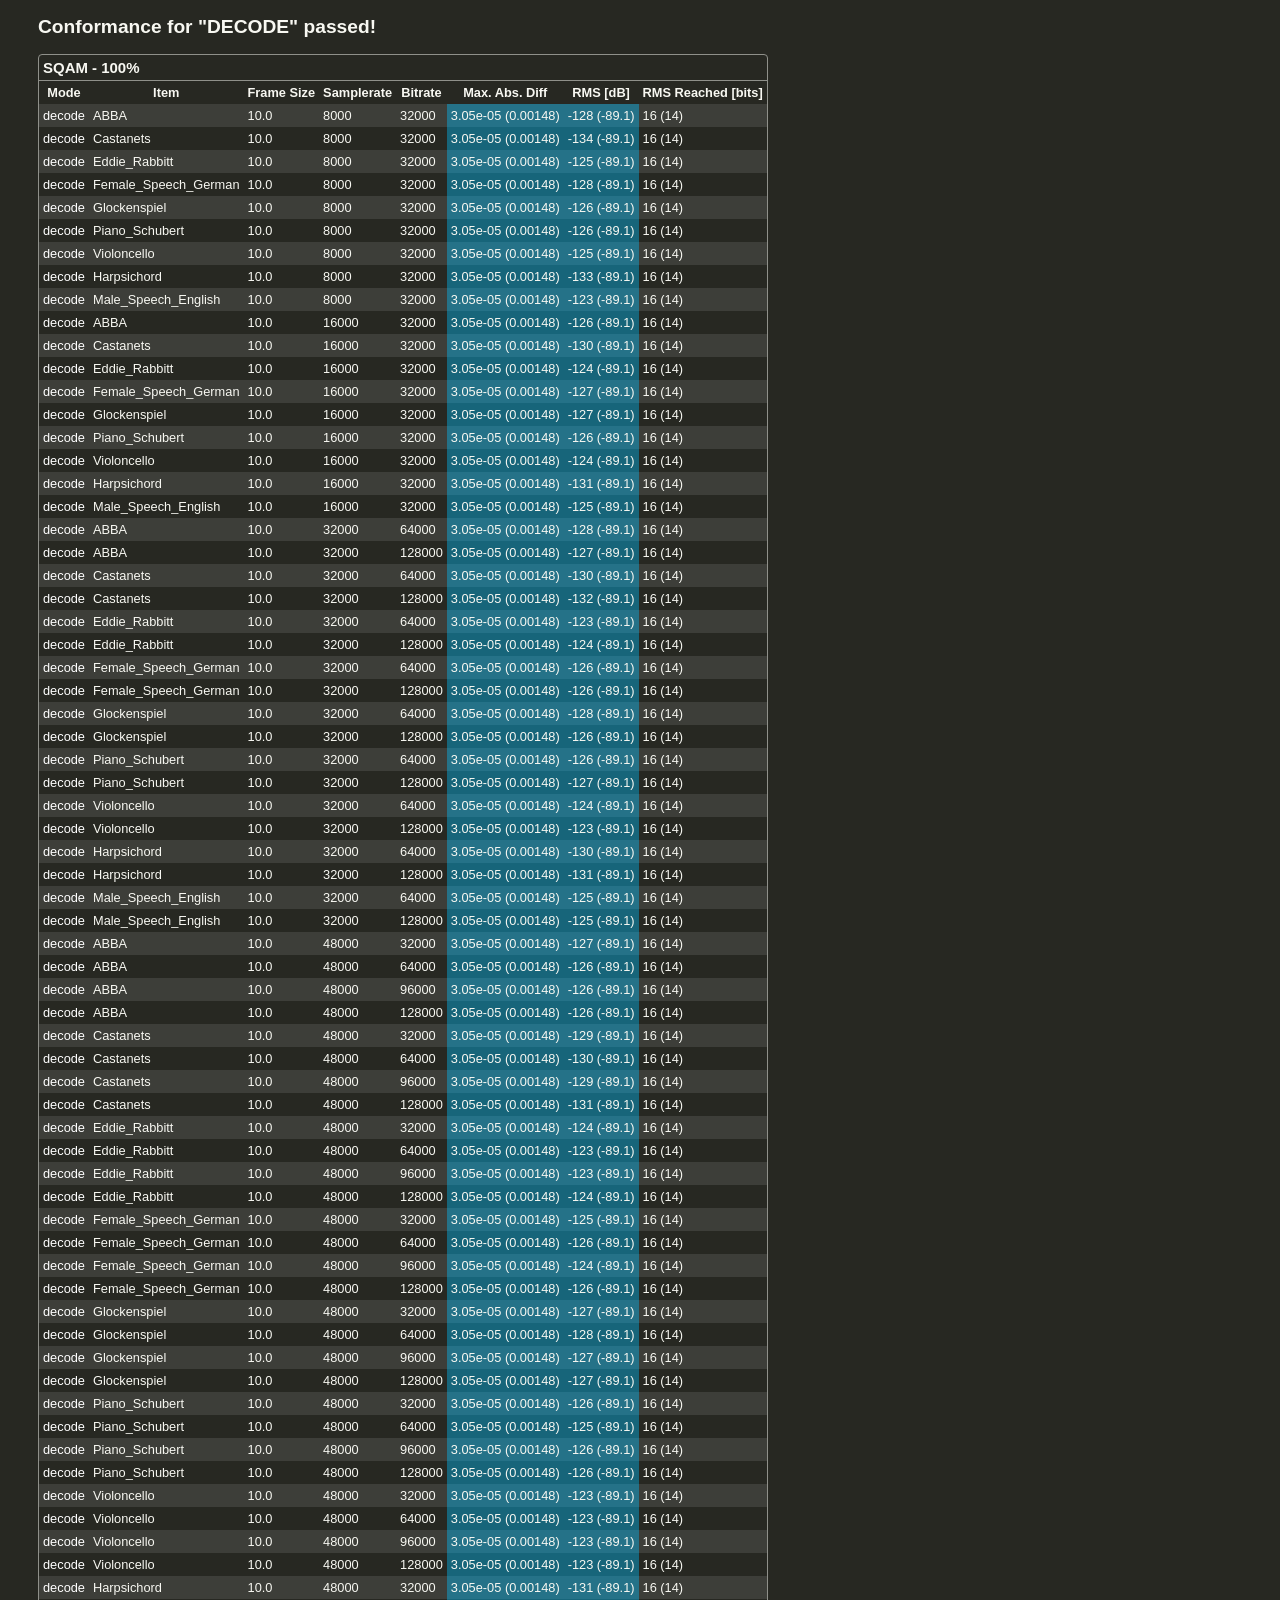
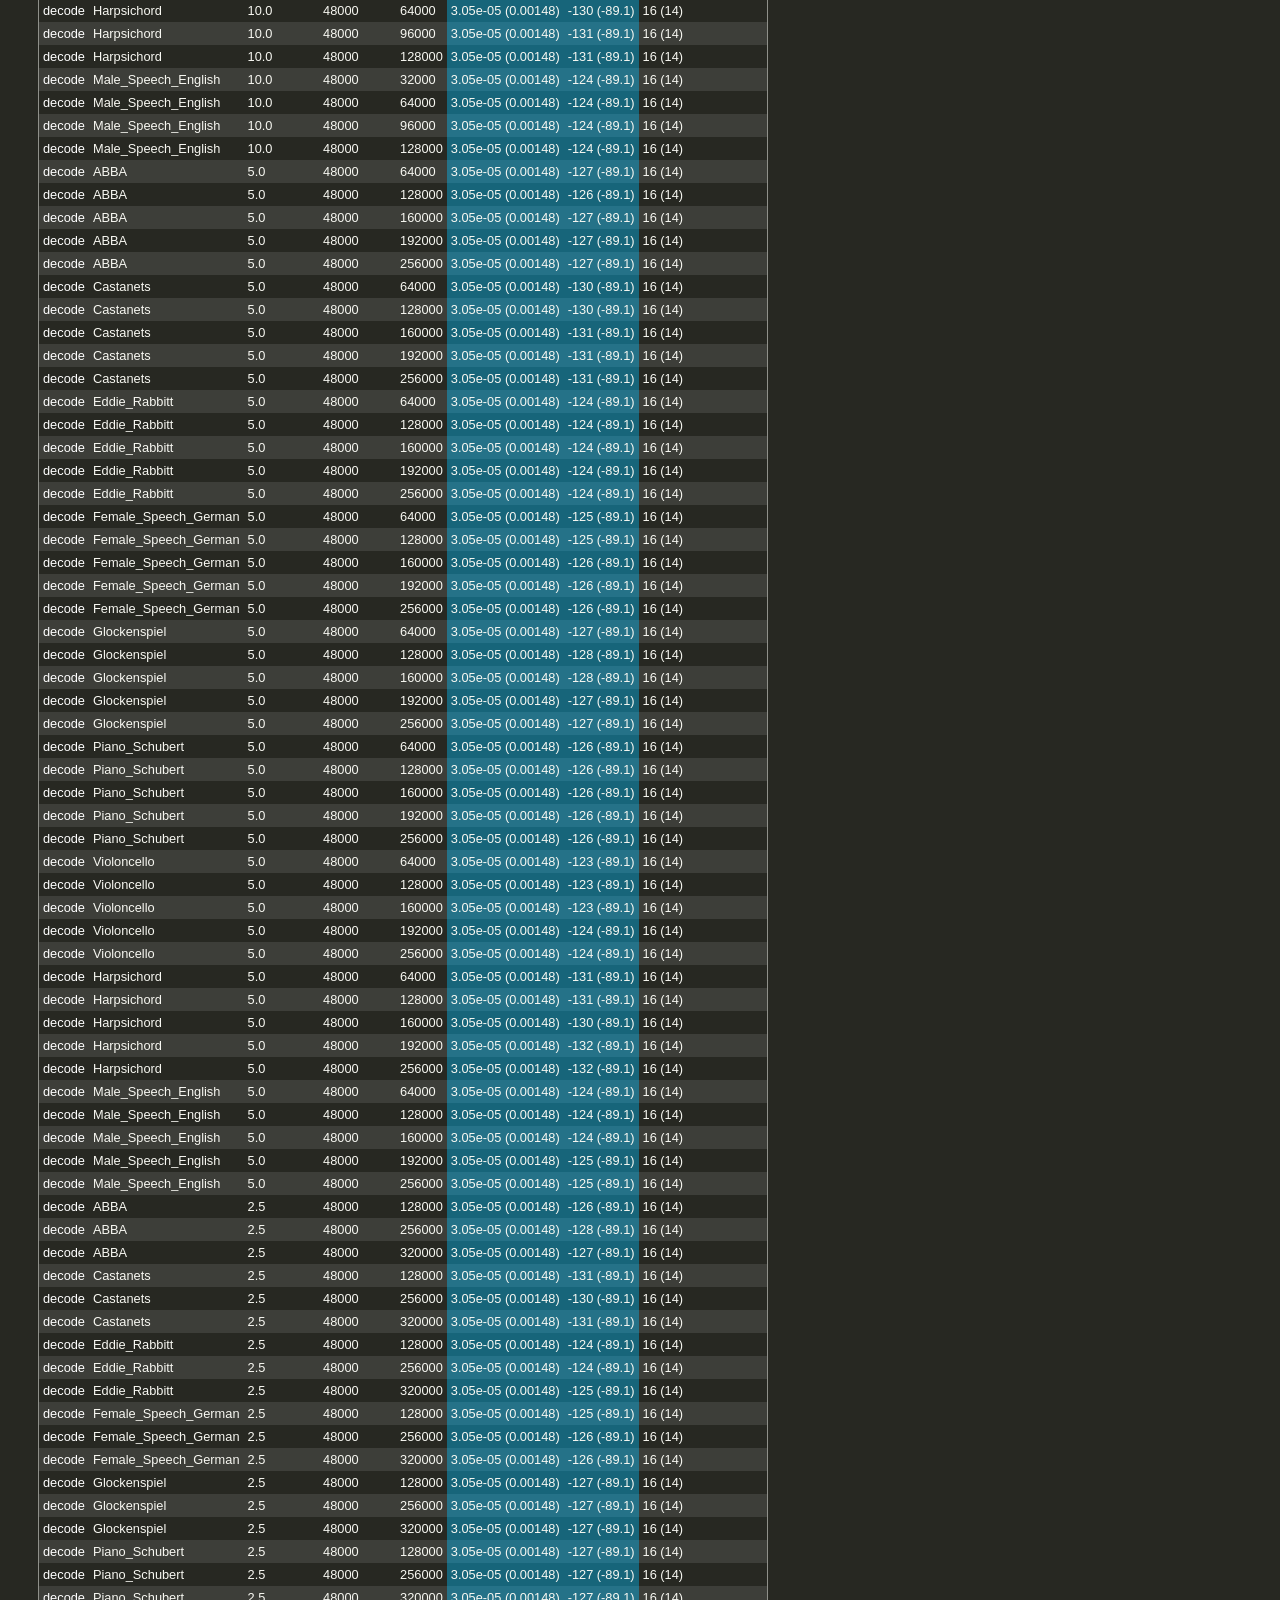
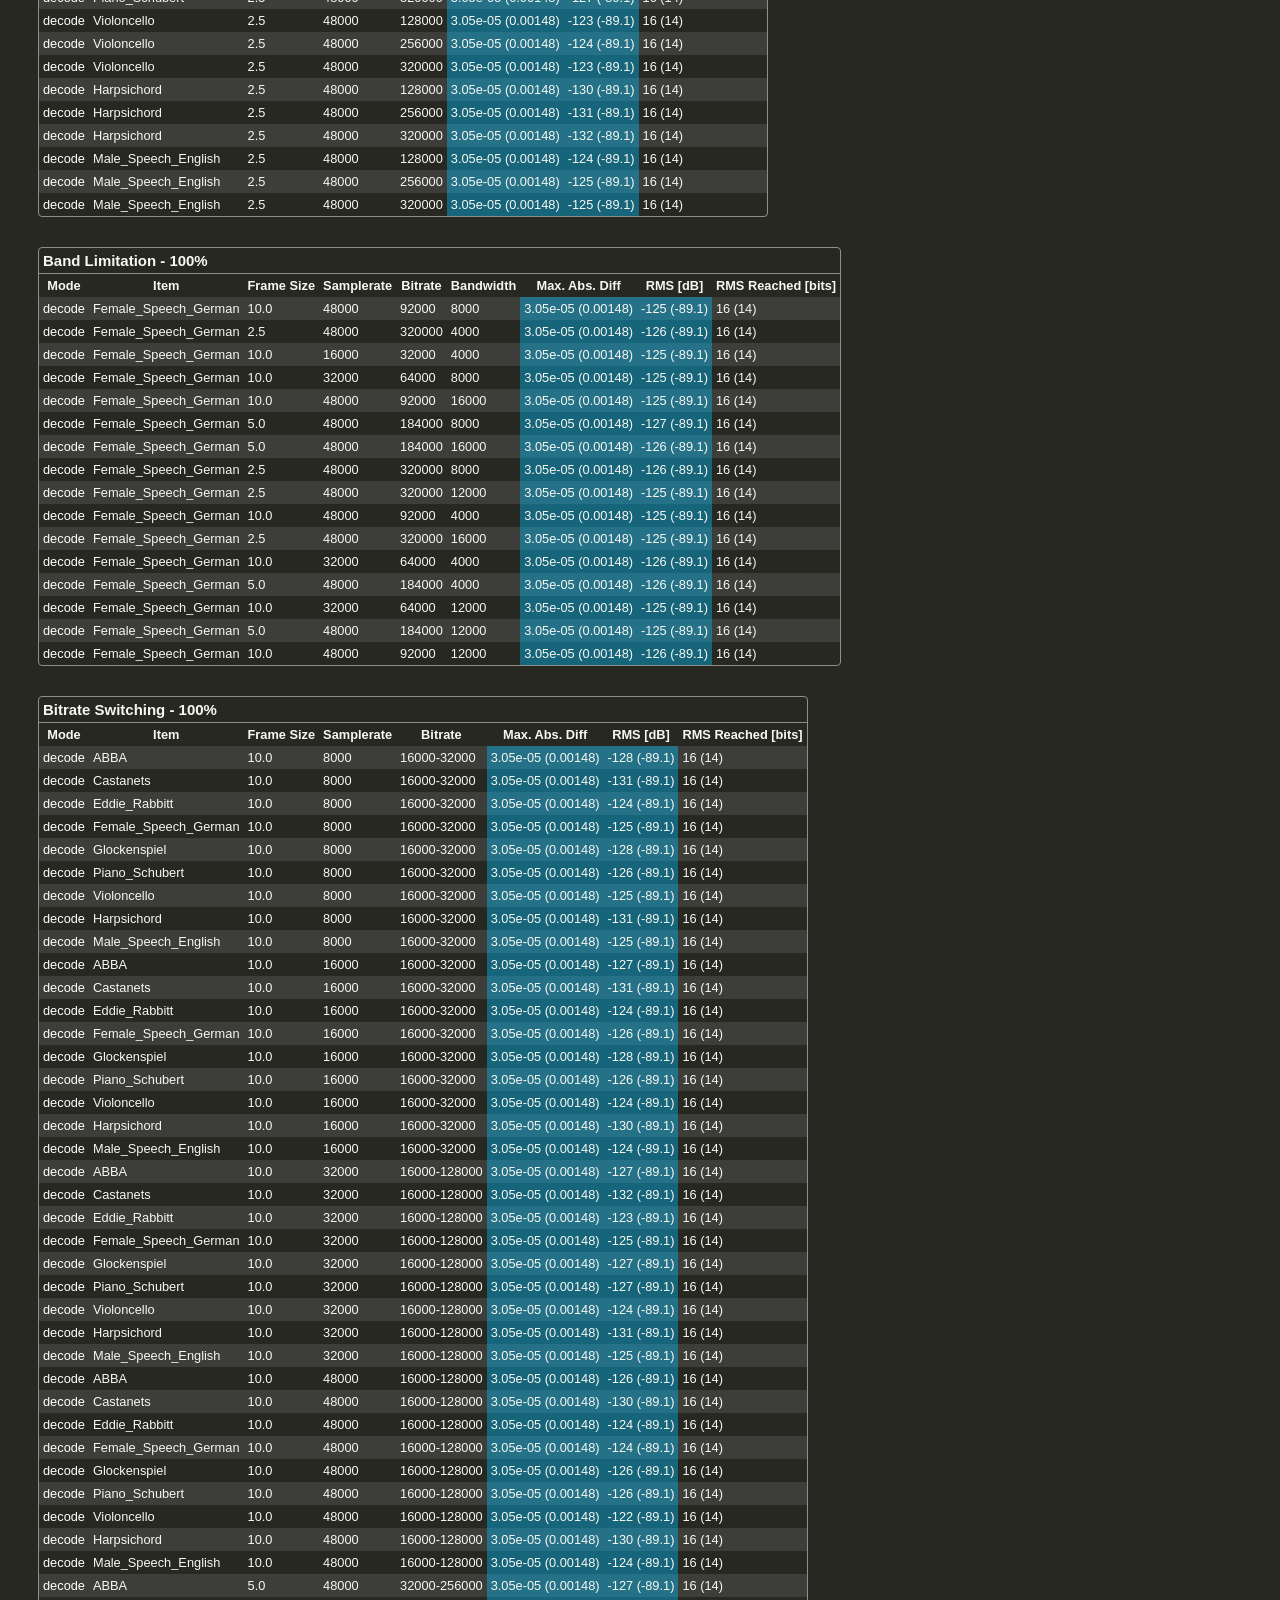
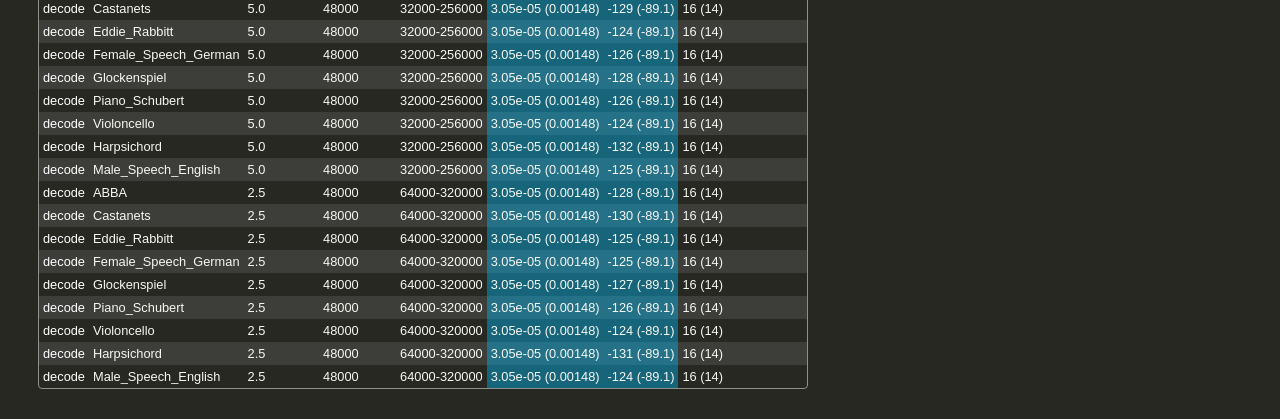
<file: firmware/components/btstack/3rd-party/lc3-google/conformance/lc3plus_decode.html>
<!DOCTYPE html><head><meta charset="UTF-8"><title>DECODE Report</title><style>body {font-family:sans-serif; color:#f8f8f2; background-color:#272822; font-size:80%} div {border:1px solid #8f908a; border-radius:4px; overflow:hidden; display:table; margin-left:30px; margin-bottom:30px} h2 {text-align:left; margin-left:30px} h3 {text-align:left; margin:4px} table {border-spacing:0px; width:100%} th {padding:4px; border-top:1px solid #8f908a} td {padding:4px} tr:nth-child(even) {background-color:rgba(255,255,255,0.1)} td.pass {background-color:rgba(0,192,255,0.4)} td.fail {background-color:rgba(255,0,0,0.4)} td.warn{background-color:rgba(214,137,16,0.4)} a:link {color: white;text-decoration: none;} a:visited {color: white} a:hover {color: white;font-weight:bold;} a:active {color: rgb(155, 155, 155)}</style></head>
<body><h2>Conformance for "DECODE" passed!</h2>
<div><h3>SQAM - 100%</h3>
<table>
<tr><th>Mode</th><th>Item</th><th>Frame Size</th><th>Samplerate</th><th>Bitrate</th><th>Max. Abs. Diff</th><th>RMS [dB]</th><th>RMS Reached [bits]</th></tr>
<tr><td><a href="lc3plus_conformance_2024-02-27_14-28_log/DECODE__sqam__decode__ABBA__10.0__8000__32000__0.txt">decode</a></td><td>ABBA</td><td>10.0</td><td>8000</td><td>32000</td><td class=pass>3.05e-05 (0.00148)</td><td class=pass>-128 (-89.1)</td><td class=none>16 (14)</td></tr>
<tr><td><a href="lc3plus_conformance_2024-02-27_14-28_log/DECODE__sqam__decode__Castanets__10.0__8000__32000__0.txt">decode</a></td><td>Castanets</td><td>10.0</td><td>8000</td><td>32000</td><td class=pass>3.05e-05 (0.00148)</td><td class=pass>-134 (-89.1)</td><td class=none>16 (14)</td></tr>
<tr><td><a href="lc3plus_conformance_2024-02-27_14-28_log/DECODE__sqam__decode__Eddie_Rabbitt__10.0__8000__32000__0.txt">decode</a></td><td>Eddie_Rabbitt</td><td>10.0</td><td>8000</td><td>32000</td><td class=pass>3.05e-05 (0.00148)</td><td class=pass>-125 (-89.1)</td><td class=none>16 (14)</td></tr>
<tr><td><a href="lc3plus_conformance_2024-02-27_14-28_log/DECODE__sqam__decode__Female_Speech_German__10.0__8000__32000__0.txt">decode</a></td><td>Female_Speech_German</td><td>10.0</td><td>8000</td><td>32000</td><td class=pass>3.05e-05 (0.00148)</td><td class=pass>-128 (-89.1)</td><td class=none>16 (14)</td></tr>
<tr><td><a href="lc3plus_conformance_2024-02-27_14-28_log/DECODE__sqam__decode__Glockenspiel__10.0__8000__32000__0.txt">decode</a></td><td>Glockenspiel</td><td>10.0</td><td>8000</td><td>32000</td><td class=pass>3.05e-05 (0.00148)</td><td class=pass>-126 (-89.1)</td><td class=none>16 (14)</td></tr>
<tr><td><a href="lc3plus_conformance_2024-02-27_14-28_log/DECODE__sqam__decode__Piano_Schubert__10.0__8000__32000__0.txt">decode</a></td><td>Piano_Schubert</td><td>10.0</td><td>8000</td><td>32000</td><td class=pass>3.05e-05 (0.00148)</td><td class=pass>-126 (-89.1)</td><td class=none>16 (14)</td></tr>
<tr><td><a href="lc3plus_conformance_2024-02-27_14-28_log/DECODE__sqam__decode__Violoncello__10.0__8000__32000__0.txt">decode</a></td><td>Violoncello</td><td>10.0</td><td>8000</td><td>32000</td><td class=pass>3.05e-05 (0.00148)</td><td class=pass>-125 (-89.1)</td><td class=none>16 (14)</td></tr>
<tr><td><a href="lc3plus_conformance_2024-02-27_14-28_log/DECODE__sqam__decode__Harpsichord__10.0__8000__32000__0.txt">decode</a></td><td>Harpsichord</td><td>10.0</td><td>8000</td><td>32000</td><td class=pass>3.05e-05 (0.00148)</td><td class=pass>-133 (-89.1)</td><td class=none>16 (14)</td></tr>
<tr><td><a href="lc3plus_conformance_2024-02-27_14-28_log/DECODE__sqam__decode__Male_Speech_English__10.0__8000__32000__0.txt">decode</a></td><td>Male_Speech_English</td><td>10.0</td><td>8000</td><td>32000</td><td class=pass>3.05e-05 (0.00148)</td><td class=pass>-123 (-89.1)</td><td class=none>16 (14)</td></tr>
<tr><td><a href="lc3plus_conformance_2024-02-27_14-28_log/DECODE__sqam__decode__ABBA__10.0__16000__32000__0.txt">decode</a></td><td>ABBA</td><td>10.0</td><td>16000</td><td>32000</td><td class=pass>3.05e-05 (0.00148)</td><td class=pass>-126 (-89.1)</td><td class=none>16 (14)</td></tr>
<tr><td><a href="lc3plus_conformance_2024-02-27_14-28_log/DECODE__sqam__decode__Castanets__10.0__16000__32000__0.txt">decode</a></td><td>Castanets</td><td>10.0</td><td>16000</td><td>32000</td><td class=pass>3.05e-05 (0.00148)</td><td class=pass>-130 (-89.1)</td><td class=none>16 (14)</td></tr>
<tr><td><a href="lc3plus_conformance_2024-02-27_14-28_log/DECODE__sqam__decode__Eddie_Rabbitt__10.0__16000__32000__0.txt">decode</a></td><td>Eddie_Rabbitt</td><td>10.0</td><td>16000</td><td>32000</td><td class=pass>3.05e-05 (0.00148)</td><td class=pass>-124 (-89.1)</td><td class=none>16 (14)</td></tr>
<tr><td><a href="lc3plus_conformance_2024-02-27_14-28_log/DECODE__sqam__decode__Female_Speech_German__10.0__16000__32000__0.txt">decode</a></td><td>Female_Speech_German</td><td>10.0</td><td>16000</td><td>32000</td><td class=pass>3.05e-05 (0.00148)</td><td class=pass>-127 (-89.1)</td><td class=none>16 (14)</td></tr>
<tr><td><a href="lc3plus_conformance_2024-02-27_14-28_log/DECODE__sqam__decode__Glockenspiel__10.0__16000__32000__0.txt">decode</a></td><td>Glockenspiel</td><td>10.0</td><td>16000</td><td>32000</td><td class=pass>3.05e-05 (0.00148)</td><td class=pass>-127 (-89.1)</td><td class=none>16 (14)</td></tr>
<tr><td><a href="lc3plus_conformance_2024-02-27_14-28_log/DECODE__sqam__decode__Piano_Schubert__10.0__16000__32000__0.txt">decode</a></td><td>Piano_Schubert</td><td>10.0</td><td>16000</td><td>32000</td><td class=pass>3.05e-05 (0.00148)</td><td class=pass>-126 (-89.1)</td><td class=none>16 (14)</td></tr>
<tr><td><a href="lc3plus_conformance_2024-02-27_14-28_log/DECODE__sqam__decode__Violoncello__10.0__16000__32000__0.txt">decode</a></td><td>Violoncello</td><td>10.0</td><td>16000</td><td>32000</td><td class=pass>3.05e-05 (0.00148)</td><td class=pass>-124 (-89.1)</td><td class=none>16 (14)</td></tr>
<tr><td><a href="lc3plus_conformance_2024-02-27_14-28_log/DECODE__sqam__decode__Harpsichord__10.0__16000__32000__0.txt">decode</a></td><td>Harpsichord</td><td>10.0</td><td>16000</td><td>32000</td><td class=pass>3.05e-05 (0.00148)</td><td class=pass>-131 (-89.1)</td><td class=none>16 (14)</td></tr>
<tr><td><a href="lc3plus_conformance_2024-02-27_14-28_log/DECODE__sqam__decode__Male_Speech_English__10.0__16000__32000__0.txt">decode</a></td><td>Male_Speech_English</td><td>10.0</td><td>16000</td><td>32000</td><td class=pass>3.05e-05 (0.00148)</td><td class=pass>-125 (-89.1)</td><td class=none>16 (14)</td></tr>
<tr><td><a href="lc3plus_conformance_2024-02-27_14-28_log/DECODE__sqam__decode__ABBA__10.0__32000__64000__0.txt">decode</a></td><td>ABBA</td><td>10.0</td><td>32000</td><td>64000</td><td class=pass>3.05e-05 (0.00148)</td><td class=pass>-128 (-89.1)</td><td class=none>16 (14)</td></tr>
<tr><td><a href="lc3plus_conformance_2024-02-27_14-28_log/DECODE__sqam__decode__ABBA__10.0__32000__128000__0.txt">decode</a></td><td>ABBA</td><td>10.0</td><td>32000</td><td>128000</td><td class=pass>3.05e-05 (0.00148)</td><td class=pass>-127 (-89.1)</td><td class=none>16 (14)</td></tr>
<tr><td><a href="lc3plus_conformance_2024-02-27_14-28_log/DECODE__sqam__decode__Castanets__10.0__32000__64000__0.txt">decode</a></td><td>Castanets</td><td>10.0</td><td>32000</td><td>64000</td><td class=pass>3.05e-05 (0.00148)</td><td class=pass>-130 (-89.1)</td><td class=none>16 (14)</td></tr>
<tr><td><a href="lc3plus_conformance_2024-02-27_14-28_log/DECODE__sqam__decode__Castanets__10.0__32000__128000__0.txt">decode</a></td><td>Castanets</td><td>10.0</td><td>32000</td><td>128000</td><td class=pass>3.05e-05 (0.00148)</td><td class=pass>-132 (-89.1)</td><td class=none>16 (14)</td></tr>
<tr><td><a href="lc3plus_conformance_2024-02-27_14-28_log/DECODE__sqam__decode__Eddie_Rabbitt__10.0__32000__64000__0.txt">decode</a></td><td>Eddie_Rabbitt</td><td>10.0</td><td>32000</td><td>64000</td><td class=pass>3.05e-05 (0.00148)</td><td class=pass>-123 (-89.1)</td><td class=none>16 (14)</td></tr>
<tr><td><a href="lc3plus_conformance_2024-02-27_14-28_log/DECODE__sqam__decode__Eddie_Rabbitt__10.0__32000__128000__0.txt">decode</a></td><td>Eddie_Rabbitt</td><td>10.0</td><td>32000</td><td>128000</td><td class=pass>3.05e-05 (0.00148)</td><td class=pass>-124 (-89.1)</td><td class=none>16 (14)</td></tr>
<tr><td><a href="lc3plus_conformance_2024-02-27_14-28_log/DECODE__sqam__decode__Female_Speech_German__10.0__32000__64000__0.txt">decode</a></td><td>Female_Speech_German</td><td>10.0</td><td>32000</td><td>64000</td><td class=pass>3.05e-05 (0.00148)</td><td class=pass>-126 (-89.1)</td><td class=none>16 (14)</td></tr>
<tr><td><a href="lc3plus_conformance_2024-02-27_14-28_log/DECODE__sqam__decode__Female_Speech_German__10.0__32000__128000__0.txt">decode</a></td><td>Female_Speech_German</td><td>10.0</td><td>32000</td><td>128000</td><td class=pass>3.05e-05 (0.00148)</td><td class=pass>-126 (-89.1)</td><td class=none>16 (14)</td></tr>
<tr><td><a href="lc3plus_conformance_2024-02-27_14-28_log/DECODE__sqam__decode__Glockenspiel__10.0__32000__64000__0.txt">decode</a></td><td>Glockenspiel</td><td>10.0</td><td>32000</td><td>64000</td><td class=pass>3.05e-05 (0.00148)</td><td class=pass>-128 (-89.1)</td><td class=none>16 (14)</td></tr>
<tr><td><a href="lc3plus_conformance_2024-02-27_14-28_log/DECODE__sqam__decode__Glockenspiel__10.0__32000__128000__0.txt">decode</a></td><td>Glockenspiel</td><td>10.0</td><td>32000</td><td>128000</td><td class=pass>3.05e-05 (0.00148)</td><td class=pass>-126 (-89.1)</td><td class=none>16 (14)</td></tr>
<tr><td><a href="lc3plus_conformance_2024-02-27_14-28_log/DECODE__sqam__decode__Piano_Schubert__10.0__32000__64000__0.txt">decode</a></td><td>Piano_Schubert</td><td>10.0</td><td>32000</td><td>64000</td><td class=pass>3.05e-05 (0.00148)</td><td class=pass>-126 (-89.1)</td><td class=none>16 (14)</td></tr>
<tr><td><a href="lc3plus_conformance_2024-02-27_14-28_log/DECODE__sqam__decode__Piano_Schubert__10.0__32000__128000__0.txt">decode</a></td><td>Piano_Schubert</td><td>10.0</td><td>32000</td><td>128000</td><td class=pass>3.05e-05 (0.00148)</td><td class=pass>-127 (-89.1)</td><td class=none>16 (14)</td></tr>
<tr><td><a href="lc3plus_conformance_2024-02-27_14-28_log/DECODE__sqam__decode__Violoncello__10.0__32000__64000__0.txt">decode</a></td><td>Violoncello</td><td>10.0</td><td>32000</td><td>64000</td><td class=pass>3.05e-05 (0.00148)</td><td class=pass>-124 (-89.1)</td><td class=none>16 (14)</td></tr>
<tr><td><a href="lc3plus_conformance_2024-02-27_14-28_log/DECODE__sqam__decode__Violoncello__10.0__32000__128000__0.txt">decode</a></td><td>Violoncello</td><td>10.0</td><td>32000</td><td>128000</td><td class=pass>3.05e-05 (0.00148)</td><td class=pass>-123 (-89.1)</td><td class=none>16 (14)</td></tr>
<tr><td><a href="lc3plus_conformance_2024-02-27_14-28_log/DECODE__sqam__decode__Harpsichord__10.0__32000__64000__0.txt">decode</a></td><td>Harpsichord</td><td>10.0</td><td>32000</td><td>64000</td><td class=pass>3.05e-05 (0.00148)</td><td class=pass>-130 (-89.1)</td><td class=none>16 (14)</td></tr>
<tr><td><a href="lc3plus_conformance_2024-02-27_14-28_log/DECODE__sqam__decode__Harpsichord__10.0__32000__128000__0.txt">decode</a></td><td>Harpsichord</td><td>10.0</td><td>32000</td><td>128000</td><td class=pass>3.05e-05 (0.00148)</td><td class=pass>-131 (-89.1)</td><td class=none>16 (14)</td></tr>
<tr><td><a href="lc3plus_conformance_2024-02-27_14-28_log/DECODE__sqam__decode__Male_Speech_English__10.0__32000__64000__0.txt">decode</a></td><td>Male_Speech_English</td><td>10.0</td><td>32000</td><td>64000</td><td class=pass>3.05e-05 (0.00148)</td><td class=pass>-125 (-89.1)</td><td class=none>16 (14)</td></tr>
<tr><td><a href="lc3plus_conformance_2024-02-27_14-28_log/DECODE__sqam__decode__Male_Speech_English__10.0__32000__128000__0.txt">decode</a></td><td>Male_Speech_English</td><td>10.0</td><td>32000</td><td>128000</td><td class=pass>3.05e-05 (0.00148)</td><td class=pass>-125 (-89.1)</td><td class=none>16 (14)</td></tr>
<tr><td><a href="lc3plus_conformance_2024-02-27_14-28_log/DECODE__sqam__decode__ABBA__10.0__48000__32000__0.txt">decode</a></td><td>ABBA</td><td>10.0</td><td>48000</td><td>32000</td><td class=pass>3.05e-05 (0.00148)</td><td class=pass>-127 (-89.1)</td><td class=none>16 (14)</td></tr>
<tr><td><a href="lc3plus_conformance_2024-02-27_14-28_log/DECODE__sqam__decode__ABBA__10.0__48000__64000__0.txt">decode</a></td><td>ABBA</td><td>10.0</td><td>48000</td><td>64000</td><td class=pass>3.05e-05 (0.00148)</td><td class=pass>-126 (-89.1)</td><td class=none>16 (14)</td></tr>
<tr><td><a href="lc3plus_conformance_2024-02-27_14-28_log/DECODE__sqam__decode__ABBA__10.0__48000__96000__0.txt">decode</a></td><td>ABBA</td><td>10.0</td><td>48000</td><td>96000</td><td class=pass>3.05e-05 (0.00148)</td><td class=pass>-126 (-89.1)</td><td class=none>16 (14)</td></tr>
<tr><td><a href="lc3plus_conformance_2024-02-27_14-28_log/DECODE__sqam__decode__ABBA__10.0__48000__128000__0.txt">decode</a></td><td>ABBA</td><td>10.0</td><td>48000</td><td>128000</td><td class=pass>3.05e-05 (0.00148)</td><td class=pass>-126 (-89.1)</td><td class=none>16 (14)</td></tr>
<tr><td><a href="lc3plus_conformance_2024-02-27_14-28_log/DECODE__sqam__decode__Castanets__10.0__48000__32000__0.txt">decode</a></td><td>Castanets</td><td>10.0</td><td>48000</td><td>32000</td><td class=pass>3.05e-05 (0.00148)</td><td class=pass>-129 (-89.1)</td><td class=none>16 (14)</td></tr>
<tr><td><a href="lc3plus_conformance_2024-02-27_14-28_log/DECODE__sqam__decode__Castanets__10.0__48000__64000__0.txt">decode</a></td><td>Castanets</td><td>10.0</td><td>48000</td><td>64000</td><td class=pass>3.05e-05 (0.00148)</td><td class=pass>-130 (-89.1)</td><td class=none>16 (14)</td></tr>
<tr><td><a href="lc3plus_conformance_2024-02-27_14-28_log/DECODE__sqam__decode__Castanets__10.0__48000__96000__0.txt">decode</a></td><td>Castanets</td><td>10.0</td><td>48000</td><td>96000</td><td class=pass>3.05e-05 (0.00148)</td><td class=pass>-129 (-89.1)</td><td class=none>16 (14)</td></tr>
<tr><td><a href="lc3plus_conformance_2024-02-27_14-28_log/DECODE__sqam__decode__Castanets__10.0__48000__128000__0.txt">decode</a></td><td>Castanets</td><td>10.0</td><td>48000</td><td>128000</td><td class=pass>3.05e-05 (0.00148)</td><td class=pass>-131 (-89.1)</td><td class=none>16 (14)</td></tr>
<tr><td><a href="lc3plus_conformance_2024-02-27_14-28_log/DECODE__sqam__decode__Eddie_Rabbitt__10.0__48000__32000__0.txt">decode</a></td><td>Eddie_Rabbitt</td><td>10.0</td><td>48000</td><td>32000</td><td class=pass>3.05e-05 (0.00148)</td><td class=pass>-124 (-89.1)</td><td class=none>16 (14)</td></tr>
<tr><td><a href="lc3plus_conformance_2024-02-27_14-28_log/DECODE__sqam__decode__Eddie_Rabbitt__10.0__48000__64000__0.txt">decode</a></td><td>Eddie_Rabbitt</td><td>10.0</td><td>48000</td><td>64000</td><td class=pass>3.05e-05 (0.00148)</td><td class=pass>-123 (-89.1)</td><td class=none>16 (14)</td></tr>
<tr><td><a href="lc3plus_conformance_2024-02-27_14-28_log/DECODE__sqam__decode__Eddie_Rabbitt__10.0__48000__96000__0.txt">decode</a></td><td>Eddie_Rabbitt</td><td>10.0</td><td>48000</td><td>96000</td><td class=pass>3.05e-05 (0.00148)</td><td class=pass>-123 (-89.1)</td><td class=none>16 (14)</td></tr>
<tr><td><a href="lc3plus_conformance_2024-02-27_14-28_log/DECODE__sqam__decode__Eddie_Rabbitt__10.0__48000__128000__0.txt">decode</a></td><td>Eddie_Rabbitt</td><td>10.0</td><td>48000</td><td>128000</td><td class=pass>3.05e-05 (0.00148)</td><td class=pass>-124 (-89.1)</td><td class=none>16 (14)</td></tr>
<tr><td><a href="lc3plus_conformance_2024-02-27_14-28_log/DECODE__sqam__decode__Female_Speech_German__10.0__48000__32000__0.txt">decode</a></td><td>Female_Speech_German</td><td>10.0</td><td>48000</td><td>32000</td><td class=pass>3.05e-05 (0.00148)</td><td class=pass>-125 (-89.1)</td><td class=none>16 (14)</td></tr>
<tr><td><a href="lc3plus_conformance_2024-02-27_14-28_log/DECODE__sqam__decode__Female_Speech_German__10.0__48000__64000__0.txt">decode</a></td><td>Female_Speech_German</td><td>10.0</td><td>48000</td><td>64000</td><td class=pass>3.05e-05 (0.00148)</td><td class=pass>-126 (-89.1)</td><td class=none>16 (14)</td></tr>
<tr><td><a href="lc3plus_conformance_2024-02-27_14-28_log/DECODE__sqam__decode__Female_Speech_German__10.0__48000__96000__0.txt">decode</a></td><td>Female_Speech_German</td><td>10.0</td><td>48000</td><td>96000</td><td class=pass>3.05e-05 (0.00148)</td><td class=pass>-124 (-89.1)</td><td class=none>16 (14)</td></tr>
<tr><td><a href="lc3plus_conformance_2024-02-27_14-28_log/DECODE__sqam__decode__Female_Speech_German__10.0__48000__128000__0.txt">decode</a></td><td>Female_Speech_German</td><td>10.0</td><td>48000</td><td>128000</td><td class=pass>3.05e-05 (0.00148)</td><td class=pass>-126 (-89.1)</td><td class=none>16 (14)</td></tr>
<tr><td><a href="lc3plus_conformance_2024-02-27_14-28_log/DECODE__sqam__decode__Glockenspiel__10.0__48000__32000__0.txt">decode</a></td><td>Glockenspiel</td><td>10.0</td><td>48000</td><td>32000</td><td class=pass>3.05e-05 (0.00148)</td><td class=pass>-127 (-89.1)</td><td class=none>16 (14)</td></tr>
<tr><td><a href="lc3plus_conformance_2024-02-27_14-28_log/DECODE__sqam__decode__Glockenspiel__10.0__48000__64000__0.txt">decode</a></td><td>Glockenspiel</td><td>10.0</td><td>48000</td><td>64000</td><td class=pass>3.05e-05 (0.00148)</td><td class=pass>-128 (-89.1)</td><td class=none>16 (14)</td></tr>
<tr><td><a href="lc3plus_conformance_2024-02-27_14-28_log/DECODE__sqam__decode__Glockenspiel__10.0__48000__96000__0.txt">decode</a></td><td>Glockenspiel</td><td>10.0</td><td>48000</td><td>96000</td><td class=pass>3.05e-05 (0.00148)</td><td class=pass>-127 (-89.1)</td><td class=none>16 (14)</td></tr>
<tr><td><a href="lc3plus_conformance_2024-02-27_14-28_log/DECODE__sqam__decode__Glockenspiel__10.0__48000__128000__0.txt">decode</a></td><td>Glockenspiel</td><td>10.0</td><td>48000</td><td>128000</td><td class=pass>3.05e-05 (0.00148)</td><td class=pass>-127 (-89.1)</td><td class=none>16 (14)</td></tr>
<tr><td><a href="lc3plus_conformance_2024-02-27_14-28_log/DECODE__sqam__decode__Piano_Schubert__10.0__48000__32000__0.txt">decode</a></td><td>Piano_Schubert</td><td>10.0</td><td>48000</td><td>32000</td><td class=pass>3.05e-05 (0.00148)</td><td class=pass>-126 (-89.1)</td><td class=none>16 (14)</td></tr>
<tr><td><a href="lc3plus_conformance_2024-02-27_14-28_log/DECODE__sqam__decode__Piano_Schubert__10.0__48000__64000__0.txt">decode</a></td><td>Piano_Schubert</td><td>10.0</td><td>48000</td><td>64000</td><td class=pass>3.05e-05 (0.00148)</td><td class=pass>-125 (-89.1)</td><td class=none>16 (14)</td></tr>
<tr><td><a href="lc3plus_conformance_2024-02-27_14-28_log/DECODE__sqam__decode__Piano_Schubert__10.0__48000__96000__0.txt">decode</a></td><td>Piano_Schubert</td><td>10.0</td><td>48000</td><td>96000</td><td class=pass>3.05e-05 (0.00148)</td><td class=pass>-126 (-89.1)</td><td class=none>16 (14)</td></tr>
<tr><td><a href="lc3plus_conformance_2024-02-27_14-28_log/DECODE__sqam__decode__Piano_Schubert__10.0__48000__128000__0.txt">decode</a></td><td>Piano_Schubert</td><td>10.0</td><td>48000</td><td>128000</td><td class=pass>3.05e-05 (0.00148)</td><td class=pass>-126 (-89.1)</td><td class=none>16 (14)</td></tr>
<tr><td><a href="lc3plus_conformance_2024-02-27_14-28_log/DECODE__sqam__decode__Violoncello__10.0__48000__32000__0.txt">decode</a></td><td>Violoncello</td><td>10.0</td><td>48000</td><td>32000</td><td class=pass>3.05e-05 (0.00148)</td><td class=pass>-123 (-89.1)</td><td class=none>16 (14)</td></tr>
<tr><td><a href="lc3plus_conformance_2024-02-27_14-28_log/DECODE__sqam__decode__Violoncello__10.0__48000__64000__0.txt">decode</a></td><td>Violoncello</td><td>10.0</td><td>48000</td><td>64000</td><td class=pass>3.05e-05 (0.00148)</td><td class=pass>-123 (-89.1)</td><td class=none>16 (14)</td></tr>
<tr><td><a href="lc3plus_conformance_2024-02-27_14-28_log/DECODE__sqam__decode__Violoncello__10.0__48000__96000__0.txt">decode</a></td><td>Violoncello</td><td>10.0</td><td>48000</td><td>96000</td><td class=pass>3.05e-05 (0.00148)</td><td class=pass>-123 (-89.1)</td><td class=none>16 (14)</td></tr>
<tr><td><a href="lc3plus_conformance_2024-02-27_14-28_log/DECODE__sqam__decode__Violoncello__10.0__48000__128000__0.txt">decode</a></td><td>Violoncello</td><td>10.0</td><td>48000</td><td>128000</td><td class=pass>3.05e-05 (0.00148)</td><td class=pass>-123 (-89.1)</td><td class=none>16 (14)</td></tr>
<tr><td><a href="lc3plus_conformance_2024-02-27_14-28_log/DECODE__sqam__decode__Harpsichord__10.0__48000__32000__0.txt">decode</a></td><td>Harpsichord</td><td>10.0</td><td>48000</td><td>32000</td><td class=pass>3.05e-05 (0.00148)</td><td class=pass>-131 (-89.1)</td><td class=none>16 (14)</td></tr>
<tr><td><a href="lc3plus_conformance_2024-02-27_14-28_log/DECODE__sqam__decode__Harpsichord__10.0__48000__64000__0.txt">decode</a></td><td>Harpsichord</td><td>10.0</td><td>48000</td><td>64000</td><td class=pass>3.05e-05 (0.00148)</td><td class=pass>-130 (-89.1)</td><td class=none>16 (14)</td></tr>
<tr><td><a href="lc3plus_conformance_2024-02-27_14-28_log/DECODE__sqam__decode__Harpsichord__10.0__48000__96000__0.txt">decode</a></td><td>Harpsichord</td><td>10.0</td><td>48000</td><td>96000</td><td class=pass>3.05e-05 (0.00148)</td><td class=pass>-131 (-89.1)</td><td class=none>16 (14)</td></tr>
<tr><td><a href="lc3plus_conformance_2024-02-27_14-28_log/DECODE__sqam__decode__Harpsichord__10.0__48000__128000__0.txt">decode</a></td><td>Harpsichord</td><td>10.0</td><td>48000</td><td>128000</td><td class=pass>3.05e-05 (0.00148)</td><td class=pass>-131 (-89.1)</td><td class=none>16 (14)</td></tr>
<tr><td><a href="lc3plus_conformance_2024-02-27_14-28_log/DECODE__sqam__decode__Male_Speech_English__10.0__48000__32000__0.txt">decode</a></td><td>Male_Speech_English</td><td>10.0</td><td>48000</td><td>32000</td><td class=pass>3.05e-05 (0.00148)</td><td class=pass>-124 (-89.1)</td><td class=none>16 (14)</td></tr>
<tr><td><a href="lc3plus_conformance_2024-02-27_14-28_log/DECODE__sqam__decode__Male_Speech_English__10.0__48000__64000__0.txt">decode</a></td><td>Male_Speech_English</td><td>10.0</td><td>48000</td><td>64000</td><td class=pass>3.05e-05 (0.00148)</td><td class=pass>-124 (-89.1)</td><td class=none>16 (14)</td></tr>
<tr><td><a href="lc3plus_conformance_2024-02-27_14-28_log/DECODE__sqam__decode__Male_Speech_English__10.0__48000__96000__0.txt">decode</a></td><td>Male_Speech_English</td><td>10.0</td><td>48000</td><td>96000</td><td class=pass>3.05e-05 (0.00148)</td><td class=pass>-124 (-89.1)</td><td class=none>16 (14)</td></tr>
<tr><td><a href="lc3plus_conformance_2024-02-27_14-28_log/DECODE__sqam__decode__Male_Speech_English__10.0__48000__128000__0.txt">decode</a></td><td>Male_Speech_English</td><td>10.0</td><td>48000</td><td>128000</td><td class=pass>3.05e-05 (0.00148)</td><td class=pass>-124 (-89.1)</td><td class=none>16 (14)</td></tr>
<tr><td><a href="lc3plus_conformance_2024-02-27_14-28_log/DECODE__sqam__decode__ABBA__5.0__48000__64000__0.txt">decode</a></td><td>ABBA</td><td>5.0</td><td>48000</td><td>64000</td><td class=pass>3.05e-05 (0.00148)</td><td class=pass>-127 (-89.1)</td><td class=none>16 (14)</td></tr>
<tr><td><a href="lc3plus_conformance_2024-02-27_14-28_log/DECODE__sqam__decode__ABBA__5.0__48000__128000__0.txt">decode</a></td><td>ABBA</td><td>5.0</td><td>48000</td><td>128000</td><td class=pass>3.05e-05 (0.00148)</td><td class=pass>-126 (-89.1)</td><td class=none>16 (14)</td></tr>
<tr><td><a href="lc3plus_conformance_2024-02-27_14-28_log/DECODE__sqam__decode__ABBA__5.0__48000__160000__0.txt">decode</a></td><td>ABBA</td><td>5.0</td><td>48000</td><td>160000</td><td class=pass>3.05e-05 (0.00148)</td><td class=pass>-127 (-89.1)</td><td class=none>16 (14)</td></tr>
<tr><td><a href="lc3plus_conformance_2024-02-27_14-28_log/DECODE__sqam__decode__ABBA__5.0__48000__192000__0.txt">decode</a></td><td>ABBA</td><td>5.0</td><td>48000</td><td>192000</td><td class=pass>3.05e-05 (0.00148)</td><td class=pass>-127 (-89.1)</td><td class=none>16 (14)</td></tr>
<tr><td><a href="lc3plus_conformance_2024-02-27_14-28_log/DECODE__sqam__decode__ABBA__5.0__48000__256000__0.txt">decode</a></td><td>ABBA</td><td>5.0</td><td>48000</td><td>256000</td><td class=pass>3.05e-05 (0.00148)</td><td class=pass>-127 (-89.1)</td><td class=none>16 (14)</td></tr>
<tr><td><a href="lc3plus_conformance_2024-02-27_14-28_log/DECODE__sqam__decode__Castanets__5.0__48000__64000__0.txt">decode</a></td><td>Castanets</td><td>5.0</td><td>48000</td><td>64000</td><td class=pass>3.05e-05 (0.00148)</td><td class=pass>-130 (-89.1)</td><td class=none>16 (14)</td></tr>
<tr><td><a href="lc3plus_conformance_2024-02-27_14-28_log/DECODE__sqam__decode__Castanets__5.0__48000__128000__0.txt">decode</a></td><td>Castanets</td><td>5.0</td><td>48000</td><td>128000</td><td class=pass>3.05e-05 (0.00148)</td><td class=pass>-130 (-89.1)</td><td class=none>16 (14)</td></tr>
<tr><td><a href="lc3plus_conformance_2024-02-27_14-28_log/DECODE__sqam__decode__Castanets__5.0__48000__160000__0.txt">decode</a></td><td>Castanets</td><td>5.0</td><td>48000</td><td>160000</td><td class=pass>3.05e-05 (0.00148)</td><td class=pass>-131 (-89.1)</td><td class=none>16 (14)</td></tr>
<tr><td><a href="lc3plus_conformance_2024-02-27_14-28_log/DECODE__sqam__decode__Castanets__5.0__48000__192000__0.txt">decode</a></td><td>Castanets</td><td>5.0</td><td>48000</td><td>192000</td><td class=pass>3.05e-05 (0.00148)</td><td class=pass>-131 (-89.1)</td><td class=none>16 (14)</td></tr>
<tr><td><a href="lc3plus_conformance_2024-02-27_14-28_log/DECODE__sqam__decode__Castanets__5.0__48000__256000__0.txt">decode</a></td><td>Castanets</td><td>5.0</td><td>48000</td><td>256000</td><td class=pass>3.05e-05 (0.00148)</td><td class=pass>-131 (-89.1)</td><td class=none>16 (14)</td></tr>
<tr><td><a href="lc3plus_conformance_2024-02-27_14-28_log/DECODE__sqam__decode__Eddie_Rabbitt__5.0__48000__64000__0.txt">decode</a></td><td>Eddie_Rabbitt</td><td>5.0</td><td>48000</td><td>64000</td><td class=pass>3.05e-05 (0.00148)</td><td class=pass>-124 (-89.1)</td><td class=none>16 (14)</td></tr>
<tr><td><a href="lc3plus_conformance_2024-02-27_14-28_log/DECODE__sqam__decode__Eddie_Rabbitt__5.0__48000__128000__0.txt">decode</a></td><td>Eddie_Rabbitt</td><td>5.0</td><td>48000</td><td>128000</td><td class=pass>3.05e-05 (0.00148)</td><td class=pass>-124 (-89.1)</td><td class=none>16 (14)</td></tr>
<tr><td><a href="lc3plus_conformance_2024-02-27_14-28_log/DECODE__sqam__decode__Eddie_Rabbitt__5.0__48000__160000__0.txt">decode</a></td><td>Eddie_Rabbitt</td><td>5.0</td><td>48000</td><td>160000</td><td class=pass>3.05e-05 (0.00148)</td><td class=pass>-124 (-89.1)</td><td class=none>16 (14)</td></tr>
<tr><td><a href="lc3plus_conformance_2024-02-27_14-28_log/DECODE__sqam__decode__Eddie_Rabbitt__5.0__48000__192000__0.txt">decode</a></td><td>Eddie_Rabbitt</td><td>5.0</td><td>48000</td><td>192000</td><td class=pass>3.05e-05 (0.00148)</td><td class=pass>-124 (-89.1)</td><td class=none>16 (14)</td></tr>
<tr><td><a href="lc3plus_conformance_2024-02-27_14-28_log/DECODE__sqam__decode__Eddie_Rabbitt__5.0__48000__256000__0.txt">decode</a></td><td>Eddie_Rabbitt</td><td>5.0</td><td>48000</td><td>256000</td><td class=pass>3.05e-05 (0.00148)</td><td class=pass>-124 (-89.1)</td><td class=none>16 (14)</td></tr>
<tr><td><a href="lc3plus_conformance_2024-02-27_14-28_log/DECODE__sqam__decode__Female_Speech_German__5.0__48000__64000__0.txt">decode</a></td><td>Female_Speech_German</td><td>5.0</td><td>48000</td><td>64000</td><td class=pass>3.05e-05 (0.00148)</td><td class=pass>-125 (-89.1)</td><td class=none>16 (14)</td></tr>
<tr><td><a href="lc3plus_conformance_2024-02-27_14-28_log/DECODE__sqam__decode__Female_Speech_German__5.0__48000__128000__0.txt">decode</a></td><td>Female_Speech_German</td><td>5.0</td><td>48000</td><td>128000</td><td class=pass>3.05e-05 (0.00148)</td><td class=pass>-125 (-89.1)</td><td class=none>16 (14)</td></tr>
<tr><td><a href="lc3plus_conformance_2024-02-27_14-28_log/DECODE__sqam__decode__Female_Speech_German__5.0__48000__160000__0.txt">decode</a></td><td>Female_Speech_German</td><td>5.0</td><td>48000</td><td>160000</td><td class=pass>3.05e-05 (0.00148)</td><td class=pass>-126 (-89.1)</td><td class=none>16 (14)</td></tr>
<tr><td><a href="lc3plus_conformance_2024-02-27_14-28_log/DECODE__sqam__decode__Female_Speech_German__5.0__48000__192000__0.txt">decode</a></td><td>Female_Speech_German</td><td>5.0</td><td>48000</td><td>192000</td><td class=pass>3.05e-05 (0.00148)</td><td class=pass>-126 (-89.1)</td><td class=none>16 (14)</td></tr>
<tr><td><a href="lc3plus_conformance_2024-02-27_14-28_log/DECODE__sqam__decode__Female_Speech_German__5.0__48000__256000__0.txt">decode</a></td><td>Female_Speech_German</td><td>5.0</td><td>48000</td><td>256000</td><td class=pass>3.05e-05 (0.00148)</td><td class=pass>-126 (-89.1)</td><td class=none>16 (14)</td></tr>
<tr><td><a href="lc3plus_conformance_2024-02-27_14-28_log/DECODE__sqam__decode__Glockenspiel__5.0__48000__64000__0.txt">decode</a></td><td>Glockenspiel</td><td>5.0</td><td>48000</td><td>64000</td><td class=pass>3.05e-05 (0.00148)</td><td class=pass>-127 (-89.1)</td><td class=none>16 (14)</td></tr>
<tr><td><a href="lc3plus_conformance_2024-02-27_14-28_log/DECODE__sqam__decode__Glockenspiel__5.0__48000__128000__0.txt">decode</a></td><td>Glockenspiel</td><td>5.0</td><td>48000</td><td>128000</td><td class=pass>3.05e-05 (0.00148)</td><td class=pass>-128 (-89.1)</td><td class=none>16 (14)</td></tr>
<tr><td><a href="lc3plus_conformance_2024-02-27_14-28_log/DECODE__sqam__decode__Glockenspiel__5.0__48000__160000__0.txt">decode</a></td><td>Glockenspiel</td><td>5.0</td><td>48000</td><td>160000</td><td class=pass>3.05e-05 (0.00148)</td><td class=pass>-128 (-89.1)</td><td class=none>16 (14)</td></tr>
<tr><td><a href="lc3plus_conformance_2024-02-27_14-28_log/DECODE__sqam__decode__Glockenspiel__5.0__48000__192000__0.txt">decode</a></td><td>Glockenspiel</td><td>5.0</td><td>48000</td><td>192000</td><td class=pass>3.05e-05 (0.00148)</td><td class=pass>-127 (-89.1)</td><td class=none>16 (14)</td></tr>
<tr><td><a href="lc3plus_conformance_2024-02-27_14-28_log/DECODE__sqam__decode__Glockenspiel__5.0__48000__256000__0.txt">decode</a></td><td>Glockenspiel</td><td>5.0</td><td>48000</td><td>256000</td><td class=pass>3.05e-05 (0.00148)</td><td class=pass>-127 (-89.1)</td><td class=none>16 (14)</td></tr>
<tr><td><a href="lc3plus_conformance_2024-02-27_14-28_log/DECODE__sqam__decode__Piano_Schubert__5.0__48000__64000__0.txt">decode</a></td><td>Piano_Schubert</td><td>5.0</td><td>48000</td><td>64000</td><td class=pass>3.05e-05 (0.00148)</td><td class=pass>-126 (-89.1)</td><td class=none>16 (14)</td></tr>
<tr><td><a href="lc3plus_conformance_2024-02-27_14-28_log/DECODE__sqam__decode__Piano_Schubert__5.0__48000__128000__0.txt">decode</a></td><td>Piano_Schubert</td><td>5.0</td><td>48000</td><td>128000</td><td class=pass>3.05e-05 (0.00148)</td><td class=pass>-126 (-89.1)</td><td class=none>16 (14)</td></tr>
<tr><td><a href="lc3plus_conformance_2024-02-27_14-28_log/DECODE__sqam__decode__Piano_Schubert__5.0__48000__160000__0.txt">decode</a></td><td>Piano_Schubert</td><td>5.0</td><td>48000</td><td>160000</td><td class=pass>3.05e-05 (0.00148)</td><td class=pass>-126 (-89.1)</td><td class=none>16 (14)</td></tr>
<tr><td><a href="lc3plus_conformance_2024-02-27_14-28_log/DECODE__sqam__decode__Piano_Schubert__5.0__48000__192000__0.txt">decode</a></td><td>Piano_Schubert</td><td>5.0</td><td>48000</td><td>192000</td><td class=pass>3.05e-05 (0.00148)</td><td class=pass>-126 (-89.1)</td><td class=none>16 (14)</td></tr>
<tr><td><a href="lc3plus_conformance_2024-02-27_14-28_log/DECODE__sqam__decode__Piano_Schubert__5.0__48000__256000__0.txt">decode</a></td><td>Piano_Schubert</td><td>5.0</td><td>48000</td><td>256000</td><td class=pass>3.05e-05 (0.00148)</td><td class=pass>-126 (-89.1)</td><td class=none>16 (14)</td></tr>
<tr><td><a href="lc3plus_conformance_2024-02-27_14-28_log/DECODE__sqam__decode__Violoncello__5.0__48000__64000__0.txt">decode</a></td><td>Violoncello</td><td>5.0</td><td>48000</td><td>64000</td><td class=pass>3.05e-05 (0.00148)</td><td class=pass>-123 (-89.1)</td><td class=none>16 (14)</td></tr>
<tr><td><a href="lc3plus_conformance_2024-02-27_14-28_log/DECODE__sqam__decode__Violoncello__5.0__48000__128000__0.txt">decode</a></td><td>Violoncello</td><td>5.0</td><td>48000</td><td>128000</td><td class=pass>3.05e-05 (0.00148)</td><td class=pass>-123 (-89.1)</td><td class=none>16 (14)</td></tr>
<tr><td><a href="lc3plus_conformance_2024-02-27_14-28_log/DECODE__sqam__decode__Violoncello__5.0__48000__160000__0.txt">decode</a></td><td>Violoncello</td><td>5.0</td><td>48000</td><td>160000</td><td class=pass>3.05e-05 (0.00148)</td><td class=pass>-123 (-89.1)</td><td class=none>16 (14)</td></tr>
<tr><td><a href="lc3plus_conformance_2024-02-27_14-28_log/DECODE__sqam__decode__Violoncello__5.0__48000__192000__0.txt">decode</a></td><td>Violoncello</td><td>5.0</td><td>48000</td><td>192000</td><td class=pass>3.05e-05 (0.00148)</td><td class=pass>-124 (-89.1)</td><td class=none>16 (14)</td></tr>
<tr><td><a href="lc3plus_conformance_2024-02-27_14-28_log/DECODE__sqam__decode__Violoncello__5.0__48000__256000__0.txt">decode</a></td><td>Violoncello</td><td>5.0</td><td>48000</td><td>256000</td><td class=pass>3.05e-05 (0.00148)</td><td class=pass>-124 (-89.1)</td><td class=none>16 (14)</td></tr>
<tr><td><a href="lc3plus_conformance_2024-02-27_14-28_log/DECODE__sqam__decode__Harpsichord__5.0__48000__64000__0.txt">decode</a></td><td>Harpsichord</td><td>5.0</td><td>48000</td><td>64000</td><td class=pass>3.05e-05 (0.00148)</td><td class=pass>-131 (-89.1)</td><td class=none>16 (14)</td></tr>
<tr><td><a href="lc3plus_conformance_2024-02-27_14-28_log/DECODE__sqam__decode__Harpsichord__5.0__48000__128000__0.txt">decode</a></td><td>Harpsichord</td><td>5.0</td><td>48000</td><td>128000</td><td class=pass>3.05e-05 (0.00148)</td><td class=pass>-131 (-89.1)</td><td class=none>16 (14)</td></tr>
<tr><td><a href="lc3plus_conformance_2024-02-27_14-28_log/DECODE__sqam__decode__Harpsichord__5.0__48000__160000__0.txt">decode</a></td><td>Harpsichord</td><td>5.0</td><td>48000</td><td>160000</td><td class=pass>3.05e-05 (0.00148)</td><td class=pass>-130 (-89.1)</td><td class=none>16 (14)</td></tr>
<tr><td><a href="lc3plus_conformance_2024-02-27_14-28_log/DECODE__sqam__decode__Harpsichord__5.0__48000__192000__0.txt">decode</a></td><td>Harpsichord</td><td>5.0</td><td>48000</td><td>192000</td><td class=pass>3.05e-05 (0.00148)</td><td class=pass>-132 (-89.1)</td><td class=none>16 (14)</td></tr>
<tr><td><a href="lc3plus_conformance_2024-02-27_14-28_log/DECODE__sqam__decode__Harpsichord__5.0__48000__256000__0.txt">decode</a></td><td>Harpsichord</td><td>5.0</td><td>48000</td><td>256000</td><td class=pass>3.05e-05 (0.00148)</td><td class=pass>-132 (-89.1)</td><td class=none>16 (14)</td></tr>
<tr><td><a href="lc3plus_conformance_2024-02-27_14-28_log/DECODE__sqam__decode__Male_Speech_English__5.0__48000__64000__0.txt">decode</a></td><td>Male_Speech_English</td><td>5.0</td><td>48000</td><td>64000</td><td class=pass>3.05e-05 (0.00148)</td><td class=pass>-124 (-89.1)</td><td class=none>16 (14)</td></tr>
<tr><td><a href="lc3plus_conformance_2024-02-27_14-28_log/DECODE__sqam__decode__Male_Speech_English__5.0__48000__128000__0.txt">decode</a></td><td>Male_Speech_English</td><td>5.0</td><td>48000</td><td>128000</td><td class=pass>3.05e-05 (0.00148)</td><td class=pass>-124 (-89.1)</td><td class=none>16 (14)</td></tr>
<tr><td><a href="lc3plus_conformance_2024-02-27_14-28_log/DECODE__sqam__decode__Male_Speech_English__5.0__48000__160000__0.txt">decode</a></td><td>Male_Speech_English</td><td>5.0</td><td>48000</td><td>160000</td><td class=pass>3.05e-05 (0.00148)</td><td class=pass>-124 (-89.1)</td><td class=none>16 (14)</td></tr>
<tr><td><a href="lc3plus_conformance_2024-02-27_14-28_log/DECODE__sqam__decode__Male_Speech_English__5.0__48000__192000__0.txt">decode</a></td><td>Male_Speech_English</td><td>5.0</td><td>48000</td><td>192000</td><td class=pass>3.05e-05 (0.00148)</td><td class=pass>-125 (-89.1)</td><td class=none>16 (14)</td></tr>
<tr><td><a href="lc3plus_conformance_2024-02-27_14-28_log/DECODE__sqam__decode__Male_Speech_English__5.0__48000__256000__0.txt">decode</a></td><td>Male_Speech_English</td><td>5.0</td><td>48000</td><td>256000</td><td class=pass>3.05e-05 (0.00148)</td><td class=pass>-125 (-89.1)</td><td class=none>16 (14)</td></tr>
<tr><td><a href="lc3plus_conformance_2024-02-27_14-28_log/DECODE__sqam__decode__ABBA__2.5__48000__128000__0.txt">decode</a></td><td>ABBA</td><td>2.5</td><td>48000</td><td>128000</td><td class=pass>3.05e-05 (0.00148)</td><td class=pass>-126 (-89.1)</td><td class=none>16 (14)</td></tr>
<tr><td><a href="lc3plus_conformance_2024-02-27_14-28_log/DECODE__sqam__decode__ABBA__2.5__48000__256000__0.txt">decode</a></td><td>ABBA</td><td>2.5</td><td>48000</td><td>256000</td><td class=pass>3.05e-05 (0.00148)</td><td class=pass>-128 (-89.1)</td><td class=none>16 (14)</td></tr>
<tr><td><a href="lc3plus_conformance_2024-02-27_14-28_log/DECODE__sqam__decode__ABBA__2.5__48000__320000__0.txt">decode</a></td><td>ABBA</td><td>2.5</td><td>48000</td><td>320000</td><td class=pass>3.05e-05 (0.00148)</td><td class=pass>-127 (-89.1)</td><td class=none>16 (14)</td></tr>
<tr><td><a href="lc3plus_conformance_2024-02-27_14-28_log/DECODE__sqam__decode__Castanets__2.5__48000__128000__0.txt">decode</a></td><td>Castanets</td><td>2.5</td><td>48000</td><td>128000</td><td class=pass>3.05e-05 (0.00148)</td><td class=pass>-131 (-89.1)</td><td class=none>16 (14)</td></tr>
<tr><td><a href="lc3plus_conformance_2024-02-27_14-28_log/DECODE__sqam__decode__Castanets__2.5__48000__256000__0.txt">decode</a></td><td>Castanets</td><td>2.5</td><td>48000</td><td>256000</td><td class=pass>3.05e-05 (0.00148)</td><td class=pass>-130 (-89.1)</td><td class=none>16 (14)</td></tr>
<tr><td><a href="lc3plus_conformance_2024-02-27_14-28_log/DECODE__sqam__decode__Castanets__2.5__48000__320000__0.txt">decode</a></td><td>Castanets</td><td>2.5</td><td>48000</td><td>320000</td><td class=pass>3.05e-05 (0.00148)</td><td class=pass>-131 (-89.1)</td><td class=none>16 (14)</td></tr>
<tr><td><a href="lc3plus_conformance_2024-02-27_14-28_log/DECODE__sqam__decode__Eddie_Rabbitt__2.5__48000__128000__0.txt">decode</a></td><td>Eddie_Rabbitt</td><td>2.5</td><td>48000</td><td>128000</td><td class=pass>3.05e-05 (0.00148)</td><td class=pass>-124 (-89.1)</td><td class=none>16 (14)</td></tr>
<tr><td><a href="lc3plus_conformance_2024-02-27_14-28_log/DECODE__sqam__decode__Eddie_Rabbitt__2.5__48000__256000__0.txt">decode</a></td><td>Eddie_Rabbitt</td><td>2.5</td><td>48000</td><td>256000</td><td class=pass>3.05e-05 (0.00148)</td><td class=pass>-124 (-89.1)</td><td class=none>16 (14)</td></tr>
<tr><td><a href="lc3plus_conformance_2024-02-27_14-28_log/DECODE__sqam__decode__Eddie_Rabbitt__2.5__48000__320000__0.txt">decode</a></td><td>Eddie_Rabbitt</td><td>2.5</td><td>48000</td><td>320000</td><td class=pass>3.05e-05 (0.00148)</td><td class=pass>-125 (-89.1)</td><td class=none>16 (14)</td></tr>
<tr><td><a href="lc3plus_conformance_2024-02-27_14-28_log/DECODE__sqam__decode__Female_Speech_German__2.5__48000__128000__0.txt">decode</a></td><td>Female_Speech_German</td><td>2.5</td><td>48000</td><td>128000</td><td class=pass>3.05e-05 (0.00148)</td><td class=pass>-125 (-89.1)</td><td class=none>16 (14)</td></tr>
<tr><td><a href="lc3plus_conformance_2024-02-27_14-28_log/DECODE__sqam__decode__Female_Speech_German__2.5__48000__256000__0.txt">decode</a></td><td>Female_Speech_German</td><td>2.5</td><td>48000</td><td>256000</td><td class=pass>3.05e-05 (0.00148)</td><td class=pass>-126 (-89.1)</td><td class=none>16 (14)</td></tr>
<tr><td><a href="lc3plus_conformance_2024-02-27_14-28_log/DECODE__sqam__decode__Female_Speech_German__2.5__48000__320000__0.txt">decode</a></td><td>Female_Speech_German</td><td>2.5</td><td>48000</td><td>320000</td><td class=pass>3.05e-05 (0.00148)</td><td class=pass>-126 (-89.1)</td><td class=none>16 (14)</td></tr>
<tr><td><a href="lc3plus_conformance_2024-02-27_14-28_log/DECODE__sqam__decode__Glockenspiel__2.5__48000__128000__0.txt">decode</a></td><td>Glockenspiel</td><td>2.5</td><td>48000</td><td>128000</td><td class=pass>3.05e-05 (0.00148)</td><td class=pass>-127 (-89.1)</td><td class=none>16 (14)</td></tr>
<tr><td><a href="lc3plus_conformance_2024-02-27_14-28_log/DECODE__sqam__decode__Glockenspiel__2.5__48000__256000__0.txt">decode</a></td><td>Glockenspiel</td><td>2.5</td><td>48000</td><td>256000</td><td class=pass>3.05e-05 (0.00148)</td><td class=pass>-127 (-89.1)</td><td class=none>16 (14)</td></tr>
<tr><td><a href="lc3plus_conformance_2024-02-27_14-28_log/DECODE__sqam__decode__Glockenspiel__2.5__48000__320000__0.txt">decode</a></td><td>Glockenspiel</td><td>2.5</td><td>48000</td><td>320000</td><td class=pass>3.05e-05 (0.00148)</td><td class=pass>-127 (-89.1)</td><td class=none>16 (14)</td></tr>
<tr><td><a href="lc3plus_conformance_2024-02-27_14-28_log/DECODE__sqam__decode__Piano_Schubert__2.5__48000__128000__0.txt">decode</a></td><td>Piano_Schubert</td><td>2.5</td><td>48000</td><td>128000</td><td class=pass>3.05e-05 (0.00148)</td><td class=pass>-127 (-89.1)</td><td class=none>16 (14)</td></tr>
<tr><td><a href="lc3plus_conformance_2024-02-27_14-28_log/DECODE__sqam__decode__Piano_Schubert__2.5__48000__256000__0.txt">decode</a></td><td>Piano_Schubert</td><td>2.5</td><td>48000</td><td>256000</td><td class=pass>3.05e-05 (0.00148)</td><td class=pass>-127 (-89.1)</td><td class=none>16 (14)</td></tr>
<tr><td><a href="lc3plus_conformance_2024-02-27_14-28_log/DECODE__sqam__decode__Piano_Schubert__2.5__48000__320000__0.txt">decode</a></td><td>Piano_Schubert</td><td>2.5</td><td>48000</td><td>320000</td><td class=pass>3.05e-05 (0.00148)</td><td class=pass>-127 (-89.1)</td><td class=none>16 (14)</td></tr>
<tr><td><a href="lc3plus_conformance_2024-02-27_14-28_log/DECODE__sqam__decode__Violoncello__2.5__48000__128000__0.txt">decode</a></td><td>Violoncello</td><td>2.5</td><td>48000</td><td>128000</td><td class=pass>3.05e-05 (0.00148)</td><td class=pass>-123 (-89.1)</td><td class=none>16 (14)</td></tr>
<tr><td><a href="lc3plus_conformance_2024-02-27_14-28_log/DECODE__sqam__decode__Violoncello__2.5__48000__256000__0.txt">decode</a></td><td>Violoncello</td><td>2.5</td><td>48000</td><td>256000</td><td class=pass>3.05e-05 (0.00148)</td><td class=pass>-124 (-89.1)</td><td class=none>16 (14)</td></tr>
<tr><td><a href="lc3plus_conformance_2024-02-27_14-28_log/DECODE__sqam__decode__Violoncello__2.5__48000__320000__0.txt">decode</a></td><td>Violoncello</td><td>2.5</td><td>48000</td><td>320000</td><td class=pass>3.05e-05 (0.00148)</td><td class=pass>-123 (-89.1)</td><td class=none>16 (14)</td></tr>
<tr><td><a href="lc3plus_conformance_2024-02-27_14-28_log/DECODE__sqam__decode__Harpsichord__2.5__48000__128000__0.txt">decode</a></td><td>Harpsichord</td><td>2.5</td><td>48000</td><td>128000</td><td class=pass>3.05e-05 (0.00148)</td><td class=pass>-130 (-89.1)</td><td class=none>16 (14)</td></tr>
<tr><td><a href="lc3plus_conformance_2024-02-27_14-28_log/DECODE__sqam__decode__Harpsichord__2.5__48000__256000__0.txt">decode</a></td><td>Harpsichord</td><td>2.5</td><td>48000</td><td>256000</td><td class=pass>3.05e-05 (0.00148)</td><td class=pass>-131 (-89.1)</td><td class=none>16 (14)</td></tr>
<tr><td><a href="lc3plus_conformance_2024-02-27_14-28_log/DECODE__sqam__decode__Harpsichord__2.5__48000__320000__0.txt">decode</a></td><td>Harpsichord</td><td>2.5</td><td>48000</td><td>320000</td><td class=pass>3.05e-05 (0.00148)</td><td class=pass>-132 (-89.1)</td><td class=none>16 (14)</td></tr>
<tr><td><a href="lc3plus_conformance_2024-02-27_14-28_log/DECODE__sqam__decode__Male_Speech_English__2.5__48000__128000__0.txt">decode</a></td><td>Male_Speech_English</td><td>2.5</td><td>48000</td><td>128000</td><td class=pass>3.05e-05 (0.00148)</td><td class=pass>-124 (-89.1)</td><td class=none>16 (14)</td></tr>
<tr><td><a href="lc3plus_conformance_2024-02-27_14-28_log/DECODE__sqam__decode__Male_Speech_English__2.5__48000__256000__0.txt">decode</a></td><td>Male_Speech_English</td><td>2.5</td><td>48000</td><td>256000</td><td class=pass>3.05e-05 (0.00148)</td><td class=pass>-125 (-89.1)</td><td class=none>16 (14)</td></tr>
<tr><td><a href="lc3plus_conformance_2024-02-27_14-28_log/DECODE__sqam__decode__Male_Speech_English__2.5__48000__320000__0.txt">decode</a></td><td>Male_Speech_English</td><td>2.5</td><td>48000</td><td>320000</td><td class=pass>3.05e-05 (0.00148)</td><td class=pass>-125 (-89.1)</td><td class=none>16 (14)</td></tr>
</table>
</div>
<div><h3>Band Limitation - 100%</h3>
<table>
<tr><th>Mode</th><th>Item</th><th>Frame Size</th><th>Samplerate</th><th>Bitrate</th><th>Bandwidth</th><th>Max. Abs. Diff</th><th>RMS [dB]</th><th>RMS Reached [bits]</th></tr>
<tr><td><a href="lc3plus_conformance_2024-02-27_14-28_log/DECODE__band_limiting__decode__Female_Speech_German__10.0__48000__92000__0.txt">decode</a></td><td>Female_Speech_German</td><td>10.0</td><td>48000</td><td>92000</td><td>8000</td><td class=pass>3.05e-05 (0.00148)</td><td class=pass>-125 (-89.1)</td><td class=none>16 (14)</td></tr>
<tr><td><a href="lc3plus_conformance_2024-02-27_14-28_log/DECODE__band_limiting__decode__Female_Speech_German__2.5__48000__320000__0.txt">decode</a></td><td>Female_Speech_German</td><td>2.5</td><td>48000</td><td>320000</td><td>4000</td><td class=pass>3.05e-05 (0.00148)</td><td class=pass>-126 (-89.1)</td><td class=none>16 (14)</td></tr>
<tr><td><a href="lc3plus_conformance_2024-02-27_14-28_log/DECODE__band_limiting__decode__Female_Speech_German__10.0__16000__32000__0.txt">decode</a></td><td>Female_Speech_German</td><td>10.0</td><td>16000</td><td>32000</td><td>4000</td><td class=pass>3.05e-05 (0.00148)</td><td class=pass>-125 (-89.1)</td><td class=none>16 (14)</td></tr>
<tr><td><a href="lc3plus_conformance_2024-02-27_14-28_log/DECODE__band_limiting__decode__Female_Speech_German__10.0__32000__64000__0.txt">decode</a></td><td>Female_Speech_German</td><td>10.0</td><td>32000</td><td>64000</td><td>8000</td><td class=pass>3.05e-05 (0.00148)</td><td class=pass>-125 (-89.1)</td><td class=none>16 (14)</td></tr>
<tr><td><a href="lc3plus_conformance_2024-02-27_14-28_log/DECODE__band_limiting__decode__Female_Speech_German__10.0__48000__92000__0.txt">decode</a></td><td>Female_Speech_German</td><td>10.0</td><td>48000</td><td>92000</td><td>16000</td><td class=pass>3.05e-05 (0.00148)</td><td class=pass>-125 (-89.1)</td><td class=none>16 (14)</td></tr>
<tr><td><a href="lc3plus_conformance_2024-02-27_14-28_log/DECODE__band_limiting__decode__Female_Speech_German__5.0__48000__184000__0.txt">decode</a></td><td>Female_Speech_German</td><td>5.0</td><td>48000</td><td>184000</td><td>8000</td><td class=pass>3.05e-05 (0.00148)</td><td class=pass>-127 (-89.1)</td><td class=none>16 (14)</td></tr>
<tr><td><a href="lc3plus_conformance_2024-02-27_14-28_log/DECODE__band_limiting__decode__Female_Speech_German__5.0__48000__184000__0.txt">decode</a></td><td>Female_Speech_German</td><td>5.0</td><td>48000</td><td>184000</td><td>16000</td><td class=pass>3.05e-05 (0.00148)</td><td class=pass>-126 (-89.1)</td><td class=none>16 (14)</td></tr>
<tr><td><a href="lc3plus_conformance_2024-02-27_14-28_log/DECODE__band_limiting__decode__Female_Speech_German__2.5__48000__320000__0.txt">decode</a></td><td>Female_Speech_German</td><td>2.5</td><td>48000</td><td>320000</td><td>8000</td><td class=pass>3.05e-05 (0.00148)</td><td class=pass>-126 (-89.1)</td><td class=none>16 (14)</td></tr>
<tr><td><a href="lc3plus_conformance_2024-02-27_14-28_log/DECODE__band_limiting__decode__Female_Speech_German__2.5__48000__320000__0.txt">decode</a></td><td>Female_Speech_German</td><td>2.5</td><td>48000</td><td>320000</td><td>12000</td><td class=pass>3.05e-05 (0.00148)</td><td class=pass>-125 (-89.1)</td><td class=none>16 (14)</td></tr>
<tr><td><a href="lc3plus_conformance_2024-02-27_14-28_log/DECODE__band_limiting__decode__Female_Speech_German__10.0__48000__92000__0.txt">decode</a></td><td>Female_Speech_German</td><td>10.0</td><td>48000</td><td>92000</td><td>4000</td><td class=pass>3.05e-05 (0.00148)</td><td class=pass>-125 (-89.1)</td><td class=none>16 (14)</td></tr>
<tr><td><a href="lc3plus_conformance_2024-02-27_14-28_log/DECODE__band_limiting__decode__Female_Speech_German__2.5__48000__320000__0.txt">decode</a></td><td>Female_Speech_German</td><td>2.5</td><td>48000</td><td>320000</td><td>16000</td><td class=pass>3.05e-05 (0.00148)</td><td class=pass>-125 (-89.1)</td><td class=none>16 (14)</td></tr>
<tr><td><a href="lc3plus_conformance_2024-02-27_14-28_log/DECODE__band_limiting__decode__Female_Speech_German__10.0__32000__64000__0.txt">decode</a></td><td>Female_Speech_German</td><td>10.0</td><td>32000</td><td>64000</td><td>4000</td><td class=pass>3.05e-05 (0.00148)</td><td class=pass>-126 (-89.1)</td><td class=none>16 (14)</td></tr>
<tr><td><a href="lc3plus_conformance_2024-02-27_14-28_log/DECODE__band_limiting__decode__Female_Speech_German__5.0__48000__184000__0.txt">decode</a></td><td>Female_Speech_German</td><td>5.0</td><td>48000</td><td>184000</td><td>4000</td><td class=pass>3.05e-05 (0.00148)</td><td class=pass>-126 (-89.1)</td><td class=none>16 (14)</td></tr>
<tr><td><a href="lc3plus_conformance_2024-02-27_14-28_log/DECODE__band_limiting__decode__Female_Speech_German__10.0__32000__64000__0.txt">decode</a></td><td>Female_Speech_German</td><td>10.0</td><td>32000</td><td>64000</td><td>12000</td><td class=pass>3.05e-05 (0.00148)</td><td class=pass>-125 (-89.1)</td><td class=none>16 (14)</td></tr>
<tr><td><a href="lc3plus_conformance_2024-02-27_14-28_log/DECODE__band_limiting__decode__Female_Speech_German__5.0__48000__184000__0.txt">decode</a></td><td>Female_Speech_German</td><td>5.0</td><td>48000</td><td>184000</td><td>12000</td><td class=pass>3.05e-05 (0.00148)</td><td class=pass>-125 (-89.1)</td><td class=none>16 (14)</td></tr>
<tr><td><a href="lc3plus_conformance_2024-02-27_14-28_log/DECODE__band_limiting__decode__Female_Speech_German__10.0__48000__92000__0.txt">decode</a></td><td>Female_Speech_German</td><td>10.0</td><td>48000</td><td>92000</td><td>12000</td><td class=pass>3.05e-05 (0.00148)</td><td class=pass>-126 (-89.1)</td><td class=none>16 (14)</td></tr>
</table>
</div>
<div><h3>Bitrate Switching - 100%</h3>
<table>
<tr><th>Mode</th><th>Item</th><th>Frame Size</th><th>Samplerate</th><th>Bitrate</th><th>Max. Abs. Diff</th><th>RMS [dB]</th><th>RMS Reached [bits]</th></tr>
<tr><td><a href="lc3plus_conformance_2024-02-27_14-28_log/DECODE__bitrate_switching__decode__ABBA__10.0__8000__(16000, 32000)__0.txt">decode</a></td><td>ABBA</td><td>10.0</td><td>8000</td><td>16000-32000</td><td class=pass>3.05e-05 (0.00148)</td><td class=pass>-128 (-89.1)</td><td class=none>16 (14)</td></tr>
<tr><td><a href="lc3plus_conformance_2024-02-27_14-28_log/DECODE__bitrate_switching__decode__Castanets__10.0__8000__(16000, 32000)__0.txt">decode</a></td><td>Castanets</td><td>10.0</td><td>8000</td><td>16000-32000</td><td class=pass>3.05e-05 (0.00148)</td><td class=pass>-131 (-89.1)</td><td class=none>16 (14)</td></tr>
<tr><td><a href="lc3plus_conformance_2024-02-27_14-28_log/DECODE__bitrate_switching__decode__Eddie_Rabbitt__10.0__8000__(16000, 32000)__0.txt">decode</a></td><td>Eddie_Rabbitt</td><td>10.0</td><td>8000</td><td>16000-32000</td><td class=pass>3.05e-05 (0.00148)</td><td class=pass>-124 (-89.1)</td><td class=none>16 (14)</td></tr>
<tr><td><a href="lc3plus_conformance_2024-02-27_14-28_log/DECODE__bitrate_switching__decode__Female_Speech_German__10.0__8000__(16000, 32000)__0.txt">decode</a></td><td>Female_Speech_German</td><td>10.0</td><td>8000</td><td>16000-32000</td><td class=pass>3.05e-05 (0.00148)</td><td class=pass>-125 (-89.1)</td><td class=none>16 (14)</td></tr>
<tr><td><a href="lc3plus_conformance_2024-02-27_14-28_log/DECODE__bitrate_switching__decode__Glockenspiel__10.0__8000__(16000, 32000)__0.txt">decode</a></td><td>Glockenspiel</td><td>10.0</td><td>8000</td><td>16000-32000</td><td class=pass>3.05e-05 (0.00148)</td><td class=pass>-128 (-89.1)</td><td class=none>16 (14)</td></tr>
<tr><td><a href="lc3plus_conformance_2024-02-27_14-28_log/DECODE__bitrate_switching__decode__Piano_Schubert__10.0__8000__(16000, 32000)__0.txt">decode</a></td><td>Piano_Schubert</td><td>10.0</td><td>8000</td><td>16000-32000</td><td class=pass>3.05e-05 (0.00148)</td><td class=pass>-126 (-89.1)</td><td class=none>16 (14)</td></tr>
<tr><td><a href="lc3plus_conformance_2024-02-27_14-28_log/DECODE__bitrate_switching__decode__Violoncello__10.0__8000__(16000, 32000)__0.txt">decode</a></td><td>Violoncello</td><td>10.0</td><td>8000</td><td>16000-32000</td><td class=pass>3.05e-05 (0.00148)</td><td class=pass>-125 (-89.1)</td><td class=none>16 (14)</td></tr>
<tr><td><a href="lc3plus_conformance_2024-02-27_14-28_log/DECODE__bitrate_switching__decode__Harpsichord__10.0__8000__(16000, 32000)__0.txt">decode</a></td><td>Harpsichord</td><td>10.0</td><td>8000</td><td>16000-32000</td><td class=pass>3.05e-05 (0.00148)</td><td class=pass>-131 (-89.1)</td><td class=none>16 (14)</td></tr>
<tr><td><a href="lc3plus_conformance_2024-02-27_14-28_log/DECODE__bitrate_switching__decode__Male_Speech_English__10.0__8000__(16000, 32000)__0.txt">decode</a></td><td>Male_Speech_English</td><td>10.0</td><td>8000</td><td>16000-32000</td><td class=pass>3.05e-05 (0.00148)</td><td class=pass>-125 (-89.1)</td><td class=none>16 (14)</td></tr>
<tr><td><a href="lc3plus_conformance_2024-02-27_14-28_log/DECODE__bitrate_switching__decode__ABBA__10.0__16000__(16000, 32000)__0.txt">decode</a></td><td>ABBA</td><td>10.0</td><td>16000</td><td>16000-32000</td><td class=pass>3.05e-05 (0.00148)</td><td class=pass>-127 (-89.1)</td><td class=none>16 (14)</td></tr>
<tr><td><a href="lc3plus_conformance_2024-02-27_14-28_log/DECODE__bitrate_switching__decode__Castanets__10.0__16000__(16000, 32000)__0.txt">decode</a></td><td>Castanets</td><td>10.0</td><td>16000</td><td>16000-32000</td><td class=pass>3.05e-05 (0.00148)</td><td class=pass>-131 (-89.1)</td><td class=none>16 (14)</td></tr>
<tr><td><a href="lc3plus_conformance_2024-02-27_14-28_log/DECODE__bitrate_switching__decode__Eddie_Rabbitt__10.0__16000__(16000, 32000)__0.txt">decode</a></td><td>Eddie_Rabbitt</td><td>10.0</td><td>16000</td><td>16000-32000</td><td class=pass>3.05e-05 (0.00148)</td><td class=pass>-124 (-89.1)</td><td class=none>16 (14)</td></tr>
<tr><td><a href="lc3plus_conformance_2024-02-27_14-28_log/DECODE__bitrate_switching__decode__Female_Speech_German__10.0__16000__(16000, 32000)__0.txt">decode</a></td><td>Female_Speech_German</td><td>10.0</td><td>16000</td><td>16000-32000</td><td class=pass>3.05e-05 (0.00148)</td><td class=pass>-126 (-89.1)</td><td class=none>16 (14)</td></tr>
<tr><td><a href="lc3plus_conformance_2024-02-27_14-28_log/DECODE__bitrate_switching__decode__Glockenspiel__10.0__16000__(16000, 32000)__0.txt">decode</a></td><td>Glockenspiel</td><td>10.0</td><td>16000</td><td>16000-32000</td><td class=pass>3.05e-05 (0.00148)</td><td class=pass>-128 (-89.1)</td><td class=none>16 (14)</td></tr>
<tr><td><a href="lc3plus_conformance_2024-02-27_14-28_log/DECODE__bitrate_switching__decode__Piano_Schubert__10.0__16000__(16000, 32000)__0.txt">decode</a></td><td>Piano_Schubert</td><td>10.0</td><td>16000</td><td>16000-32000</td><td class=pass>3.05e-05 (0.00148)</td><td class=pass>-126 (-89.1)</td><td class=none>16 (14)</td></tr>
<tr><td><a href="lc3plus_conformance_2024-02-27_14-28_log/DECODE__bitrate_switching__decode__Violoncello__10.0__16000__(16000, 32000)__0.txt">decode</a></td><td>Violoncello</td><td>10.0</td><td>16000</td><td>16000-32000</td><td class=pass>3.05e-05 (0.00148)</td><td class=pass>-124 (-89.1)</td><td class=none>16 (14)</td></tr>
<tr><td><a href="lc3plus_conformance_2024-02-27_14-28_log/DECODE__bitrate_switching__decode__Harpsichord__10.0__16000__(16000, 32000)__0.txt">decode</a></td><td>Harpsichord</td><td>10.0</td><td>16000</td><td>16000-32000</td><td class=pass>3.05e-05 (0.00148)</td><td class=pass>-130 (-89.1)</td><td class=none>16 (14)</td></tr>
<tr><td><a href="lc3plus_conformance_2024-02-27_14-28_log/DECODE__bitrate_switching__decode__Male_Speech_English__10.0__16000__(16000, 32000)__0.txt">decode</a></td><td>Male_Speech_English</td><td>10.0</td><td>16000</td><td>16000-32000</td><td class=pass>3.05e-05 (0.00148)</td><td class=pass>-124 (-89.1)</td><td class=none>16 (14)</td></tr>
<tr><td><a href="lc3plus_conformance_2024-02-27_14-28_log/DECODE__bitrate_switching__decode__ABBA__10.0__32000__(16000, 128000)__0.txt">decode</a></td><td>ABBA</td><td>10.0</td><td>32000</td><td>16000-128000</td><td class=pass>3.05e-05 (0.00148)</td><td class=pass>-127 (-89.1)</td><td class=none>16 (14)</td></tr>
<tr><td><a href="lc3plus_conformance_2024-02-27_14-28_log/DECODE__bitrate_switching__decode__Castanets__10.0__32000__(16000, 128000)__0.txt">decode</a></td><td>Castanets</td><td>10.0</td><td>32000</td><td>16000-128000</td><td class=pass>3.05e-05 (0.00148)</td><td class=pass>-132 (-89.1)</td><td class=none>16 (14)</td></tr>
<tr><td><a href="lc3plus_conformance_2024-02-27_14-28_log/DECODE__bitrate_switching__decode__Eddie_Rabbitt__10.0__32000__(16000, 128000)__0.txt">decode</a></td><td>Eddie_Rabbitt</td><td>10.0</td><td>32000</td><td>16000-128000</td><td class=pass>3.05e-05 (0.00148)</td><td class=pass>-123 (-89.1)</td><td class=none>16 (14)</td></tr>
<tr><td><a href="lc3plus_conformance_2024-02-27_14-28_log/DECODE__bitrate_switching__decode__Female_Speech_German__10.0__32000__(16000, 128000)__0.txt">decode</a></td><td>Female_Speech_German</td><td>10.0</td><td>32000</td><td>16000-128000</td><td class=pass>3.05e-05 (0.00148)</td><td class=pass>-125 (-89.1)</td><td class=none>16 (14)</td></tr>
<tr><td><a href="lc3plus_conformance_2024-02-27_14-28_log/DECODE__bitrate_switching__decode__Glockenspiel__10.0__32000__(16000, 128000)__0.txt">decode</a></td><td>Glockenspiel</td><td>10.0</td><td>32000</td><td>16000-128000</td><td class=pass>3.05e-05 (0.00148)</td><td class=pass>-127 (-89.1)</td><td class=none>16 (14)</td></tr>
<tr><td><a href="lc3plus_conformance_2024-02-27_14-28_log/DECODE__bitrate_switching__decode__Piano_Schubert__10.0__32000__(16000, 128000)__0.txt">decode</a></td><td>Piano_Schubert</td><td>10.0</td><td>32000</td><td>16000-128000</td><td class=pass>3.05e-05 (0.00148)</td><td class=pass>-127 (-89.1)</td><td class=none>16 (14)</td></tr>
<tr><td><a href="lc3plus_conformance_2024-02-27_14-28_log/DECODE__bitrate_switching__decode__Violoncello__10.0__32000__(16000, 128000)__0.txt">decode</a></td><td>Violoncello</td><td>10.0</td><td>32000</td><td>16000-128000</td><td class=pass>3.05e-05 (0.00148)</td><td class=pass>-124 (-89.1)</td><td class=none>16 (14)</td></tr>
<tr><td><a href="lc3plus_conformance_2024-02-27_14-28_log/DECODE__bitrate_switching__decode__Harpsichord__10.0__32000__(16000, 128000)__0.txt">decode</a></td><td>Harpsichord</td><td>10.0</td><td>32000</td><td>16000-128000</td><td class=pass>3.05e-05 (0.00148)</td><td class=pass>-131 (-89.1)</td><td class=none>16 (14)</td></tr>
<tr><td><a href="lc3plus_conformance_2024-02-27_14-28_log/DECODE__bitrate_switching__decode__Male_Speech_English__10.0__32000__(16000, 128000)__0.txt">decode</a></td><td>Male_Speech_English</td><td>10.0</td><td>32000</td><td>16000-128000</td><td class=pass>3.05e-05 (0.00148)</td><td class=pass>-125 (-89.1)</td><td class=none>16 (14)</td></tr>
<tr><td><a href="lc3plus_conformance_2024-02-27_14-28_log/DECODE__bitrate_switching__decode__ABBA__10.0__48000__(16000, 128000)__0.txt">decode</a></td><td>ABBA</td><td>10.0</td><td>48000</td><td>16000-128000</td><td class=pass>3.05e-05 (0.00148)</td><td class=pass>-126 (-89.1)</td><td class=none>16 (14)</td></tr>
<tr><td><a href="lc3plus_conformance_2024-02-27_14-28_log/DECODE__bitrate_switching__decode__Castanets__10.0__48000__(16000, 128000)__0.txt">decode</a></td><td>Castanets</td><td>10.0</td><td>48000</td><td>16000-128000</td><td class=pass>3.05e-05 (0.00148)</td><td class=pass>-130 (-89.1)</td><td class=none>16 (14)</td></tr>
<tr><td><a href="lc3plus_conformance_2024-02-27_14-28_log/DECODE__bitrate_switching__decode__Eddie_Rabbitt__10.0__48000__(16000, 128000)__0.txt">decode</a></td><td>Eddie_Rabbitt</td><td>10.0</td><td>48000</td><td>16000-128000</td><td class=pass>3.05e-05 (0.00148)</td><td class=pass>-124 (-89.1)</td><td class=none>16 (14)</td></tr>
<tr><td><a href="lc3plus_conformance_2024-02-27_14-28_log/DECODE__bitrate_switching__decode__Female_Speech_German__10.0__48000__(16000, 128000)__0.txt">decode</a></td><td>Female_Speech_German</td><td>10.0</td><td>48000</td><td>16000-128000</td><td class=pass>3.05e-05 (0.00148)</td><td class=pass>-124 (-89.1)</td><td class=none>16 (14)</td></tr>
<tr><td><a href="lc3plus_conformance_2024-02-27_14-28_log/DECODE__bitrate_switching__decode__Glockenspiel__10.0__48000__(16000, 128000)__0.txt">decode</a></td><td>Glockenspiel</td><td>10.0</td><td>48000</td><td>16000-128000</td><td class=pass>3.05e-05 (0.00148)</td><td class=pass>-126 (-89.1)</td><td class=none>16 (14)</td></tr>
<tr><td><a href="lc3plus_conformance_2024-02-27_14-28_log/DECODE__bitrate_switching__decode__Piano_Schubert__10.0__48000__(16000, 128000)__0.txt">decode</a></td><td>Piano_Schubert</td><td>10.0</td><td>48000</td><td>16000-128000</td><td class=pass>3.05e-05 (0.00148)</td><td class=pass>-126 (-89.1)</td><td class=none>16 (14)</td></tr>
<tr><td><a href="lc3plus_conformance_2024-02-27_14-28_log/DECODE__bitrate_switching__decode__Violoncello__10.0__48000__(16000, 128000)__0.txt">decode</a></td><td>Violoncello</td><td>10.0</td><td>48000</td><td>16000-128000</td><td class=pass>3.05e-05 (0.00148)</td><td class=pass>-122 (-89.1)</td><td class=none>16 (14)</td></tr>
<tr><td><a href="lc3plus_conformance_2024-02-27_14-28_log/DECODE__bitrate_switching__decode__Harpsichord__10.0__48000__(16000, 128000)__0.txt">decode</a></td><td>Harpsichord</td><td>10.0</td><td>48000</td><td>16000-128000</td><td class=pass>3.05e-05 (0.00148)</td><td class=pass>-130 (-89.1)</td><td class=none>16 (14)</td></tr>
<tr><td><a href="lc3plus_conformance_2024-02-27_14-28_log/DECODE__bitrate_switching__decode__Male_Speech_English__10.0__48000__(16000, 128000)__0.txt">decode</a></td><td>Male_Speech_English</td><td>10.0</td><td>48000</td><td>16000-128000</td><td class=pass>3.05e-05 (0.00148)</td><td class=pass>-124 (-89.1)</td><td class=none>16 (14)</td></tr>
<tr><td><a href="lc3plus_conformance_2024-02-27_14-28_log/DECODE__bitrate_switching__decode__ABBA__5.0__48000__(32000, 256000)__0.txt">decode</a></td><td>ABBA</td><td>5.0</td><td>48000</td><td>32000-256000</td><td class=pass>3.05e-05 (0.00148)</td><td class=pass>-127 (-89.1)</td><td class=none>16 (14)</td></tr>
<tr><td><a href="lc3plus_conformance_2024-02-27_14-28_log/DECODE__bitrate_switching__decode__Castanets__5.0__48000__(32000, 256000)__0.txt">decode</a></td><td>Castanets</td><td>5.0</td><td>48000</td><td>32000-256000</td><td class=pass>3.05e-05 (0.00148)</td><td class=pass>-129 (-89.1)</td><td class=none>16 (14)</td></tr>
<tr><td><a href="lc3plus_conformance_2024-02-27_14-28_log/DECODE__bitrate_switching__decode__Eddie_Rabbitt__5.0__48000__(32000, 256000)__0.txt">decode</a></td><td>Eddie_Rabbitt</td><td>5.0</td><td>48000</td><td>32000-256000</td><td class=pass>3.05e-05 (0.00148)</td><td class=pass>-124 (-89.1)</td><td class=none>16 (14)</td></tr>
<tr><td><a href="lc3plus_conformance_2024-02-27_14-28_log/DECODE__bitrate_switching__decode__Female_Speech_German__5.0__48000__(32000, 256000)__0.txt">decode</a></td><td>Female_Speech_German</td><td>5.0</td><td>48000</td><td>32000-256000</td><td class=pass>3.05e-05 (0.00148)</td><td class=pass>-126 (-89.1)</td><td class=none>16 (14)</td></tr>
<tr><td><a href="lc3plus_conformance_2024-02-27_14-28_log/DECODE__bitrate_switching__decode__Glockenspiel__5.0__48000__(32000, 256000)__0.txt">decode</a></td><td>Glockenspiel</td><td>5.0</td><td>48000</td><td>32000-256000</td><td class=pass>3.05e-05 (0.00148)</td><td class=pass>-128 (-89.1)</td><td class=none>16 (14)</td></tr>
<tr><td><a href="lc3plus_conformance_2024-02-27_14-28_log/DECODE__bitrate_switching__decode__Piano_Schubert__5.0__48000__(32000, 256000)__0.txt">decode</a></td><td>Piano_Schubert</td><td>5.0</td><td>48000</td><td>32000-256000</td><td class=pass>3.05e-05 (0.00148)</td><td class=pass>-126 (-89.1)</td><td class=none>16 (14)</td></tr>
<tr><td><a href="lc3plus_conformance_2024-02-27_14-28_log/DECODE__bitrate_switching__decode__Violoncello__5.0__48000__(32000, 256000)__0.txt">decode</a></td><td>Violoncello</td><td>5.0</td><td>48000</td><td>32000-256000</td><td class=pass>3.05e-05 (0.00148)</td><td class=pass>-124 (-89.1)</td><td class=none>16 (14)</td></tr>
<tr><td><a href="lc3plus_conformance_2024-02-27_14-28_log/DECODE__bitrate_switching__decode__Harpsichord__5.0__48000__(32000, 256000)__0.txt">decode</a></td><td>Harpsichord</td><td>5.0</td><td>48000</td><td>32000-256000</td><td class=pass>3.05e-05 (0.00148)</td><td class=pass>-132 (-89.1)</td><td class=none>16 (14)</td></tr>
<tr><td><a href="lc3plus_conformance_2024-02-27_14-28_log/DECODE__bitrate_switching__decode__Male_Speech_English__5.0__48000__(32000, 256000)__0.txt">decode</a></td><td>Male_Speech_English</td><td>5.0</td><td>48000</td><td>32000-256000</td><td class=pass>3.05e-05 (0.00148)</td><td class=pass>-125 (-89.1)</td><td class=none>16 (14)</td></tr>
<tr><td><a href="lc3plus_conformance_2024-02-27_14-28_log/DECODE__bitrate_switching__decode__ABBA__2.5__48000__(64000, 320000)__0.txt">decode</a></td><td>ABBA</td><td>2.5</td><td>48000</td><td>64000-320000</td><td class=pass>3.05e-05 (0.00148)</td><td class=pass>-128 (-89.1)</td><td class=none>16 (14)</td></tr>
<tr><td><a href="lc3plus_conformance_2024-02-27_14-28_log/DECODE__bitrate_switching__decode__Castanets__2.5__48000__(64000, 320000)__0.txt">decode</a></td><td>Castanets</td><td>2.5</td><td>48000</td><td>64000-320000</td><td class=pass>3.05e-05 (0.00148)</td><td class=pass>-130 (-89.1)</td><td class=none>16 (14)</td></tr>
<tr><td><a href="lc3plus_conformance_2024-02-27_14-28_log/DECODE__bitrate_switching__decode__Eddie_Rabbitt__2.5__48000__(64000, 320000)__0.txt">decode</a></td><td>Eddie_Rabbitt</td><td>2.5</td><td>48000</td><td>64000-320000</td><td class=pass>3.05e-05 (0.00148)</td><td class=pass>-125 (-89.1)</td><td class=none>16 (14)</td></tr>
<tr><td><a href="lc3plus_conformance_2024-02-27_14-28_log/DECODE__bitrate_switching__decode__Female_Speech_German__2.5__48000__(64000, 320000)__0.txt">decode</a></td><td>Female_Speech_German</td><td>2.5</td><td>48000</td><td>64000-320000</td><td class=pass>3.05e-05 (0.00148)</td><td class=pass>-125 (-89.1)</td><td class=none>16 (14)</td></tr>
<tr><td><a href="lc3plus_conformance_2024-02-27_14-28_log/DECODE__bitrate_switching__decode__Glockenspiel__2.5__48000__(64000, 320000)__0.txt">decode</a></td><td>Glockenspiel</td><td>2.5</td><td>48000</td><td>64000-320000</td><td class=pass>3.05e-05 (0.00148)</td><td class=pass>-127 (-89.1)</td><td class=none>16 (14)</td></tr>
<tr><td><a href="lc3plus_conformance_2024-02-27_14-28_log/DECODE__bitrate_switching__decode__Piano_Schubert__2.5__48000__(64000, 320000)__0.txt">decode</a></td><td>Piano_Schubert</td><td>2.5</td><td>48000</td><td>64000-320000</td><td class=pass>3.05e-05 (0.00148)</td><td class=pass>-126 (-89.1)</td><td class=none>16 (14)</td></tr>
<tr><td><a href="lc3plus_conformance_2024-02-27_14-28_log/DECODE__bitrate_switching__decode__Violoncello__2.5__48000__(64000, 320000)__0.txt">decode</a></td><td>Violoncello</td><td>2.5</td><td>48000</td><td>64000-320000</td><td class=pass>3.05e-05 (0.00148)</td><td class=pass>-124 (-89.1)</td><td class=none>16 (14)</td></tr>
<tr><td><a href="lc3plus_conformance_2024-02-27_14-28_log/DECODE__bitrate_switching__decode__Harpsichord__2.5__48000__(64000, 320000)__0.txt">decode</a></td><td>Harpsichord</td><td>2.5</td><td>48000</td><td>64000-320000</td><td class=pass>3.05e-05 (0.00148)</td><td class=pass>-131 (-89.1)</td><td class=none>16 (14)</td></tr>
<tr><td><a href="lc3plus_conformance_2024-02-27_14-28_log/DECODE__bitrate_switching__decode__Male_Speech_English__2.5__48000__(64000, 320000)__0.txt">decode</a></td><td>Male_Speech_English</td><td>2.5</td><td>48000</td><td>64000-320000</td><td class=pass>3.05e-05 (0.00148)</td><td class=pass>-124 (-89.1)</td><td class=none>16 (14)</td></tr>
</table>
</div>
</body>
</file>
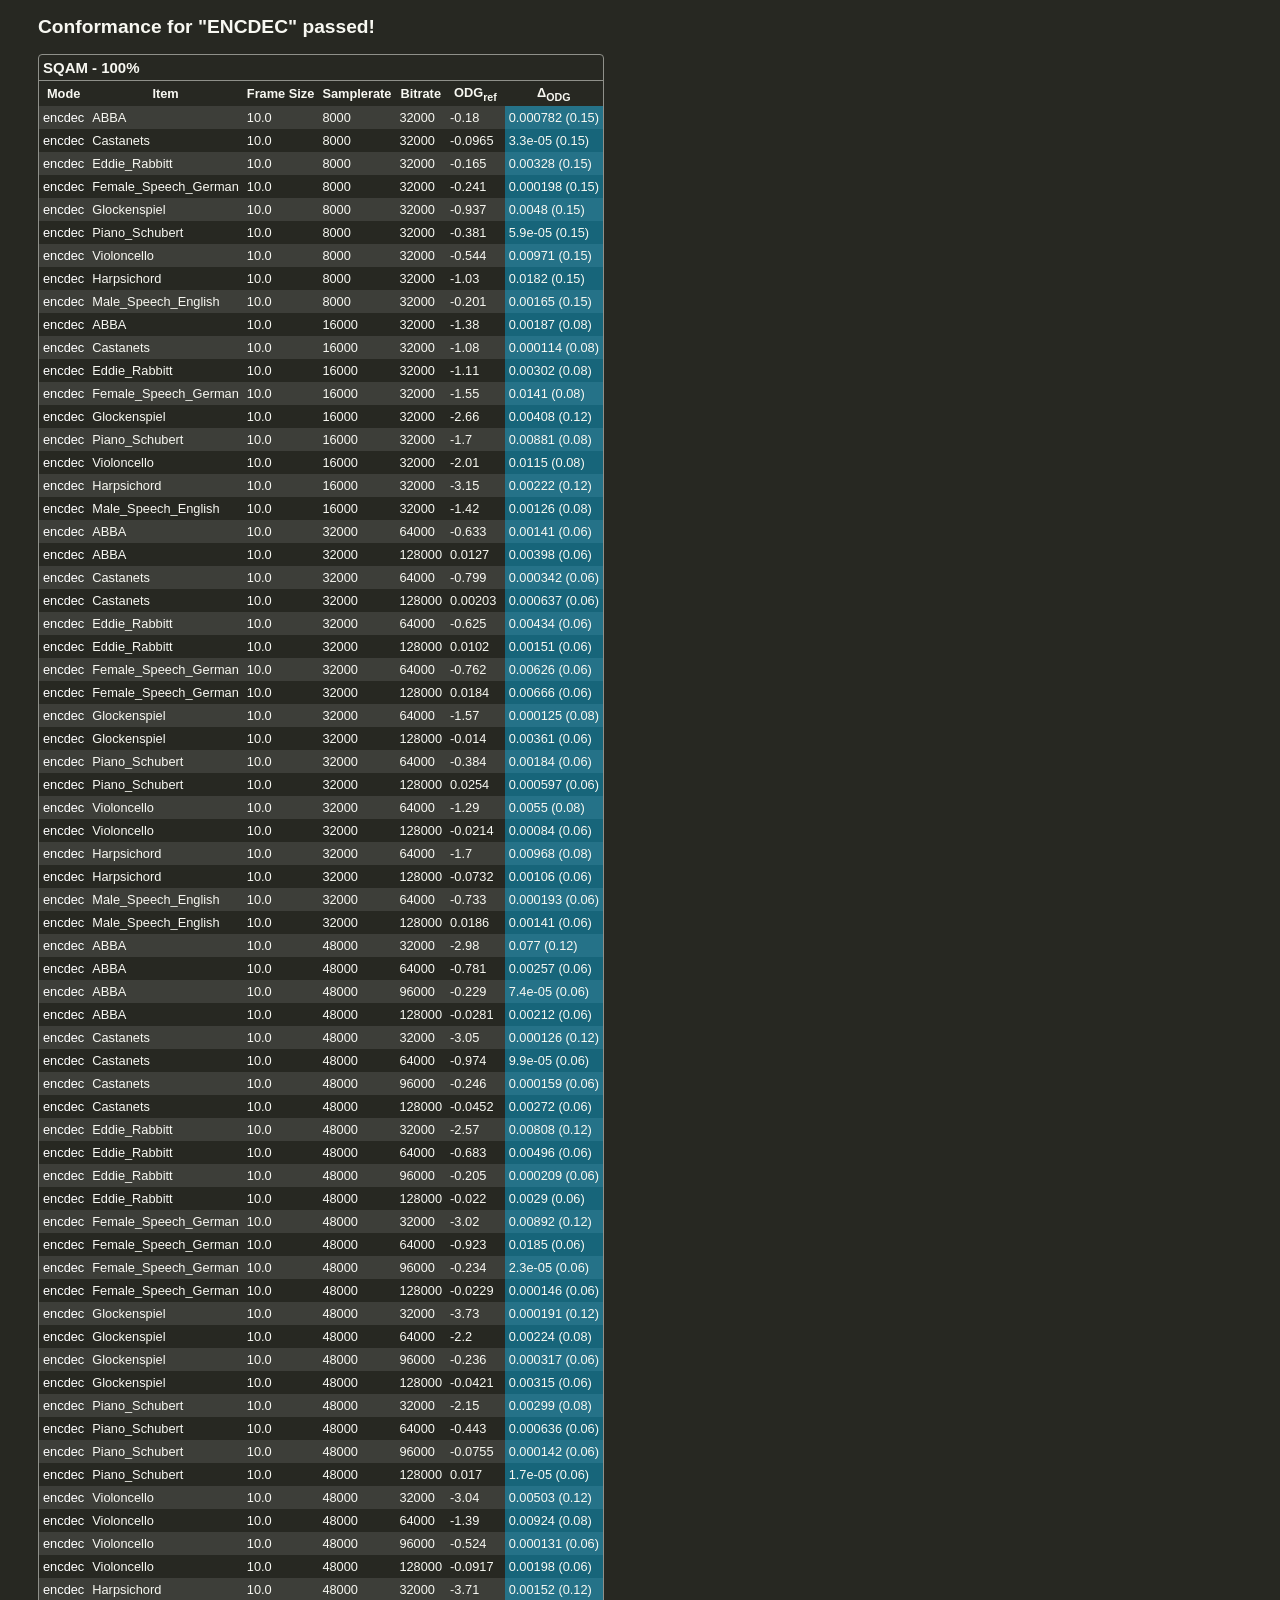
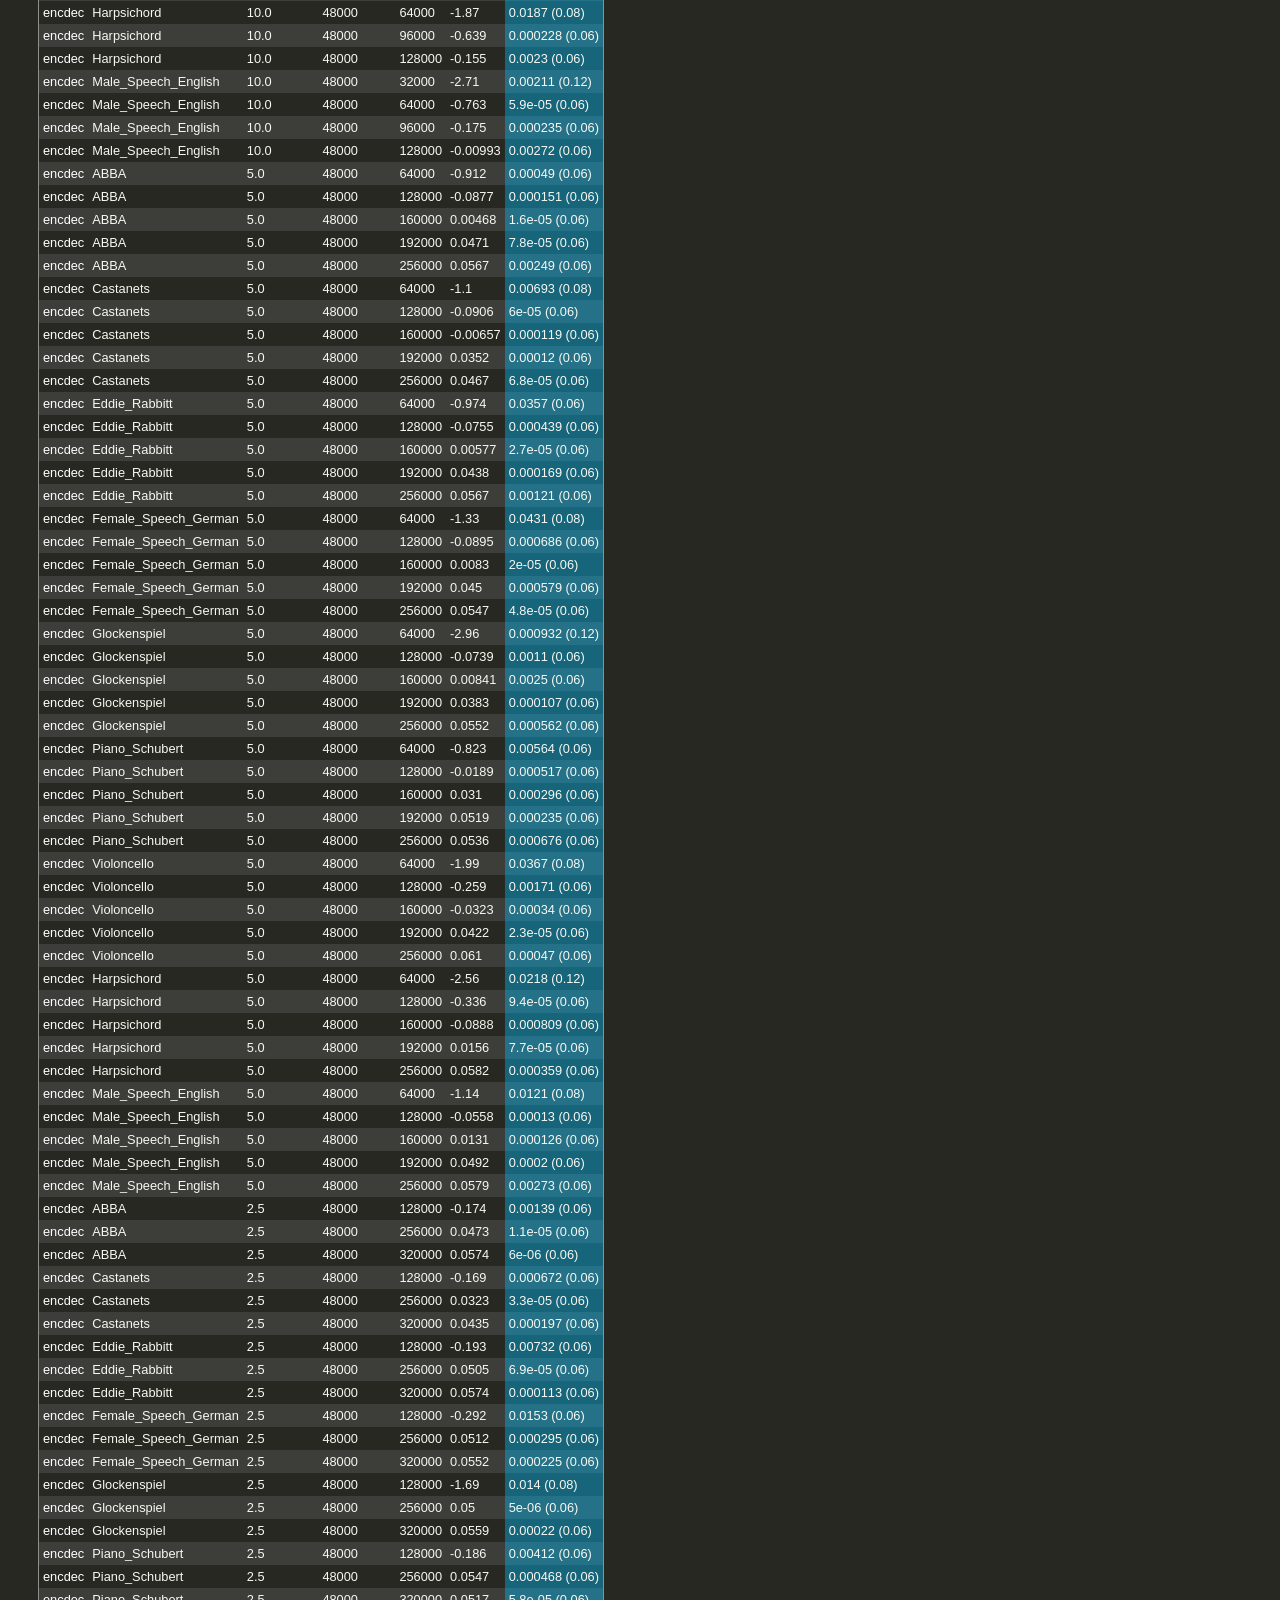
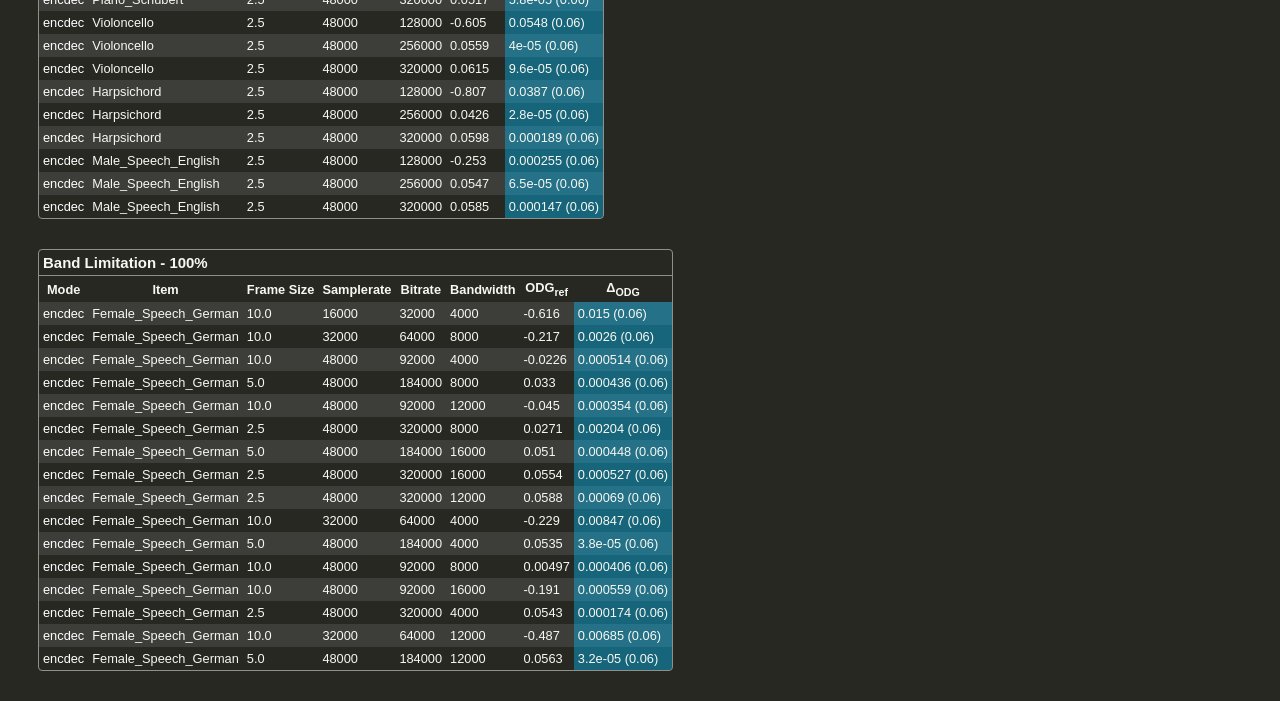
<file: firmware/components/btstack/3rd-party/lc3-google/conformance/lc3plus_encdec.html>
<!DOCTYPE html><head><meta charset="UTF-8"><title>ENCDEC Report</title><style>body {font-family:sans-serif; color:#f8f8f2; background-color:#272822; font-size:80%} div {border:1px solid #8f908a; border-radius:4px; overflow:hidden; display:table; margin-left:30px; margin-bottom:30px} h2 {text-align:left; margin-left:30px} h3 {text-align:left; margin:4px} table {border-spacing:0px; width:100%} th {padding:4px; border-top:1px solid #8f908a} td {padding:4px} tr:nth-child(even) {background-color:rgba(255,255,255,0.1)} td.pass {background-color:rgba(0,192,255,0.4)} td.fail {background-color:rgba(255,0,0,0.4)} td.warn{background-color:rgba(214,137,16,0.4)} a:link {color: white;text-decoration: none;} a:visited {color: white} a:hover {color: white;font-weight:bold;} a:active {color: rgb(155, 155, 155)}</style></head>
<body><h2>Conformance for "ENCDEC" passed!</h2>
<div><h3>SQAM - 100%</h3>
<table>
<tr><th>Mode</th><th>Item</th><th>Frame Size</th><th>Samplerate</th><th>Bitrate</th><th>ODG<sub>ref</sub></th><th>&#916<sub>ODG</sub></th></tr>
<tr><td><a href="lc3plus_conformance_2024-02-27_14-28_log/ENCDEC__sqam__encdec__ABBA__10.0__8000__32000__0.txt">encdec</a></td><td>ABBA</td><td>10.0</td><td>8000</td><td>32000</td><td>-0.18</td><td class=pass>0.000782 (0.15)</td></tr>
<tr><td><a href="lc3plus_conformance_2024-02-27_14-28_log/ENCDEC__sqam__encdec__Castanets__10.0__8000__32000__0.txt">encdec</a></td><td>Castanets</td><td>10.0</td><td>8000</td><td>32000</td><td>-0.0965</td><td class=pass>3.3e-05 (0.15)</td></tr>
<tr><td><a href="lc3plus_conformance_2024-02-27_14-28_log/ENCDEC__sqam__encdec__Eddie_Rabbitt__10.0__8000__32000__0.txt">encdec</a></td><td>Eddie_Rabbitt</td><td>10.0</td><td>8000</td><td>32000</td><td>-0.165</td><td class=pass>0.00328 (0.15)</td></tr>
<tr><td><a href="lc3plus_conformance_2024-02-27_14-28_log/ENCDEC__sqam__encdec__Female_Speech_German__10.0__8000__32000__0.txt">encdec</a></td><td>Female_Speech_German</td><td>10.0</td><td>8000</td><td>32000</td><td>-0.241</td><td class=pass>0.000198 (0.15)</td></tr>
<tr><td><a href="lc3plus_conformance_2024-02-27_14-28_log/ENCDEC__sqam__encdec__Glockenspiel__10.0__8000__32000__0.txt">encdec</a></td><td>Glockenspiel</td><td>10.0</td><td>8000</td><td>32000</td><td>-0.937</td><td class=pass>0.0048 (0.15)</td></tr>
<tr><td><a href="lc3plus_conformance_2024-02-27_14-28_log/ENCDEC__sqam__encdec__Piano_Schubert__10.0__8000__32000__0.txt">encdec</a></td><td>Piano_Schubert</td><td>10.0</td><td>8000</td><td>32000</td><td>-0.381</td><td class=pass>5.9e-05 (0.15)</td></tr>
<tr><td><a href="lc3plus_conformance_2024-02-27_14-28_log/ENCDEC__sqam__encdec__Violoncello__10.0__8000__32000__0.txt">encdec</a></td><td>Violoncello</td><td>10.0</td><td>8000</td><td>32000</td><td>-0.544</td><td class=pass>0.00971 (0.15)</td></tr>
<tr><td><a href="lc3plus_conformance_2024-02-27_14-28_log/ENCDEC__sqam__encdec__Harpsichord__10.0__8000__32000__0.txt">encdec</a></td><td>Harpsichord</td><td>10.0</td><td>8000</td><td>32000</td><td>-1.03</td><td class=pass>0.0182 (0.15)</td></tr>
<tr><td><a href="lc3plus_conformance_2024-02-27_14-28_log/ENCDEC__sqam__encdec__Male_Speech_English__10.0__8000__32000__0.txt">encdec</a></td><td>Male_Speech_English</td><td>10.0</td><td>8000</td><td>32000</td><td>-0.201</td><td class=pass>0.00165 (0.15)</td></tr>
<tr><td><a href="lc3plus_conformance_2024-02-27_14-28_log/ENCDEC__sqam__encdec__ABBA__10.0__16000__32000__0.txt">encdec</a></td><td>ABBA</td><td>10.0</td><td>16000</td><td>32000</td><td>-1.38</td><td class=pass>0.00187 (0.08)</td></tr>
<tr><td><a href="lc3plus_conformance_2024-02-27_14-28_log/ENCDEC__sqam__encdec__Castanets__10.0__16000__32000__0.txt">encdec</a></td><td>Castanets</td><td>10.0</td><td>16000</td><td>32000</td><td>-1.08</td><td class=pass>0.000114 (0.08)</td></tr>
<tr><td><a href="lc3plus_conformance_2024-02-27_14-28_log/ENCDEC__sqam__encdec__Eddie_Rabbitt__10.0__16000__32000__0.txt">encdec</a></td><td>Eddie_Rabbitt</td><td>10.0</td><td>16000</td><td>32000</td><td>-1.11</td><td class=pass>0.00302 (0.08)</td></tr>
<tr><td><a href="lc3plus_conformance_2024-02-27_14-28_log/ENCDEC__sqam__encdec__Female_Speech_German__10.0__16000__32000__0.txt">encdec</a></td><td>Female_Speech_German</td><td>10.0</td><td>16000</td><td>32000</td><td>-1.55</td><td class=pass>0.0141 (0.08)</td></tr>
<tr><td><a href="lc3plus_conformance_2024-02-27_14-28_log/ENCDEC__sqam__encdec__Glockenspiel__10.0__16000__32000__0.txt">encdec</a></td><td>Glockenspiel</td><td>10.0</td><td>16000</td><td>32000</td><td>-2.66</td><td class=pass>0.00408 (0.12)</td></tr>
<tr><td><a href="lc3plus_conformance_2024-02-27_14-28_log/ENCDEC__sqam__encdec__Piano_Schubert__10.0__16000__32000__0.txt">encdec</a></td><td>Piano_Schubert</td><td>10.0</td><td>16000</td><td>32000</td><td>-1.7</td><td class=pass>0.00881 (0.08)</td></tr>
<tr><td><a href="lc3plus_conformance_2024-02-27_14-28_log/ENCDEC__sqam__encdec__Violoncello__10.0__16000__32000__0.txt">encdec</a></td><td>Violoncello</td><td>10.0</td><td>16000</td><td>32000</td><td>-2.01</td><td class=pass>0.0115 (0.08)</td></tr>
<tr><td><a href="lc3plus_conformance_2024-02-27_14-28_log/ENCDEC__sqam__encdec__Harpsichord__10.0__16000__32000__0.txt">encdec</a></td><td>Harpsichord</td><td>10.0</td><td>16000</td><td>32000</td><td>-3.15</td><td class=pass>0.00222 (0.12)</td></tr>
<tr><td><a href="lc3plus_conformance_2024-02-27_14-28_log/ENCDEC__sqam__encdec__Male_Speech_English__10.0__16000__32000__0.txt">encdec</a></td><td>Male_Speech_English</td><td>10.0</td><td>16000</td><td>32000</td><td>-1.42</td><td class=pass>0.00126 (0.08)</td></tr>
<tr><td><a href="lc3plus_conformance_2024-02-27_14-28_log/ENCDEC__sqam__encdec__ABBA__10.0__32000__64000__0.txt">encdec</a></td><td>ABBA</td><td>10.0</td><td>32000</td><td>64000</td><td>-0.633</td><td class=pass>0.00141 (0.06)</td></tr>
<tr><td><a href="lc3plus_conformance_2024-02-27_14-28_log/ENCDEC__sqam__encdec__ABBA__10.0__32000__128000__0.txt">encdec</a></td><td>ABBA</td><td>10.0</td><td>32000</td><td>128000</td><td>0.0127</td><td class=pass>0.00398 (0.06)</td></tr>
<tr><td><a href="lc3plus_conformance_2024-02-27_14-28_log/ENCDEC__sqam__encdec__Castanets__10.0__32000__64000__0.txt">encdec</a></td><td>Castanets</td><td>10.0</td><td>32000</td><td>64000</td><td>-0.799</td><td class=pass>0.000342 (0.06)</td></tr>
<tr><td><a href="lc3plus_conformance_2024-02-27_14-28_log/ENCDEC__sqam__encdec__Castanets__10.0__32000__128000__0.txt">encdec</a></td><td>Castanets</td><td>10.0</td><td>32000</td><td>128000</td><td>0.00203</td><td class=pass>0.000637 (0.06)</td></tr>
<tr><td><a href="lc3plus_conformance_2024-02-27_14-28_log/ENCDEC__sqam__encdec__Eddie_Rabbitt__10.0__32000__64000__0.txt">encdec</a></td><td>Eddie_Rabbitt</td><td>10.0</td><td>32000</td><td>64000</td><td>-0.625</td><td class=pass>0.00434 (0.06)</td></tr>
<tr><td><a href="lc3plus_conformance_2024-02-27_14-28_log/ENCDEC__sqam__encdec__Eddie_Rabbitt__10.0__32000__128000__0.txt">encdec</a></td><td>Eddie_Rabbitt</td><td>10.0</td><td>32000</td><td>128000</td><td>0.0102</td><td class=pass>0.00151 (0.06)</td></tr>
<tr><td><a href="lc3plus_conformance_2024-02-27_14-28_log/ENCDEC__sqam__encdec__Female_Speech_German__10.0__32000__64000__0.txt">encdec</a></td><td>Female_Speech_German</td><td>10.0</td><td>32000</td><td>64000</td><td>-0.762</td><td class=pass>0.00626 (0.06)</td></tr>
<tr><td><a href="lc3plus_conformance_2024-02-27_14-28_log/ENCDEC__sqam__encdec__Female_Speech_German__10.0__32000__128000__0.txt">encdec</a></td><td>Female_Speech_German</td><td>10.0</td><td>32000</td><td>128000</td><td>0.0184</td><td class=pass>0.00666 (0.06)</td></tr>
<tr><td><a href="lc3plus_conformance_2024-02-27_14-28_log/ENCDEC__sqam__encdec__Glockenspiel__10.0__32000__64000__0.txt">encdec</a></td><td>Glockenspiel</td><td>10.0</td><td>32000</td><td>64000</td><td>-1.57</td><td class=pass>0.000125 (0.08)</td></tr>
<tr><td><a href="lc3plus_conformance_2024-02-27_14-28_log/ENCDEC__sqam__encdec__Glockenspiel__10.0__32000__128000__0.txt">encdec</a></td><td>Glockenspiel</td><td>10.0</td><td>32000</td><td>128000</td><td>-0.014</td><td class=pass>0.00361 (0.06)</td></tr>
<tr><td><a href="lc3plus_conformance_2024-02-27_14-28_log/ENCDEC__sqam__encdec__Piano_Schubert__10.0__32000__64000__0.txt">encdec</a></td><td>Piano_Schubert</td><td>10.0</td><td>32000</td><td>64000</td><td>-0.384</td><td class=pass>0.00184 (0.06)</td></tr>
<tr><td><a href="lc3plus_conformance_2024-02-27_14-28_log/ENCDEC__sqam__encdec__Piano_Schubert__10.0__32000__128000__0.txt">encdec</a></td><td>Piano_Schubert</td><td>10.0</td><td>32000</td><td>128000</td><td>0.0254</td><td class=pass>0.000597 (0.06)</td></tr>
<tr><td><a href="lc3plus_conformance_2024-02-27_14-28_log/ENCDEC__sqam__encdec__Violoncello__10.0__32000__64000__0.txt">encdec</a></td><td>Violoncello</td><td>10.0</td><td>32000</td><td>64000</td><td>-1.29</td><td class=pass>0.0055 (0.08)</td></tr>
<tr><td><a href="lc3plus_conformance_2024-02-27_14-28_log/ENCDEC__sqam__encdec__Violoncello__10.0__32000__128000__0.txt">encdec</a></td><td>Violoncello</td><td>10.0</td><td>32000</td><td>128000</td><td>-0.0214</td><td class=pass>0.00084 (0.06)</td></tr>
<tr><td><a href="lc3plus_conformance_2024-02-27_14-28_log/ENCDEC__sqam__encdec__Harpsichord__10.0__32000__64000__0.txt">encdec</a></td><td>Harpsichord</td><td>10.0</td><td>32000</td><td>64000</td><td>-1.7</td><td class=pass>0.00968 (0.08)</td></tr>
<tr><td><a href="lc3plus_conformance_2024-02-27_14-28_log/ENCDEC__sqam__encdec__Harpsichord__10.0__32000__128000__0.txt">encdec</a></td><td>Harpsichord</td><td>10.0</td><td>32000</td><td>128000</td><td>-0.0732</td><td class=pass>0.00106 (0.06)</td></tr>
<tr><td><a href="lc3plus_conformance_2024-02-27_14-28_log/ENCDEC__sqam__encdec__Male_Speech_English__10.0__32000__64000__0.txt">encdec</a></td><td>Male_Speech_English</td><td>10.0</td><td>32000</td><td>64000</td><td>-0.733</td><td class=pass>0.000193 (0.06)</td></tr>
<tr><td><a href="lc3plus_conformance_2024-02-27_14-28_log/ENCDEC__sqam__encdec__Male_Speech_English__10.0__32000__128000__0.txt">encdec</a></td><td>Male_Speech_English</td><td>10.0</td><td>32000</td><td>128000</td><td>0.0186</td><td class=pass>0.00141 (0.06)</td></tr>
<tr><td><a href="lc3plus_conformance_2024-02-27_14-28_log/ENCDEC__sqam__encdec__ABBA__10.0__48000__32000__0.txt">encdec</a></td><td>ABBA</td><td>10.0</td><td>48000</td><td>32000</td><td>-2.98</td><td class=pass>0.077 (0.12)</td></tr>
<tr><td><a href="lc3plus_conformance_2024-02-27_14-28_log/ENCDEC__sqam__encdec__ABBA__10.0__48000__64000__0.txt">encdec</a></td><td>ABBA</td><td>10.0</td><td>48000</td><td>64000</td><td>-0.781</td><td class=pass>0.00257 (0.06)</td></tr>
<tr><td><a href="lc3plus_conformance_2024-02-27_14-28_log/ENCDEC__sqam__encdec__ABBA__10.0__48000__96000__0.txt">encdec</a></td><td>ABBA</td><td>10.0</td><td>48000</td><td>96000</td><td>-0.229</td><td class=pass>7.4e-05 (0.06)</td></tr>
<tr><td><a href="lc3plus_conformance_2024-02-27_14-28_log/ENCDEC__sqam__encdec__ABBA__10.0__48000__128000__0.txt">encdec</a></td><td>ABBA</td><td>10.0</td><td>48000</td><td>128000</td><td>-0.0281</td><td class=pass>0.00212 (0.06)</td></tr>
<tr><td><a href="lc3plus_conformance_2024-02-27_14-28_log/ENCDEC__sqam__encdec__Castanets__10.0__48000__32000__0.txt">encdec</a></td><td>Castanets</td><td>10.0</td><td>48000</td><td>32000</td><td>-3.05</td><td class=pass>0.000126 (0.12)</td></tr>
<tr><td><a href="lc3plus_conformance_2024-02-27_14-28_log/ENCDEC__sqam__encdec__Castanets__10.0__48000__64000__0.txt">encdec</a></td><td>Castanets</td><td>10.0</td><td>48000</td><td>64000</td><td>-0.974</td><td class=pass>9.9e-05 (0.06)</td></tr>
<tr><td><a href="lc3plus_conformance_2024-02-27_14-28_log/ENCDEC__sqam__encdec__Castanets__10.0__48000__96000__0.txt">encdec</a></td><td>Castanets</td><td>10.0</td><td>48000</td><td>96000</td><td>-0.246</td><td class=pass>0.000159 (0.06)</td></tr>
<tr><td><a href="lc3plus_conformance_2024-02-27_14-28_log/ENCDEC__sqam__encdec__Castanets__10.0__48000__128000__0.txt">encdec</a></td><td>Castanets</td><td>10.0</td><td>48000</td><td>128000</td><td>-0.0452</td><td class=pass>0.00272 (0.06)</td></tr>
<tr><td><a href="lc3plus_conformance_2024-02-27_14-28_log/ENCDEC__sqam__encdec__Eddie_Rabbitt__10.0__48000__32000__0.txt">encdec</a></td><td>Eddie_Rabbitt</td><td>10.0</td><td>48000</td><td>32000</td><td>-2.57</td><td class=pass>0.00808 (0.12)</td></tr>
<tr><td><a href="lc3plus_conformance_2024-02-27_14-28_log/ENCDEC__sqam__encdec__Eddie_Rabbitt__10.0__48000__64000__0.txt">encdec</a></td><td>Eddie_Rabbitt</td><td>10.0</td><td>48000</td><td>64000</td><td>-0.683</td><td class=pass>0.00496 (0.06)</td></tr>
<tr><td><a href="lc3plus_conformance_2024-02-27_14-28_log/ENCDEC__sqam__encdec__Eddie_Rabbitt__10.0__48000__96000__0.txt">encdec</a></td><td>Eddie_Rabbitt</td><td>10.0</td><td>48000</td><td>96000</td><td>-0.205</td><td class=pass>0.000209 (0.06)</td></tr>
<tr><td><a href="lc3plus_conformance_2024-02-27_14-28_log/ENCDEC__sqam__encdec__Eddie_Rabbitt__10.0__48000__128000__0.txt">encdec</a></td><td>Eddie_Rabbitt</td><td>10.0</td><td>48000</td><td>128000</td><td>-0.022</td><td class=pass>0.0029 (0.06)</td></tr>
<tr><td><a href="lc3plus_conformance_2024-02-27_14-28_log/ENCDEC__sqam__encdec__Female_Speech_German__10.0__48000__32000__0.txt">encdec</a></td><td>Female_Speech_German</td><td>10.0</td><td>48000</td><td>32000</td><td>-3.02</td><td class=pass>0.00892 (0.12)</td></tr>
<tr><td><a href="lc3plus_conformance_2024-02-27_14-28_log/ENCDEC__sqam__encdec__Female_Speech_German__10.0__48000__64000__0.txt">encdec</a></td><td>Female_Speech_German</td><td>10.0</td><td>48000</td><td>64000</td><td>-0.923</td><td class=pass>0.0185 (0.06)</td></tr>
<tr><td><a href="lc3plus_conformance_2024-02-27_14-28_log/ENCDEC__sqam__encdec__Female_Speech_German__10.0__48000__96000__0.txt">encdec</a></td><td>Female_Speech_German</td><td>10.0</td><td>48000</td><td>96000</td><td>-0.234</td><td class=pass>2.3e-05 (0.06)</td></tr>
<tr><td><a href="lc3plus_conformance_2024-02-27_14-28_log/ENCDEC__sqam__encdec__Female_Speech_German__10.0__48000__128000__0.txt">encdec</a></td><td>Female_Speech_German</td><td>10.0</td><td>48000</td><td>128000</td><td>-0.0229</td><td class=pass>0.000146 (0.06)</td></tr>
<tr><td><a href="lc3plus_conformance_2024-02-27_14-28_log/ENCDEC__sqam__encdec__Glockenspiel__10.0__48000__32000__0.txt">encdec</a></td><td>Glockenspiel</td><td>10.0</td><td>48000</td><td>32000</td><td>-3.73</td><td class=pass>0.000191 (0.12)</td></tr>
<tr><td><a href="lc3plus_conformance_2024-02-27_14-28_log/ENCDEC__sqam__encdec__Glockenspiel__10.0__48000__64000__0.txt">encdec</a></td><td>Glockenspiel</td><td>10.0</td><td>48000</td><td>64000</td><td>-2.2</td><td class=pass>0.00224 (0.08)</td></tr>
<tr><td><a href="lc3plus_conformance_2024-02-27_14-28_log/ENCDEC__sqam__encdec__Glockenspiel__10.0__48000__96000__0.txt">encdec</a></td><td>Glockenspiel</td><td>10.0</td><td>48000</td><td>96000</td><td>-0.236</td><td class=pass>0.000317 (0.06)</td></tr>
<tr><td><a href="lc3plus_conformance_2024-02-27_14-28_log/ENCDEC__sqam__encdec__Glockenspiel__10.0__48000__128000__0.txt">encdec</a></td><td>Glockenspiel</td><td>10.0</td><td>48000</td><td>128000</td><td>-0.0421</td><td class=pass>0.00315 (0.06)</td></tr>
<tr><td><a href="lc3plus_conformance_2024-02-27_14-28_log/ENCDEC__sqam__encdec__Piano_Schubert__10.0__48000__32000__0.txt">encdec</a></td><td>Piano_Schubert</td><td>10.0</td><td>48000</td><td>32000</td><td>-2.15</td><td class=pass>0.00299 (0.08)</td></tr>
<tr><td><a href="lc3plus_conformance_2024-02-27_14-28_log/ENCDEC__sqam__encdec__Piano_Schubert__10.0__48000__64000__0.txt">encdec</a></td><td>Piano_Schubert</td><td>10.0</td><td>48000</td><td>64000</td><td>-0.443</td><td class=pass>0.000636 (0.06)</td></tr>
<tr><td><a href="lc3plus_conformance_2024-02-27_14-28_log/ENCDEC__sqam__encdec__Piano_Schubert__10.0__48000__96000__0.txt">encdec</a></td><td>Piano_Schubert</td><td>10.0</td><td>48000</td><td>96000</td><td>-0.0755</td><td class=pass>0.000142 (0.06)</td></tr>
<tr><td><a href="lc3plus_conformance_2024-02-27_14-28_log/ENCDEC__sqam__encdec__Piano_Schubert__10.0__48000__128000__0.txt">encdec</a></td><td>Piano_Schubert</td><td>10.0</td><td>48000</td><td>128000</td><td>0.017</td><td class=pass>1.7e-05 (0.06)</td></tr>
<tr><td><a href="lc3plus_conformance_2024-02-27_14-28_log/ENCDEC__sqam__encdec__Violoncello__10.0__48000__32000__0.txt">encdec</a></td><td>Violoncello</td><td>10.0</td><td>48000</td><td>32000</td><td>-3.04</td><td class=pass>0.00503 (0.12)</td></tr>
<tr><td><a href="lc3plus_conformance_2024-02-27_14-28_log/ENCDEC__sqam__encdec__Violoncello__10.0__48000__64000__0.txt">encdec</a></td><td>Violoncello</td><td>10.0</td><td>48000</td><td>64000</td><td>-1.39</td><td class=pass>0.00924 (0.08)</td></tr>
<tr><td><a href="lc3plus_conformance_2024-02-27_14-28_log/ENCDEC__sqam__encdec__Violoncello__10.0__48000__96000__0.txt">encdec</a></td><td>Violoncello</td><td>10.0</td><td>48000</td><td>96000</td><td>-0.524</td><td class=pass>0.000131 (0.06)</td></tr>
<tr><td><a href="lc3plus_conformance_2024-02-27_14-28_log/ENCDEC__sqam__encdec__Violoncello__10.0__48000__128000__0.txt">encdec</a></td><td>Violoncello</td><td>10.0</td><td>48000</td><td>128000</td><td>-0.0917</td><td class=pass>0.00198 (0.06)</td></tr>
<tr><td><a href="lc3plus_conformance_2024-02-27_14-28_log/ENCDEC__sqam__encdec__Harpsichord__10.0__48000__32000__0.txt">encdec</a></td><td>Harpsichord</td><td>10.0</td><td>48000</td><td>32000</td><td>-3.71</td><td class=pass>0.00152 (0.12)</td></tr>
<tr><td><a href="lc3plus_conformance_2024-02-27_14-28_log/ENCDEC__sqam__encdec__Harpsichord__10.0__48000__64000__0.txt">encdec</a></td><td>Harpsichord</td><td>10.0</td><td>48000</td><td>64000</td><td>-1.87</td><td class=pass>0.0187 (0.08)</td></tr>
<tr><td><a href="lc3plus_conformance_2024-02-27_14-28_log/ENCDEC__sqam__encdec__Harpsichord__10.0__48000__96000__0.txt">encdec</a></td><td>Harpsichord</td><td>10.0</td><td>48000</td><td>96000</td><td>-0.639</td><td class=pass>0.000228 (0.06)</td></tr>
<tr><td><a href="lc3plus_conformance_2024-02-27_14-28_log/ENCDEC__sqam__encdec__Harpsichord__10.0__48000__128000__0.txt">encdec</a></td><td>Harpsichord</td><td>10.0</td><td>48000</td><td>128000</td><td>-0.155</td><td class=pass>0.0023 (0.06)</td></tr>
<tr><td><a href="lc3plus_conformance_2024-02-27_14-28_log/ENCDEC__sqam__encdec__Male_Speech_English__10.0__48000__32000__0.txt">encdec</a></td><td>Male_Speech_English</td><td>10.0</td><td>48000</td><td>32000</td><td>-2.71</td><td class=pass>0.00211 (0.12)</td></tr>
<tr><td><a href="lc3plus_conformance_2024-02-27_14-28_log/ENCDEC__sqam__encdec__Male_Speech_English__10.0__48000__64000__0.txt">encdec</a></td><td>Male_Speech_English</td><td>10.0</td><td>48000</td><td>64000</td><td>-0.763</td><td class=pass>5.9e-05 (0.06)</td></tr>
<tr><td><a href="lc3plus_conformance_2024-02-27_14-28_log/ENCDEC__sqam__encdec__Male_Speech_English__10.0__48000__96000__0.txt">encdec</a></td><td>Male_Speech_English</td><td>10.0</td><td>48000</td><td>96000</td><td>-0.175</td><td class=pass>0.000235 (0.06)</td></tr>
<tr><td><a href="lc3plus_conformance_2024-02-27_14-28_log/ENCDEC__sqam__encdec__Male_Speech_English__10.0__48000__128000__0.txt">encdec</a></td><td>Male_Speech_English</td><td>10.0</td><td>48000</td><td>128000</td><td>-0.00993</td><td class=pass>0.00272 (0.06)</td></tr>
<tr><td><a href="lc3plus_conformance_2024-02-27_14-28_log/ENCDEC__sqam__encdec__ABBA__5.0__48000__64000__0.txt">encdec</a></td><td>ABBA</td><td>5.0</td><td>48000</td><td>64000</td><td>-0.912</td><td class=pass>0.00049 (0.06)</td></tr>
<tr><td><a href="lc3plus_conformance_2024-02-27_14-28_log/ENCDEC__sqam__encdec__ABBA__5.0__48000__128000__0.txt">encdec</a></td><td>ABBA</td><td>5.0</td><td>48000</td><td>128000</td><td>-0.0877</td><td class=pass>0.000151 (0.06)</td></tr>
<tr><td><a href="lc3plus_conformance_2024-02-27_14-28_log/ENCDEC__sqam__encdec__ABBA__5.0__48000__160000__0.txt">encdec</a></td><td>ABBA</td><td>5.0</td><td>48000</td><td>160000</td><td>0.00468</td><td class=pass>1.6e-05 (0.06)</td></tr>
<tr><td><a href="lc3plus_conformance_2024-02-27_14-28_log/ENCDEC__sqam__encdec__ABBA__5.0__48000__192000__0.txt">encdec</a></td><td>ABBA</td><td>5.0</td><td>48000</td><td>192000</td><td>0.0471</td><td class=pass>7.8e-05 (0.06)</td></tr>
<tr><td><a href="lc3plus_conformance_2024-02-27_14-28_log/ENCDEC__sqam__encdec__ABBA__5.0__48000__256000__0.txt">encdec</a></td><td>ABBA</td><td>5.0</td><td>48000</td><td>256000</td><td>0.0567</td><td class=pass>0.00249 (0.06)</td></tr>
<tr><td><a href="lc3plus_conformance_2024-02-27_14-28_log/ENCDEC__sqam__encdec__Castanets__5.0__48000__64000__0.txt">encdec</a></td><td>Castanets</td><td>5.0</td><td>48000</td><td>64000</td><td>-1.1</td><td class=pass>0.00693 (0.08)</td></tr>
<tr><td><a href="lc3plus_conformance_2024-02-27_14-28_log/ENCDEC__sqam__encdec__Castanets__5.0__48000__128000__0.txt">encdec</a></td><td>Castanets</td><td>5.0</td><td>48000</td><td>128000</td><td>-0.0906</td><td class=pass>6e-05 (0.06)</td></tr>
<tr><td><a href="lc3plus_conformance_2024-02-27_14-28_log/ENCDEC__sqam__encdec__Castanets__5.0__48000__160000__0.txt">encdec</a></td><td>Castanets</td><td>5.0</td><td>48000</td><td>160000</td><td>-0.00657</td><td class=pass>0.000119 (0.06)</td></tr>
<tr><td><a href="lc3plus_conformance_2024-02-27_14-28_log/ENCDEC__sqam__encdec__Castanets__5.0__48000__192000__0.txt">encdec</a></td><td>Castanets</td><td>5.0</td><td>48000</td><td>192000</td><td>0.0352</td><td class=pass>0.00012 (0.06)</td></tr>
<tr><td><a href="lc3plus_conformance_2024-02-27_14-28_log/ENCDEC__sqam__encdec__Castanets__5.0__48000__256000__0.txt">encdec</a></td><td>Castanets</td><td>5.0</td><td>48000</td><td>256000</td><td>0.0467</td><td class=pass>6.8e-05 (0.06)</td></tr>
<tr><td><a href="lc3plus_conformance_2024-02-27_14-28_log/ENCDEC__sqam__encdec__Eddie_Rabbitt__5.0__48000__64000__0.txt">encdec</a></td><td>Eddie_Rabbitt</td><td>5.0</td><td>48000</td><td>64000</td><td>-0.974</td><td class=pass>0.0357 (0.06)</td></tr>
<tr><td><a href="lc3plus_conformance_2024-02-27_14-28_log/ENCDEC__sqam__encdec__Eddie_Rabbitt__5.0__48000__128000__0.txt">encdec</a></td><td>Eddie_Rabbitt</td><td>5.0</td><td>48000</td><td>128000</td><td>-0.0755</td><td class=pass>0.000439 (0.06)</td></tr>
<tr><td><a href="lc3plus_conformance_2024-02-27_14-28_log/ENCDEC__sqam__encdec__Eddie_Rabbitt__5.0__48000__160000__0.txt">encdec</a></td><td>Eddie_Rabbitt</td><td>5.0</td><td>48000</td><td>160000</td><td>0.00577</td><td class=pass>2.7e-05 (0.06)</td></tr>
<tr><td><a href="lc3plus_conformance_2024-02-27_14-28_log/ENCDEC__sqam__encdec__Eddie_Rabbitt__5.0__48000__192000__0.txt">encdec</a></td><td>Eddie_Rabbitt</td><td>5.0</td><td>48000</td><td>192000</td><td>0.0438</td><td class=pass>0.000169 (0.06)</td></tr>
<tr><td><a href="lc3plus_conformance_2024-02-27_14-28_log/ENCDEC__sqam__encdec__Eddie_Rabbitt__5.0__48000__256000__0.txt">encdec</a></td><td>Eddie_Rabbitt</td><td>5.0</td><td>48000</td><td>256000</td><td>0.0567</td><td class=pass>0.00121 (0.06)</td></tr>
<tr><td><a href="lc3plus_conformance_2024-02-27_14-28_log/ENCDEC__sqam__encdec__Female_Speech_German__5.0__48000__64000__0.txt">encdec</a></td><td>Female_Speech_German</td><td>5.0</td><td>48000</td><td>64000</td><td>-1.33</td><td class=pass>0.0431 (0.08)</td></tr>
<tr><td><a href="lc3plus_conformance_2024-02-27_14-28_log/ENCDEC__sqam__encdec__Female_Speech_German__5.0__48000__128000__0.txt">encdec</a></td><td>Female_Speech_German</td><td>5.0</td><td>48000</td><td>128000</td><td>-0.0895</td><td class=pass>0.000686 (0.06)</td></tr>
<tr><td><a href="lc3plus_conformance_2024-02-27_14-28_log/ENCDEC__sqam__encdec__Female_Speech_German__5.0__48000__160000__0.txt">encdec</a></td><td>Female_Speech_German</td><td>5.0</td><td>48000</td><td>160000</td><td>0.0083</td><td class=pass>2e-05 (0.06)</td></tr>
<tr><td><a href="lc3plus_conformance_2024-02-27_14-28_log/ENCDEC__sqam__encdec__Female_Speech_German__5.0__48000__192000__0.txt">encdec</a></td><td>Female_Speech_German</td><td>5.0</td><td>48000</td><td>192000</td><td>0.045</td><td class=pass>0.000579 (0.06)</td></tr>
<tr><td><a href="lc3plus_conformance_2024-02-27_14-28_log/ENCDEC__sqam__encdec__Female_Speech_German__5.0__48000__256000__0.txt">encdec</a></td><td>Female_Speech_German</td><td>5.0</td><td>48000</td><td>256000</td><td>0.0547</td><td class=pass>4.8e-05 (0.06)</td></tr>
<tr><td><a href="lc3plus_conformance_2024-02-27_14-28_log/ENCDEC__sqam__encdec__Glockenspiel__5.0__48000__64000__0.txt">encdec</a></td><td>Glockenspiel</td><td>5.0</td><td>48000</td><td>64000</td><td>-2.96</td><td class=pass>0.000932 (0.12)</td></tr>
<tr><td><a href="lc3plus_conformance_2024-02-27_14-28_log/ENCDEC__sqam__encdec__Glockenspiel__5.0__48000__128000__0.txt">encdec</a></td><td>Glockenspiel</td><td>5.0</td><td>48000</td><td>128000</td><td>-0.0739</td><td class=pass>0.0011 (0.06)</td></tr>
<tr><td><a href="lc3plus_conformance_2024-02-27_14-28_log/ENCDEC__sqam__encdec__Glockenspiel__5.0__48000__160000__0.txt">encdec</a></td><td>Glockenspiel</td><td>5.0</td><td>48000</td><td>160000</td><td>0.00841</td><td class=pass>0.0025 (0.06)</td></tr>
<tr><td><a href="lc3plus_conformance_2024-02-27_14-28_log/ENCDEC__sqam__encdec__Glockenspiel__5.0__48000__192000__0.txt">encdec</a></td><td>Glockenspiel</td><td>5.0</td><td>48000</td><td>192000</td><td>0.0383</td><td class=pass>0.000107 (0.06)</td></tr>
<tr><td><a href="lc3plus_conformance_2024-02-27_14-28_log/ENCDEC__sqam__encdec__Glockenspiel__5.0__48000__256000__0.txt">encdec</a></td><td>Glockenspiel</td><td>5.0</td><td>48000</td><td>256000</td><td>0.0552</td><td class=pass>0.000562 (0.06)</td></tr>
<tr><td><a href="lc3plus_conformance_2024-02-27_14-28_log/ENCDEC__sqam__encdec__Piano_Schubert__5.0__48000__64000__0.txt">encdec</a></td><td>Piano_Schubert</td><td>5.0</td><td>48000</td><td>64000</td><td>-0.823</td><td class=pass>0.00564 (0.06)</td></tr>
<tr><td><a href="lc3plus_conformance_2024-02-27_14-28_log/ENCDEC__sqam__encdec__Piano_Schubert__5.0__48000__128000__0.txt">encdec</a></td><td>Piano_Schubert</td><td>5.0</td><td>48000</td><td>128000</td><td>-0.0189</td><td class=pass>0.000517 (0.06)</td></tr>
<tr><td><a href="lc3plus_conformance_2024-02-27_14-28_log/ENCDEC__sqam__encdec__Piano_Schubert__5.0__48000__160000__0.txt">encdec</a></td><td>Piano_Schubert</td><td>5.0</td><td>48000</td><td>160000</td><td>0.031</td><td class=pass>0.000296 (0.06)</td></tr>
<tr><td><a href="lc3plus_conformance_2024-02-27_14-28_log/ENCDEC__sqam__encdec__Piano_Schubert__5.0__48000__192000__0.txt">encdec</a></td><td>Piano_Schubert</td><td>5.0</td><td>48000</td><td>192000</td><td>0.0519</td><td class=pass>0.000235 (0.06)</td></tr>
<tr><td><a href="lc3plus_conformance_2024-02-27_14-28_log/ENCDEC__sqam__encdec__Piano_Schubert__5.0__48000__256000__0.txt">encdec</a></td><td>Piano_Schubert</td><td>5.0</td><td>48000</td><td>256000</td><td>0.0536</td><td class=pass>0.000676 (0.06)</td></tr>
<tr><td><a href="lc3plus_conformance_2024-02-27_14-28_log/ENCDEC__sqam__encdec__Violoncello__5.0__48000__64000__0.txt">encdec</a></td><td>Violoncello</td><td>5.0</td><td>48000</td><td>64000</td><td>-1.99</td><td class=pass>0.0367 (0.08)</td></tr>
<tr><td><a href="lc3plus_conformance_2024-02-27_14-28_log/ENCDEC__sqam__encdec__Violoncello__5.0__48000__128000__0.txt">encdec</a></td><td>Violoncello</td><td>5.0</td><td>48000</td><td>128000</td><td>-0.259</td><td class=pass>0.00171 (0.06)</td></tr>
<tr><td><a href="lc3plus_conformance_2024-02-27_14-28_log/ENCDEC__sqam__encdec__Violoncello__5.0__48000__160000__0.txt">encdec</a></td><td>Violoncello</td><td>5.0</td><td>48000</td><td>160000</td><td>-0.0323</td><td class=pass>0.00034 (0.06)</td></tr>
<tr><td><a href="lc3plus_conformance_2024-02-27_14-28_log/ENCDEC__sqam__encdec__Violoncello__5.0__48000__192000__0.txt">encdec</a></td><td>Violoncello</td><td>5.0</td><td>48000</td><td>192000</td><td>0.0422</td><td class=pass>2.3e-05 (0.06)</td></tr>
<tr><td><a href="lc3plus_conformance_2024-02-27_14-28_log/ENCDEC__sqam__encdec__Violoncello__5.0__48000__256000__0.txt">encdec</a></td><td>Violoncello</td><td>5.0</td><td>48000</td><td>256000</td><td>0.061</td><td class=pass>0.00047 (0.06)</td></tr>
<tr><td><a href="lc3plus_conformance_2024-02-27_14-28_log/ENCDEC__sqam__encdec__Harpsichord__5.0__48000__64000__0.txt">encdec</a></td><td>Harpsichord</td><td>5.0</td><td>48000</td><td>64000</td><td>-2.56</td><td class=pass>0.0218 (0.12)</td></tr>
<tr><td><a href="lc3plus_conformance_2024-02-27_14-28_log/ENCDEC__sqam__encdec__Harpsichord__5.0__48000__128000__0.txt">encdec</a></td><td>Harpsichord</td><td>5.0</td><td>48000</td><td>128000</td><td>-0.336</td><td class=pass>9.4e-05 (0.06)</td></tr>
<tr><td><a href="lc3plus_conformance_2024-02-27_14-28_log/ENCDEC__sqam__encdec__Harpsichord__5.0__48000__160000__0.txt">encdec</a></td><td>Harpsichord</td><td>5.0</td><td>48000</td><td>160000</td><td>-0.0888</td><td class=pass>0.000809 (0.06)</td></tr>
<tr><td><a href="lc3plus_conformance_2024-02-27_14-28_log/ENCDEC__sqam__encdec__Harpsichord__5.0__48000__192000__0.txt">encdec</a></td><td>Harpsichord</td><td>5.0</td><td>48000</td><td>192000</td><td>0.0156</td><td class=pass>7.7e-05 (0.06)</td></tr>
<tr><td><a href="lc3plus_conformance_2024-02-27_14-28_log/ENCDEC__sqam__encdec__Harpsichord__5.0__48000__256000__0.txt">encdec</a></td><td>Harpsichord</td><td>5.0</td><td>48000</td><td>256000</td><td>0.0582</td><td class=pass>0.000359 (0.06)</td></tr>
<tr><td><a href="lc3plus_conformance_2024-02-27_14-28_log/ENCDEC__sqam__encdec__Male_Speech_English__5.0__48000__64000__0.txt">encdec</a></td><td>Male_Speech_English</td><td>5.0</td><td>48000</td><td>64000</td><td>-1.14</td><td class=pass>0.0121 (0.08)</td></tr>
<tr><td><a href="lc3plus_conformance_2024-02-27_14-28_log/ENCDEC__sqam__encdec__Male_Speech_English__5.0__48000__128000__0.txt">encdec</a></td><td>Male_Speech_English</td><td>5.0</td><td>48000</td><td>128000</td><td>-0.0558</td><td class=pass>0.00013 (0.06)</td></tr>
<tr><td><a href="lc3plus_conformance_2024-02-27_14-28_log/ENCDEC__sqam__encdec__Male_Speech_English__5.0__48000__160000__0.txt">encdec</a></td><td>Male_Speech_English</td><td>5.0</td><td>48000</td><td>160000</td><td>0.0131</td><td class=pass>0.000126 (0.06)</td></tr>
<tr><td><a href="lc3plus_conformance_2024-02-27_14-28_log/ENCDEC__sqam__encdec__Male_Speech_English__5.0__48000__192000__0.txt">encdec</a></td><td>Male_Speech_English</td><td>5.0</td><td>48000</td><td>192000</td><td>0.0492</td><td class=pass>0.0002 (0.06)</td></tr>
<tr><td><a href="lc3plus_conformance_2024-02-27_14-28_log/ENCDEC__sqam__encdec__Male_Speech_English__5.0__48000__256000__0.txt">encdec</a></td><td>Male_Speech_English</td><td>5.0</td><td>48000</td><td>256000</td><td>0.0579</td><td class=pass>0.00273 (0.06)</td></tr>
<tr><td><a href="lc3plus_conformance_2024-02-27_14-28_log/ENCDEC__sqam__encdec__ABBA__2.5__48000__128000__0.txt">encdec</a></td><td>ABBA</td><td>2.5</td><td>48000</td><td>128000</td><td>-0.174</td><td class=pass>0.00139 (0.06)</td></tr>
<tr><td><a href="lc3plus_conformance_2024-02-27_14-28_log/ENCDEC__sqam__encdec__ABBA__2.5__48000__256000__0.txt">encdec</a></td><td>ABBA</td><td>2.5</td><td>48000</td><td>256000</td><td>0.0473</td><td class=pass>1.1e-05 (0.06)</td></tr>
<tr><td><a href="lc3plus_conformance_2024-02-27_14-28_log/ENCDEC__sqam__encdec__ABBA__2.5__48000__320000__0.txt">encdec</a></td><td>ABBA</td><td>2.5</td><td>48000</td><td>320000</td><td>0.0574</td><td class=pass>6e-06 (0.06)</td></tr>
<tr><td><a href="lc3plus_conformance_2024-02-27_14-28_log/ENCDEC__sqam__encdec__Castanets__2.5__48000__128000__0.txt">encdec</a></td><td>Castanets</td><td>2.5</td><td>48000</td><td>128000</td><td>-0.169</td><td class=pass>0.000672 (0.06)</td></tr>
<tr><td><a href="lc3plus_conformance_2024-02-27_14-28_log/ENCDEC__sqam__encdec__Castanets__2.5__48000__256000__0.txt">encdec</a></td><td>Castanets</td><td>2.5</td><td>48000</td><td>256000</td><td>0.0323</td><td class=pass>3.3e-05 (0.06)</td></tr>
<tr><td><a href="lc3plus_conformance_2024-02-27_14-28_log/ENCDEC__sqam__encdec__Castanets__2.5__48000__320000__0.txt">encdec</a></td><td>Castanets</td><td>2.5</td><td>48000</td><td>320000</td><td>0.0435</td><td class=pass>0.000197 (0.06)</td></tr>
<tr><td><a href="lc3plus_conformance_2024-02-27_14-28_log/ENCDEC__sqam__encdec__Eddie_Rabbitt__2.5__48000__128000__0.txt">encdec</a></td><td>Eddie_Rabbitt</td><td>2.5</td><td>48000</td><td>128000</td><td>-0.193</td><td class=pass>0.00732 (0.06)</td></tr>
<tr><td><a href="lc3plus_conformance_2024-02-27_14-28_log/ENCDEC__sqam__encdec__Eddie_Rabbitt__2.5__48000__256000__0.txt">encdec</a></td><td>Eddie_Rabbitt</td><td>2.5</td><td>48000</td><td>256000</td><td>0.0505</td><td class=pass>6.9e-05 (0.06)</td></tr>
<tr><td><a href="lc3plus_conformance_2024-02-27_14-28_log/ENCDEC__sqam__encdec__Eddie_Rabbitt__2.5__48000__320000__0.txt">encdec</a></td><td>Eddie_Rabbitt</td><td>2.5</td><td>48000</td><td>320000</td><td>0.0574</td><td class=pass>0.000113 (0.06)</td></tr>
<tr><td><a href="lc3plus_conformance_2024-02-27_14-28_log/ENCDEC__sqam__encdec__Female_Speech_German__2.5__48000__128000__0.txt">encdec</a></td><td>Female_Speech_German</td><td>2.5</td><td>48000</td><td>128000</td><td>-0.292</td><td class=pass>0.0153 (0.06)</td></tr>
<tr><td><a href="lc3plus_conformance_2024-02-27_14-28_log/ENCDEC__sqam__encdec__Female_Speech_German__2.5__48000__256000__0.txt">encdec</a></td><td>Female_Speech_German</td><td>2.5</td><td>48000</td><td>256000</td><td>0.0512</td><td class=pass>0.000295 (0.06)</td></tr>
<tr><td><a href="lc3plus_conformance_2024-02-27_14-28_log/ENCDEC__sqam__encdec__Female_Speech_German__2.5__48000__320000__0.txt">encdec</a></td><td>Female_Speech_German</td><td>2.5</td><td>48000</td><td>320000</td><td>0.0552</td><td class=pass>0.000225 (0.06)</td></tr>
<tr><td><a href="lc3plus_conformance_2024-02-27_14-28_log/ENCDEC__sqam__encdec__Glockenspiel__2.5__48000__128000__0.txt">encdec</a></td><td>Glockenspiel</td><td>2.5</td><td>48000</td><td>128000</td><td>-1.69</td><td class=pass>0.014 (0.08)</td></tr>
<tr><td><a href="lc3plus_conformance_2024-02-27_14-28_log/ENCDEC__sqam__encdec__Glockenspiel__2.5__48000__256000__0.txt">encdec</a></td><td>Glockenspiel</td><td>2.5</td><td>48000</td><td>256000</td><td>0.05</td><td class=pass>5e-06 (0.06)</td></tr>
<tr><td><a href="lc3plus_conformance_2024-02-27_14-28_log/ENCDEC__sqam__encdec__Glockenspiel__2.5__48000__320000__0.txt">encdec</a></td><td>Glockenspiel</td><td>2.5</td><td>48000</td><td>320000</td><td>0.0559</td><td class=pass>0.00022 (0.06)</td></tr>
<tr><td><a href="lc3plus_conformance_2024-02-27_14-28_log/ENCDEC__sqam__encdec__Piano_Schubert__2.5__48000__128000__0.txt">encdec</a></td><td>Piano_Schubert</td><td>2.5</td><td>48000</td><td>128000</td><td>-0.186</td><td class=pass>0.00412 (0.06)</td></tr>
<tr><td><a href="lc3plus_conformance_2024-02-27_14-28_log/ENCDEC__sqam__encdec__Piano_Schubert__2.5__48000__256000__0.txt">encdec</a></td><td>Piano_Schubert</td><td>2.5</td><td>48000</td><td>256000</td><td>0.0547</td><td class=pass>0.000468 (0.06)</td></tr>
<tr><td><a href="lc3plus_conformance_2024-02-27_14-28_log/ENCDEC__sqam__encdec__Piano_Schubert__2.5__48000__320000__0.txt">encdec</a></td><td>Piano_Schubert</td><td>2.5</td><td>48000</td><td>320000</td><td>0.0517</td><td class=pass>5.8e-05 (0.06)</td></tr>
<tr><td><a href="lc3plus_conformance_2024-02-27_14-28_log/ENCDEC__sqam__encdec__Violoncello__2.5__48000__128000__0.txt">encdec</a></td><td>Violoncello</td><td>2.5</td><td>48000</td><td>128000</td><td>-0.605</td><td class=pass>0.0548 (0.06)</td></tr>
<tr><td><a href="lc3plus_conformance_2024-02-27_14-28_log/ENCDEC__sqam__encdec__Violoncello__2.5__48000__256000__0.txt">encdec</a></td><td>Violoncello</td><td>2.5</td><td>48000</td><td>256000</td><td>0.0559</td><td class=pass>4e-05 (0.06)</td></tr>
<tr><td><a href="lc3plus_conformance_2024-02-27_14-28_log/ENCDEC__sqam__encdec__Violoncello__2.5__48000__320000__0.txt">encdec</a></td><td>Violoncello</td><td>2.5</td><td>48000</td><td>320000</td><td>0.0615</td><td class=pass>9.6e-05 (0.06)</td></tr>
<tr><td><a href="lc3plus_conformance_2024-02-27_14-28_log/ENCDEC__sqam__encdec__Harpsichord__2.5__48000__128000__0.txt">encdec</a></td><td>Harpsichord</td><td>2.5</td><td>48000</td><td>128000</td><td>-0.807</td><td class=pass>0.0387 (0.06)</td></tr>
<tr><td><a href="lc3plus_conformance_2024-02-27_14-28_log/ENCDEC__sqam__encdec__Harpsichord__2.5__48000__256000__0.txt">encdec</a></td><td>Harpsichord</td><td>2.5</td><td>48000</td><td>256000</td><td>0.0426</td><td class=pass>2.8e-05 (0.06)</td></tr>
<tr><td><a href="lc3plus_conformance_2024-02-27_14-28_log/ENCDEC__sqam__encdec__Harpsichord__2.5__48000__320000__0.txt">encdec</a></td><td>Harpsichord</td><td>2.5</td><td>48000</td><td>320000</td><td>0.0598</td><td class=pass>0.000189 (0.06)</td></tr>
<tr><td><a href="lc3plus_conformance_2024-02-27_14-28_log/ENCDEC__sqam__encdec__Male_Speech_English__2.5__48000__128000__0.txt">encdec</a></td><td>Male_Speech_English</td><td>2.5</td><td>48000</td><td>128000</td><td>-0.253</td><td class=pass>0.000255 (0.06)</td></tr>
<tr><td><a href="lc3plus_conformance_2024-02-27_14-28_log/ENCDEC__sqam__encdec__Male_Speech_English__2.5__48000__256000__0.txt">encdec</a></td><td>Male_Speech_English</td><td>2.5</td><td>48000</td><td>256000</td><td>0.0547</td><td class=pass>6.5e-05 (0.06)</td></tr>
<tr><td><a href="lc3plus_conformance_2024-02-27_14-28_log/ENCDEC__sqam__encdec__Male_Speech_English__2.5__48000__320000__0.txt">encdec</a></td><td>Male_Speech_English</td><td>2.5</td><td>48000</td><td>320000</td><td>0.0585</td><td class=pass>0.000147 (0.06)</td></tr>
</table>
</div>
<div><h3>Band Limitation - 100%</h3>
<table>
<tr><th>Mode</th><th>Item</th><th>Frame Size</th><th>Samplerate</th><th>Bitrate</th><th>Bandwidth</th><th>ODG<sub>ref</sub></th><th>&#916<sub>ODG</sub></th></tr>
<tr><td><a href="lc3plus_conformance_2024-02-27_14-28_log/ENCDEC__band_limiting__encdec__Female_Speech_German__10.0__16000__32000__0.txt">encdec</a></td><td>Female_Speech_German</td><td>10.0</td><td>16000</td><td>32000</td><td>4000</td><td>-0.616</td><td class=pass>0.015 (0.06)</td></tr>
<tr><td><a href="lc3plus_conformance_2024-02-27_14-28_log/ENCDEC__band_limiting__encdec__Female_Speech_German__10.0__32000__64000__0.txt">encdec</a></td><td>Female_Speech_German</td><td>10.0</td><td>32000</td><td>64000</td><td>8000</td><td>-0.217</td><td class=pass>0.0026 (0.06)</td></tr>
<tr><td><a href="lc3plus_conformance_2024-02-27_14-28_log/ENCDEC__band_limiting__encdec__Female_Speech_German__10.0__48000__92000__0.txt">encdec</a></td><td>Female_Speech_German</td><td>10.0</td><td>48000</td><td>92000</td><td>4000</td><td>-0.0226</td><td class=pass>0.000514 (0.06)</td></tr>
<tr><td><a href="lc3plus_conformance_2024-02-27_14-28_log/ENCDEC__band_limiting__encdec__Female_Speech_German__5.0__48000__184000__0.txt">encdec</a></td><td>Female_Speech_German</td><td>5.0</td><td>48000</td><td>184000</td><td>8000</td><td>0.033</td><td class=pass>0.000436 (0.06)</td></tr>
<tr><td><a href="lc3plus_conformance_2024-02-27_14-28_log/ENCDEC__band_limiting__encdec__Female_Speech_German__10.0__48000__92000__0.txt">encdec</a></td><td>Female_Speech_German</td><td>10.0</td><td>48000</td><td>92000</td><td>12000</td><td>-0.045</td><td class=pass>0.000354 (0.06)</td></tr>
<tr><td><a href="lc3plus_conformance_2024-02-27_14-28_log/ENCDEC__band_limiting__encdec__Female_Speech_German__2.5__48000__320000__0.txt">encdec</a></td><td>Female_Speech_German</td><td>2.5</td><td>48000</td><td>320000</td><td>8000</td><td>0.0271</td><td class=pass>0.00204 (0.06)</td></tr>
<tr><td><a href="lc3plus_conformance_2024-02-27_14-28_log/ENCDEC__band_limiting__encdec__Female_Speech_German__5.0__48000__184000__0.txt">encdec</a></td><td>Female_Speech_German</td><td>5.0</td><td>48000</td><td>184000</td><td>16000</td><td>0.051</td><td class=pass>0.000448 (0.06)</td></tr>
<tr><td><a href="lc3plus_conformance_2024-02-27_14-28_log/ENCDEC__band_limiting__encdec__Female_Speech_German__2.5__48000__320000__0.txt">encdec</a></td><td>Female_Speech_German</td><td>2.5</td><td>48000</td><td>320000</td><td>16000</td><td>0.0554</td><td class=pass>0.000527 (0.06)</td></tr>
<tr><td><a href="lc3plus_conformance_2024-02-27_14-28_log/ENCDEC__band_limiting__encdec__Female_Speech_German__2.5__48000__320000__0.txt">encdec</a></td><td>Female_Speech_German</td><td>2.5</td><td>48000</td><td>320000</td><td>12000</td><td>0.0588</td><td class=pass>0.00069 (0.06)</td></tr>
<tr><td><a href="lc3plus_conformance_2024-02-27_14-28_log/ENCDEC__band_limiting__encdec__Female_Speech_German__10.0__32000__64000__0.txt">encdec</a></td><td>Female_Speech_German</td><td>10.0</td><td>32000</td><td>64000</td><td>4000</td><td>-0.229</td><td class=pass>0.00847 (0.06)</td></tr>
<tr><td><a href="lc3plus_conformance_2024-02-27_14-28_log/ENCDEC__band_limiting__encdec__Female_Speech_German__5.0__48000__184000__0.txt">encdec</a></td><td>Female_Speech_German</td><td>5.0</td><td>48000</td><td>184000</td><td>4000</td><td>0.0535</td><td class=pass>3.8e-05 (0.06)</td></tr>
<tr><td><a href="lc3plus_conformance_2024-02-27_14-28_log/ENCDEC__band_limiting__encdec__Female_Speech_German__10.0__48000__92000__0.txt">encdec</a></td><td>Female_Speech_German</td><td>10.0</td><td>48000</td><td>92000</td><td>8000</td><td>0.00497</td><td class=pass>0.000406 (0.06)</td></tr>
<tr><td><a href="lc3plus_conformance_2024-02-27_14-28_log/ENCDEC__band_limiting__encdec__Female_Speech_German__10.0__48000__92000__0.txt">encdec</a></td><td>Female_Speech_German</td><td>10.0</td><td>48000</td><td>92000</td><td>16000</td><td>-0.191</td><td class=pass>0.000559 (0.06)</td></tr>
<tr><td><a href="lc3plus_conformance_2024-02-27_14-28_log/ENCDEC__band_limiting__encdec__Female_Speech_German__2.5__48000__320000__0.txt">encdec</a></td><td>Female_Speech_German</td><td>2.5</td><td>48000</td><td>320000</td><td>4000</td><td>0.0543</td><td class=pass>0.000174 (0.06)</td></tr>
<tr><td><a href="lc3plus_conformance_2024-02-27_14-28_log/ENCDEC__band_limiting__encdec__Female_Speech_German__10.0__32000__64000__0.txt">encdec</a></td><td>Female_Speech_German</td><td>10.0</td><td>32000</td><td>64000</td><td>12000</td><td>-0.487</td><td class=pass>0.00685 (0.06)</td></tr>
<tr><td><a href="lc3plus_conformance_2024-02-27_14-28_log/ENCDEC__band_limiting__encdec__Female_Speech_German__5.0__48000__184000__0.txt">encdec</a></td><td>Female_Speech_German</td><td>5.0</td><td>48000</td><td>184000</td><td>12000</td><td>0.0563</td><td class=pass>3.2e-05 (0.06)</td></tr>
</table>
</div>
</body>
</file>
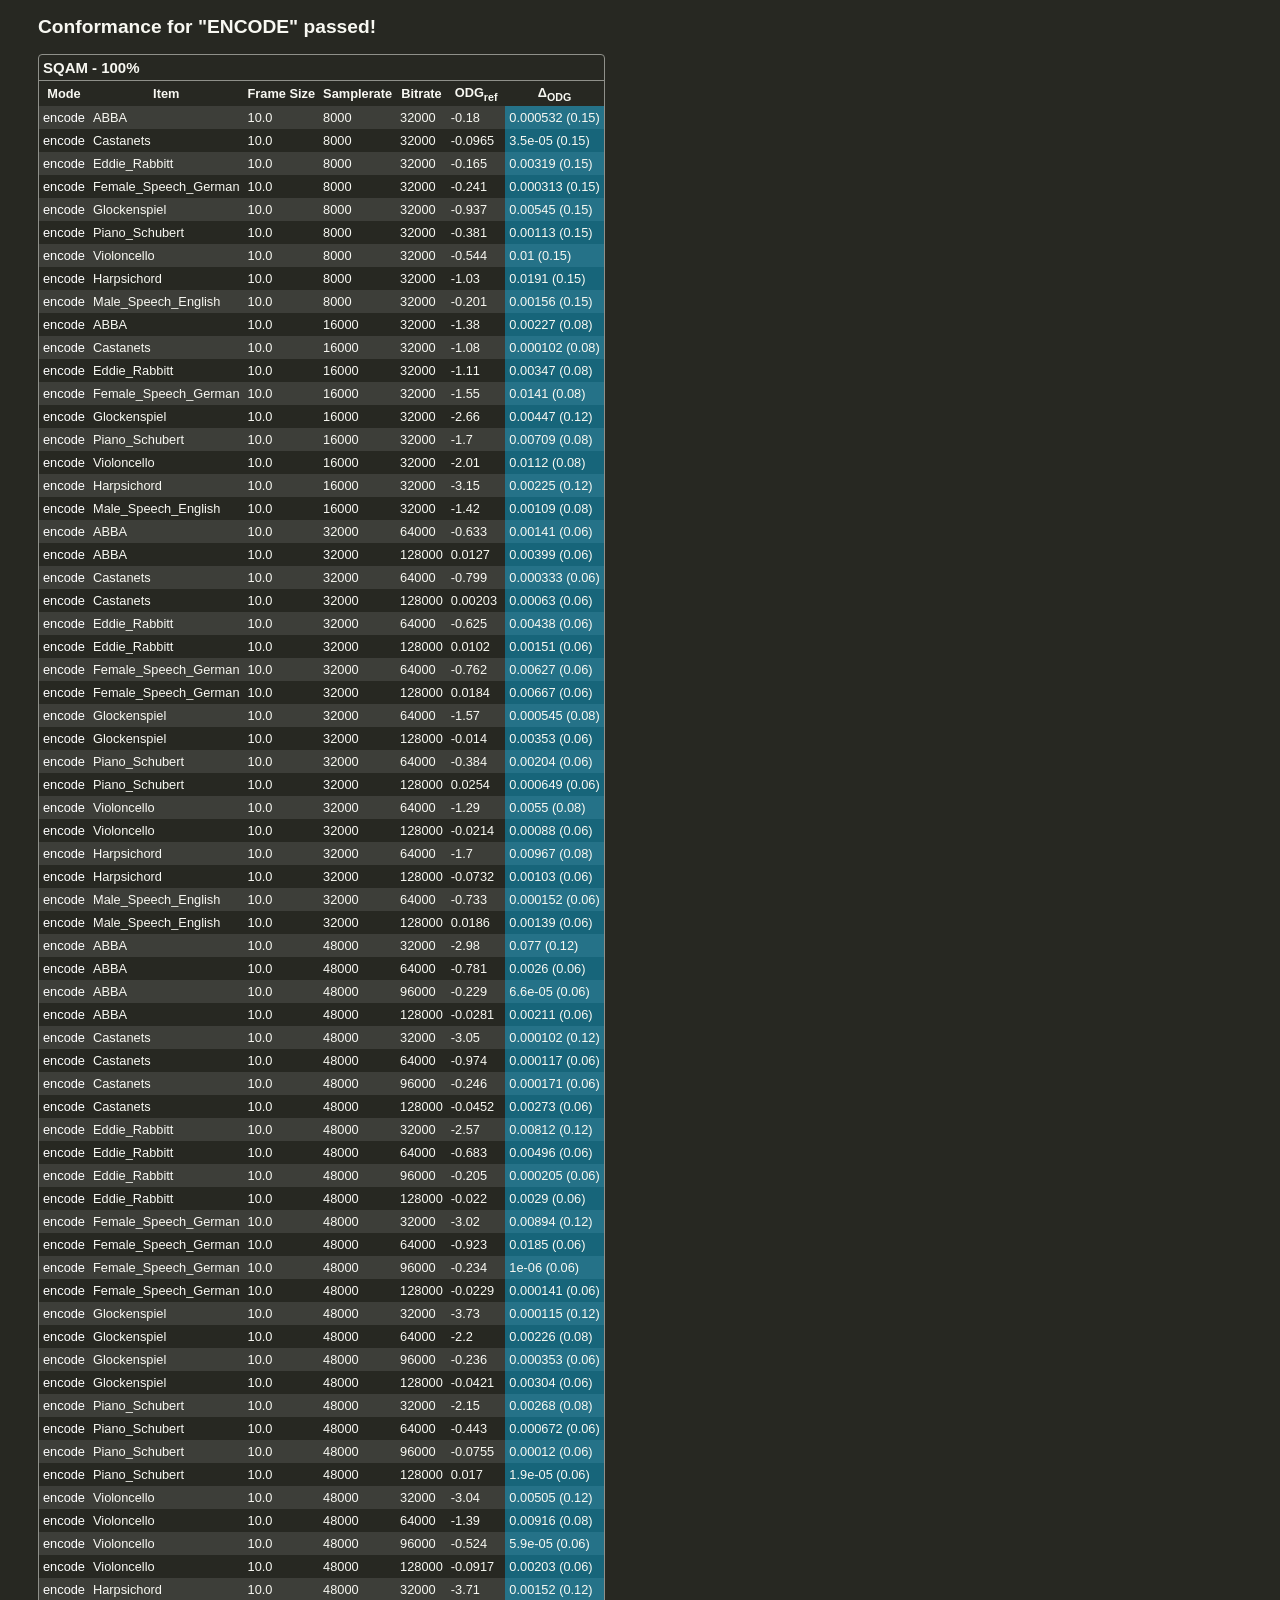
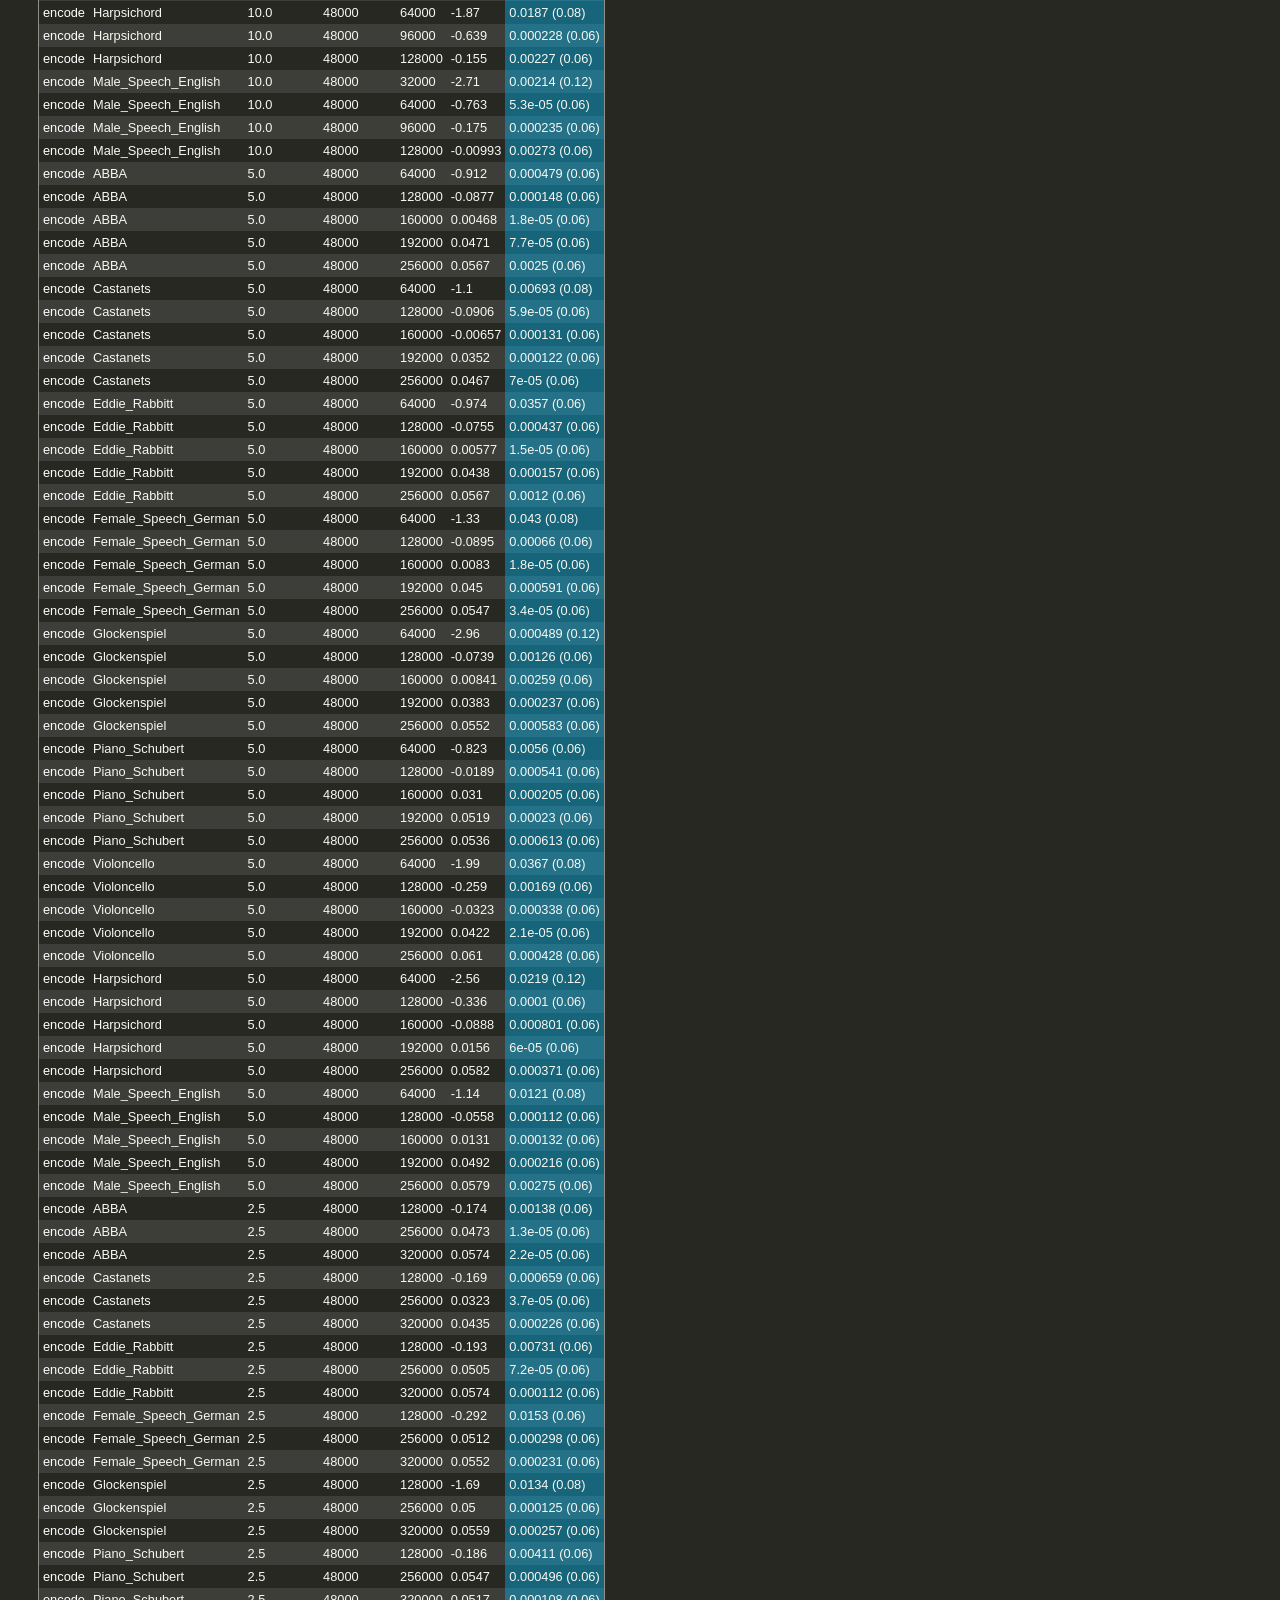
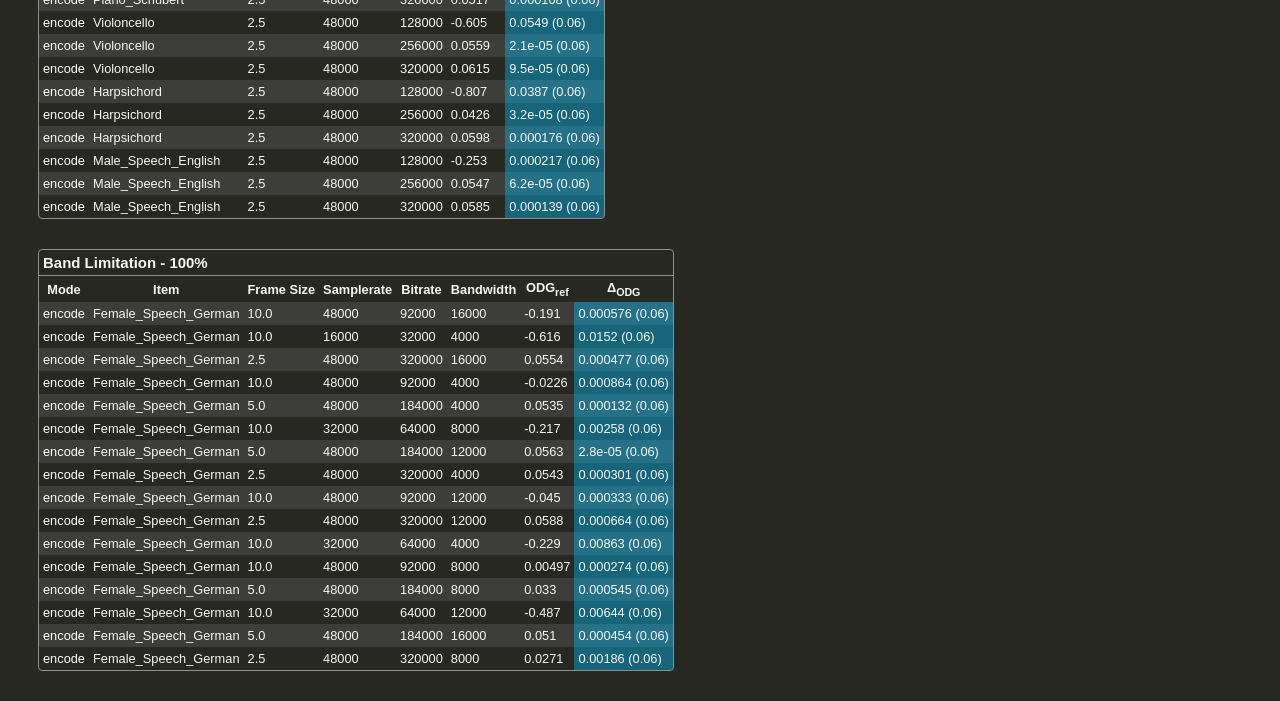
<file: firmware/components/btstack/3rd-party/lc3-google/conformance/lc3plus_encode.html>
<!DOCTYPE html><head><meta charset="UTF-8"><title>ENCODE Report</title><style>body {font-family:sans-serif; color:#f8f8f2; background-color:#272822; font-size:80%} div {border:1px solid #8f908a; border-radius:4px; overflow:hidden; display:table; margin-left:30px; margin-bottom:30px} h2 {text-align:left; margin-left:30px} h3 {text-align:left; margin:4px} table {border-spacing:0px; width:100%} th {padding:4px; border-top:1px solid #8f908a} td {padding:4px} tr:nth-child(even) {background-color:rgba(255,255,255,0.1)} td.pass {background-color:rgba(0,192,255,0.4)} td.fail {background-color:rgba(255,0,0,0.4)} td.warn{background-color:rgba(214,137,16,0.4)} a:link {color: white;text-decoration: none;} a:visited {color: white} a:hover {color: white;font-weight:bold;} a:active {color: rgb(155, 155, 155)}</style></head>
<body><h2>Conformance for "ENCODE" passed!</h2>
<div><h3>SQAM - 100%</h3>
<table>
<tr><th>Mode</th><th>Item</th><th>Frame Size</th><th>Samplerate</th><th>Bitrate</th><th>ODG<sub>ref</sub></th><th>&#916<sub>ODG</sub></th></tr>
<tr><td><a href="lc3plus_conformance_2024-02-27_14-28_log/ENCODE__sqam__encode__ABBA__10.0__8000__32000__0.txt">encode</a></td><td>ABBA</td><td>10.0</td><td>8000</td><td>32000</td><td>-0.18</td><td class=pass>0.000532 (0.15)</td></tr>
<tr><td><a href="lc3plus_conformance_2024-02-27_14-28_log/ENCODE__sqam__encode__Castanets__10.0__8000__32000__0.txt">encode</a></td><td>Castanets</td><td>10.0</td><td>8000</td><td>32000</td><td>-0.0965</td><td class=pass>3.5e-05 (0.15)</td></tr>
<tr><td><a href="lc3plus_conformance_2024-02-27_14-28_log/ENCODE__sqam__encode__Eddie_Rabbitt__10.0__8000__32000__0.txt">encode</a></td><td>Eddie_Rabbitt</td><td>10.0</td><td>8000</td><td>32000</td><td>-0.165</td><td class=pass>0.00319 (0.15)</td></tr>
<tr><td><a href="lc3plus_conformance_2024-02-27_14-28_log/ENCODE__sqam__encode__Female_Speech_German__10.0__8000__32000__0.txt">encode</a></td><td>Female_Speech_German</td><td>10.0</td><td>8000</td><td>32000</td><td>-0.241</td><td class=pass>0.000313 (0.15)</td></tr>
<tr><td><a href="lc3plus_conformance_2024-02-27_14-28_log/ENCODE__sqam__encode__Glockenspiel__10.0__8000__32000__0.txt">encode</a></td><td>Glockenspiel</td><td>10.0</td><td>8000</td><td>32000</td><td>-0.937</td><td class=pass>0.00545 (0.15)</td></tr>
<tr><td><a href="lc3plus_conformance_2024-02-27_14-28_log/ENCODE__sqam__encode__Piano_Schubert__10.0__8000__32000__0.txt">encode</a></td><td>Piano_Schubert</td><td>10.0</td><td>8000</td><td>32000</td><td>-0.381</td><td class=pass>0.00113 (0.15)</td></tr>
<tr><td><a href="lc3plus_conformance_2024-02-27_14-28_log/ENCODE__sqam__encode__Violoncello__10.0__8000__32000__0.txt">encode</a></td><td>Violoncello</td><td>10.0</td><td>8000</td><td>32000</td><td>-0.544</td><td class=pass>0.01 (0.15)</td></tr>
<tr><td><a href="lc3plus_conformance_2024-02-27_14-28_log/ENCODE__sqam__encode__Harpsichord__10.0__8000__32000__0.txt">encode</a></td><td>Harpsichord</td><td>10.0</td><td>8000</td><td>32000</td><td>-1.03</td><td class=pass>0.0191 (0.15)</td></tr>
<tr><td><a href="lc3plus_conformance_2024-02-27_14-28_log/ENCODE__sqam__encode__Male_Speech_English__10.0__8000__32000__0.txt">encode</a></td><td>Male_Speech_English</td><td>10.0</td><td>8000</td><td>32000</td><td>-0.201</td><td class=pass>0.00156 (0.15)</td></tr>
<tr><td><a href="lc3plus_conformance_2024-02-27_14-28_log/ENCODE__sqam__encode__ABBA__10.0__16000__32000__0.txt">encode</a></td><td>ABBA</td><td>10.0</td><td>16000</td><td>32000</td><td>-1.38</td><td class=pass>0.00227 (0.08)</td></tr>
<tr><td><a href="lc3plus_conformance_2024-02-27_14-28_log/ENCODE__sqam__encode__Castanets__10.0__16000__32000__0.txt">encode</a></td><td>Castanets</td><td>10.0</td><td>16000</td><td>32000</td><td>-1.08</td><td class=pass>0.000102 (0.08)</td></tr>
<tr><td><a href="lc3plus_conformance_2024-02-27_14-28_log/ENCODE__sqam__encode__Eddie_Rabbitt__10.0__16000__32000__0.txt">encode</a></td><td>Eddie_Rabbitt</td><td>10.0</td><td>16000</td><td>32000</td><td>-1.11</td><td class=pass>0.00347 (0.08)</td></tr>
<tr><td><a href="lc3plus_conformance_2024-02-27_14-28_log/ENCODE__sqam__encode__Female_Speech_German__10.0__16000__32000__0.txt">encode</a></td><td>Female_Speech_German</td><td>10.0</td><td>16000</td><td>32000</td><td>-1.55</td><td class=pass>0.0141 (0.08)</td></tr>
<tr><td><a href="lc3plus_conformance_2024-02-27_14-28_log/ENCODE__sqam__encode__Glockenspiel__10.0__16000__32000__0.txt">encode</a></td><td>Glockenspiel</td><td>10.0</td><td>16000</td><td>32000</td><td>-2.66</td><td class=pass>0.00447 (0.12)</td></tr>
<tr><td><a href="lc3plus_conformance_2024-02-27_14-28_log/ENCODE__sqam__encode__Piano_Schubert__10.0__16000__32000__0.txt">encode</a></td><td>Piano_Schubert</td><td>10.0</td><td>16000</td><td>32000</td><td>-1.7</td><td class=pass>0.00709 (0.08)</td></tr>
<tr><td><a href="lc3plus_conformance_2024-02-27_14-28_log/ENCODE__sqam__encode__Violoncello__10.0__16000__32000__0.txt">encode</a></td><td>Violoncello</td><td>10.0</td><td>16000</td><td>32000</td><td>-2.01</td><td class=pass>0.0112 (0.08)</td></tr>
<tr><td><a href="lc3plus_conformance_2024-02-27_14-28_log/ENCODE__sqam__encode__Harpsichord__10.0__16000__32000__0.txt">encode</a></td><td>Harpsichord</td><td>10.0</td><td>16000</td><td>32000</td><td>-3.15</td><td class=pass>0.00225 (0.12)</td></tr>
<tr><td><a href="lc3plus_conformance_2024-02-27_14-28_log/ENCODE__sqam__encode__Male_Speech_English__10.0__16000__32000__0.txt">encode</a></td><td>Male_Speech_English</td><td>10.0</td><td>16000</td><td>32000</td><td>-1.42</td><td class=pass>0.00109 (0.08)</td></tr>
<tr><td><a href="lc3plus_conformance_2024-02-27_14-28_log/ENCODE__sqam__encode__ABBA__10.0__32000__64000__0.txt">encode</a></td><td>ABBA</td><td>10.0</td><td>32000</td><td>64000</td><td>-0.633</td><td class=pass>0.00141 (0.06)</td></tr>
<tr><td><a href="lc3plus_conformance_2024-02-27_14-28_log/ENCODE__sqam__encode__ABBA__10.0__32000__128000__0.txt">encode</a></td><td>ABBA</td><td>10.0</td><td>32000</td><td>128000</td><td>0.0127</td><td class=pass>0.00399 (0.06)</td></tr>
<tr><td><a href="lc3plus_conformance_2024-02-27_14-28_log/ENCODE__sqam__encode__Castanets__10.0__32000__64000__0.txt">encode</a></td><td>Castanets</td><td>10.0</td><td>32000</td><td>64000</td><td>-0.799</td><td class=pass>0.000333 (0.06)</td></tr>
<tr><td><a href="lc3plus_conformance_2024-02-27_14-28_log/ENCODE__sqam__encode__Castanets__10.0__32000__128000__0.txt">encode</a></td><td>Castanets</td><td>10.0</td><td>32000</td><td>128000</td><td>0.00203</td><td class=pass>0.00063 (0.06)</td></tr>
<tr><td><a href="lc3plus_conformance_2024-02-27_14-28_log/ENCODE__sqam__encode__Eddie_Rabbitt__10.0__32000__64000__0.txt">encode</a></td><td>Eddie_Rabbitt</td><td>10.0</td><td>32000</td><td>64000</td><td>-0.625</td><td class=pass>0.00438 (0.06)</td></tr>
<tr><td><a href="lc3plus_conformance_2024-02-27_14-28_log/ENCODE__sqam__encode__Eddie_Rabbitt__10.0__32000__128000__0.txt">encode</a></td><td>Eddie_Rabbitt</td><td>10.0</td><td>32000</td><td>128000</td><td>0.0102</td><td class=pass>0.00151 (0.06)</td></tr>
<tr><td><a href="lc3plus_conformance_2024-02-27_14-28_log/ENCODE__sqam__encode__Female_Speech_German__10.0__32000__64000__0.txt">encode</a></td><td>Female_Speech_German</td><td>10.0</td><td>32000</td><td>64000</td><td>-0.762</td><td class=pass>0.00627 (0.06)</td></tr>
<tr><td><a href="lc3plus_conformance_2024-02-27_14-28_log/ENCODE__sqam__encode__Female_Speech_German__10.0__32000__128000__0.txt">encode</a></td><td>Female_Speech_German</td><td>10.0</td><td>32000</td><td>128000</td><td>0.0184</td><td class=pass>0.00667 (0.06)</td></tr>
<tr><td><a href="lc3plus_conformance_2024-02-27_14-28_log/ENCODE__sqam__encode__Glockenspiel__10.0__32000__64000__0.txt">encode</a></td><td>Glockenspiel</td><td>10.0</td><td>32000</td><td>64000</td><td>-1.57</td><td class=pass>0.000545 (0.08)</td></tr>
<tr><td><a href="lc3plus_conformance_2024-02-27_14-28_log/ENCODE__sqam__encode__Glockenspiel__10.0__32000__128000__0.txt">encode</a></td><td>Glockenspiel</td><td>10.0</td><td>32000</td><td>128000</td><td>-0.014</td><td class=pass>0.00353 (0.06)</td></tr>
<tr><td><a href="lc3plus_conformance_2024-02-27_14-28_log/ENCODE__sqam__encode__Piano_Schubert__10.0__32000__64000__0.txt">encode</a></td><td>Piano_Schubert</td><td>10.0</td><td>32000</td><td>64000</td><td>-0.384</td><td class=pass>0.00204 (0.06)</td></tr>
<tr><td><a href="lc3plus_conformance_2024-02-27_14-28_log/ENCODE__sqam__encode__Piano_Schubert__10.0__32000__128000__0.txt">encode</a></td><td>Piano_Schubert</td><td>10.0</td><td>32000</td><td>128000</td><td>0.0254</td><td class=pass>0.000649 (0.06)</td></tr>
<tr><td><a href="lc3plus_conformance_2024-02-27_14-28_log/ENCODE__sqam__encode__Violoncello__10.0__32000__64000__0.txt">encode</a></td><td>Violoncello</td><td>10.0</td><td>32000</td><td>64000</td><td>-1.29</td><td class=pass>0.0055 (0.08)</td></tr>
<tr><td><a href="lc3plus_conformance_2024-02-27_14-28_log/ENCODE__sqam__encode__Violoncello__10.0__32000__128000__0.txt">encode</a></td><td>Violoncello</td><td>10.0</td><td>32000</td><td>128000</td><td>-0.0214</td><td class=pass>0.00088 (0.06)</td></tr>
<tr><td><a href="lc3plus_conformance_2024-02-27_14-28_log/ENCODE__sqam__encode__Harpsichord__10.0__32000__64000__0.txt">encode</a></td><td>Harpsichord</td><td>10.0</td><td>32000</td><td>64000</td><td>-1.7</td><td class=pass>0.00967 (0.08)</td></tr>
<tr><td><a href="lc3plus_conformance_2024-02-27_14-28_log/ENCODE__sqam__encode__Harpsichord__10.0__32000__128000__0.txt">encode</a></td><td>Harpsichord</td><td>10.0</td><td>32000</td><td>128000</td><td>-0.0732</td><td class=pass>0.00103 (0.06)</td></tr>
<tr><td><a href="lc3plus_conformance_2024-02-27_14-28_log/ENCODE__sqam__encode__Male_Speech_English__10.0__32000__64000__0.txt">encode</a></td><td>Male_Speech_English</td><td>10.0</td><td>32000</td><td>64000</td><td>-0.733</td><td class=pass>0.000152 (0.06)</td></tr>
<tr><td><a href="lc3plus_conformance_2024-02-27_14-28_log/ENCODE__sqam__encode__Male_Speech_English__10.0__32000__128000__0.txt">encode</a></td><td>Male_Speech_English</td><td>10.0</td><td>32000</td><td>128000</td><td>0.0186</td><td class=pass>0.00139 (0.06)</td></tr>
<tr><td><a href="lc3plus_conformance_2024-02-27_14-28_log/ENCODE__sqam__encode__ABBA__10.0__48000__32000__0.txt">encode</a></td><td>ABBA</td><td>10.0</td><td>48000</td><td>32000</td><td>-2.98</td><td class=pass>0.077 (0.12)</td></tr>
<tr><td><a href="lc3plus_conformance_2024-02-27_14-28_log/ENCODE__sqam__encode__ABBA__10.0__48000__64000__0.txt">encode</a></td><td>ABBA</td><td>10.0</td><td>48000</td><td>64000</td><td>-0.781</td><td class=pass>0.0026 (0.06)</td></tr>
<tr><td><a href="lc3plus_conformance_2024-02-27_14-28_log/ENCODE__sqam__encode__ABBA__10.0__48000__96000__0.txt">encode</a></td><td>ABBA</td><td>10.0</td><td>48000</td><td>96000</td><td>-0.229</td><td class=pass>6.6e-05 (0.06)</td></tr>
<tr><td><a href="lc3plus_conformance_2024-02-27_14-28_log/ENCODE__sqam__encode__ABBA__10.0__48000__128000__0.txt">encode</a></td><td>ABBA</td><td>10.0</td><td>48000</td><td>128000</td><td>-0.0281</td><td class=pass>0.00211 (0.06)</td></tr>
<tr><td><a href="lc3plus_conformance_2024-02-27_14-28_log/ENCODE__sqam__encode__Castanets__10.0__48000__32000__0.txt">encode</a></td><td>Castanets</td><td>10.0</td><td>48000</td><td>32000</td><td>-3.05</td><td class=pass>0.000102 (0.12)</td></tr>
<tr><td><a href="lc3plus_conformance_2024-02-27_14-28_log/ENCODE__sqam__encode__Castanets__10.0__48000__64000__0.txt">encode</a></td><td>Castanets</td><td>10.0</td><td>48000</td><td>64000</td><td>-0.974</td><td class=pass>0.000117 (0.06)</td></tr>
<tr><td><a href="lc3plus_conformance_2024-02-27_14-28_log/ENCODE__sqam__encode__Castanets__10.0__48000__96000__0.txt">encode</a></td><td>Castanets</td><td>10.0</td><td>48000</td><td>96000</td><td>-0.246</td><td class=pass>0.000171 (0.06)</td></tr>
<tr><td><a href="lc3plus_conformance_2024-02-27_14-28_log/ENCODE__sqam__encode__Castanets__10.0__48000__128000__0.txt">encode</a></td><td>Castanets</td><td>10.0</td><td>48000</td><td>128000</td><td>-0.0452</td><td class=pass>0.00273 (0.06)</td></tr>
<tr><td><a href="lc3plus_conformance_2024-02-27_14-28_log/ENCODE__sqam__encode__Eddie_Rabbitt__10.0__48000__32000__0.txt">encode</a></td><td>Eddie_Rabbitt</td><td>10.0</td><td>48000</td><td>32000</td><td>-2.57</td><td class=pass>0.00812 (0.12)</td></tr>
<tr><td><a href="lc3plus_conformance_2024-02-27_14-28_log/ENCODE__sqam__encode__Eddie_Rabbitt__10.0__48000__64000__0.txt">encode</a></td><td>Eddie_Rabbitt</td><td>10.0</td><td>48000</td><td>64000</td><td>-0.683</td><td class=pass>0.00496 (0.06)</td></tr>
<tr><td><a href="lc3plus_conformance_2024-02-27_14-28_log/ENCODE__sqam__encode__Eddie_Rabbitt__10.0__48000__96000__0.txt">encode</a></td><td>Eddie_Rabbitt</td><td>10.0</td><td>48000</td><td>96000</td><td>-0.205</td><td class=pass>0.000205 (0.06)</td></tr>
<tr><td><a href="lc3plus_conformance_2024-02-27_14-28_log/ENCODE__sqam__encode__Eddie_Rabbitt__10.0__48000__128000__0.txt">encode</a></td><td>Eddie_Rabbitt</td><td>10.0</td><td>48000</td><td>128000</td><td>-0.022</td><td class=pass>0.0029 (0.06)</td></tr>
<tr><td><a href="lc3plus_conformance_2024-02-27_14-28_log/ENCODE__sqam__encode__Female_Speech_German__10.0__48000__32000__0.txt">encode</a></td><td>Female_Speech_German</td><td>10.0</td><td>48000</td><td>32000</td><td>-3.02</td><td class=pass>0.00894 (0.12)</td></tr>
<tr><td><a href="lc3plus_conformance_2024-02-27_14-28_log/ENCODE__sqam__encode__Female_Speech_German__10.0__48000__64000__0.txt">encode</a></td><td>Female_Speech_German</td><td>10.0</td><td>48000</td><td>64000</td><td>-0.923</td><td class=pass>0.0185 (0.06)</td></tr>
<tr><td><a href="lc3plus_conformance_2024-02-27_14-28_log/ENCODE__sqam__encode__Female_Speech_German__10.0__48000__96000__0.txt">encode</a></td><td>Female_Speech_German</td><td>10.0</td><td>48000</td><td>96000</td><td>-0.234</td><td class=pass>1e-06 (0.06)</td></tr>
<tr><td><a href="lc3plus_conformance_2024-02-27_14-28_log/ENCODE__sqam__encode__Female_Speech_German__10.0__48000__128000__0.txt">encode</a></td><td>Female_Speech_German</td><td>10.0</td><td>48000</td><td>128000</td><td>-0.0229</td><td class=pass>0.000141 (0.06)</td></tr>
<tr><td><a href="lc3plus_conformance_2024-02-27_14-28_log/ENCODE__sqam__encode__Glockenspiel__10.0__48000__32000__0.txt">encode</a></td><td>Glockenspiel</td><td>10.0</td><td>48000</td><td>32000</td><td>-3.73</td><td class=pass>0.000115 (0.12)</td></tr>
<tr><td><a href="lc3plus_conformance_2024-02-27_14-28_log/ENCODE__sqam__encode__Glockenspiel__10.0__48000__64000__0.txt">encode</a></td><td>Glockenspiel</td><td>10.0</td><td>48000</td><td>64000</td><td>-2.2</td><td class=pass>0.00226 (0.08)</td></tr>
<tr><td><a href="lc3plus_conformance_2024-02-27_14-28_log/ENCODE__sqam__encode__Glockenspiel__10.0__48000__96000__0.txt">encode</a></td><td>Glockenspiel</td><td>10.0</td><td>48000</td><td>96000</td><td>-0.236</td><td class=pass>0.000353 (0.06)</td></tr>
<tr><td><a href="lc3plus_conformance_2024-02-27_14-28_log/ENCODE__sqam__encode__Glockenspiel__10.0__48000__128000__0.txt">encode</a></td><td>Glockenspiel</td><td>10.0</td><td>48000</td><td>128000</td><td>-0.0421</td><td class=pass>0.00304 (0.06)</td></tr>
<tr><td><a href="lc3plus_conformance_2024-02-27_14-28_log/ENCODE__sqam__encode__Piano_Schubert__10.0__48000__32000__0.txt">encode</a></td><td>Piano_Schubert</td><td>10.0</td><td>48000</td><td>32000</td><td>-2.15</td><td class=pass>0.00268 (0.08)</td></tr>
<tr><td><a href="lc3plus_conformance_2024-02-27_14-28_log/ENCODE__sqam__encode__Piano_Schubert__10.0__48000__64000__0.txt">encode</a></td><td>Piano_Schubert</td><td>10.0</td><td>48000</td><td>64000</td><td>-0.443</td><td class=pass>0.000672 (0.06)</td></tr>
<tr><td><a href="lc3plus_conformance_2024-02-27_14-28_log/ENCODE__sqam__encode__Piano_Schubert__10.0__48000__96000__0.txt">encode</a></td><td>Piano_Schubert</td><td>10.0</td><td>48000</td><td>96000</td><td>-0.0755</td><td class=pass>0.00012 (0.06)</td></tr>
<tr><td><a href="lc3plus_conformance_2024-02-27_14-28_log/ENCODE__sqam__encode__Piano_Schubert__10.0__48000__128000__0.txt">encode</a></td><td>Piano_Schubert</td><td>10.0</td><td>48000</td><td>128000</td><td>0.017</td><td class=pass>1.9e-05 (0.06)</td></tr>
<tr><td><a href="lc3plus_conformance_2024-02-27_14-28_log/ENCODE__sqam__encode__Violoncello__10.0__48000__32000__0.txt">encode</a></td><td>Violoncello</td><td>10.0</td><td>48000</td><td>32000</td><td>-3.04</td><td class=pass>0.00505 (0.12)</td></tr>
<tr><td><a href="lc3plus_conformance_2024-02-27_14-28_log/ENCODE__sqam__encode__Violoncello__10.0__48000__64000__0.txt">encode</a></td><td>Violoncello</td><td>10.0</td><td>48000</td><td>64000</td><td>-1.39</td><td class=pass>0.00916 (0.08)</td></tr>
<tr><td><a href="lc3plus_conformance_2024-02-27_14-28_log/ENCODE__sqam__encode__Violoncello__10.0__48000__96000__0.txt">encode</a></td><td>Violoncello</td><td>10.0</td><td>48000</td><td>96000</td><td>-0.524</td><td class=pass>5.9e-05 (0.06)</td></tr>
<tr><td><a href="lc3plus_conformance_2024-02-27_14-28_log/ENCODE__sqam__encode__Violoncello__10.0__48000__128000__0.txt">encode</a></td><td>Violoncello</td><td>10.0</td><td>48000</td><td>128000</td><td>-0.0917</td><td class=pass>0.00203 (0.06)</td></tr>
<tr><td><a href="lc3plus_conformance_2024-02-27_14-28_log/ENCODE__sqam__encode__Harpsichord__10.0__48000__32000__0.txt">encode</a></td><td>Harpsichord</td><td>10.0</td><td>48000</td><td>32000</td><td>-3.71</td><td class=pass>0.00152 (0.12)</td></tr>
<tr><td><a href="lc3plus_conformance_2024-02-27_14-28_log/ENCODE__sqam__encode__Harpsichord__10.0__48000__64000__0.txt">encode</a></td><td>Harpsichord</td><td>10.0</td><td>48000</td><td>64000</td><td>-1.87</td><td class=pass>0.0187 (0.08)</td></tr>
<tr><td><a href="lc3plus_conformance_2024-02-27_14-28_log/ENCODE__sqam__encode__Harpsichord__10.0__48000__96000__0.txt">encode</a></td><td>Harpsichord</td><td>10.0</td><td>48000</td><td>96000</td><td>-0.639</td><td class=pass>0.000228 (0.06)</td></tr>
<tr><td><a href="lc3plus_conformance_2024-02-27_14-28_log/ENCODE__sqam__encode__Harpsichord__10.0__48000__128000__0.txt">encode</a></td><td>Harpsichord</td><td>10.0</td><td>48000</td><td>128000</td><td>-0.155</td><td class=pass>0.00227 (0.06)</td></tr>
<tr><td><a href="lc3plus_conformance_2024-02-27_14-28_log/ENCODE__sqam__encode__Male_Speech_English__10.0__48000__32000__0.txt">encode</a></td><td>Male_Speech_English</td><td>10.0</td><td>48000</td><td>32000</td><td>-2.71</td><td class=pass>0.00214 (0.12)</td></tr>
<tr><td><a href="lc3plus_conformance_2024-02-27_14-28_log/ENCODE__sqam__encode__Male_Speech_English__10.0__48000__64000__0.txt">encode</a></td><td>Male_Speech_English</td><td>10.0</td><td>48000</td><td>64000</td><td>-0.763</td><td class=pass>5.3e-05 (0.06)</td></tr>
<tr><td><a href="lc3plus_conformance_2024-02-27_14-28_log/ENCODE__sqam__encode__Male_Speech_English__10.0__48000__96000__0.txt">encode</a></td><td>Male_Speech_English</td><td>10.0</td><td>48000</td><td>96000</td><td>-0.175</td><td class=pass>0.000235 (0.06)</td></tr>
<tr><td><a href="lc3plus_conformance_2024-02-27_14-28_log/ENCODE__sqam__encode__Male_Speech_English__10.0__48000__128000__0.txt">encode</a></td><td>Male_Speech_English</td><td>10.0</td><td>48000</td><td>128000</td><td>-0.00993</td><td class=pass>0.00273 (0.06)</td></tr>
<tr><td><a href="lc3plus_conformance_2024-02-27_14-28_log/ENCODE__sqam__encode__ABBA__5.0__48000__64000__0.txt">encode</a></td><td>ABBA</td><td>5.0</td><td>48000</td><td>64000</td><td>-0.912</td><td class=pass>0.000479 (0.06)</td></tr>
<tr><td><a href="lc3plus_conformance_2024-02-27_14-28_log/ENCODE__sqam__encode__ABBA__5.0__48000__128000__0.txt">encode</a></td><td>ABBA</td><td>5.0</td><td>48000</td><td>128000</td><td>-0.0877</td><td class=pass>0.000148 (0.06)</td></tr>
<tr><td><a href="lc3plus_conformance_2024-02-27_14-28_log/ENCODE__sqam__encode__ABBA__5.0__48000__160000__0.txt">encode</a></td><td>ABBA</td><td>5.0</td><td>48000</td><td>160000</td><td>0.00468</td><td class=pass>1.8e-05 (0.06)</td></tr>
<tr><td><a href="lc3plus_conformance_2024-02-27_14-28_log/ENCODE__sqam__encode__ABBA__5.0__48000__192000__0.txt">encode</a></td><td>ABBA</td><td>5.0</td><td>48000</td><td>192000</td><td>0.0471</td><td class=pass>7.7e-05 (0.06)</td></tr>
<tr><td><a href="lc3plus_conformance_2024-02-27_14-28_log/ENCODE__sqam__encode__ABBA__5.0__48000__256000__0.txt">encode</a></td><td>ABBA</td><td>5.0</td><td>48000</td><td>256000</td><td>0.0567</td><td class=pass>0.0025 (0.06)</td></tr>
<tr><td><a href="lc3plus_conformance_2024-02-27_14-28_log/ENCODE__sqam__encode__Castanets__5.0__48000__64000__0.txt">encode</a></td><td>Castanets</td><td>5.0</td><td>48000</td><td>64000</td><td>-1.1</td><td class=pass>0.00693 (0.08)</td></tr>
<tr><td><a href="lc3plus_conformance_2024-02-27_14-28_log/ENCODE__sqam__encode__Castanets__5.0__48000__128000__0.txt">encode</a></td><td>Castanets</td><td>5.0</td><td>48000</td><td>128000</td><td>-0.0906</td><td class=pass>5.9e-05 (0.06)</td></tr>
<tr><td><a href="lc3plus_conformance_2024-02-27_14-28_log/ENCODE__sqam__encode__Castanets__5.0__48000__160000__0.txt">encode</a></td><td>Castanets</td><td>5.0</td><td>48000</td><td>160000</td><td>-0.00657</td><td class=pass>0.000131 (0.06)</td></tr>
<tr><td><a href="lc3plus_conformance_2024-02-27_14-28_log/ENCODE__sqam__encode__Castanets__5.0__48000__192000__0.txt">encode</a></td><td>Castanets</td><td>5.0</td><td>48000</td><td>192000</td><td>0.0352</td><td class=pass>0.000122 (0.06)</td></tr>
<tr><td><a href="lc3plus_conformance_2024-02-27_14-28_log/ENCODE__sqam__encode__Castanets__5.0__48000__256000__0.txt">encode</a></td><td>Castanets</td><td>5.0</td><td>48000</td><td>256000</td><td>0.0467</td><td class=pass>7e-05 (0.06)</td></tr>
<tr><td><a href="lc3plus_conformance_2024-02-27_14-28_log/ENCODE__sqam__encode__Eddie_Rabbitt__5.0__48000__64000__0.txt">encode</a></td><td>Eddie_Rabbitt</td><td>5.0</td><td>48000</td><td>64000</td><td>-0.974</td><td class=pass>0.0357 (0.06)</td></tr>
<tr><td><a href="lc3plus_conformance_2024-02-27_14-28_log/ENCODE__sqam__encode__Eddie_Rabbitt__5.0__48000__128000__0.txt">encode</a></td><td>Eddie_Rabbitt</td><td>5.0</td><td>48000</td><td>128000</td><td>-0.0755</td><td class=pass>0.000437 (0.06)</td></tr>
<tr><td><a href="lc3plus_conformance_2024-02-27_14-28_log/ENCODE__sqam__encode__Eddie_Rabbitt__5.0__48000__160000__0.txt">encode</a></td><td>Eddie_Rabbitt</td><td>5.0</td><td>48000</td><td>160000</td><td>0.00577</td><td class=pass>1.5e-05 (0.06)</td></tr>
<tr><td><a href="lc3plus_conformance_2024-02-27_14-28_log/ENCODE__sqam__encode__Eddie_Rabbitt__5.0__48000__192000__0.txt">encode</a></td><td>Eddie_Rabbitt</td><td>5.0</td><td>48000</td><td>192000</td><td>0.0438</td><td class=pass>0.000157 (0.06)</td></tr>
<tr><td><a href="lc3plus_conformance_2024-02-27_14-28_log/ENCODE__sqam__encode__Eddie_Rabbitt__5.0__48000__256000__0.txt">encode</a></td><td>Eddie_Rabbitt</td><td>5.0</td><td>48000</td><td>256000</td><td>0.0567</td><td class=pass>0.0012 (0.06)</td></tr>
<tr><td><a href="lc3plus_conformance_2024-02-27_14-28_log/ENCODE__sqam__encode__Female_Speech_German__5.0__48000__64000__0.txt">encode</a></td><td>Female_Speech_German</td><td>5.0</td><td>48000</td><td>64000</td><td>-1.33</td><td class=pass>0.043 (0.08)</td></tr>
<tr><td><a href="lc3plus_conformance_2024-02-27_14-28_log/ENCODE__sqam__encode__Female_Speech_German__5.0__48000__128000__0.txt">encode</a></td><td>Female_Speech_German</td><td>5.0</td><td>48000</td><td>128000</td><td>-0.0895</td><td class=pass>0.00066 (0.06)</td></tr>
<tr><td><a href="lc3plus_conformance_2024-02-27_14-28_log/ENCODE__sqam__encode__Female_Speech_German__5.0__48000__160000__0.txt">encode</a></td><td>Female_Speech_German</td><td>5.0</td><td>48000</td><td>160000</td><td>0.0083</td><td class=pass>1.8e-05 (0.06)</td></tr>
<tr><td><a href="lc3plus_conformance_2024-02-27_14-28_log/ENCODE__sqam__encode__Female_Speech_German__5.0__48000__192000__0.txt">encode</a></td><td>Female_Speech_German</td><td>5.0</td><td>48000</td><td>192000</td><td>0.045</td><td class=pass>0.000591 (0.06)</td></tr>
<tr><td><a href="lc3plus_conformance_2024-02-27_14-28_log/ENCODE__sqam__encode__Female_Speech_German__5.0__48000__256000__0.txt">encode</a></td><td>Female_Speech_German</td><td>5.0</td><td>48000</td><td>256000</td><td>0.0547</td><td class=pass>3.4e-05 (0.06)</td></tr>
<tr><td><a href="lc3plus_conformance_2024-02-27_14-28_log/ENCODE__sqam__encode__Glockenspiel__5.0__48000__64000__0.txt">encode</a></td><td>Glockenspiel</td><td>5.0</td><td>48000</td><td>64000</td><td>-2.96</td><td class=pass>0.000489 (0.12)</td></tr>
<tr><td><a href="lc3plus_conformance_2024-02-27_14-28_log/ENCODE__sqam__encode__Glockenspiel__5.0__48000__128000__0.txt">encode</a></td><td>Glockenspiel</td><td>5.0</td><td>48000</td><td>128000</td><td>-0.0739</td><td class=pass>0.00126 (0.06)</td></tr>
<tr><td><a href="lc3plus_conformance_2024-02-27_14-28_log/ENCODE__sqam__encode__Glockenspiel__5.0__48000__160000__0.txt">encode</a></td><td>Glockenspiel</td><td>5.0</td><td>48000</td><td>160000</td><td>0.00841</td><td class=pass>0.00259 (0.06)</td></tr>
<tr><td><a href="lc3plus_conformance_2024-02-27_14-28_log/ENCODE__sqam__encode__Glockenspiel__5.0__48000__192000__0.txt">encode</a></td><td>Glockenspiel</td><td>5.0</td><td>48000</td><td>192000</td><td>0.0383</td><td class=pass>0.000237 (0.06)</td></tr>
<tr><td><a href="lc3plus_conformance_2024-02-27_14-28_log/ENCODE__sqam__encode__Glockenspiel__5.0__48000__256000__0.txt">encode</a></td><td>Glockenspiel</td><td>5.0</td><td>48000</td><td>256000</td><td>0.0552</td><td class=pass>0.000583 (0.06)</td></tr>
<tr><td><a href="lc3plus_conformance_2024-02-27_14-28_log/ENCODE__sqam__encode__Piano_Schubert__5.0__48000__64000__0.txt">encode</a></td><td>Piano_Schubert</td><td>5.0</td><td>48000</td><td>64000</td><td>-0.823</td><td class=pass>0.0056 (0.06)</td></tr>
<tr><td><a href="lc3plus_conformance_2024-02-27_14-28_log/ENCODE__sqam__encode__Piano_Schubert__5.0__48000__128000__0.txt">encode</a></td><td>Piano_Schubert</td><td>5.0</td><td>48000</td><td>128000</td><td>-0.0189</td><td class=pass>0.000541 (0.06)</td></tr>
<tr><td><a href="lc3plus_conformance_2024-02-27_14-28_log/ENCODE__sqam__encode__Piano_Schubert__5.0__48000__160000__0.txt">encode</a></td><td>Piano_Schubert</td><td>5.0</td><td>48000</td><td>160000</td><td>0.031</td><td class=pass>0.000205 (0.06)</td></tr>
<tr><td><a href="lc3plus_conformance_2024-02-27_14-28_log/ENCODE__sqam__encode__Piano_Schubert__5.0__48000__192000__0.txt">encode</a></td><td>Piano_Schubert</td><td>5.0</td><td>48000</td><td>192000</td><td>0.0519</td><td class=pass>0.00023 (0.06)</td></tr>
<tr><td><a href="lc3plus_conformance_2024-02-27_14-28_log/ENCODE__sqam__encode__Piano_Schubert__5.0__48000__256000__0.txt">encode</a></td><td>Piano_Schubert</td><td>5.0</td><td>48000</td><td>256000</td><td>0.0536</td><td class=pass>0.000613 (0.06)</td></tr>
<tr><td><a href="lc3plus_conformance_2024-02-27_14-28_log/ENCODE__sqam__encode__Violoncello__5.0__48000__64000__0.txt">encode</a></td><td>Violoncello</td><td>5.0</td><td>48000</td><td>64000</td><td>-1.99</td><td class=pass>0.0367 (0.08)</td></tr>
<tr><td><a href="lc3plus_conformance_2024-02-27_14-28_log/ENCODE__sqam__encode__Violoncello__5.0__48000__128000__0.txt">encode</a></td><td>Violoncello</td><td>5.0</td><td>48000</td><td>128000</td><td>-0.259</td><td class=pass>0.00169 (0.06)</td></tr>
<tr><td><a href="lc3plus_conformance_2024-02-27_14-28_log/ENCODE__sqam__encode__Violoncello__5.0__48000__160000__0.txt">encode</a></td><td>Violoncello</td><td>5.0</td><td>48000</td><td>160000</td><td>-0.0323</td><td class=pass>0.000338 (0.06)</td></tr>
<tr><td><a href="lc3plus_conformance_2024-02-27_14-28_log/ENCODE__sqam__encode__Violoncello__5.0__48000__192000__0.txt">encode</a></td><td>Violoncello</td><td>5.0</td><td>48000</td><td>192000</td><td>0.0422</td><td class=pass>2.1e-05 (0.06)</td></tr>
<tr><td><a href="lc3plus_conformance_2024-02-27_14-28_log/ENCODE__sqam__encode__Violoncello__5.0__48000__256000__0.txt">encode</a></td><td>Violoncello</td><td>5.0</td><td>48000</td><td>256000</td><td>0.061</td><td class=pass>0.000428 (0.06)</td></tr>
<tr><td><a href="lc3plus_conformance_2024-02-27_14-28_log/ENCODE__sqam__encode__Harpsichord__5.0__48000__64000__0.txt">encode</a></td><td>Harpsichord</td><td>5.0</td><td>48000</td><td>64000</td><td>-2.56</td><td class=pass>0.0219 (0.12)</td></tr>
<tr><td><a href="lc3plus_conformance_2024-02-27_14-28_log/ENCODE__sqam__encode__Harpsichord__5.0__48000__128000__0.txt">encode</a></td><td>Harpsichord</td><td>5.0</td><td>48000</td><td>128000</td><td>-0.336</td><td class=pass>0.0001 (0.06)</td></tr>
<tr><td><a href="lc3plus_conformance_2024-02-27_14-28_log/ENCODE__sqam__encode__Harpsichord__5.0__48000__160000__0.txt">encode</a></td><td>Harpsichord</td><td>5.0</td><td>48000</td><td>160000</td><td>-0.0888</td><td class=pass>0.000801 (0.06)</td></tr>
<tr><td><a href="lc3plus_conformance_2024-02-27_14-28_log/ENCODE__sqam__encode__Harpsichord__5.0__48000__192000__0.txt">encode</a></td><td>Harpsichord</td><td>5.0</td><td>48000</td><td>192000</td><td>0.0156</td><td class=pass>6e-05 (0.06)</td></tr>
<tr><td><a href="lc3plus_conformance_2024-02-27_14-28_log/ENCODE__sqam__encode__Harpsichord__5.0__48000__256000__0.txt">encode</a></td><td>Harpsichord</td><td>5.0</td><td>48000</td><td>256000</td><td>0.0582</td><td class=pass>0.000371 (0.06)</td></tr>
<tr><td><a href="lc3plus_conformance_2024-02-27_14-28_log/ENCODE__sqam__encode__Male_Speech_English__5.0__48000__64000__0.txt">encode</a></td><td>Male_Speech_English</td><td>5.0</td><td>48000</td><td>64000</td><td>-1.14</td><td class=pass>0.0121 (0.08)</td></tr>
<tr><td><a href="lc3plus_conformance_2024-02-27_14-28_log/ENCODE__sqam__encode__Male_Speech_English__5.0__48000__128000__0.txt">encode</a></td><td>Male_Speech_English</td><td>5.0</td><td>48000</td><td>128000</td><td>-0.0558</td><td class=pass>0.000112 (0.06)</td></tr>
<tr><td><a href="lc3plus_conformance_2024-02-27_14-28_log/ENCODE__sqam__encode__Male_Speech_English__5.0__48000__160000__0.txt">encode</a></td><td>Male_Speech_English</td><td>5.0</td><td>48000</td><td>160000</td><td>0.0131</td><td class=pass>0.000132 (0.06)</td></tr>
<tr><td><a href="lc3plus_conformance_2024-02-27_14-28_log/ENCODE__sqam__encode__Male_Speech_English__5.0__48000__192000__0.txt">encode</a></td><td>Male_Speech_English</td><td>5.0</td><td>48000</td><td>192000</td><td>0.0492</td><td class=pass>0.000216 (0.06)</td></tr>
<tr><td><a href="lc3plus_conformance_2024-02-27_14-28_log/ENCODE__sqam__encode__Male_Speech_English__5.0__48000__256000__0.txt">encode</a></td><td>Male_Speech_English</td><td>5.0</td><td>48000</td><td>256000</td><td>0.0579</td><td class=pass>0.00275 (0.06)</td></tr>
<tr><td><a href="lc3plus_conformance_2024-02-27_14-28_log/ENCODE__sqam__encode__ABBA__2.5__48000__128000__0.txt">encode</a></td><td>ABBA</td><td>2.5</td><td>48000</td><td>128000</td><td>-0.174</td><td class=pass>0.00138 (0.06)</td></tr>
<tr><td><a href="lc3plus_conformance_2024-02-27_14-28_log/ENCODE__sqam__encode__ABBA__2.5__48000__256000__0.txt">encode</a></td><td>ABBA</td><td>2.5</td><td>48000</td><td>256000</td><td>0.0473</td><td class=pass>1.3e-05 (0.06)</td></tr>
<tr><td><a href="lc3plus_conformance_2024-02-27_14-28_log/ENCODE__sqam__encode__ABBA__2.5__48000__320000__0.txt">encode</a></td><td>ABBA</td><td>2.5</td><td>48000</td><td>320000</td><td>0.0574</td><td class=pass>2.2e-05 (0.06)</td></tr>
<tr><td><a href="lc3plus_conformance_2024-02-27_14-28_log/ENCODE__sqam__encode__Castanets__2.5__48000__128000__0.txt">encode</a></td><td>Castanets</td><td>2.5</td><td>48000</td><td>128000</td><td>-0.169</td><td class=pass>0.000659 (0.06)</td></tr>
<tr><td><a href="lc3plus_conformance_2024-02-27_14-28_log/ENCODE__sqam__encode__Castanets__2.5__48000__256000__0.txt">encode</a></td><td>Castanets</td><td>2.5</td><td>48000</td><td>256000</td><td>0.0323</td><td class=pass>3.7e-05 (0.06)</td></tr>
<tr><td><a href="lc3plus_conformance_2024-02-27_14-28_log/ENCODE__sqam__encode__Castanets__2.5__48000__320000__0.txt">encode</a></td><td>Castanets</td><td>2.5</td><td>48000</td><td>320000</td><td>0.0435</td><td class=pass>0.000226 (0.06)</td></tr>
<tr><td><a href="lc3plus_conformance_2024-02-27_14-28_log/ENCODE__sqam__encode__Eddie_Rabbitt__2.5__48000__128000__0.txt">encode</a></td><td>Eddie_Rabbitt</td><td>2.5</td><td>48000</td><td>128000</td><td>-0.193</td><td class=pass>0.00731 (0.06)</td></tr>
<tr><td><a href="lc3plus_conformance_2024-02-27_14-28_log/ENCODE__sqam__encode__Eddie_Rabbitt__2.5__48000__256000__0.txt">encode</a></td><td>Eddie_Rabbitt</td><td>2.5</td><td>48000</td><td>256000</td><td>0.0505</td><td class=pass>7.2e-05 (0.06)</td></tr>
<tr><td><a href="lc3plus_conformance_2024-02-27_14-28_log/ENCODE__sqam__encode__Eddie_Rabbitt__2.5__48000__320000__0.txt">encode</a></td><td>Eddie_Rabbitt</td><td>2.5</td><td>48000</td><td>320000</td><td>0.0574</td><td class=pass>0.000112 (0.06)</td></tr>
<tr><td><a href="lc3plus_conformance_2024-02-27_14-28_log/ENCODE__sqam__encode__Female_Speech_German__2.5__48000__128000__0.txt">encode</a></td><td>Female_Speech_German</td><td>2.5</td><td>48000</td><td>128000</td><td>-0.292</td><td class=pass>0.0153 (0.06)</td></tr>
<tr><td><a href="lc3plus_conformance_2024-02-27_14-28_log/ENCODE__sqam__encode__Female_Speech_German__2.5__48000__256000__0.txt">encode</a></td><td>Female_Speech_German</td><td>2.5</td><td>48000</td><td>256000</td><td>0.0512</td><td class=pass>0.000298 (0.06)</td></tr>
<tr><td><a href="lc3plus_conformance_2024-02-27_14-28_log/ENCODE__sqam__encode__Female_Speech_German__2.5__48000__320000__0.txt">encode</a></td><td>Female_Speech_German</td><td>2.5</td><td>48000</td><td>320000</td><td>0.0552</td><td class=pass>0.000231 (0.06)</td></tr>
<tr><td><a href="lc3plus_conformance_2024-02-27_14-28_log/ENCODE__sqam__encode__Glockenspiel__2.5__48000__128000__0.txt">encode</a></td><td>Glockenspiel</td><td>2.5</td><td>48000</td><td>128000</td><td>-1.69</td><td class=pass>0.0134 (0.08)</td></tr>
<tr><td><a href="lc3plus_conformance_2024-02-27_14-28_log/ENCODE__sqam__encode__Glockenspiel__2.5__48000__256000__0.txt">encode</a></td><td>Glockenspiel</td><td>2.5</td><td>48000</td><td>256000</td><td>0.05</td><td class=pass>0.000125 (0.06)</td></tr>
<tr><td><a href="lc3plus_conformance_2024-02-27_14-28_log/ENCODE__sqam__encode__Glockenspiel__2.5__48000__320000__0.txt">encode</a></td><td>Glockenspiel</td><td>2.5</td><td>48000</td><td>320000</td><td>0.0559</td><td class=pass>0.000257 (0.06)</td></tr>
<tr><td><a href="lc3plus_conformance_2024-02-27_14-28_log/ENCODE__sqam__encode__Piano_Schubert__2.5__48000__128000__0.txt">encode</a></td><td>Piano_Schubert</td><td>2.5</td><td>48000</td><td>128000</td><td>-0.186</td><td class=pass>0.00411 (0.06)</td></tr>
<tr><td><a href="lc3plus_conformance_2024-02-27_14-28_log/ENCODE__sqam__encode__Piano_Schubert__2.5__48000__256000__0.txt">encode</a></td><td>Piano_Schubert</td><td>2.5</td><td>48000</td><td>256000</td><td>0.0547</td><td class=pass>0.000496 (0.06)</td></tr>
<tr><td><a href="lc3plus_conformance_2024-02-27_14-28_log/ENCODE__sqam__encode__Piano_Schubert__2.5__48000__320000__0.txt">encode</a></td><td>Piano_Schubert</td><td>2.5</td><td>48000</td><td>320000</td><td>0.0517</td><td class=pass>0.000108 (0.06)</td></tr>
<tr><td><a href="lc3plus_conformance_2024-02-27_14-28_log/ENCODE__sqam__encode__Violoncello__2.5__48000__128000__0.txt">encode</a></td><td>Violoncello</td><td>2.5</td><td>48000</td><td>128000</td><td>-0.605</td><td class=pass>0.0549 (0.06)</td></tr>
<tr><td><a href="lc3plus_conformance_2024-02-27_14-28_log/ENCODE__sqam__encode__Violoncello__2.5__48000__256000__0.txt">encode</a></td><td>Violoncello</td><td>2.5</td><td>48000</td><td>256000</td><td>0.0559</td><td class=pass>2.1e-05 (0.06)</td></tr>
<tr><td><a href="lc3plus_conformance_2024-02-27_14-28_log/ENCODE__sqam__encode__Violoncello__2.5__48000__320000__0.txt">encode</a></td><td>Violoncello</td><td>2.5</td><td>48000</td><td>320000</td><td>0.0615</td><td class=pass>9.5e-05 (0.06)</td></tr>
<tr><td><a href="lc3plus_conformance_2024-02-27_14-28_log/ENCODE__sqam__encode__Harpsichord__2.5__48000__128000__0.txt">encode</a></td><td>Harpsichord</td><td>2.5</td><td>48000</td><td>128000</td><td>-0.807</td><td class=pass>0.0387 (0.06)</td></tr>
<tr><td><a href="lc3plus_conformance_2024-02-27_14-28_log/ENCODE__sqam__encode__Harpsichord__2.5__48000__256000__0.txt">encode</a></td><td>Harpsichord</td><td>2.5</td><td>48000</td><td>256000</td><td>0.0426</td><td class=pass>3.2e-05 (0.06)</td></tr>
<tr><td><a href="lc3plus_conformance_2024-02-27_14-28_log/ENCODE__sqam__encode__Harpsichord__2.5__48000__320000__0.txt">encode</a></td><td>Harpsichord</td><td>2.5</td><td>48000</td><td>320000</td><td>0.0598</td><td class=pass>0.000176 (0.06)</td></tr>
<tr><td><a href="lc3plus_conformance_2024-02-27_14-28_log/ENCODE__sqam__encode__Male_Speech_English__2.5__48000__128000__0.txt">encode</a></td><td>Male_Speech_English</td><td>2.5</td><td>48000</td><td>128000</td><td>-0.253</td><td class=pass>0.000217 (0.06)</td></tr>
<tr><td><a href="lc3plus_conformance_2024-02-27_14-28_log/ENCODE__sqam__encode__Male_Speech_English__2.5__48000__256000__0.txt">encode</a></td><td>Male_Speech_English</td><td>2.5</td><td>48000</td><td>256000</td><td>0.0547</td><td class=pass>6.2e-05 (0.06)</td></tr>
<tr><td><a href="lc3plus_conformance_2024-02-27_14-28_log/ENCODE__sqam__encode__Male_Speech_English__2.5__48000__320000__0.txt">encode</a></td><td>Male_Speech_English</td><td>2.5</td><td>48000</td><td>320000</td><td>0.0585</td><td class=pass>0.000139 (0.06)</td></tr>
</table>
</div>
<div><h3>Band Limitation - 100%</h3>
<table>
<tr><th>Mode</th><th>Item</th><th>Frame Size</th><th>Samplerate</th><th>Bitrate</th><th>Bandwidth</th><th>ODG<sub>ref</sub></th><th>&#916<sub>ODG</sub></th></tr>
<tr><td><a href="lc3plus_conformance_2024-02-27_14-28_log/ENCODE__band_limiting__encode__Female_Speech_German__10.0__48000__92000__0.txt">encode</a></td><td>Female_Speech_German</td><td>10.0</td><td>48000</td><td>92000</td><td>16000</td><td>-0.191</td><td class=pass>0.000576 (0.06)</td></tr>
<tr><td><a href="lc3plus_conformance_2024-02-27_14-28_log/ENCODE__band_limiting__encode__Female_Speech_German__10.0__16000__32000__0.txt">encode</a></td><td>Female_Speech_German</td><td>10.0</td><td>16000</td><td>32000</td><td>4000</td><td>-0.616</td><td class=pass>0.0152 (0.06)</td></tr>
<tr><td><a href="lc3plus_conformance_2024-02-27_14-28_log/ENCODE__band_limiting__encode__Female_Speech_German__2.5__48000__320000__0.txt">encode</a></td><td>Female_Speech_German</td><td>2.5</td><td>48000</td><td>320000</td><td>16000</td><td>0.0554</td><td class=pass>0.000477 (0.06)</td></tr>
<tr><td><a href="lc3plus_conformance_2024-02-27_14-28_log/ENCODE__band_limiting__encode__Female_Speech_German__10.0__48000__92000__0.txt">encode</a></td><td>Female_Speech_German</td><td>10.0</td><td>48000</td><td>92000</td><td>4000</td><td>-0.0226</td><td class=pass>0.000864 (0.06)</td></tr>
<tr><td><a href="lc3plus_conformance_2024-02-27_14-28_log/ENCODE__band_limiting__encode__Female_Speech_German__5.0__48000__184000__0.txt">encode</a></td><td>Female_Speech_German</td><td>5.0</td><td>48000</td><td>184000</td><td>4000</td><td>0.0535</td><td class=pass>0.000132 (0.06)</td></tr>
<tr><td><a href="lc3plus_conformance_2024-02-27_14-28_log/ENCODE__band_limiting__encode__Female_Speech_German__10.0__32000__64000__0.txt">encode</a></td><td>Female_Speech_German</td><td>10.0</td><td>32000</td><td>64000</td><td>8000</td><td>-0.217</td><td class=pass>0.00258 (0.06)</td></tr>
<tr><td><a href="lc3plus_conformance_2024-02-27_14-28_log/ENCODE__band_limiting__encode__Female_Speech_German__5.0__48000__184000__0.txt">encode</a></td><td>Female_Speech_German</td><td>5.0</td><td>48000</td><td>184000</td><td>12000</td><td>0.0563</td><td class=pass>2.8e-05 (0.06)</td></tr>
<tr><td><a href="lc3plus_conformance_2024-02-27_14-28_log/ENCODE__band_limiting__encode__Female_Speech_German__2.5__48000__320000__0.txt">encode</a></td><td>Female_Speech_German</td><td>2.5</td><td>48000</td><td>320000</td><td>4000</td><td>0.0543</td><td class=pass>0.000301 (0.06)</td></tr>
<tr><td><a href="lc3plus_conformance_2024-02-27_14-28_log/ENCODE__band_limiting__encode__Female_Speech_German__10.0__48000__92000__0.txt">encode</a></td><td>Female_Speech_German</td><td>10.0</td><td>48000</td><td>92000</td><td>12000</td><td>-0.045</td><td class=pass>0.000333 (0.06)</td></tr>
<tr><td><a href="lc3plus_conformance_2024-02-27_14-28_log/ENCODE__band_limiting__encode__Female_Speech_German__2.5__48000__320000__0.txt">encode</a></td><td>Female_Speech_German</td><td>2.5</td><td>48000</td><td>320000</td><td>12000</td><td>0.0588</td><td class=pass>0.000664 (0.06)</td></tr>
<tr><td><a href="lc3plus_conformance_2024-02-27_14-28_log/ENCODE__band_limiting__encode__Female_Speech_German__10.0__32000__64000__0.txt">encode</a></td><td>Female_Speech_German</td><td>10.0</td><td>32000</td><td>64000</td><td>4000</td><td>-0.229</td><td class=pass>0.00863 (0.06)</td></tr>
<tr><td><a href="lc3plus_conformance_2024-02-27_14-28_log/ENCODE__band_limiting__encode__Female_Speech_German__10.0__48000__92000__0.txt">encode</a></td><td>Female_Speech_German</td><td>10.0</td><td>48000</td><td>92000</td><td>8000</td><td>0.00497</td><td class=pass>0.000274 (0.06)</td></tr>
<tr><td><a href="lc3plus_conformance_2024-02-27_14-28_log/ENCODE__band_limiting__encode__Female_Speech_German__5.0__48000__184000__0.txt">encode</a></td><td>Female_Speech_German</td><td>5.0</td><td>48000</td><td>184000</td><td>8000</td><td>0.033</td><td class=pass>0.000545 (0.06)</td></tr>
<tr><td><a href="lc3plus_conformance_2024-02-27_14-28_log/ENCODE__band_limiting__encode__Female_Speech_German__10.0__32000__64000__0.txt">encode</a></td><td>Female_Speech_German</td><td>10.0</td><td>32000</td><td>64000</td><td>12000</td><td>-0.487</td><td class=pass>0.00644 (0.06)</td></tr>
<tr><td><a href="lc3plus_conformance_2024-02-27_14-28_log/ENCODE__band_limiting__encode__Female_Speech_German__5.0__48000__184000__0.txt">encode</a></td><td>Female_Speech_German</td><td>5.0</td><td>48000</td><td>184000</td><td>16000</td><td>0.051</td><td class=pass>0.000454 (0.06)</td></tr>
<tr><td><a href="lc3plus_conformance_2024-02-27_14-28_log/ENCODE__band_limiting__encode__Female_Speech_German__2.5__48000__320000__0.txt">encode</a></td><td>Female_Speech_German</td><td>2.5</td><td>48000</td><td>320000</td><td>8000</td><td>0.0271</td><td class=pass>0.00186 (0.06)</td></tr>
</table>
</div>
</body>
</file>
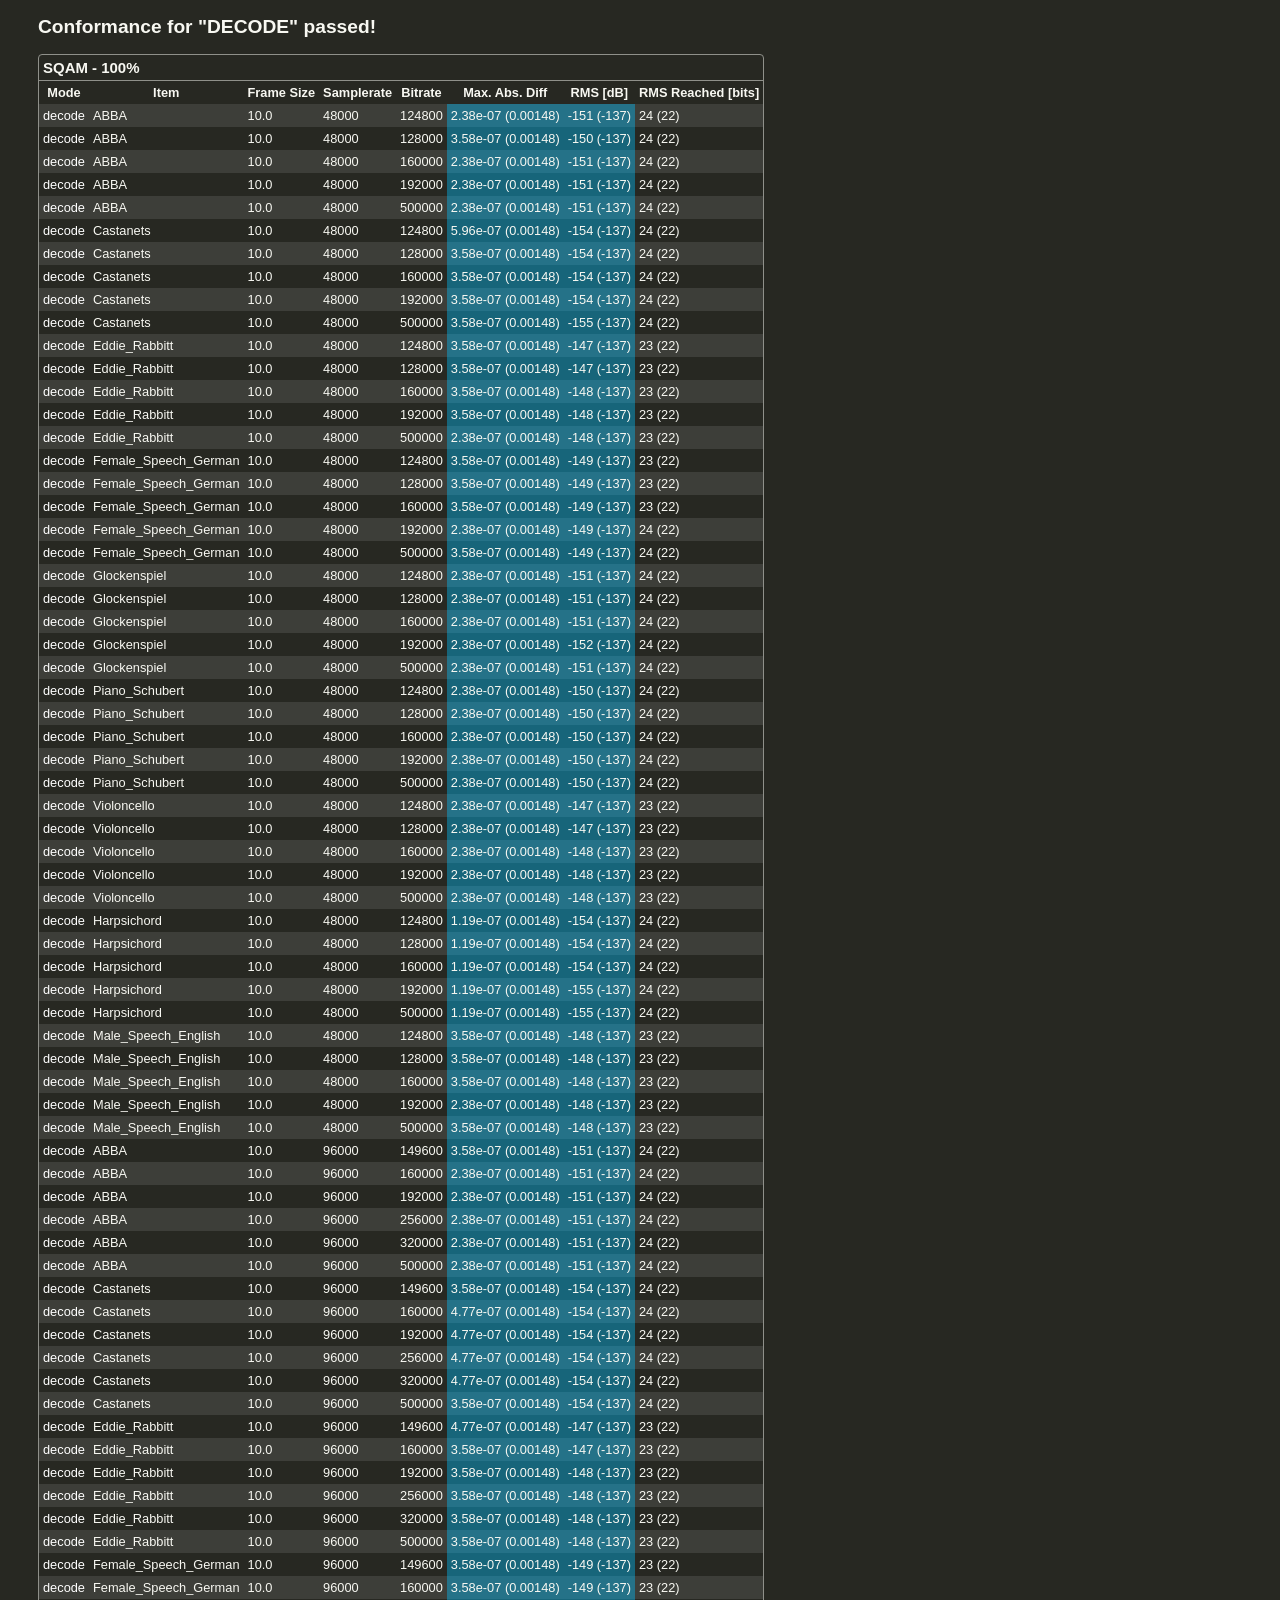
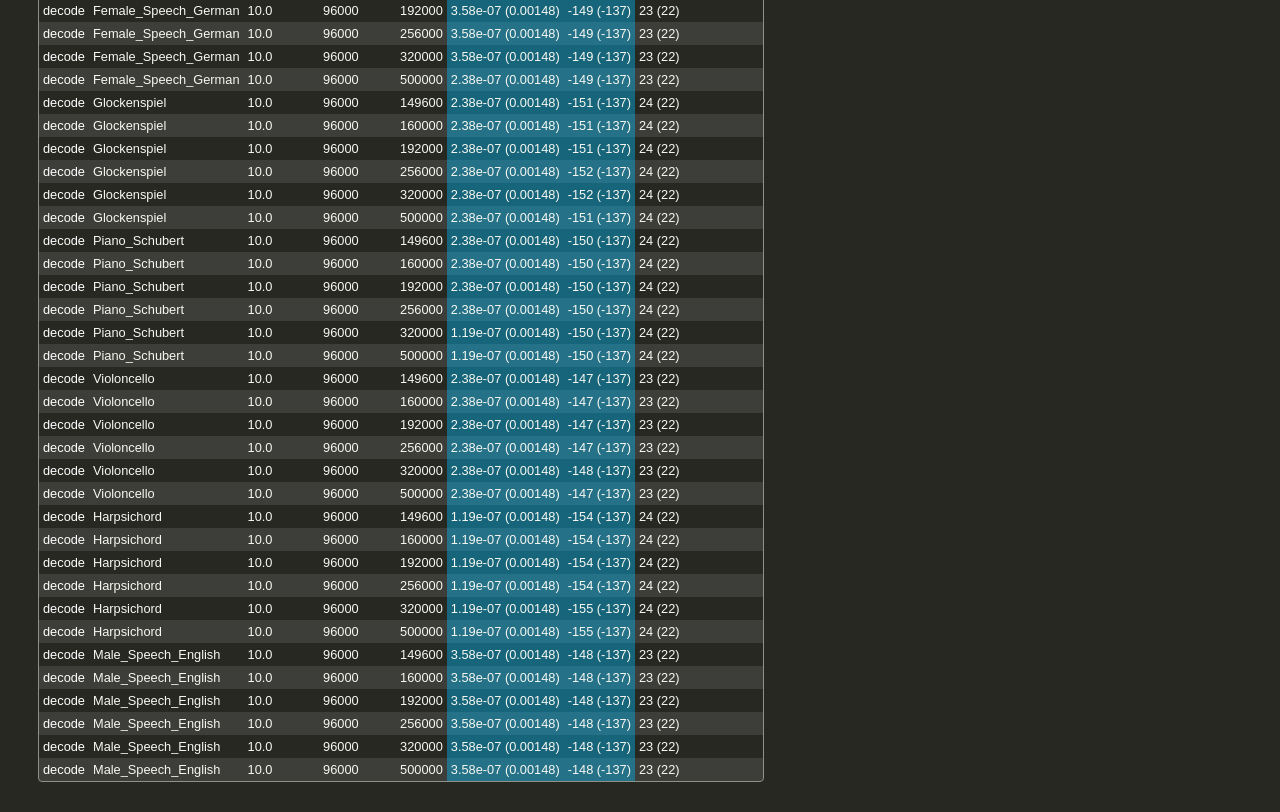
<file: firmware/components/btstack/3rd-party/lc3-google/conformance/lc3plus_hr_decode.html>
<!DOCTYPE html><head><meta charset="UTF-8"><title>DECODE Report</title><style>body {font-family:sans-serif; color:#f8f8f2; background-color:#272822; font-size:80%} div {border:1px solid #8f908a; border-radius:4px; overflow:hidden; display:table; margin-left:30px; margin-bottom:30px} h2 {text-align:left; margin-left:30px} h3 {text-align:left; margin:4px} table {border-spacing:0px; width:100%} th {padding:4px; border-top:1px solid #8f908a} td {padding:4px} tr:nth-child(even) {background-color:rgba(255,255,255,0.1)} td.pass {background-color:rgba(0,192,255,0.4)} td.fail {background-color:rgba(255,0,0,0.4)} td.warn{background-color:rgba(214,137,16,0.4)} a:link {color: white;text-decoration: none;} a:visited {color: white} a:hover {color: white;font-weight:bold;} a:active {color: rgb(155, 155, 155)}</style></head>
<body><h2>Conformance for "DECODE" passed!</h2>
<div><h3>SQAM - 100%</h3>
<table>
<tr><th>Mode</th><th>Item</th><th>Frame Size</th><th>Samplerate</th><th>Bitrate</th><th>Max. Abs. Diff</th><th>RMS [dB]</th><th>RMS Reached [bits]</th></tr>
<tr><td><a href="lc3plus_conformance_2024-02-27_14-48_log/DECODE__sqam__decode__ABBA__10.0__48000__124800__0.txt">decode</a></td><td>ABBA</td><td>10.0</td><td>48000</td><td>124800</td><td class=pass>2.38e-07 (0.00148)</td><td class=pass>-151 (-137)</td><td class=none>24 (22)</td></tr>
<tr><td><a href="lc3plus_conformance_2024-02-27_14-48_log/DECODE__sqam__decode__ABBA__10.0__48000__128000__0.txt">decode</a></td><td>ABBA</td><td>10.0</td><td>48000</td><td>128000</td><td class=pass>3.58e-07 (0.00148)</td><td class=pass>-150 (-137)</td><td class=none>24 (22)</td></tr>
<tr><td><a href="lc3plus_conformance_2024-02-27_14-48_log/DECODE__sqam__decode__ABBA__10.0__48000__160000__0.txt">decode</a></td><td>ABBA</td><td>10.0</td><td>48000</td><td>160000</td><td class=pass>2.38e-07 (0.00148)</td><td class=pass>-151 (-137)</td><td class=none>24 (22)</td></tr>
<tr><td><a href="lc3plus_conformance_2024-02-27_14-48_log/DECODE__sqam__decode__ABBA__10.0__48000__192000__0.txt">decode</a></td><td>ABBA</td><td>10.0</td><td>48000</td><td>192000</td><td class=pass>2.38e-07 (0.00148)</td><td class=pass>-151 (-137)</td><td class=none>24 (22)</td></tr>
<tr><td><a href="lc3plus_conformance_2024-02-27_14-48_log/DECODE__sqam__decode__ABBA__10.0__48000__500000__0.txt">decode</a></td><td>ABBA</td><td>10.0</td><td>48000</td><td>500000</td><td class=pass>2.38e-07 (0.00148)</td><td class=pass>-151 (-137)</td><td class=none>24 (22)</td></tr>
<tr><td><a href="lc3plus_conformance_2024-02-27_14-48_log/DECODE__sqam__decode__Castanets__10.0__48000__124800__0.txt">decode</a></td><td>Castanets</td><td>10.0</td><td>48000</td><td>124800</td><td class=pass>5.96e-07 (0.00148)</td><td class=pass>-154 (-137)</td><td class=none>24 (22)</td></tr>
<tr><td><a href="lc3plus_conformance_2024-02-27_14-48_log/DECODE__sqam__decode__Castanets__10.0__48000__128000__0.txt">decode</a></td><td>Castanets</td><td>10.0</td><td>48000</td><td>128000</td><td class=pass>3.58e-07 (0.00148)</td><td class=pass>-154 (-137)</td><td class=none>24 (22)</td></tr>
<tr><td><a href="lc3plus_conformance_2024-02-27_14-48_log/DECODE__sqam__decode__Castanets__10.0__48000__160000__0.txt">decode</a></td><td>Castanets</td><td>10.0</td><td>48000</td><td>160000</td><td class=pass>3.58e-07 (0.00148)</td><td class=pass>-154 (-137)</td><td class=none>24 (22)</td></tr>
<tr><td><a href="lc3plus_conformance_2024-02-27_14-48_log/DECODE__sqam__decode__Castanets__10.0__48000__192000__0.txt">decode</a></td><td>Castanets</td><td>10.0</td><td>48000</td><td>192000</td><td class=pass>3.58e-07 (0.00148)</td><td class=pass>-154 (-137)</td><td class=none>24 (22)</td></tr>
<tr><td><a href="lc3plus_conformance_2024-02-27_14-48_log/DECODE__sqam__decode__Castanets__10.0__48000__500000__0.txt">decode</a></td><td>Castanets</td><td>10.0</td><td>48000</td><td>500000</td><td class=pass>3.58e-07 (0.00148)</td><td class=pass>-155 (-137)</td><td class=none>24 (22)</td></tr>
<tr><td><a href="lc3plus_conformance_2024-02-27_14-48_log/DECODE__sqam__decode__Eddie_Rabbitt__10.0__48000__124800__0.txt">decode</a></td><td>Eddie_Rabbitt</td><td>10.0</td><td>48000</td><td>124800</td><td class=pass>3.58e-07 (0.00148)</td><td class=pass>-147 (-137)</td><td class=none>23 (22)</td></tr>
<tr><td><a href="lc3plus_conformance_2024-02-27_14-48_log/DECODE__sqam__decode__Eddie_Rabbitt__10.0__48000__128000__0.txt">decode</a></td><td>Eddie_Rabbitt</td><td>10.0</td><td>48000</td><td>128000</td><td class=pass>3.58e-07 (0.00148)</td><td class=pass>-147 (-137)</td><td class=none>23 (22)</td></tr>
<tr><td><a href="lc3plus_conformance_2024-02-27_14-48_log/DECODE__sqam__decode__Eddie_Rabbitt__10.0__48000__160000__0.txt">decode</a></td><td>Eddie_Rabbitt</td><td>10.0</td><td>48000</td><td>160000</td><td class=pass>3.58e-07 (0.00148)</td><td class=pass>-148 (-137)</td><td class=none>23 (22)</td></tr>
<tr><td><a href="lc3plus_conformance_2024-02-27_14-48_log/DECODE__sqam__decode__Eddie_Rabbitt__10.0__48000__192000__0.txt">decode</a></td><td>Eddie_Rabbitt</td><td>10.0</td><td>48000</td><td>192000</td><td class=pass>3.58e-07 (0.00148)</td><td class=pass>-148 (-137)</td><td class=none>23 (22)</td></tr>
<tr><td><a href="lc3plus_conformance_2024-02-27_14-48_log/DECODE__sqam__decode__Eddie_Rabbitt__10.0__48000__500000__0.txt">decode</a></td><td>Eddie_Rabbitt</td><td>10.0</td><td>48000</td><td>500000</td><td class=pass>2.38e-07 (0.00148)</td><td class=pass>-148 (-137)</td><td class=none>23 (22)</td></tr>
<tr><td><a href="lc3plus_conformance_2024-02-27_14-48_log/DECODE__sqam__decode__Female_Speech_German__10.0__48000__124800__0.txt">decode</a></td><td>Female_Speech_German</td><td>10.0</td><td>48000</td><td>124800</td><td class=pass>3.58e-07 (0.00148)</td><td class=pass>-149 (-137)</td><td class=none>23 (22)</td></tr>
<tr><td><a href="lc3plus_conformance_2024-02-27_14-48_log/DECODE__sqam__decode__Female_Speech_German__10.0__48000__128000__0.txt">decode</a></td><td>Female_Speech_German</td><td>10.0</td><td>48000</td><td>128000</td><td class=pass>3.58e-07 (0.00148)</td><td class=pass>-149 (-137)</td><td class=none>23 (22)</td></tr>
<tr><td><a href="lc3plus_conformance_2024-02-27_14-48_log/DECODE__sqam__decode__Female_Speech_German__10.0__48000__160000__0.txt">decode</a></td><td>Female_Speech_German</td><td>10.0</td><td>48000</td><td>160000</td><td class=pass>3.58e-07 (0.00148)</td><td class=pass>-149 (-137)</td><td class=none>23 (22)</td></tr>
<tr><td><a href="lc3plus_conformance_2024-02-27_14-48_log/DECODE__sqam__decode__Female_Speech_German__10.0__48000__192000__0.txt">decode</a></td><td>Female_Speech_German</td><td>10.0</td><td>48000</td><td>192000</td><td class=pass>2.38e-07 (0.00148)</td><td class=pass>-149 (-137)</td><td class=none>24 (22)</td></tr>
<tr><td><a href="lc3plus_conformance_2024-02-27_14-48_log/DECODE__sqam__decode__Female_Speech_German__10.0__48000__500000__0.txt">decode</a></td><td>Female_Speech_German</td><td>10.0</td><td>48000</td><td>500000</td><td class=pass>3.58e-07 (0.00148)</td><td class=pass>-149 (-137)</td><td class=none>24 (22)</td></tr>
<tr><td><a href="lc3plus_conformance_2024-02-27_14-48_log/DECODE__sqam__decode__Glockenspiel__10.0__48000__124800__0.txt">decode</a></td><td>Glockenspiel</td><td>10.0</td><td>48000</td><td>124800</td><td class=pass>2.38e-07 (0.00148)</td><td class=pass>-151 (-137)</td><td class=none>24 (22)</td></tr>
<tr><td><a href="lc3plus_conformance_2024-02-27_14-48_log/DECODE__sqam__decode__Glockenspiel__10.0__48000__128000__0.txt">decode</a></td><td>Glockenspiel</td><td>10.0</td><td>48000</td><td>128000</td><td class=pass>2.38e-07 (0.00148)</td><td class=pass>-151 (-137)</td><td class=none>24 (22)</td></tr>
<tr><td><a href="lc3plus_conformance_2024-02-27_14-48_log/DECODE__sqam__decode__Glockenspiel__10.0__48000__160000__0.txt">decode</a></td><td>Glockenspiel</td><td>10.0</td><td>48000</td><td>160000</td><td class=pass>2.38e-07 (0.00148)</td><td class=pass>-151 (-137)</td><td class=none>24 (22)</td></tr>
<tr><td><a href="lc3plus_conformance_2024-02-27_14-48_log/DECODE__sqam__decode__Glockenspiel__10.0__48000__192000__0.txt">decode</a></td><td>Glockenspiel</td><td>10.0</td><td>48000</td><td>192000</td><td class=pass>2.38e-07 (0.00148)</td><td class=pass>-152 (-137)</td><td class=none>24 (22)</td></tr>
<tr><td><a href="lc3plus_conformance_2024-02-27_14-48_log/DECODE__sqam__decode__Glockenspiel__10.0__48000__500000__0.txt">decode</a></td><td>Glockenspiel</td><td>10.0</td><td>48000</td><td>500000</td><td class=pass>2.38e-07 (0.00148)</td><td class=pass>-151 (-137)</td><td class=none>24 (22)</td></tr>
<tr><td><a href="lc3plus_conformance_2024-02-27_14-48_log/DECODE__sqam__decode__Piano_Schubert__10.0__48000__124800__0.txt">decode</a></td><td>Piano_Schubert</td><td>10.0</td><td>48000</td><td>124800</td><td class=pass>2.38e-07 (0.00148)</td><td class=pass>-150 (-137)</td><td class=none>24 (22)</td></tr>
<tr><td><a href="lc3plus_conformance_2024-02-27_14-48_log/DECODE__sqam__decode__Piano_Schubert__10.0__48000__128000__0.txt">decode</a></td><td>Piano_Schubert</td><td>10.0</td><td>48000</td><td>128000</td><td class=pass>2.38e-07 (0.00148)</td><td class=pass>-150 (-137)</td><td class=none>24 (22)</td></tr>
<tr><td><a href="lc3plus_conformance_2024-02-27_14-48_log/DECODE__sqam__decode__Piano_Schubert__10.0__48000__160000__0.txt">decode</a></td><td>Piano_Schubert</td><td>10.0</td><td>48000</td><td>160000</td><td class=pass>2.38e-07 (0.00148)</td><td class=pass>-150 (-137)</td><td class=none>24 (22)</td></tr>
<tr><td><a href="lc3plus_conformance_2024-02-27_14-48_log/DECODE__sqam__decode__Piano_Schubert__10.0__48000__192000__0.txt">decode</a></td><td>Piano_Schubert</td><td>10.0</td><td>48000</td><td>192000</td><td class=pass>2.38e-07 (0.00148)</td><td class=pass>-150 (-137)</td><td class=none>24 (22)</td></tr>
<tr><td><a href="lc3plus_conformance_2024-02-27_14-48_log/DECODE__sqam__decode__Piano_Schubert__10.0__48000__500000__0.txt">decode</a></td><td>Piano_Schubert</td><td>10.0</td><td>48000</td><td>500000</td><td class=pass>2.38e-07 (0.00148)</td><td class=pass>-150 (-137)</td><td class=none>24 (22)</td></tr>
<tr><td><a href="lc3plus_conformance_2024-02-27_14-48_log/DECODE__sqam__decode__Violoncello__10.0__48000__124800__0.txt">decode</a></td><td>Violoncello</td><td>10.0</td><td>48000</td><td>124800</td><td class=pass>2.38e-07 (0.00148)</td><td class=pass>-147 (-137)</td><td class=none>23 (22)</td></tr>
<tr><td><a href="lc3plus_conformance_2024-02-27_14-48_log/DECODE__sqam__decode__Violoncello__10.0__48000__128000__0.txt">decode</a></td><td>Violoncello</td><td>10.0</td><td>48000</td><td>128000</td><td class=pass>2.38e-07 (0.00148)</td><td class=pass>-147 (-137)</td><td class=none>23 (22)</td></tr>
<tr><td><a href="lc3plus_conformance_2024-02-27_14-48_log/DECODE__sqam__decode__Violoncello__10.0__48000__160000__0.txt">decode</a></td><td>Violoncello</td><td>10.0</td><td>48000</td><td>160000</td><td class=pass>2.38e-07 (0.00148)</td><td class=pass>-148 (-137)</td><td class=none>23 (22)</td></tr>
<tr><td><a href="lc3plus_conformance_2024-02-27_14-48_log/DECODE__sqam__decode__Violoncello__10.0__48000__192000__0.txt">decode</a></td><td>Violoncello</td><td>10.0</td><td>48000</td><td>192000</td><td class=pass>2.38e-07 (0.00148)</td><td class=pass>-148 (-137)</td><td class=none>23 (22)</td></tr>
<tr><td><a href="lc3plus_conformance_2024-02-27_14-48_log/DECODE__sqam__decode__Violoncello__10.0__48000__500000__0.txt">decode</a></td><td>Violoncello</td><td>10.0</td><td>48000</td><td>500000</td><td class=pass>2.38e-07 (0.00148)</td><td class=pass>-148 (-137)</td><td class=none>23 (22)</td></tr>
<tr><td><a href="lc3plus_conformance_2024-02-27_14-48_log/DECODE__sqam__decode__Harpsichord__10.0__48000__124800__0.txt">decode</a></td><td>Harpsichord</td><td>10.0</td><td>48000</td><td>124800</td><td class=pass>1.19e-07 (0.00148)</td><td class=pass>-154 (-137)</td><td class=none>24 (22)</td></tr>
<tr><td><a href="lc3plus_conformance_2024-02-27_14-48_log/DECODE__sqam__decode__Harpsichord__10.0__48000__128000__0.txt">decode</a></td><td>Harpsichord</td><td>10.0</td><td>48000</td><td>128000</td><td class=pass>1.19e-07 (0.00148)</td><td class=pass>-154 (-137)</td><td class=none>24 (22)</td></tr>
<tr><td><a href="lc3plus_conformance_2024-02-27_14-48_log/DECODE__sqam__decode__Harpsichord__10.0__48000__160000__0.txt">decode</a></td><td>Harpsichord</td><td>10.0</td><td>48000</td><td>160000</td><td class=pass>1.19e-07 (0.00148)</td><td class=pass>-154 (-137)</td><td class=none>24 (22)</td></tr>
<tr><td><a href="lc3plus_conformance_2024-02-27_14-48_log/DECODE__sqam__decode__Harpsichord__10.0__48000__192000__0.txt">decode</a></td><td>Harpsichord</td><td>10.0</td><td>48000</td><td>192000</td><td class=pass>1.19e-07 (0.00148)</td><td class=pass>-155 (-137)</td><td class=none>24 (22)</td></tr>
<tr><td><a href="lc3plus_conformance_2024-02-27_14-48_log/DECODE__sqam__decode__Harpsichord__10.0__48000__500000__0.txt">decode</a></td><td>Harpsichord</td><td>10.0</td><td>48000</td><td>500000</td><td class=pass>1.19e-07 (0.00148)</td><td class=pass>-155 (-137)</td><td class=none>24 (22)</td></tr>
<tr><td><a href="lc3plus_conformance_2024-02-27_14-48_log/DECODE__sqam__decode__Male_Speech_English__10.0__48000__124800__0.txt">decode</a></td><td>Male_Speech_English</td><td>10.0</td><td>48000</td><td>124800</td><td class=pass>3.58e-07 (0.00148)</td><td class=pass>-148 (-137)</td><td class=none>23 (22)</td></tr>
<tr><td><a href="lc3plus_conformance_2024-02-27_14-48_log/DECODE__sqam__decode__Male_Speech_English__10.0__48000__128000__0.txt">decode</a></td><td>Male_Speech_English</td><td>10.0</td><td>48000</td><td>128000</td><td class=pass>3.58e-07 (0.00148)</td><td class=pass>-148 (-137)</td><td class=none>23 (22)</td></tr>
<tr><td><a href="lc3plus_conformance_2024-02-27_14-48_log/DECODE__sqam__decode__Male_Speech_English__10.0__48000__160000__0.txt">decode</a></td><td>Male_Speech_English</td><td>10.0</td><td>48000</td><td>160000</td><td class=pass>3.58e-07 (0.00148)</td><td class=pass>-148 (-137)</td><td class=none>23 (22)</td></tr>
<tr><td><a href="lc3plus_conformance_2024-02-27_14-48_log/DECODE__sqam__decode__Male_Speech_English__10.0__48000__192000__0.txt">decode</a></td><td>Male_Speech_English</td><td>10.0</td><td>48000</td><td>192000</td><td class=pass>2.38e-07 (0.00148)</td><td class=pass>-148 (-137)</td><td class=none>23 (22)</td></tr>
<tr><td><a href="lc3plus_conformance_2024-02-27_14-48_log/DECODE__sqam__decode__Male_Speech_English__10.0__48000__500000__0.txt">decode</a></td><td>Male_Speech_English</td><td>10.0</td><td>48000</td><td>500000</td><td class=pass>3.58e-07 (0.00148)</td><td class=pass>-148 (-137)</td><td class=none>23 (22)</td></tr>
<tr><td><a href="lc3plus_conformance_2024-02-27_14-48_log/DECODE__sqam__decode__ABBA__10.0__96000__149600__0.txt">decode</a></td><td>ABBA</td><td>10.0</td><td>96000</td><td>149600</td><td class=pass>3.58e-07 (0.00148)</td><td class=pass>-151 (-137)</td><td class=none>24 (22)</td></tr>
<tr><td><a href="lc3plus_conformance_2024-02-27_14-48_log/DECODE__sqam__decode__ABBA__10.0__96000__160000__0.txt">decode</a></td><td>ABBA</td><td>10.0</td><td>96000</td><td>160000</td><td class=pass>2.38e-07 (0.00148)</td><td class=pass>-151 (-137)</td><td class=none>24 (22)</td></tr>
<tr><td><a href="lc3plus_conformance_2024-02-27_14-48_log/DECODE__sqam__decode__ABBA__10.0__96000__192000__0.txt">decode</a></td><td>ABBA</td><td>10.0</td><td>96000</td><td>192000</td><td class=pass>2.38e-07 (0.00148)</td><td class=pass>-151 (-137)</td><td class=none>24 (22)</td></tr>
<tr><td><a href="lc3plus_conformance_2024-02-27_14-48_log/DECODE__sqam__decode__ABBA__10.0__96000__256000__0.txt">decode</a></td><td>ABBA</td><td>10.0</td><td>96000</td><td>256000</td><td class=pass>2.38e-07 (0.00148)</td><td class=pass>-151 (-137)</td><td class=none>24 (22)</td></tr>
<tr><td><a href="lc3plus_conformance_2024-02-27_14-48_log/DECODE__sqam__decode__ABBA__10.0__96000__320000__0.txt">decode</a></td><td>ABBA</td><td>10.0</td><td>96000</td><td>320000</td><td class=pass>2.38e-07 (0.00148)</td><td class=pass>-151 (-137)</td><td class=none>24 (22)</td></tr>
<tr><td><a href="lc3plus_conformance_2024-02-27_14-48_log/DECODE__sqam__decode__ABBA__10.0__96000__500000__0.txt">decode</a></td><td>ABBA</td><td>10.0</td><td>96000</td><td>500000</td><td class=pass>2.38e-07 (0.00148)</td><td class=pass>-151 (-137)</td><td class=none>24 (22)</td></tr>
<tr><td><a href="lc3plus_conformance_2024-02-27_14-48_log/DECODE__sqam__decode__Castanets__10.0__96000__149600__0.txt">decode</a></td><td>Castanets</td><td>10.0</td><td>96000</td><td>149600</td><td class=pass>3.58e-07 (0.00148)</td><td class=pass>-154 (-137)</td><td class=none>24 (22)</td></tr>
<tr><td><a href="lc3plus_conformance_2024-02-27_14-48_log/DECODE__sqam__decode__Castanets__10.0__96000__160000__0.txt">decode</a></td><td>Castanets</td><td>10.0</td><td>96000</td><td>160000</td><td class=pass>4.77e-07 (0.00148)</td><td class=pass>-154 (-137)</td><td class=none>24 (22)</td></tr>
<tr><td><a href="lc3plus_conformance_2024-02-27_14-48_log/DECODE__sqam__decode__Castanets__10.0__96000__192000__0.txt">decode</a></td><td>Castanets</td><td>10.0</td><td>96000</td><td>192000</td><td class=pass>4.77e-07 (0.00148)</td><td class=pass>-154 (-137)</td><td class=none>24 (22)</td></tr>
<tr><td><a href="lc3plus_conformance_2024-02-27_14-48_log/DECODE__sqam__decode__Castanets__10.0__96000__256000__0.txt">decode</a></td><td>Castanets</td><td>10.0</td><td>96000</td><td>256000</td><td class=pass>4.77e-07 (0.00148)</td><td class=pass>-154 (-137)</td><td class=none>24 (22)</td></tr>
<tr><td><a href="lc3plus_conformance_2024-02-27_14-48_log/DECODE__sqam__decode__Castanets__10.0__96000__320000__0.txt">decode</a></td><td>Castanets</td><td>10.0</td><td>96000</td><td>320000</td><td class=pass>4.77e-07 (0.00148)</td><td class=pass>-154 (-137)</td><td class=none>24 (22)</td></tr>
<tr><td><a href="lc3plus_conformance_2024-02-27_14-48_log/DECODE__sqam__decode__Castanets__10.0__96000__500000__0.txt">decode</a></td><td>Castanets</td><td>10.0</td><td>96000</td><td>500000</td><td class=pass>3.58e-07 (0.00148)</td><td class=pass>-154 (-137)</td><td class=none>24 (22)</td></tr>
<tr><td><a href="lc3plus_conformance_2024-02-27_14-48_log/DECODE__sqam__decode__Eddie_Rabbitt__10.0__96000__149600__0.txt">decode</a></td><td>Eddie_Rabbitt</td><td>10.0</td><td>96000</td><td>149600</td><td class=pass>4.77e-07 (0.00148)</td><td class=pass>-147 (-137)</td><td class=none>23 (22)</td></tr>
<tr><td><a href="lc3plus_conformance_2024-02-27_14-48_log/DECODE__sqam__decode__Eddie_Rabbitt__10.0__96000__160000__0.txt">decode</a></td><td>Eddie_Rabbitt</td><td>10.0</td><td>96000</td><td>160000</td><td class=pass>3.58e-07 (0.00148)</td><td class=pass>-147 (-137)</td><td class=none>23 (22)</td></tr>
<tr><td><a href="lc3plus_conformance_2024-02-27_14-48_log/DECODE__sqam__decode__Eddie_Rabbitt__10.0__96000__192000__0.txt">decode</a></td><td>Eddie_Rabbitt</td><td>10.0</td><td>96000</td><td>192000</td><td class=pass>3.58e-07 (0.00148)</td><td class=pass>-148 (-137)</td><td class=none>23 (22)</td></tr>
<tr><td><a href="lc3plus_conformance_2024-02-27_14-48_log/DECODE__sqam__decode__Eddie_Rabbitt__10.0__96000__256000__0.txt">decode</a></td><td>Eddie_Rabbitt</td><td>10.0</td><td>96000</td><td>256000</td><td class=pass>3.58e-07 (0.00148)</td><td class=pass>-148 (-137)</td><td class=none>23 (22)</td></tr>
<tr><td><a href="lc3plus_conformance_2024-02-27_14-48_log/DECODE__sqam__decode__Eddie_Rabbitt__10.0__96000__320000__0.txt">decode</a></td><td>Eddie_Rabbitt</td><td>10.0</td><td>96000</td><td>320000</td><td class=pass>3.58e-07 (0.00148)</td><td class=pass>-148 (-137)</td><td class=none>23 (22)</td></tr>
<tr><td><a href="lc3plus_conformance_2024-02-27_14-48_log/DECODE__sqam__decode__Eddie_Rabbitt__10.0__96000__500000__0.txt">decode</a></td><td>Eddie_Rabbitt</td><td>10.0</td><td>96000</td><td>500000</td><td class=pass>3.58e-07 (0.00148)</td><td class=pass>-148 (-137)</td><td class=none>23 (22)</td></tr>
<tr><td><a href="lc3plus_conformance_2024-02-27_14-48_log/DECODE__sqam__decode__Female_Speech_German__10.0__96000__149600__0.txt">decode</a></td><td>Female_Speech_German</td><td>10.0</td><td>96000</td><td>149600</td><td class=pass>3.58e-07 (0.00148)</td><td class=pass>-149 (-137)</td><td class=none>23 (22)</td></tr>
<tr><td><a href="lc3plus_conformance_2024-02-27_14-48_log/DECODE__sqam__decode__Female_Speech_German__10.0__96000__160000__0.txt">decode</a></td><td>Female_Speech_German</td><td>10.0</td><td>96000</td><td>160000</td><td class=pass>3.58e-07 (0.00148)</td><td class=pass>-149 (-137)</td><td class=none>23 (22)</td></tr>
<tr><td><a href="lc3plus_conformance_2024-02-27_14-48_log/DECODE__sqam__decode__Female_Speech_German__10.0__96000__192000__0.txt">decode</a></td><td>Female_Speech_German</td><td>10.0</td><td>96000</td><td>192000</td><td class=pass>3.58e-07 (0.00148)</td><td class=pass>-149 (-137)</td><td class=none>23 (22)</td></tr>
<tr><td><a href="lc3plus_conformance_2024-02-27_14-48_log/DECODE__sqam__decode__Female_Speech_German__10.0__96000__256000__0.txt">decode</a></td><td>Female_Speech_German</td><td>10.0</td><td>96000</td><td>256000</td><td class=pass>3.58e-07 (0.00148)</td><td class=pass>-149 (-137)</td><td class=none>23 (22)</td></tr>
<tr><td><a href="lc3plus_conformance_2024-02-27_14-48_log/DECODE__sqam__decode__Female_Speech_German__10.0__96000__320000__0.txt">decode</a></td><td>Female_Speech_German</td><td>10.0</td><td>96000</td><td>320000</td><td class=pass>3.58e-07 (0.00148)</td><td class=pass>-149 (-137)</td><td class=none>23 (22)</td></tr>
<tr><td><a href="lc3plus_conformance_2024-02-27_14-48_log/DECODE__sqam__decode__Female_Speech_German__10.0__96000__500000__0.txt">decode</a></td><td>Female_Speech_German</td><td>10.0</td><td>96000</td><td>500000</td><td class=pass>2.38e-07 (0.00148)</td><td class=pass>-149 (-137)</td><td class=none>23 (22)</td></tr>
<tr><td><a href="lc3plus_conformance_2024-02-27_14-48_log/DECODE__sqam__decode__Glockenspiel__10.0__96000__149600__0.txt">decode</a></td><td>Glockenspiel</td><td>10.0</td><td>96000</td><td>149600</td><td class=pass>2.38e-07 (0.00148)</td><td class=pass>-151 (-137)</td><td class=none>24 (22)</td></tr>
<tr><td><a href="lc3plus_conformance_2024-02-27_14-48_log/DECODE__sqam__decode__Glockenspiel__10.0__96000__160000__0.txt">decode</a></td><td>Glockenspiel</td><td>10.0</td><td>96000</td><td>160000</td><td class=pass>2.38e-07 (0.00148)</td><td class=pass>-151 (-137)</td><td class=none>24 (22)</td></tr>
<tr><td><a href="lc3plus_conformance_2024-02-27_14-48_log/DECODE__sqam__decode__Glockenspiel__10.0__96000__192000__0.txt">decode</a></td><td>Glockenspiel</td><td>10.0</td><td>96000</td><td>192000</td><td class=pass>2.38e-07 (0.00148)</td><td class=pass>-151 (-137)</td><td class=none>24 (22)</td></tr>
<tr><td><a href="lc3plus_conformance_2024-02-27_14-48_log/DECODE__sqam__decode__Glockenspiel__10.0__96000__256000__0.txt">decode</a></td><td>Glockenspiel</td><td>10.0</td><td>96000</td><td>256000</td><td class=pass>2.38e-07 (0.00148)</td><td class=pass>-152 (-137)</td><td class=none>24 (22)</td></tr>
<tr><td><a href="lc3plus_conformance_2024-02-27_14-48_log/DECODE__sqam__decode__Glockenspiel__10.0__96000__320000__0.txt">decode</a></td><td>Glockenspiel</td><td>10.0</td><td>96000</td><td>320000</td><td class=pass>2.38e-07 (0.00148)</td><td class=pass>-152 (-137)</td><td class=none>24 (22)</td></tr>
<tr><td><a href="lc3plus_conformance_2024-02-27_14-48_log/DECODE__sqam__decode__Glockenspiel__10.0__96000__500000__0.txt">decode</a></td><td>Glockenspiel</td><td>10.0</td><td>96000</td><td>500000</td><td class=pass>2.38e-07 (0.00148)</td><td class=pass>-151 (-137)</td><td class=none>24 (22)</td></tr>
<tr><td><a href="lc3plus_conformance_2024-02-27_14-48_log/DECODE__sqam__decode__Piano_Schubert__10.0__96000__149600__0.txt">decode</a></td><td>Piano_Schubert</td><td>10.0</td><td>96000</td><td>149600</td><td class=pass>2.38e-07 (0.00148)</td><td class=pass>-150 (-137)</td><td class=none>24 (22)</td></tr>
<tr><td><a href="lc3plus_conformance_2024-02-27_14-48_log/DECODE__sqam__decode__Piano_Schubert__10.0__96000__160000__0.txt">decode</a></td><td>Piano_Schubert</td><td>10.0</td><td>96000</td><td>160000</td><td class=pass>2.38e-07 (0.00148)</td><td class=pass>-150 (-137)</td><td class=none>24 (22)</td></tr>
<tr><td><a href="lc3plus_conformance_2024-02-27_14-48_log/DECODE__sqam__decode__Piano_Schubert__10.0__96000__192000__0.txt">decode</a></td><td>Piano_Schubert</td><td>10.0</td><td>96000</td><td>192000</td><td class=pass>2.38e-07 (0.00148)</td><td class=pass>-150 (-137)</td><td class=none>24 (22)</td></tr>
<tr><td><a href="lc3plus_conformance_2024-02-27_14-48_log/DECODE__sqam__decode__Piano_Schubert__10.0__96000__256000__0.txt">decode</a></td><td>Piano_Schubert</td><td>10.0</td><td>96000</td><td>256000</td><td class=pass>2.38e-07 (0.00148)</td><td class=pass>-150 (-137)</td><td class=none>24 (22)</td></tr>
<tr><td><a href="lc3plus_conformance_2024-02-27_14-48_log/DECODE__sqam__decode__Piano_Schubert__10.0__96000__320000__0.txt">decode</a></td><td>Piano_Schubert</td><td>10.0</td><td>96000</td><td>320000</td><td class=pass>1.19e-07 (0.00148)</td><td class=pass>-150 (-137)</td><td class=none>24 (22)</td></tr>
<tr><td><a href="lc3plus_conformance_2024-02-27_14-48_log/DECODE__sqam__decode__Piano_Schubert__10.0__96000__500000__0.txt">decode</a></td><td>Piano_Schubert</td><td>10.0</td><td>96000</td><td>500000</td><td class=pass>1.19e-07 (0.00148)</td><td class=pass>-150 (-137)</td><td class=none>24 (22)</td></tr>
<tr><td><a href="lc3plus_conformance_2024-02-27_14-48_log/DECODE__sqam__decode__Violoncello__10.0__96000__149600__0.txt">decode</a></td><td>Violoncello</td><td>10.0</td><td>96000</td><td>149600</td><td class=pass>2.38e-07 (0.00148)</td><td class=pass>-147 (-137)</td><td class=none>23 (22)</td></tr>
<tr><td><a href="lc3plus_conformance_2024-02-27_14-48_log/DECODE__sqam__decode__Violoncello__10.0__96000__160000__0.txt">decode</a></td><td>Violoncello</td><td>10.0</td><td>96000</td><td>160000</td><td class=pass>2.38e-07 (0.00148)</td><td class=pass>-147 (-137)</td><td class=none>23 (22)</td></tr>
<tr><td><a href="lc3plus_conformance_2024-02-27_14-48_log/DECODE__sqam__decode__Violoncello__10.0__96000__192000__0.txt">decode</a></td><td>Violoncello</td><td>10.0</td><td>96000</td><td>192000</td><td class=pass>2.38e-07 (0.00148)</td><td class=pass>-147 (-137)</td><td class=none>23 (22)</td></tr>
<tr><td><a href="lc3plus_conformance_2024-02-27_14-48_log/DECODE__sqam__decode__Violoncello__10.0__96000__256000__0.txt">decode</a></td><td>Violoncello</td><td>10.0</td><td>96000</td><td>256000</td><td class=pass>2.38e-07 (0.00148)</td><td class=pass>-147 (-137)</td><td class=none>23 (22)</td></tr>
<tr><td><a href="lc3plus_conformance_2024-02-27_14-48_log/DECODE__sqam__decode__Violoncello__10.0__96000__320000__0.txt">decode</a></td><td>Violoncello</td><td>10.0</td><td>96000</td><td>320000</td><td class=pass>2.38e-07 (0.00148)</td><td class=pass>-148 (-137)</td><td class=none>23 (22)</td></tr>
<tr><td><a href="lc3plus_conformance_2024-02-27_14-48_log/DECODE__sqam__decode__Violoncello__10.0__96000__500000__0.txt">decode</a></td><td>Violoncello</td><td>10.0</td><td>96000</td><td>500000</td><td class=pass>2.38e-07 (0.00148)</td><td class=pass>-147 (-137)</td><td class=none>23 (22)</td></tr>
<tr><td><a href="lc3plus_conformance_2024-02-27_14-48_log/DECODE__sqam__decode__Harpsichord__10.0__96000__149600__0.txt">decode</a></td><td>Harpsichord</td><td>10.0</td><td>96000</td><td>149600</td><td class=pass>1.19e-07 (0.00148)</td><td class=pass>-154 (-137)</td><td class=none>24 (22)</td></tr>
<tr><td><a href="lc3plus_conformance_2024-02-27_14-48_log/DECODE__sqam__decode__Harpsichord__10.0__96000__160000__0.txt">decode</a></td><td>Harpsichord</td><td>10.0</td><td>96000</td><td>160000</td><td class=pass>1.19e-07 (0.00148)</td><td class=pass>-154 (-137)</td><td class=none>24 (22)</td></tr>
<tr><td><a href="lc3plus_conformance_2024-02-27_14-48_log/DECODE__sqam__decode__Harpsichord__10.0__96000__192000__0.txt">decode</a></td><td>Harpsichord</td><td>10.0</td><td>96000</td><td>192000</td><td class=pass>1.19e-07 (0.00148)</td><td class=pass>-154 (-137)</td><td class=none>24 (22)</td></tr>
<tr><td><a href="lc3plus_conformance_2024-02-27_14-48_log/DECODE__sqam__decode__Harpsichord__10.0__96000__256000__0.txt">decode</a></td><td>Harpsichord</td><td>10.0</td><td>96000</td><td>256000</td><td class=pass>1.19e-07 (0.00148)</td><td class=pass>-154 (-137)</td><td class=none>24 (22)</td></tr>
<tr><td><a href="lc3plus_conformance_2024-02-27_14-48_log/DECODE__sqam__decode__Harpsichord__10.0__96000__320000__0.txt">decode</a></td><td>Harpsichord</td><td>10.0</td><td>96000</td><td>320000</td><td class=pass>1.19e-07 (0.00148)</td><td class=pass>-155 (-137)</td><td class=none>24 (22)</td></tr>
<tr><td><a href="lc3plus_conformance_2024-02-27_14-48_log/DECODE__sqam__decode__Harpsichord__10.0__96000__500000__0.txt">decode</a></td><td>Harpsichord</td><td>10.0</td><td>96000</td><td>500000</td><td class=pass>1.19e-07 (0.00148)</td><td class=pass>-155 (-137)</td><td class=none>24 (22)</td></tr>
<tr><td><a href="lc3plus_conformance_2024-02-27_14-48_log/DECODE__sqam__decode__Male_Speech_English__10.0__96000__149600__0.txt">decode</a></td><td>Male_Speech_English</td><td>10.0</td><td>96000</td><td>149600</td><td class=pass>3.58e-07 (0.00148)</td><td class=pass>-148 (-137)</td><td class=none>23 (22)</td></tr>
<tr><td><a href="lc3plus_conformance_2024-02-27_14-48_log/DECODE__sqam__decode__Male_Speech_English__10.0__96000__160000__0.txt">decode</a></td><td>Male_Speech_English</td><td>10.0</td><td>96000</td><td>160000</td><td class=pass>3.58e-07 (0.00148)</td><td class=pass>-148 (-137)</td><td class=none>23 (22)</td></tr>
<tr><td><a href="lc3plus_conformance_2024-02-27_14-48_log/DECODE__sqam__decode__Male_Speech_English__10.0__96000__192000__0.txt">decode</a></td><td>Male_Speech_English</td><td>10.0</td><td>96000</td><td>192000</td><td class=pass>3.58e-07 (0.00148)</td><td class=pass>-148 (-137)</td><td class=none>23 (22)</td></tr>
<tr><td><a href="lc3plus_conformance_2024-02-27_14-48_log/DECODE__sqam__decode__Male_Speech_English__10.0__96000__256000__0.txt">decode</a></td><td>Male_Speech_English</td><td>10.0</td><td>96000</td><td>256000</td><td class=pass>3.58e-07 (0.00148)</td><td class=pass>-148 (-137)</td><td class=none>23 (22)</td></tr>
<tr><td><a href="lc3plus_conformance_2024-02-27_14-48_log/DECODE__sqam__decode__Male_Speech_English__10.0__96000__320000__0.txt">decode</a></td><td>Male_Speech_English</td><td>10.0</td><td>96000</td><td>320000</td><td class=pass>3.58e-07 (0.00148)</td><td class=pass>-148 (-137)</td><td class=none>23 (22)</td></tr>
<tr><td><a href="lc3plus_conformance_2024-02-27_14-48_log/DECODE__sqam__decode__Male_Speech_English__10.0__96000__500000__0.txt">decode</a></td><td>Male_Speech_English</td><td>10.0</td><td>96000</td><td>500000</td><td class=pass>3.58e-07 (0.00148)</td><td class=pass>-148 (-137)</td><td class=none>23 (22)</td></tr>
</table>
</div>
</body>
</file>
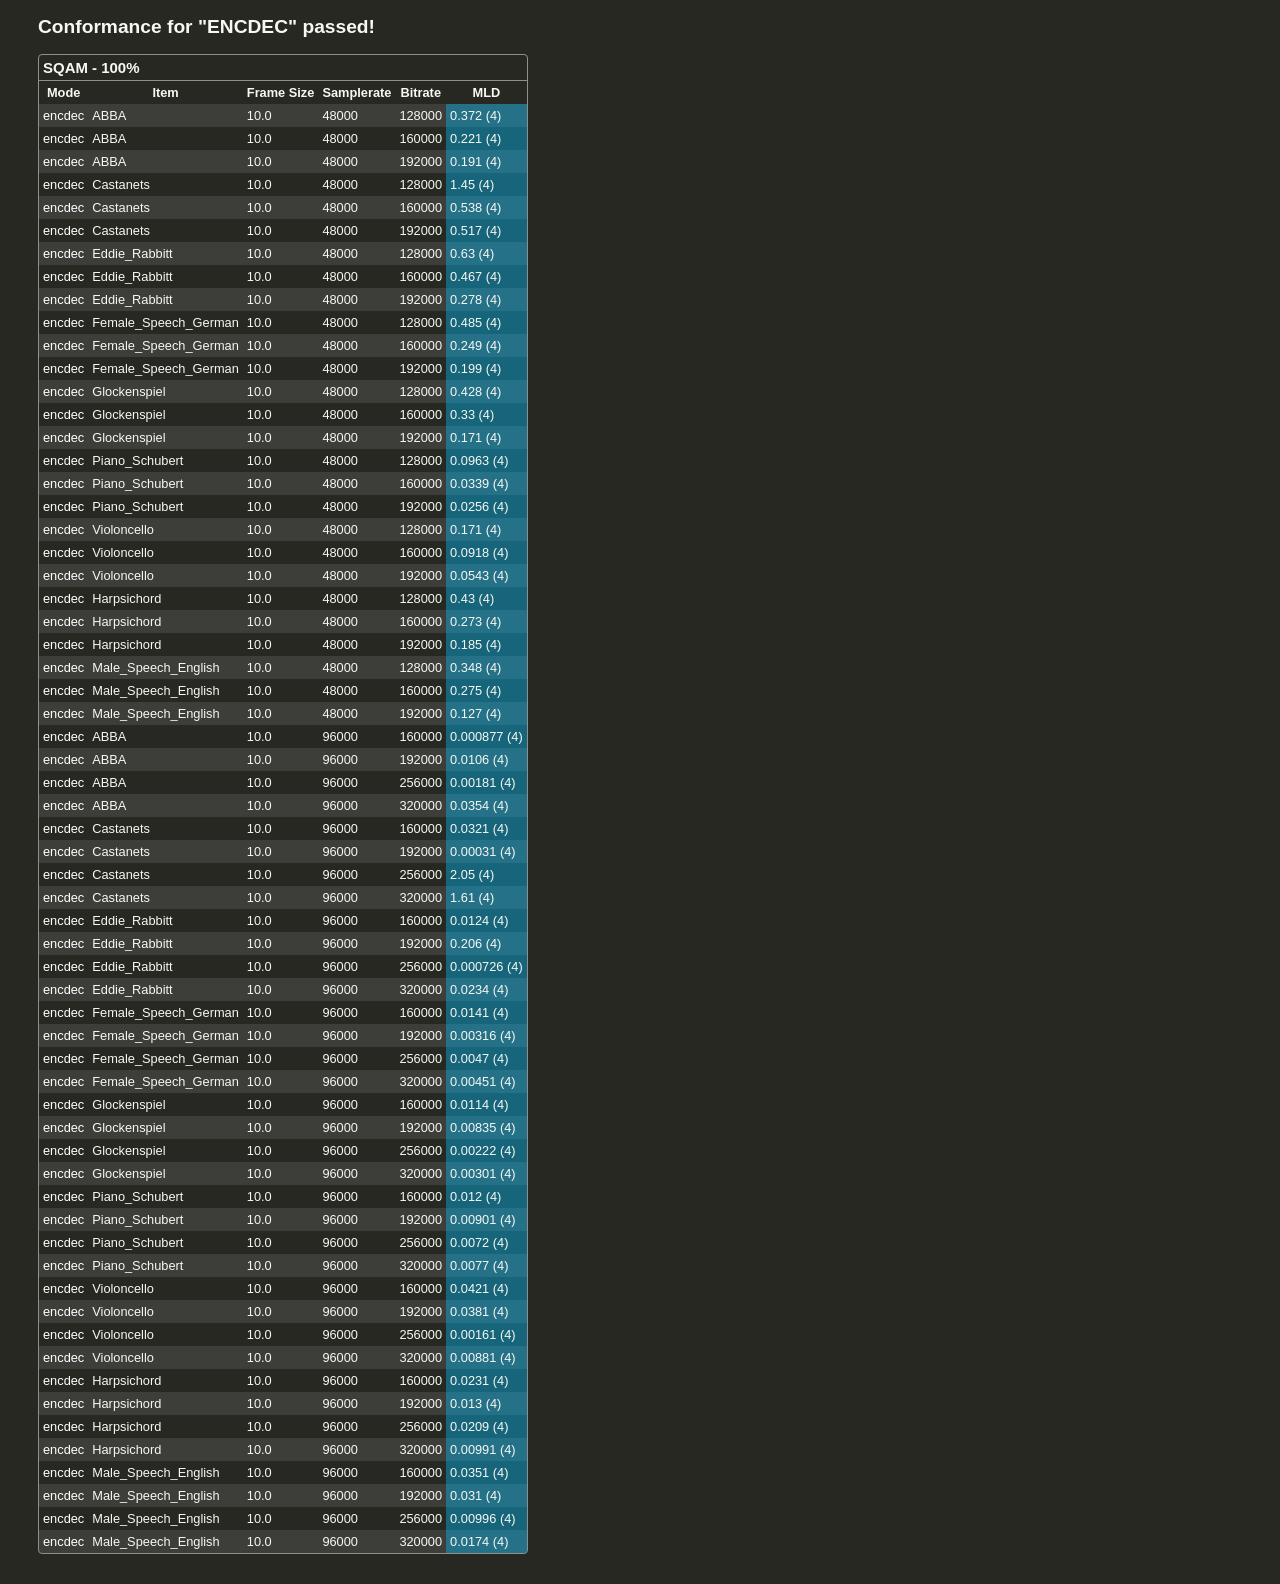
<file: firmware/components/btstack/3rd-party/lc3-google/conformance/lc3plus_hr_encdec.html>
<!DOCTYPE html><head><meta charset="UTF-8"><title>ENCDEC Report</title><style>body {font-family:sans-serif; color:#f8f8f2; background-color:#272822; font-size:80%} div {border:1px solid #8f908a; border-radius:4px; overflow:hidden; display:table; margin-left:30px; margin-bottom:30px} h2 {text-align:left; margin-left:30px} h3 {text-align:left; margin:4px} table {border-spacing:0px; width:100%} th {padding:4px; border-top:1px solid #8f908a} td {padding:4px} tr:nth-child(even) {background-color:rgba(255,255,255,0.1)} td.pass {background-color:rgba(0,192,255,0.4)} td.fail {background-color:rgba(255,0,0,0.4)} td.warn{background-color:rgba(214,137,16,0.4)} a:link {color: white;text-decoration: none;} a:visited {color: white} a:hover {color: white;font-weight:bold;} a:active {color: rgb(155, 155, 155)}</style></head>
<body><h2>Conformance for "ENCDEC" passed!</h2>
<div><h3>SQAM - 100%</h3>
<table>
<tr><th>Mode</th><th>Item</th><th>Frame Size</th><th>Samplerate</th><th>Bitrate</th><th>MLD</th></tr>
<tr><td><a href="lc3plus_conformance_2024-02-27_14-48_log/ENCDEC__sqam__encdec__ABBA__10.0__48000__128000__0.txt">encdec</a></td><td>ABBA</td><td>10.0</td><td>48000</td><td>128000</td><td class=pass>0.372 (4)</td></tr>
<tr><td><a href="lc3plus_conformance_2024-02-27_14-48_log/ENCDEC__sqam__encdec__ABBA__10.0__48000__160000__0.txt">encdec</a></td><td>ABBA</td><td>10.0</td><td>48000</td><td>160000</td><td class=pass>0.221 (4)</td></tr>
<tr><td><a href="lc3plus_conformance_2024-02-27_14-48_log/ENCDEC__sqam__encdec__ABBA__10.0__48000__192000__0.txt">encdec</a></td><td>ABBA</td><td>10.0</td><td>48000</td><td>192000</td><td class=pass>0.191 (4)</td></tr>
<tr><td><a href="lc3plus_conformance_2024-02-27_14-48_log/ENCDEC__sqam__encdec__Castanets__10.0__48000__128000__0.txt">encdec</a></td><td>Castanets</td><td>10.0</td><td>48000</td><td>128000</td><td class=pass>1.45 (4)</td></tr>
<tr><td><a href="lc3plus_conformance_2024-02-27_14-48_log/ENCDEC__sqam__encdec__Castanets__10.0__48000__160000__0.txt">encdec</a></td><td>Castanets</td><td>10.0</td><td>48000</td><td>160000</td><td class=pass>0.538 (4)</td></tr>
<tr><td><a href="lc3plus_conformance_2024-02-27_14-48_log/ENCDEC__sqam__encdec__Castanets__10.0__48000__192000__0.txt">encdec</a></td><td>Castanets</td><td>10.0</td><td>48000</td><td>192000</td><td class=pass>0.517 (4)</td></tr>
<tr><td><a href="lc3plus_conformance_2024-02-27_14-48_log/ENCDEC__sqam__encdec__Eddie_Rabbitt__10.0__48000__128000__0.txt">encdec</a></td><td>Eddie_Rabbitt</td><td>10.0</td><td>48000</td><td>128000</td><td class=pass>0.63 (4)</td></tr>
<tr><td><a href="lc3plus_conformance_2024-02-27_14-48_log/ENCDEC__sqam__encdec__Eddie_Rabbitt__10.0__48000__160000__0.txt">encdec</a></td><td>Eddie_Rabbitt</td><td>10.0</td><td>48000</td><td>160000</td><td class=pass>0.467 (4)</td></tr>
<tr><td><a href="lc3plus_conformance_2024-02-27_14-48_log/ENCDEC__sqam__encdec__Eddie_Rabbitt__10.0__48000__192000__0.txt">encdec</a></td><td>Eddie_Rabbitt</td><td>10.0</td><td>48000</td><td>192000</td><td class=pass>0.278 (4)</td></tr>
<tr><td><a href="lc3plus_conformance_2024-02-27_14-48_log/ENCDEC__sqam__encdec__Female_Speech_German__10.0__48000__128000__0.txt">encdec</a></td><td>Female_Speech_German</td><td>10.0</td><td>48000</td><td>128000</td><td class=pass>0.485 (4)</td></tr>
<tr><td><a href="lc3plus_conformance_2024-02-27_14-48_log/ENCDEC__sqam__encdec__Female_Speech_German__10.0__48000__160000__0.txt">encdec</a></td><td>Female_Speech_German</td><td>10.0</td><td>48000</td><td>160000</td><td class=pass>0.249 (4)</td></tr>
<tr><td><a href="lc3plus_conformance_2024-02-27_14-48_log/ENCDEC__sqam__encdec__Female_Speech_German__10.0__48000__192000__0.txt">encdec</a></td><td>Female_Speech_German</td><td>10.0</td><td>48000</td><td>192000</td><td class=pass>0.199 (4)</td></tr>
<tr><td><a href="lc3plus_conformance_2024-02-27_14-48_log/ENCDEC__sqam__encdec__Glockenspiel__10.0__48000__128000__0.txt">encdec</a></td><td>Glockenspiel</td><td>10.0</td><td>48000</td><td>128000</td><td class=pass>0.428 (4)</td></tr>
<tr><td><a href="lc3plus_conformance_2024-02-27_14-48_log/ENCDEC__sqam__encdec__Glockenspiel__10.0__48000__160000__0.txt">encdec</a></td><td>Glockenspiel</td><td>10.0</td><td>48000</td><td>160000</td><td class=pass>0.33 (4)</td></tr>
<tr><td><a href="lc3plus_conformance_2024-02-27_14-48_log/ENCDEC__sqam__encdec__Glockenspiel__10.0__48000__192000__0.txt">encdec</a></td><td>Glockenspiel</td><td>10.0</td><td>48000</td><td>192000</td><td class=pass>0.171 (4)</td></tr>
<tr><td><a href="lc3plus_conformance_2024-02-27_14-48_log/ENCDEC__sqam__encdec__Piano_Schubert__10.0__48000__128000__0.txt">encdec</a></td><td>Piano_Schubert</td><td>10.0</td><td>48000</td><td>128000</td><td class=pass>0.0963 (4)</td></tr>
<tr><td><a href="lc3plus_conformance_2024-02-27_14-48_log/ENCDEC__sqam__encdec__Piano_Schubert__10.0__48000__160000__0.txt">encdec</a></td><td>Piano_Schubert</td><td>10.0</td><td>48000</td><td>160000</td><td class=pass>0.0339 (4)</td></tr>
<tr><td><a href="lc3plus_conformance_2024-02-27_14-48_log/ENCDEC__sqam__encdec__Piano_Schubert__10.0__48000__192000__0.txt">encdec</a></td><td>Piano_Schubert</td><td>10.0</td><td>48000</td><td>192000</td><td class=pass>0.0256 (4)</td></tr>
<tr><td><a href="lc3plus_conformance_2024-02-27_14-48_log/ENCDEC__sqam__encdec__Violoncello__10.0__48000__128000__0.txt">encdec</a></td><td>Violoncello</td><td>10.0</td><td>48000</td><td>128000</td><td class=pass>0.171 (4)</td></tr>
<tr><td><a href="lc3plus_conformance_2024-02-27_14-48_log/ENCDEC__sqam__encdec__Violoncello__10.0__48000__160000__0.txt">encdec</a></td><td>Violoncello</td><td>10.0</td><td>48000</td><td>160000</td><td class=pass>0.0918 (4)</td></tr>
<tr><td><a href="lc3plus_conformance_2024-02-27_14-48_log/ENCDEC__sqam__encdec__Violoncello__10.0__48000__192000__0.txt">encdec</a></td><td>Violoncello</td><td>10.0</td><td>48000</td><td>192000</td><td class=pass>0.0543 (4)</td></tr>
<tr><td><a href="lc3plus_conformance_2024-02-27_14-48_log/ENCDEC__sqam__encdec__Harpsichord__10.0__48000__128000__0.txt">encdec</a></td><td>Harpsichord</td><td>10.0</td><td>48000</td><td>128000</td><td class=pass>0.43 (4)</td></tr>
<tr><td><a href="lc3plus_conformance_2024-02-27_14-48_log/ENCDEC__sqam__encdec__Harpsichord__10.0__48000__160000__0.txt">encdec</a></td><td>Harpsichord</td><td>10.0</td><td>48000</td><td>160000</td><td class=pass>0.273 (4)</td></tr>
<tr><td><a href="lc3plus_conformance_2024-02-27_14-48_log/ENCDEC__sqam__encdec__Harpsichord__10.0__48000__192000__0.txt">encdec</a></td><td>Harpsichord</td><td>10.0</td><td>48000</td><td>192000</td><td class=pass>0.185 (4)</td></tr>
<tr><td><a href="lc3plus_conformance_2024-02-27_14-48_log/ENCDEC__sqam__encdec__Male_Speech_English__10.0__48000__128000__0.txt">encdec</a></td><td>Male_Speech_English</td><td>10.0</td><td>48000</td><td>128000</td><td class=pass>0.348 (4)</td></tr>
<tr><td><a href="lc3plus_conformance_2024-02-27_14-48_log/ENCDEC__sqam__encdec__Male_Speech_English__10.0__48000__160000__0.txt">encdec</a></td><td>Male_Speech_English</td><td>10.0</td><td>48000</td><td>160000</td><td class=pass>0.275 (4)</td></tr>
<tr><td><a href="lc3plus_conformance_2024-02-27_14-48_log/ENCDEC__sqam__encdec__Male_Speech_English__10.0__48000__192000__0.txt">encdec</a></td><td>Male_Speech_English</td><td>10.0</td><td>48000</td><td>192000</td><td class=pass>0.127 (4)</td></tr>
<tr><td><a href="lc3plus_conformance_2024-02-27_14-48_log/ENCDEC__sqam__encdec__ABBA__10.0__96000__160000__0.txt">encdec</a></td><td>ABBA</td><td>10.0</td><td>96000</td><td>160000</td><td class=pass>0.000877 (4)</td></tr>
<tr><td><a href="lc3plus_conformance_2024-02-27_14-48_log/ENCDEC__sqam__encdec__ABBA__10.0__96000__192000__0.txt">encdec</a></td><td>ABBA</td><td>10.0</td><td>96000</td><td>192000</td><td class=pass>0.0106 (4)</td></tr>
<tr><td><a href="lc3plus_conformance_2024-02-27_14-48_log/ENCDEC__sqam__encdec__ABBA__10.0__96000__256000__0.txt">encdec</a></td><td>ABBA</td><td>10.0</td><td>96000</td><td>256000</td><td class=pass>0.00181 (4)</td></tr>
<tr><td><a href="lc3plus_conformance_2024-02-27_14-48_log/ENCDEC__sqam__encdec__ABBA__10.0__96000__320000__0.txt">encdec</a></td><td>ABBA</td><td>10.0</td><td>96000</td><td>320000</td><td class=pass>0.0354 (4)</td></tr>
<tr><td><a href="lc3plus_conformance_2024-02-27_14-48_log/ENCDEC__sqam__encdec__Castanets__10.0__96000__160000__0.txt">encdec</a></td><td>Castanets</td><td>10.0</td><td>96000</td><td>160000</td><td class=pass>0.0321 (4)</td></tr>
<tr><td><a href="lc3plus_conformance_2024-02-27_14-48_log/ENCDEC__sqam__encdec__Castanets__10.0__96000__192000__0.txt">encdec</a></td><td>Castanets</td><td>10.0</td><td>96000</td><td>192000</td><td class=pass>0.00031 (4)</td></tr>
<tr><td><a href="lc3plus_conformance_2024-02-27_14-48_log/ENCDEC__sqam__encdec__Castanets__10.0__96000__256000__0.txt">encdec</a></td><td>Castanets</td><td>10.0</td><td>96000</td><td>256000</td><td class=pass>2.05 (4)</td></tr>
<tr><td><a href="lc3plus_conformance_2024-02-27_14-48_log/ENCDEC__sqam__encdec__Castanets__10.0__96000__320000__0.txt">encdec</a></td><td>Castanets</td><td>10.0</td><td>96000</td><td>320000</td><td class=pass>1.61 (4)</td></tr>
<tr><td><a href="lc3plus_conformance_2024-02-27_14-48_log/ENCDEC__sqam__encdec__Eddie_Rabbitt__10.0__96000__160000__0.txt">encdec</a></td><td>Eddie_Rabbitt</td><td>10.0</td><td>96000</td><td>160000</td><td class=pass>0.0124 (4)</td></tr>
<tr><td><a href="lc3plus_conformance_2024-02-27_14-48_log/ENCDEC__sqam__encdec__Eddie_Rabbitt__10.0__96000__192000__0.txt">encdec</a></td><td>Eddie_Rabbitt</td><td>10.0</td><td>96000</td><td>192000</td><td class=pass>0.206 (4)</td></tr>
<tr><td><a href="lc3plus_conformance_2024-02-27_14-48_log/ENCDEC__sqam__encdec__Eddie_Rabbitt__10.0__96000__256000__0.txt">encdec</a></td><td>Eddie_Rabbitt</td><td>10.0</td><td>96000</td><td>256000</td><td class=pass>0.000726 (4)</td></tr>
<tr><td><a href="lc3plus_conformance_2024-02-27_14-48_log/ENCDEC__sqam__encdec__Eddie_Rabbitt__10.0__96000__320000__0.txt">encdec</a></td><td>Eddie_Rabbitt</td><td>10.0</td><td>96000</td><td>320000</td><td class=pass>0.0234 (4)</td></tr>
<tr><td><a href="lc3plus_conformance_2024-02-27_14-48_log/ENCDEC__sqam__encdec__Female_Speech_German__10.0__96000__160000__0.txt">encdec</a></td><td>Female_Speech_German</td><td>10.0</td><td>96000</td><td>160000</td><td class=pass>0.0141 (4)</td></tr>
<tr><td><a href="lc3plus_conformance_2024-02-27_14-48_log/ENCDEC__sqam__encdec__Female_Speech_German__10.0__96000__192000__0.txt">encdec</a></td><td>Female_Speech_German</td><td>10.0</td><td>96000</td><td>192000</td><td class=pass>0.00316 (4)</td></tr>
<tr><td><a href="lc3plus_conformance_2024-02-27_14-48_log/ENCDEC__sqam__encdec__Female_Speech_German__10.0__96000__256000__0.txt">encdec</a></td><td>Female_Speech_German</td><td>10.0</td><td>96000</td><td>256000</td><td class=pass>0.0047 (4)</td></tr>
<tr><td><a href="lc3plus_conformance_2024-02-27_14-48_log/ENCDEC__sqam__encdec__Female_Speech_German__10.0__96000__320000__0.txt">encdec</a></td><td>Female_Speech_German</td><td>10.0</td><td>96000</td><td>320000</td><td class=pass>0.00451 (4)</td></tr>
<tr><td><a href="lc3plus_conformance_2024-02-27_14-48_log/ENCDEC__sqam__encdec__Glockenspiel__10.0__96000__160000__0.txt">encdec</a></td><td>Glockenspiel</td><td>10.0</td><td>96000</td><td>160000</td><td class=pass>0.0114 (4)</td></tr>
<tr><td><a href="lc3plus_conformance_2024-02-27_14-48_log/ENCDEC__sqam__encdec__Glockenspiel__10.0__96000__192000__0.txt">encdec</a></td><td>Glockenspiel</td><td>10.0</td><td>96000</td><td>192000</td><td class=pass>0.00835 (4)</td></tr>
<tr><td><a href="lc3plus_conformance_2024-02-27_14-48_log/ENCDEC__sqam__encdec__Glockenspiel__10.0__96000__256000__0.txt">encdec</a></td><td>Glockenspiel</td><td>10.0</td><td>96000</td><td>256000</td><td class=pass>0.00222 (4)</td></tr>
<tr><td><a href="lc3plus_conformance_2024-02-27_14-48_log/ENCDEC__sqam__encdec__Glockenspiel__10.0__96000__320000__0.txt">encdec</a></td><td>Glockenspiel</td><td>10.0</td><td>96000</td><td>320000</td><td class=pass>0.00301 (4)</td></tr>
<tr><td><a href="lc3plus_conformance_2024-02-27_14-48_log/ENCDEC__sqam__encdec__Piano_Schubert__10.0__96000__160000__0.txt">encdec</a></td><td>Piano_Schubert</td><td>10.0</td><td>96000</td><td>160000</td><td class=pass>0.012 (4)</td></tr>
<tr><td><a href="lc3plus_conformance_2024-02-27_14-48_log/ENCDEC__sqam__encdec__Piano_Schubert__10.0__96000__192000__0.txt">encdec</a></td><td>Piano_Schubert</td><td>10.0</td><td>96000</td><td>192000</td><td class=pass>0.00901 (4)</td></tr>
<tr><td><a href="lc3plus_conformance_2024-02-27_14-48_log/ENCDEC__sqam__encdec__Piano_Schubert__10.0__96000__256000__0.txt">encdec</a></td><td>Piano_Schubert</td><td>10.0</td><td>96000</td><td>256000</td><td class=pass>0.0072 (4)</td></tr>
<tr><td><a href="lc3plus_conformance_2024-02-27_14-48_log/ENCDEC__sqam__encdec__Piano_Schubert__10.0__96000__320000__0.txt">encdec</a></td><td>Piano_Schubert</td><td>10.0</td><td>96000</td><td>320000</td><td class=pass>0.0077 (4)</td></tr>
<tr><td><a href="lc3plus_conformance_2024-02-27_14-48_log/ENCDEC__sqam__encdec__Violoncello__10.0__96000__160000__0.txt">encdec</a></td><td>Violoncello</td><td>10.0</td><td>96000</td><td>160000</td><td class=pass>0.0421 (4)</td></tr>
<tr><td><a href="lc3plus_conformance_2024-02-27_14-48_log/ENCDEC__sqam__encdec__Violoncello__10.0__96000__192000__0.txt">encdec</a></td><td>Violoncello</td><td>10.0</td><td>96000</td><td>192000</td><td class=pass>0.0381 (4)</td></tr>
<tr><td><a href="lc3plus_conformance_2024-02-27_14-48_log/ENCDEC__sqam__encdec__Violoncello__10.0__96000__256000__0.txt">encdec</a></td><td>Violoncello</td><td>10.0</td><td>96000</td><td>256000</td><td class=pass>0.00161 (4)</td></tr>
<tr><td><a href="lc3plus_conformance_2024-02-27_14-48_log/ENCDEC__sqam__encdec__Violoncello__10.0__96000__320000__0.txt">encdec</a></td><td>Violoncello</td><td>10.0</td><td>96000</td><td>320000</td><td class=pass>0.00881 (4)</td></tr>
<tr><td><a href="lc3plus_conformance_2024-02-27_14-48_log/ENCDEC__sqam__encdec__Harpsichord__10.0__96000__160000__0.txt">encdec</a></td><td>Harpsichord</td><td>10.0</td><td>96000</td><td>160000</td><td class=pass>0.0231 (4)</td></tr>
<tr><td><a href="lc3plus_conformance_2024-02-27_14-48_log/ENCDEC__sqam__encdec__Harpsichord__10.0__96000__192000__0.txt">encdec</a></td><td>Harpsichord</td><td>10.0</td><td>96000</td><td>192000</td><td class=pass>0.013 (4)</td></tr>
<tr><td><a href="lc3plus_conformance_2024-02-27_14-48_log/ENCDEC__sqam__encdec__Harpsichord__10.0__96000__256000__0.txt">encdec</a></td><td>Harpsichord</td><td>10.0</td><td>96000</td><td>256000</td><td class=pass>0.0209 (4)</td></tr>
<tr><td><a href="lc3plus_conformance_2024-02-27_14-48_log/ENCDEC__sqam__encdec__Harpsichord__10.0__96000__320000__0.txt">encdec</a></td><td>Harpsichord</td><td>10.0</td><td>96000</td><td>320000</td><td class=pass>0.00991 (4)</td></tr>
<tr><td><a href="lc3plus_conformance_2024-02-27_14-48_log/ENCDEC__sqam__encdec__Male_Speech_English__10.0__96000__160000__0.txt">encdec</a></td><td>Male_Speech_English</td><td>10.0</td><td>96000</td><td>160000</td><td class=pass>0.0351 (4)</td></tr>
<tr><td><a href="lc3plus_conformance_2024-02-27_14-48_log/ENCDEC__sqam__encdec__Male_Speech_English__10.0__96000__192000__0.txt">encdec</a></td><td>Male_Speech_English</td><td>10.0</td><td>96000</td><td>192000</td><td class=pass>0.031 (4)</td></tr>
<tr><td><a href="lc3plus_conformance_2024-02-27_14-48_log/ENCDEC__sqam__encdec__Male_Speech_English__10.0__96000__256000__0.txt">encdec</a></td><td>Male_Speech_English</td><td>10.0</td><td>96000</td><td>256000</td><td class=pass>0.00996 (4)</td></tr>
<tr><td><a href="lc3plus_conformance_2024-02-27_14-48_log/ENCDEC__sqam__encdec__Male_Speech_English__10.0__96000__320000__0.txt">encdec</a></td><td>Male_Speech_English</td><td>10.0</td><td>96000</td><td>320000</td><td class=pass>0.0174 (4)</td></tr>
</table>
</div>
</body>
</file>
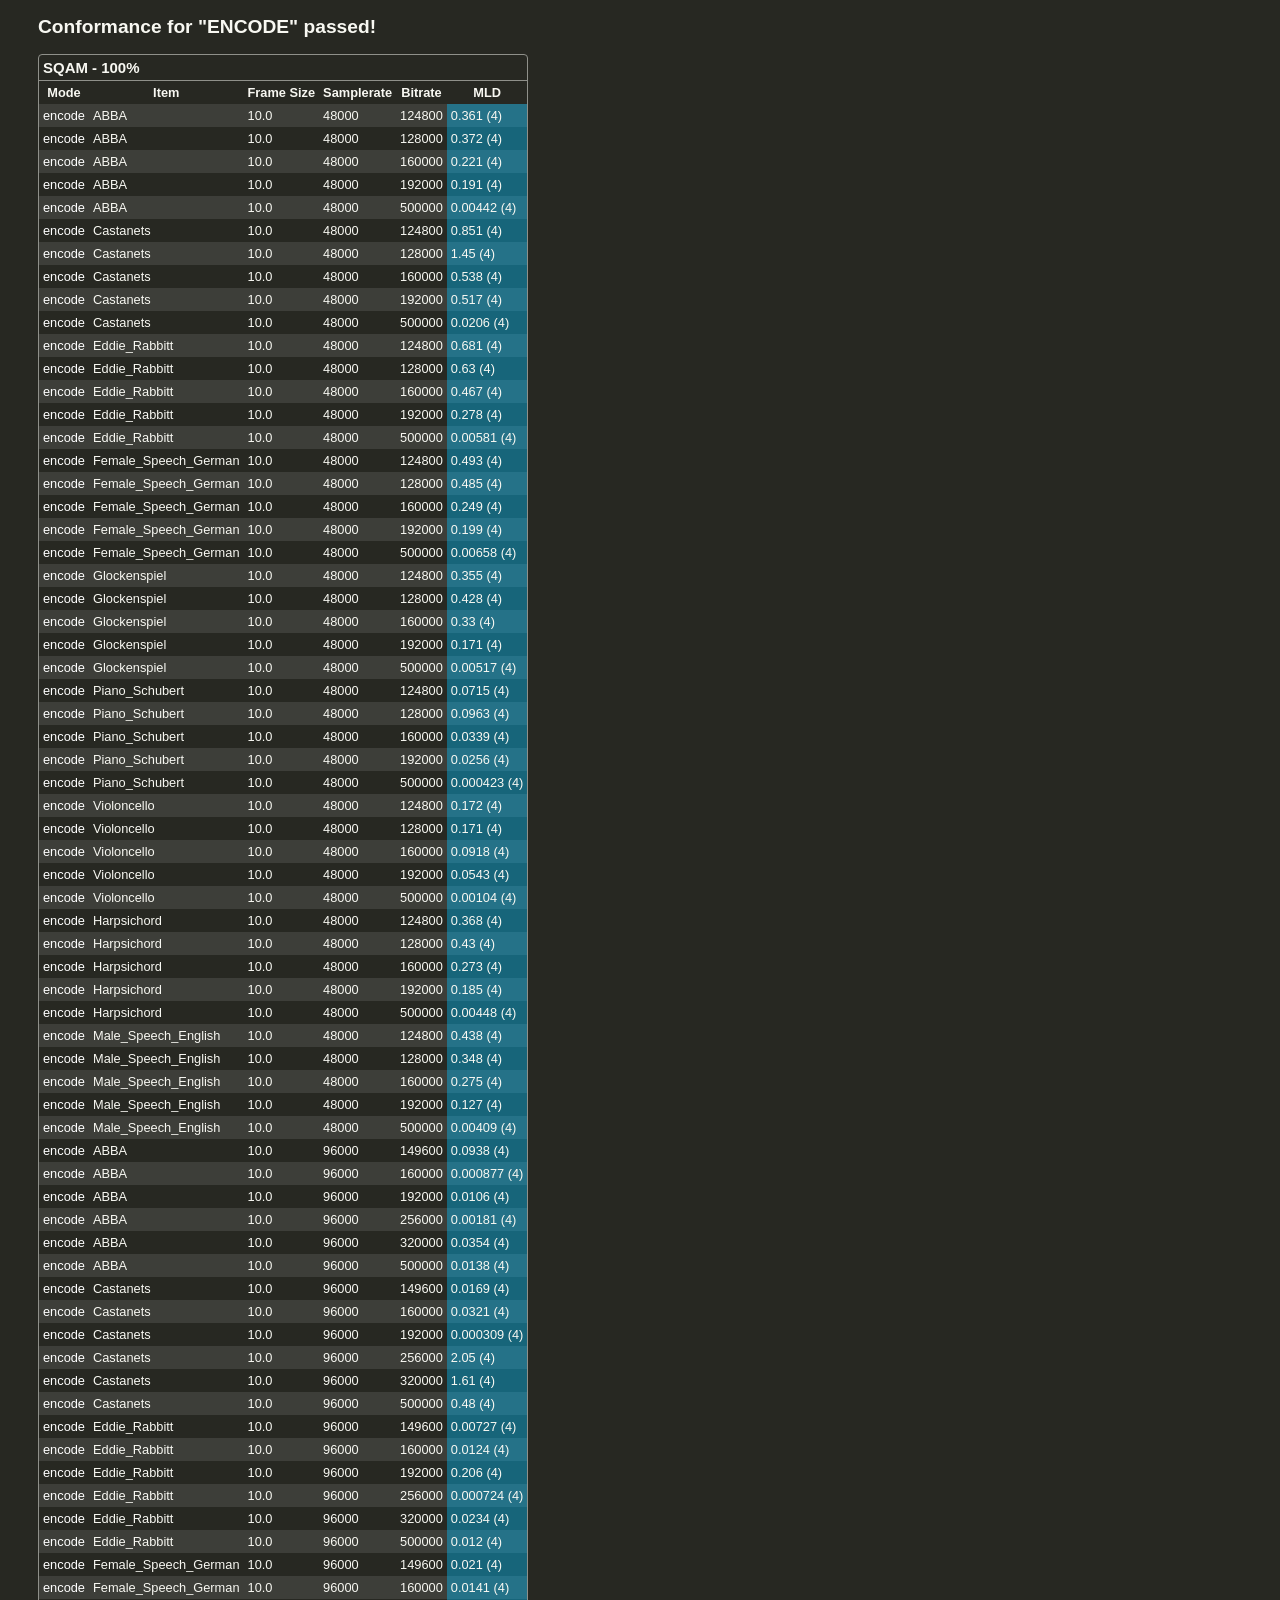
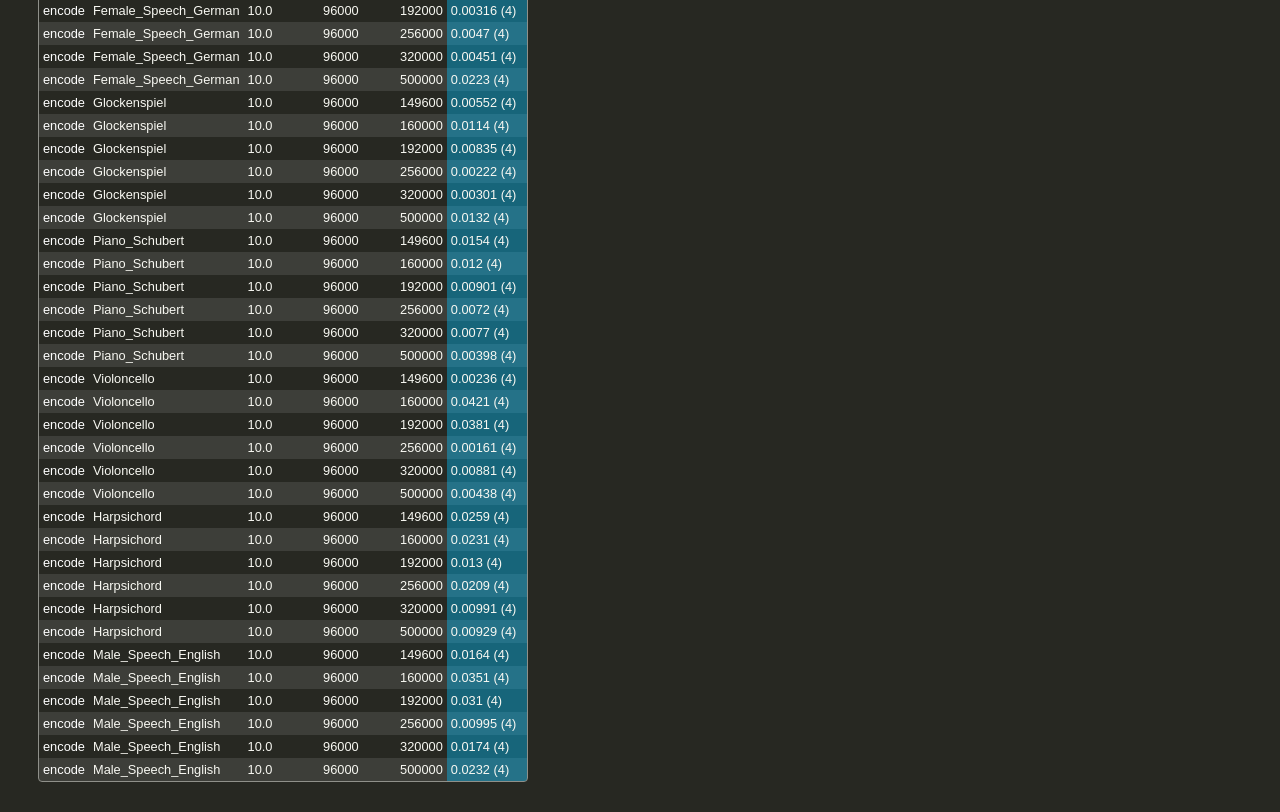
<file: firmware/components/btstack/3rd-party/lc3-google/conformance/lc3plus_hr_encode.html>
<!DOCTYPE html><head><meta charset="UTF-8"><title>ENCODE Report</title><style>body {font-family:sans-serif; color:#f8f8f2; background-color:#272822; font-size:80%} div {border:1px solid #8f908a; border-radius:4px; overflow:hidden; display:table; margin-left:30px; margin-bottom:30px} h2 {text-align:left; margin-left:30px} h3 {text-align:left; margin:4px} table {border-spacing:0px; width:100%} th {padding:4px; border-top:1px solid #8f908a} td {padding:4px} tr:nth-child(even) {background-color:rgba(255,255,255,0.1)} td.pass {background-color:rgba(0,192,255,0.4)} td.fail {background-color:rgba(255,0,0,0.4)} td.warn{background-color:rgba(214,137,16,0.4)} a:link {color: white;text-decoration: none;} a:visited {color: white} a:hover {color: white;font-weight:bold;} a:active {color: rgb(155, 155, 155)}</style></head>
<body><h2>Conformance for "ENCODE" passed!</h2>
<div><h3>SQAM - 100%</h3>
<table>
<tr><th>Mode</th><th>Item</th><th>Frame Size</th><th>Samplerate</th><th>Bitrate</th><th>MLD</th></tr>
<tr><td><a href="lc3plus_conformance_2024-02-27_14-48_log/ENCODE__sqam__encode__ABBA__10.0__48000__124800__0.txt">encode</a></td><td>ABBA</td><td>10.0</td><td>48000</td><td>124800</td><td class=pass>0.361 (4)</td></tr>
<tr><td><a href="lc3plus_conformance_2024-02-27_14-48_log/ENCODE__sqam__encode__ABBA__10.0__48000__128000__0.txt">encode</a></td><td>ABBA</td><td>10.0</td><td>48000</td><td>128000</td><td class=pass>0.372 (4)</td></tr>
<tr><td><a href="lc3plus_conformance_2024-02-27_14-48_log/ENCODE__sqam__encode__ABBA__10.0__48000__160000__0.txt">encode</a></td><td>ABBA</td><td>10.0</td><td>48000</td><td>160000</td><td class=pass>0.221 (4)</td></tr>
<tr><td><a href="lc3plus_conformance_2024-02-27_14-48_log/ENCODE__sqam__encode__ABBA__10.0__48000__192000__0.txt">encode</a></td><td>ABBA</td><td>10.0</td><td>48000</td><td>192000</td><td class=pass>0.191 (4)</td></tr>
<tr><td><a href="lc3plus_conformance_2024-02-27_14-48_log/ENCODE__sqam__encode__ABBA__10.0__48000__500000__0.txt">encode</a></td><td>ABBA</td><td>10.0</td><td>48000</td><td>500000</td><td class=pass>0.00442 (4)</td></tr>
<tr><td><a href="lc3plus_conformance_2024-02-27_14-48_log/ENCODE__sqam__encode__Castanets__10.0__48000__124800__0.txt">encode</a></td><td>Castanets</td><td>10.0</td><td>48000</td><td>124800</td><td class=pass>0.851 (4)</td></tr>
<tr><td><a href="lc3plus_conformance_2024-02-27_14-48_log/ENCODE__sqam__encode__Castanets__10.0__48000__128000__0.txt">encode</a></td><td>Castanets</td><td>10.0</td><td>48000</td><td>128000</td><td class=pass>1.45 (4)</td></tr>
<tr><td><a href="lc3plus_conformance_2024-02-27_14-48_log/ENCODE__sqam__encode__Castanets__10.0__48000__160000__0.txt">encode</a></td><td>Castanets</td><td>10.0</td><td>48000</td><td>160000</td><td class=pass>0.538 (4)</td></tr>
<tr><td><a href="lc3plus_conformance_2024-02-27_14-48_log/ENCODE__sqam__encode__Castanets__10.0__48000__192000__0.txt">encode</a></td><td>Castanets</td><td>10.0</td><td>48000</td><td>192000</td><td class=pass>0.517 (4)</td></tr>
<tr><td><a href="lc3plus_conformance_2024-02-27_14-48_log/ENCODE__sqam__encode__Castanets__10.0__48000__500000__0.txt">encode</a></td><td>Castanets</td><td>10.0</td><td>48000</td><td>500000</td><td class=pass>0.0206 (4)</td></tr>
<tr><td><a href="lc3plus_conformance_2024-02-27_14-48_log/ENCODE__sqam__encode__Eddie_Rabbitt__10.0__48000__124800__0.txt">encode</a></td><td>Eddie_Rabbitt</td><td>10.0</td><td>48000</td><td>124800</td><td class=pass>0.681 (4)</td></tr>
<tr><td><a href="lc3plus_conformance_2024-02-27_14-48_log/ENCODE__sqam__encode__Eddie_Rabbitt__10.0__48000__128000__0.txt">encode</a></td><td>Eddie_Rabbitt</td><td>10.0</td><td>48000</td><td>128000</td><td class=pass>0.63 (4)</td></tr>
<tr><td><a href="lc3plus_conformance_2024-02-27_14-48_log/ENCODE__sqam__encode__Eddie_Rabbitt__10.0__48000__160000__0.txt">encode</a></td><td>Eddie_Rabbitt</td><td>10.0</td><td>48000</td><td>160000</td><td class=pass>0.467 (4)</td></tr>
<tr><td><a href="lc3plus_conformance_2024-02-27_14-48_log/ENCODE__sqam__encode__Eddie_Rabbitt__10.0__48000__192000__0.txt">encode</a></td><td>Eddie_Rabbitt</td><td>10.0</td><td>48000</td><td>192000</td><td class=pass>0.278 (4)</td></tr>
<tr><td><a href="lc3plus_conformance_2024-02-27_14-48_log/ENCODE__sqam__encode__Eddie_Rabbitt__10.0__48000__500000__0.txt">encode</a></td><td>Eddie_Rabbitt</td><td>10.0</td><td>48000</td><td>500000</td><td class=pass>0.00581 (4)</td></tr>
<tr><td><a href="lc3plus_conformance_2024-02-27_14-48_log/ENCODE__sqam__encode__Female_Speech_German__10.0__48000__124800__0.txt">encode</a></td><td>Female_Speech_German</td><td>10.0</td><td>48000</td><td>124800</td><td class=pass>0.493 (4)</td></tr>
<tr><td><a href="lc3plus_conformance_2024-02-27_14-48_log/ENCODE__sqam__encode__Female_Speech_German__10.0__48000__128000__0.txt">encode</a></td><td>Female_Speech_German</td><td>10.0</td><td>48000</td><td>128000</td><td class=pass>0.485 (4)</td></tr>
<tr><td><a href="lc3plus_conformance_2024-02-27_14-48_log/ENCODE__sqam__encode__Female_Speech_German__10.0__48000__160000__0.txt">encode</a></td><td>Female_Speech_German</td><td>10.0</td><td>48000</td><td>160000</td><td class=pass>0.249 (4)</td></tr>
<tr><td><a href="lc3plus_conformance_2024-02-27_14-48_log/ENCODE__sqam__encode__Female_Speech_German__10.0__48000__192000__0.txt">encode</a></td><td>Female_Speech_German</td><td>10.0</td><td>48000</td><td>192000</td><td class=pass>0.199 (4)</td></tr>
<tr><td><a href="lc3plus_conformance_2024-02-27_14-48_log/ENCODE__sqam__encode__Female_Speech_German__10.0__48000__500000__0.txt">encode</a></td><td>Female_Speech_German</td><td>10.0</td><td>48000</td><td>500000</td><td class=pass>0.00658 (4)</td></tr>
<tr><td><a href="lc3plus_conformance_2024-02-27_14-48_log/ENCODE__sqam__encode__Glockenspiel__10.0__48000__124800__0.txt">encode</a></td><td>Glockenspiel</td><td>10.0</td><td>48000</td><td>124800</td><td class=pass>0.355 (4)</td></tr>
<tr><td><a href="lc3plus_conformance_2024-02-27_14-48_log/ENCODE__sqam__encode__Glockenspiel__10.0__48000__128000__0.txt">encode</a></td><td>Glockenspiel</td><td>10.0</td><td>48000</td><td>128000</td><td class=pass>0.428 (4)</td></tr>
<tr><td><a href="lc3plus_conformance_2024-02-27_14-48_log/ENCODE__sqam__encode__Glockenspiel__10.0__48000__160000__0.txt">encode</a></td><td>Glockenspiel</td><td>10.0</td><td>48000</td><td>160000</td><td class=pass>0.33 (4)</td></tr>
<tr><td><a href="lc3plus_conformance_2024-02-27_14-48_log/ENCODE__sqam__encode__Glockenspiel__10.0__48000__192000__0.txt">encode</a></td><td>Glockenspiel</td><td>10.0</td><td>48000</td><td>192000</td><td class=pass>0.171 (4)</td></tr>
<tr><td><a href="lc3plus_conformance_2024-02-27_14-48_log/ENCODE__sqam__encode__Glockenspiel__10.0__48000__500000__0.txt">encode</a></td><td>Glockenspiel</td><td>10.0</td><td>48000</td><td>500000</td><td class=pass>0.00517 (4)</td></tr>
<tr><td><a href="lc3plus_conformance_2024-02-27_14-48_log/ENCODE__sqam__encode__Piano_Schubert__10.0__48000__124800__0.txt">encode</a></td><td>Piano_Schubert</td><td>10.0</td><td>48000</td><td>124800</td><td class=pass>0.0715 (4)</td></tr>
<tr><td><a href="lc3plus_conformance_2024-02-27_14-48_log/ENCODE__sqam__encode__Piano_Schubert__10.0__48000__128000__0.txt">encode</a></td><td>Piano_Schubert</td><td>10.0</td><td>48000</td><td>128000</td><td class=pass>0.0963 (4)</td></tr>
<tr><td><a href="lc3plus_conformance_2024-02-27_14-48_log/ENCODE__sqam__encode__Piano_Schubert__10.0__48000__160000__0.txt">encode</a></td><td>Piano_Schubert</td><td>10.0</td><td>48000</td><td>160000</td><td class=pass>0.0339 (4)</td></tr>
<tr><td><a href="lc3plus_conformance_2024-02-27_14-48_log/ENCODE__sqam__encode__Piano_Schubert__10.0__48000__192000__0.txt">encode</a></td><td>Piano_Schubert</td><td>10.0</td><td>48000</td><td>192000</td><td class=pass>0.0256 (4)</td></tr>
<tr><td><a href="lc3plus_conformance_2024-02-27_14-48_log/ENCODE__sqam__encode__Piano_Schubert__10.0__48000__500000__0.txt">encode</a></td><td>Piano_Schubert</td><td>10.0</td><td>48000</td><td>500000</td><td class=pass>0.000423 (4)</td></tr>
<tr><td><a href="lc3plus_conformance_2024-02-27_14-48_log/ENCODE__sqam__encode__Violoncello__10.0__48000__124800__0.txt">encode</a></td><td>Violoncello</td><td>10.0</td><td>48000</td><td>124800</td><td class=pass>0.172 (4)</td></tr>
<tr><td><a href="lc3plus_conformance_2024-02-27_14-48_log/ENCODE__sqam__encode__Violoncello__10.0__48000__128000__0.txt">encode</a></td><td>Violoncello</td><td>10.0</td><td>48000</td><td>128000</td><td class=pass>0.171 (4)</td></tr>
<tr><td><a href="lc3plus_conformance_2024-02-27_14-48_log/ENCODE__sqam__encode__Violoncello__10.0__48000__160000__0.txt">encode</a></td><td>Violoncello</td><td>10.0</td><td>48000</td><td>160000</td><td class=pass>0.0918 (4)</td></tr>
<tr><td><a href="lc3plus_conformance_2024-02-27_14-48_log/ENCODE__sqam__encode__Violoncello__10.0__48000__192000__0.txt">encode</a></td><td>Violoncello</td><td>10.0</td><td>48000</td><td>192000</td><td class=pass>0.0543 (4)</td></tr>
<tr><td><a href="lc3plus_conformance_2024-02-27_14-48_log/ENCODE__sqam__encode__Violoncello__10.0__48000__500000__0.txt">encode</a></td><td>Violoncello</td><td>10.0</td><td>48000</td><td>500000</td><td class=pass>0.00104 (4)</td></tr>
<tr><td><a href="lc3plus_conformance_2024-02-27_14-48_log/ENCODE__sqam__encode__Harpsichord__10.0__48000__124800__0.txt">encode</a></td><td>Harpsichord</td><td>10.0</td><td>48000</td><td>124800</td><td class=pass>0.368 (4)</td></tr>
<tr><td><a href="lc3plus_conformance_2024-02-27_14-48_log/ENCODE__sqam__encode__Harpsichord__10.0__48000__128000__0.txt">encode</a></td><td>Harpsichord</td><td>10.0</td><td>48000</td><td>128000</td><td class=pass>0.43 (4)</td></tr>
<tr><td><a href="lc3plus_conformance_2024-02-27_14-48_log/ENCODE__sqam__encode__Harpsichord__10.0__48000__160000__0.txt">encode</a></td><td>Harpsichord</td><td>10.0</td><td>48000</td><td>160000</td><td class=pass>0.273 (4)</td></tr>
<tr><td><a href="lc3plus_conformance_2024-02-27_14-48_log/ENCODE__sqam__encode__Harpsichord__10.0__48000__192000__0.txt">encode</a></td><td>Harpsichord</td><td>10.0</td><td>48000</td><td>192000</td><td class=pass>0.185 (4)</td></tr>
<tr><td><a href="lc3plus_conformance_2024-02-27_14-48_log/ENCODE__sqam__encode__Harpsichord__10.0__48000__500000__0.txt">encode</a></td><td>Harpsichord</td><td>10.0</td><td>48000</td><td>500000</td><td class=pass>0.00448 (4)</td></tr>
<tr><td><a href="lc3plus_conformance_2024-02-27_14-48_log/ENCODE__sqam__encode__Male_Speech_English__10.0__48000__124800__0.txt">encode</a></td><td>Male_Speech_English</td><td>10.0</td><td>48000</td><td>124800</td><td class=pass>0.438 (4)</td></tr>
<tr><td><a href="lc3plus_conformance_2024-02-27_14-48_log/ENCODE__sqam__encode__Male_Speech_English__10.0__48000__128000__0.txt">encode</a></td><td>Male_Speech_English</td><td>10.0</td><td>48000</td><td>128000</td><td class=pass>0.348 (4)</td></tr>
<tr><td><a href="lc3plus_conformance_2024-02-27_14-48_log/ENCODE__sqam__encode__Male_Speech_English__10.0__48000__160000__0.txt">encode</a></td><td>Male_Speech_English</td><td>10.0</td><td>48000</td><td>160000</td><td class=pass>0.275 (4)</td></tr>
<tr><td><a href="lc3plus_conformance_2024-02-27_14-48_log/ENCODE__sqam__encode__Male_Speech_English__10.0__48000__192000__0.txt">encode</a></td><td>Male_Speech_English</td><td>10.0</td><td>48000</td><td>192000</td><td class=pass>0.127 (4)</td></tr>
<tr><td><a href="lc3plus_conformance_2024-02-27_14-48_log/ENCODE__sqam__encode__Male_Speech_English__10.0__48000__500000__0.txt">encode</a></td><td>Male_Speech_English</td><td>10.0</td><td>48000</td><td>500000</td><td class=pass>0.00409 (4)</td></tr>
<tr><td><a href="lc3plus_conformance_2024-02-27_14-48_log/ENCODE__sqam__encode__ABBA__10.0__96000__149600__0.txt">encode</a></td><td>ABBA</td><td>10.0</td><td>96000</td><td>149600</td><td class=pass>0.0938 (4)</td></tr>
<tr><td><a href="lc3plus_conformance_2024-02-27_14-48_log/ENCODE__sqam__encode__ABBA__10.0__96000__160000__0.txt">encode</a></td><td>ABBA</td><td>10.0</td><td>96000</td><td>160000</td><td class=pass>0.000877 (4)</td></tr>
<tr><td><a href="lc3plus_conformance_2024-02-27_14-48_log/ENCODE__sqam__encode__ABBA__10.0__96000__192000__0.txt">encode</a></td><td>ABBA</td><td>10.0</td><td>96000</td><td>192000</td><td class=pass>0.0106 (4)</td></tr>
<tr><td><a href="lc3plus_conformance_2024-02-27_14-48_log/ENCODE__sqam__encode__ABBA__10.0__96000__256000__0.txt">encode</a></td><td>ABBA</td><td>10.0</td><td>96000</td><td>256000</td><td class=pass>0.00181 (4)</td></tr>
<tr><td><a href="lc3plus_conformance_2024-02-27_14-48_log/ENCODE__sqam__encode__ABBA__10.0__96000__320000__0.txt">encode</a></td><td>ABBA</td><td>10.0</td><td>96000</td><td>320000</td><td class=pass>0.0354 (4)</td></tr>
<tr><td><a href="lc3plus_conformance_2024-02-27_14-48_log/ENCODE__sqam__encode__ABBA__10.0__96000__500000__0.txt">encode</a></td><td>ABBA</td><td>10.0</td><td>96000</td><td>500000</td><td class=pass>0.0138 (4)</td></tr>
<tr><td><a href="lc3plus_conformance_2024-02-27_14-48_log/ENCODE__sqam__encode__Castanets__10.0__96000__149600__0.txt">encode</a></td><td>Castanets</td><td>10.0</td><td>96000</td><td>149600</td><td class=pass>0.0169 (4)</td></tr>
<tr><td><a href="lc3plus_conformance_2024-02-27_14-48_log/ENCODE__sqam__encode__Castanets__10.0__96000__160000__0.txt">encode</a></td><td>Castanets</td><td>10.0</td><td>96000</td><td>160000</td><td class=pass>0.0321 (4)</td></tr>
<tr><td><a href="lc3plus_conformance_2024-02-27_14-48_log/ENCODE__sqam__encode__Castanets__10.0__96000__192000__0.txt">encode</a></td><td>Castanets</td><td>10.0</td><td>96000</td><td>192000</td><td class=pass>0.000309 (4)</td></tr>
<tr><td><a href="lc3plus_conformance_2024-02-27_14-48_log/ENCODE__sqam__encode__Castanets__10.0__96000__256000__0.txt">encode</a></td><td>Castanets</td><td>10.0</td><td>96000</td><td>256000</td><td class=pass>2.05 (4)</td></tr>
<tr><td><a href="lc3plus_conformance_2024-02-27_14-48_log/ENCODE__sqam__encode__Castanets__10.0__96000__320000__0.txt">encode</a></td><td>Castanets</td><td>10.0</td><td>96000</td><td>320000</td><td class=pass>1.61 (4)</td></tr>
<tr><td><a href="lc3plus_conformance_2024-02-27_14-48_log/ENCODE__sqam__encode__Castanets__10.0__96000__500000__0.txt">encode</a></td><td>Castanets</td><td>10.0</td><td>96000</td><td>500000</td><td class=pass>0.48 (4)</td></tr>
<tr><td><a href="lc3plus_conformance_2024-02-27_14-48_log/ENCODE__sqam__encode__Eddie_Rabbitt__10.0__96000__149600__0.txt">encode</a></td><td>Eddie_Rabbitt</td><td>10.0</td><td>96000</td><td>149600</td><td class=pass>0.00727 (4)</td></tr>
<tr><td><a href="lc3plus_conformance_2024-02-27_14-48_log/ENCODE__sqam__encode__Eddie_Rabbitt__10.0__96000__160000__0.txt">encode</a></td><td>Eddie_Rabbitt</td><td>10.0</td><td>96000</td><td>160000</td><td class=pass>0.0124 (4)</td></tr>
<tr><td><a href="lc3plus_conformance_2024-02-27_14-48_log/ENCODE__sqam__encode__Eddie_Rabbitt__10.0__96000__192000__0.txt">encode</a></td><td>Eddie_Rabbitt</td><td>10.0</td><td>96000</td><td>192000</td><td class=pass>0.206 (4)</td></tr>
<tr><td><a href="lc3plus_conformance_2024-02-27_14-48_log/ENCODE__sqam__encode__Eddie_Rabbitt__10.0__96000__256000__0.txt">encode</a></td><td>Eddie_Rabbitt</td><td>10.0</td><td>96000</td><td>256000</td><td class=pass>0.000724 (4)</td></tr>
<tr><td><a href="lc3plus_conformance_2024-02-27_14-48_log/ENCODE__sqam__encode__Eddie_Rabbitt__10.0__96000__320000__0.txt">encode</a></td><td>Eddie_Rabbitt</td><td>10.0</td><td>96000</td><td>320000</td><td class=pass>0.0234 (4)</td></tr>
<tr><td><a href="lc3plus_conformance_2024-02-27_14-48_log/ENCODE__sqam__encode__Eddie_Rabbitt__10.0__96000__500000__0.txt">encode</a></td><td>Eddie_Rabbitt</td><td>10.0</td><td>96000</td><td>500000</td><td class=pass>0.012 (4)</td></tr>
<tr><td><a href="lc3plus_conformance_2024-02-27_14-48_log/ENCODE__sqam__encode__Female_Speech_German__10.0__96000__149600__0.txt">encode</a></td><td>Female_Speech_German</td><td>10.0</td><td>96000</td><td>149600</td><td class=pass>0.021 (4)</td></tr>
<tr><td><a href="lc3plus_conformance_2024-02-27_14-48_log/ENCODE__sqam__encode__Female_Speech_German__10.0__96000__160000__0.txt">encode</a></td><td>Female_Speech_German</td><td>10.0</td><td>96000</td><td>160000</td><td class=pass>0.0141 (4)</td></tr>
<tr><td><a href="lc3plus_conformance_2024-02-27_14-48_log/ENCODE__sqam__encode__Female_Speech_German__10.0__96000__192000__0.txt">encode</a></td><td>Female_Speech_German</td><td>10.0</td><td>96000</td><td>192000</td><td class=pass>0.00316 (4)</td></tr>
<tr><td><a href="lc3plus_conformance_2024-02-27_14-48_log/ENCODE__sqam__encode__Female_Speech_German__10.0__96000__256000__0.txt">encode</a></td><td>Female_Speech_German</td><td>10.0</td><td>96000</td><td>256000</td><td class=pass>0.0047 (4)</td></tr>
<tr><td><a href="lc3plus_conformance_2024-02-27_14-48_log/ENCODE__sqam__encode__Female_Speech_German__10.0__96000__320000__0.txt">encode</a></td><td>Female_Speech_German</td><td>10.0</td><td>96000</td><td>320000</td><td class=pass>0.00451 (4)</td></tr>
<tr><td><a href="lc3plus_conformance_2024-02-27_14-48_log/ENCODE__sqam__encode__Female_Speech_German__10.0__96000__500000__0.txt">encode</a></td><td>Female_Speech_German</td><td>10.0</td><td>96000</td><td>500000</td><td class=pass>0.0223 (4)</td></tr>
<tr><td><a href="lc3plus_conformance_2024-02-27_14-48_log/ENCODE__sqam__encode__Glockenspiel__10.0__96000__149600__0.txt">encode</a></td><td>Glockenspiel</td><td>10.0</td><td>96000</td><td>149600</td><td class=pass>0.00552 (4)</td></tr>
<tr><td><a href="lc3plus_conformance_2024-02-27_14-48_log/ENCODE__sqam__encode__Glockenspiel__10.0__96000__160000__0.txt">encode</a></td><td>Glockenspiel</td><td>10.0</td><td>96000</td><td>160000</td><td class=pass>0.0114 (4)</td></tr>
<tr><td><a href="lc3plus_conformance_2024-02-27_14-48_log/ENCODE__sqam__encode__Glockenspiel__10.0__96000__192000__0.txt">encode</a></td><td>Glockenspiel</td><td>10.0</td><td>96000</td><td>192000</td><td class=pass>0.00835 (4)</td></tr>
<tr><td><a href="lc3plus_conformance_2024-02-27_14-48_log/ENCODE__sqam__encode__Glockenspiel__10.0__96000__256000__0.txt">encode</a></td><td>Glockenspiel</td><td>10.0</td><td>96000</td><td>256000</td><td class=pass>0.00222 (4)</td></tr>
<tr><td><a href="lc3plus_conformance_2024-02-27_14-48_log/ENCODE__sqam__encode__Glockenspiel__10.0__96000__320000__0.txt">encode</a></td><td>Glockenspiel</td><td>10.0</td><td>96000</td><td>320000</td><td class=pass>0.00301 (4)</td></tr>
<tr><td><a href="lc3plus_conformance_2024-02-27_14-48_log/ENCODE__sqam__encode__Glockenspiel__10.0__96000__500000__0.txt">encode</a></td><td>Glockenspiel</td><td>10.0</td><td>96000</td><td>500000</td><td class=pass>0.0132 (4)</td></tr>
<tr><td><a href="lc3plus_conformance_2024-02-27_14-48_log/ENCODE__sqam__encode__Piano_Schubert__10.0__96000__149600__0.txt">encode</a></td><td>Piano_Schubert</td><td>10.0</td><td>96000</td><td>149600</td><td class=pass>0.0154 (4)</td></tr>
<tr><td><a href="lc3plus_conformance_2024-02-27_14-48_log/ENCODE__sqam__encode__Piano_Schubert__10.0__96000__160000__0.txt">encode</a></td><td>Piano_Schubert</td><td>10.0</td><td>96000</td><td>160000</td><td class=pass>0.012 (4)</td></tr>
<tr><td><a href="lc3plus_conformance_2024-02-27_14-48_log/ENCODE__sqam__encode__Piano_Schubert__10.0__96000__192000__0.txt">encode</a></td><td>Piano_Schubert</td><td>10.0</td><td>96000</td><td>192000</td><td class=pass>0.00901 (4)</td></tr>
<tr><td><a href="lc3plus_conformance_2024-02-27_14-48_log/ENCODE__sqam__encode__Piano_Schubert__10.0__96000__256000__0.txt">encode</a></td><td>Piano_Schubert</td><td>10.0</td><td>96000</td><td>256000</td><td class=pass>0.0072 (4)</td></tr>
<tr><td><a href="lc3plus_conformance_2024-02-27_14-48_log/ENCODE__sqam__encode__Piano_Schubert__10.0__96000__320000__0.txt">encode</a></td><td>Piano_Schubert</td><td>10.0</td><td>96000</td><td>320000</td><td class=pass>0.0077 (4)</td></tr>
<tr><td><a href="lc3plus_conformance_2024-02-27_14-48_log/ENCODE__sqam__encode__Piano_Schubert__10.0__96000__500000__0.txt">encode</a></td><td>Piano_Schubert</td><td>10.0</td><td>96000</td><td>500000</td><td class=pass>0.00398 (4)</td></tr>
<tr><td><a href="lc3plus_conformance_2024-02-27_14-48_log/ENCODE__sqam__encode__Violoncello__10.0__96000__149600__0.txt">encode</a></td><td>Violoncello</td><td>10.0</td><td>96000</td><td>149600</td><td class=pass>0.00236 (4)</td></tr>
<tr><td><a href="lc3plus_conformance_2024-02-27_14-48_log/ENCODE__sqam__encode__Violoncello__10.0__96000__160000__0.txt">encode</a></td><td>Violoncello</td><td>10.0</td><td>96000</td><td>160000</td><td class=pass>0.0421 (4)</td></tr>
<tr><td><a href="lc3plus_conformance_2024-02-27_14-48_log/ENCODE__sqam__encode__Violoncello__10.0__96000__192000__0.txt">encode</a></td><td>Violoncello</td><td>10.0</td><td>96000</td><td>192000</td><td class=pass>0.0381 (4)</td></tr>
<tr><td><a href="lc3plus_conformance_2024-02-27_14-48_log/ENCODE__sqam__encode__Violoncello__10.0__96000__256000__0.txt">encode</a></td><td>Violoncello</td><td>10.0</td><td>96000</td><td>256000</td><td class=pass>0.00161 (4)</td></tr>
<tr><td><a href="lc3plus_conformance_2024-02-27_14-48_log/ENCODE__sqam__encode__Violoncello__10.0__96000__320000__0.txt">encode</a></td><td>Violoncello</td><td>10.0</td><td>96000</td><td>320000</td><td class=pass>0.00881 (4)</td></tr>
<tr><td><a href="lc3plus_conformance_2024-02-27_14-48_log/ENCODE__sqam__encode__Violoncello__10.0__96000__500000__0.txt">encode</a></td><td>Violoncello</td><td>10.0</td><td>96000</td><td>500000</td><td class=pass>0.00438 (4)</td></tr>
<tr><td><a href="lc3plus_conformance_2024-02-27_14-48_log/ENCODE__sqam__encode__Harpsichord__10.0__96000__149600__0.txt">encode</a></td><td>Harpsichord</td><td>10.0</td><td>96000</td><td>149600</td><td class=pass>0.0259 (4)</td></tr>
<tr><td><a href="lc3plus_conformance_2024-02-27_14-48_log/ENCODE__sqam__encode__Harpsichord__10.0__96000__160000__0.txt">encode</a></td><td>Harpsichord</td><td>10.0</td><td>96000</td><td>160000</td><td class=pass>0.0231 (4)</td></tr>
<tr><td><a href="lc3plus_conformance_2024-02-27_14-48_log/ENCODE__sqam__encode__Harpsichord__10.0__96000__192000__0.txt">encode</a></td><td>Harpsichord</td><td>10.0</td><td>96000</td><td>192000</td><td class=pass>0.013 (4)</td></tr>
<tr><td><a href="lc3plus_conformance_2024-02-27_14-48_log/ENCODE__sqam__encode__Harpsichord__10.0__96000__256000__0.txt">encode</a></td><td>Harpsichord</td><td>10.0</td><td>96000</td><td>256000</td><td class=pass>0.0209 (4)</td></tr>
<tr><td><a href="lc3plus_conformance_2024-02-27_14-48_log/ENCODE__sqam__encode__Harpsichord__10.0__96000__320000__0.txt">encode</a></td><td>Harpsichord</td><td>10.0</td><td>96000</td><td>320000</td><td class=pass>0.00991 (4)</td></tr>
<tr><td><a href="lc3plus_conformance_2024-02-27_14-48_log/ENCODE__sqam__encode__Harpsichord__10.0__96000__500000__0.txt">encode</a></td><td>Harpsichord</td><td>10.0</td><td>96000</td><td>500000</td><td class=pass>0.00929 (4)</td></tr>
<tr><td><a href="lc3plus_conformance_2024-02-27_14-48_log/ENCODE__sqam__encode__Male_Speech_English__10.0__96000__149600__0.txt">encode</a></td><td>Male_Speech_English</td><td>10.0</td><td>96000</td><td>149600</td><td class=pass>0.0164 (4)</td></tr>
<tr><td><a href="lc3plus_conformance_2024-02-27_14-48_log/ENCODE__sqam__encode__Male_Speech_English__10.0__96000__160000__0.txt">encode</a></td><td>Male_Speech_English</td><td>10.0</td><td>96000</td><td>160000</td><td class=pass>0.0351 (4)</td></tr>
<tr><td><a href="lc3plus_conformance_2024-02-27_14-48_log/ENCODE__sqam__encode__Male_Speech_English__10.0__96000__192000__0.txt">encode</a></td><td>Male_Speech_English</td><td>10.0</td><td>96000</td><td>192000</td><td class=pass>0.031 (4)</td></tr>
<tr><td><a href="lc3plus_conformance_2024-02-27_14-48_log/ENCODE__sqam__encode__Male_Speech_English__10.0__96000__256000__0.txt">encode</a></td><td>Male_Speech_English</td><td>10.0</td><td>96000</td><td>256000</td><td class=pass>0.00995 (4)</td></tr>
<tr><td><a href="lc3plus_conformance_2024-02-27_14-48_log/ENCODE__sqam__encode__Male_Speech_English__10.0__96000__320000__0.txt">encode</a></td><td>Male_Speech_English</td><td>10.0</td><td>96000</td><td>320000</td><td class=pass>0.0174 (4)</td></tr>
<tr><td><a href="lc3plus_conformance_2024-02-27_14-48_log/ENCODE__sqam__encode__Male_Speech_English__10.0__96000__500000__0.txt">encode</a></td><td>Male_Speech_English</td><td>10.0</td><td>96000</td><td>500000</td><td class=pass>0.0232 (4)</td></tr>
</table>
</div>
</body>
</file>
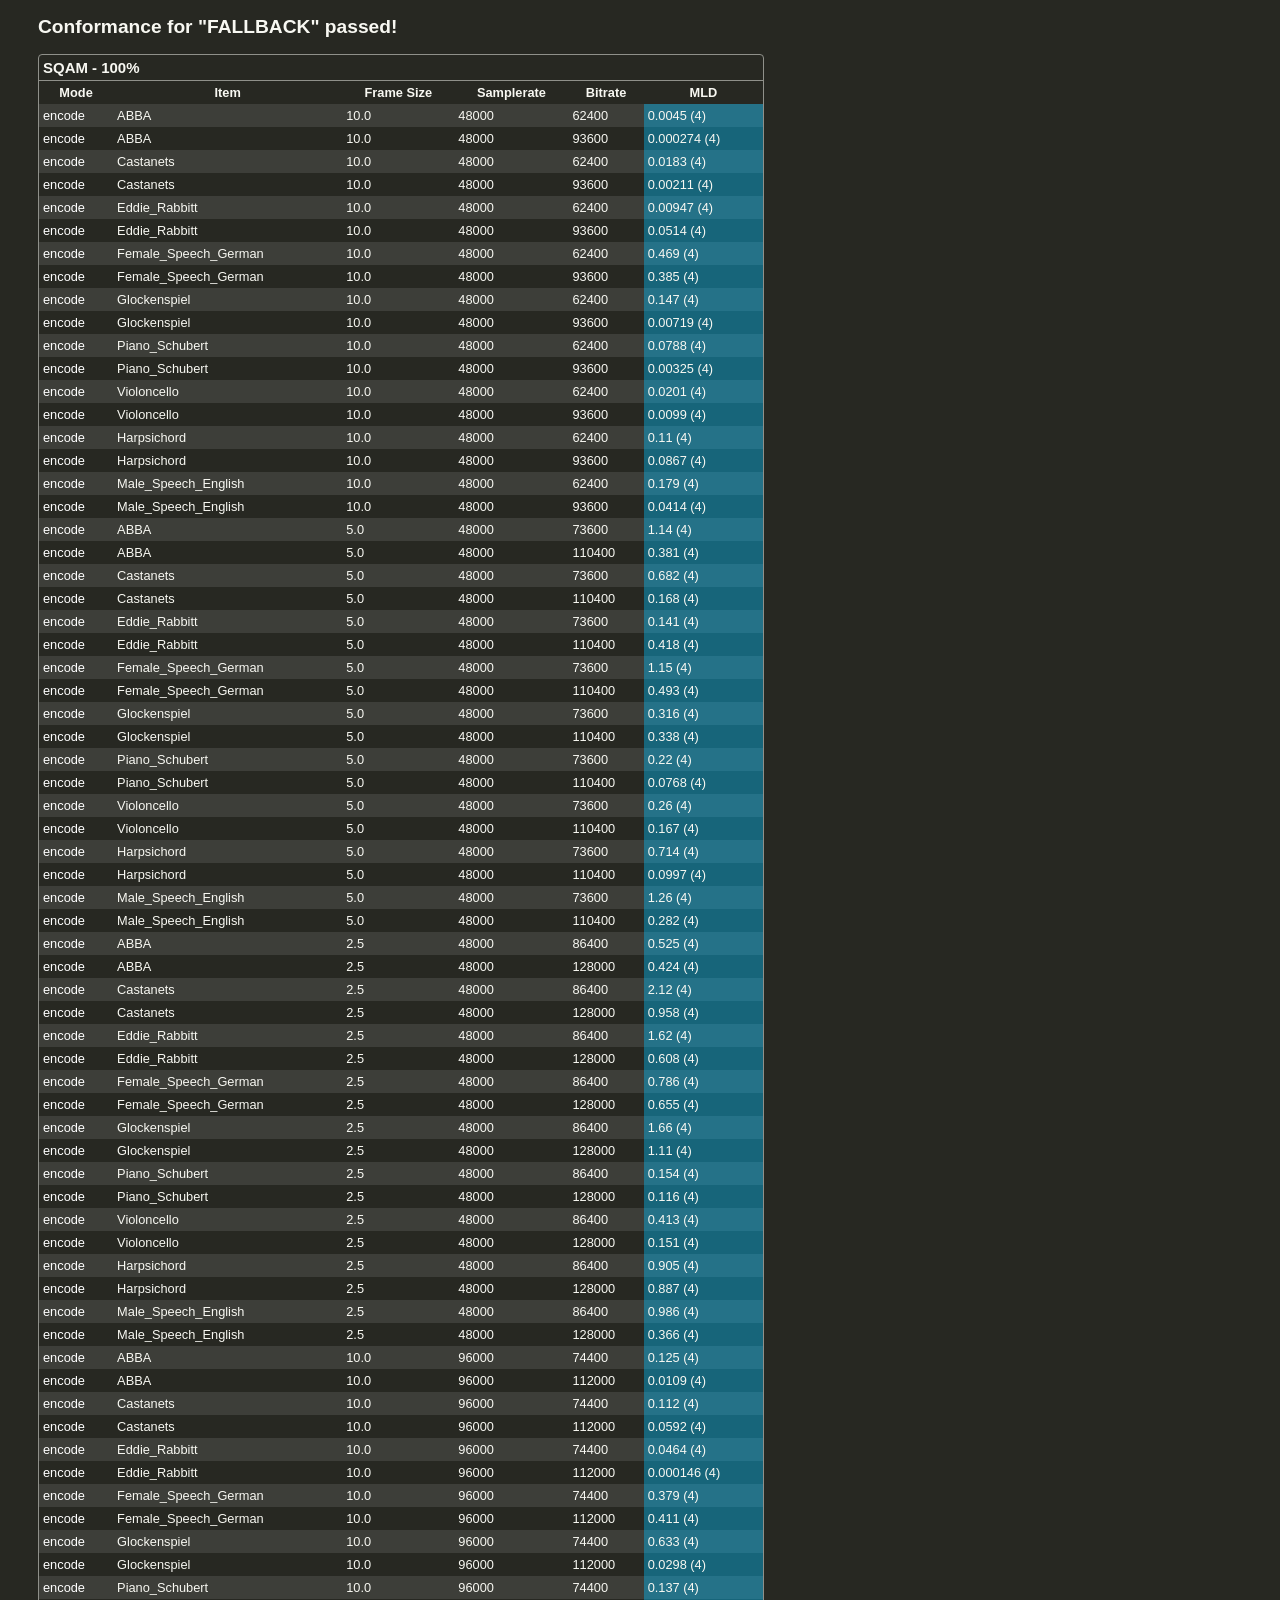
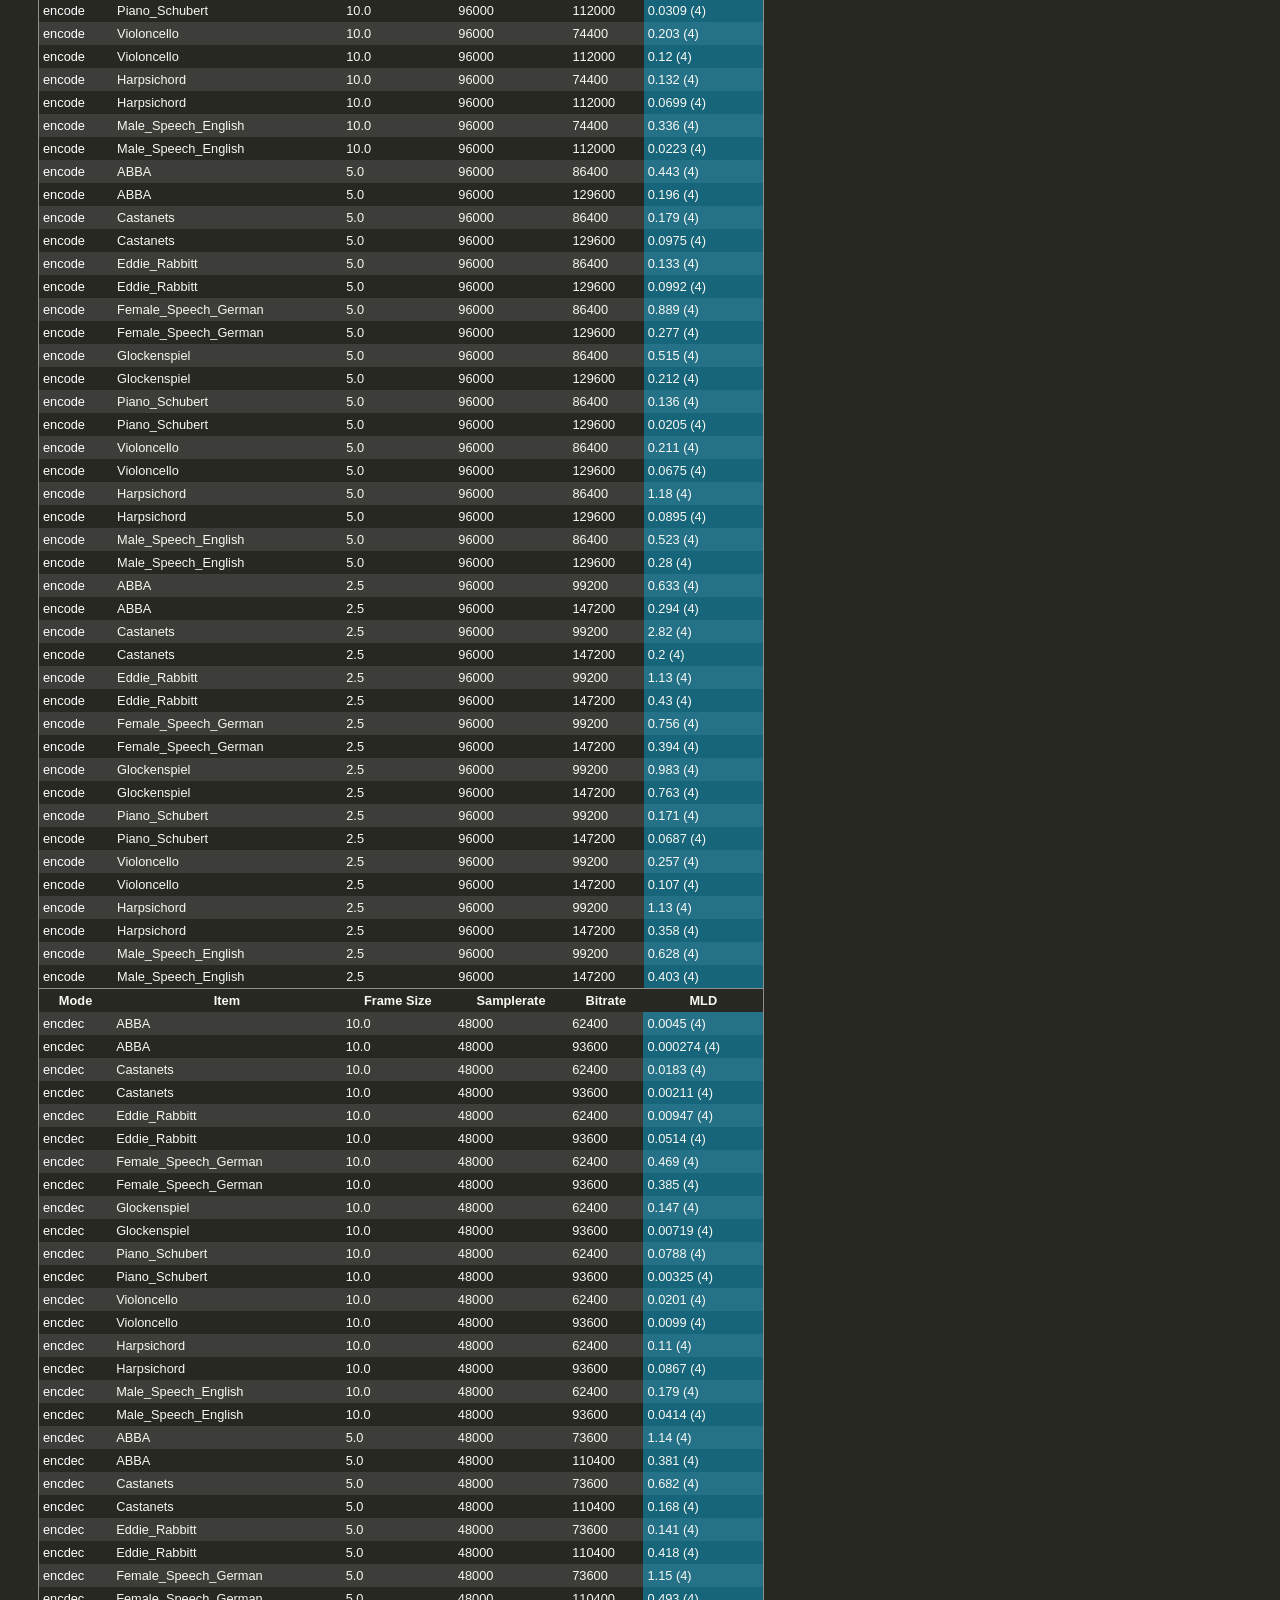
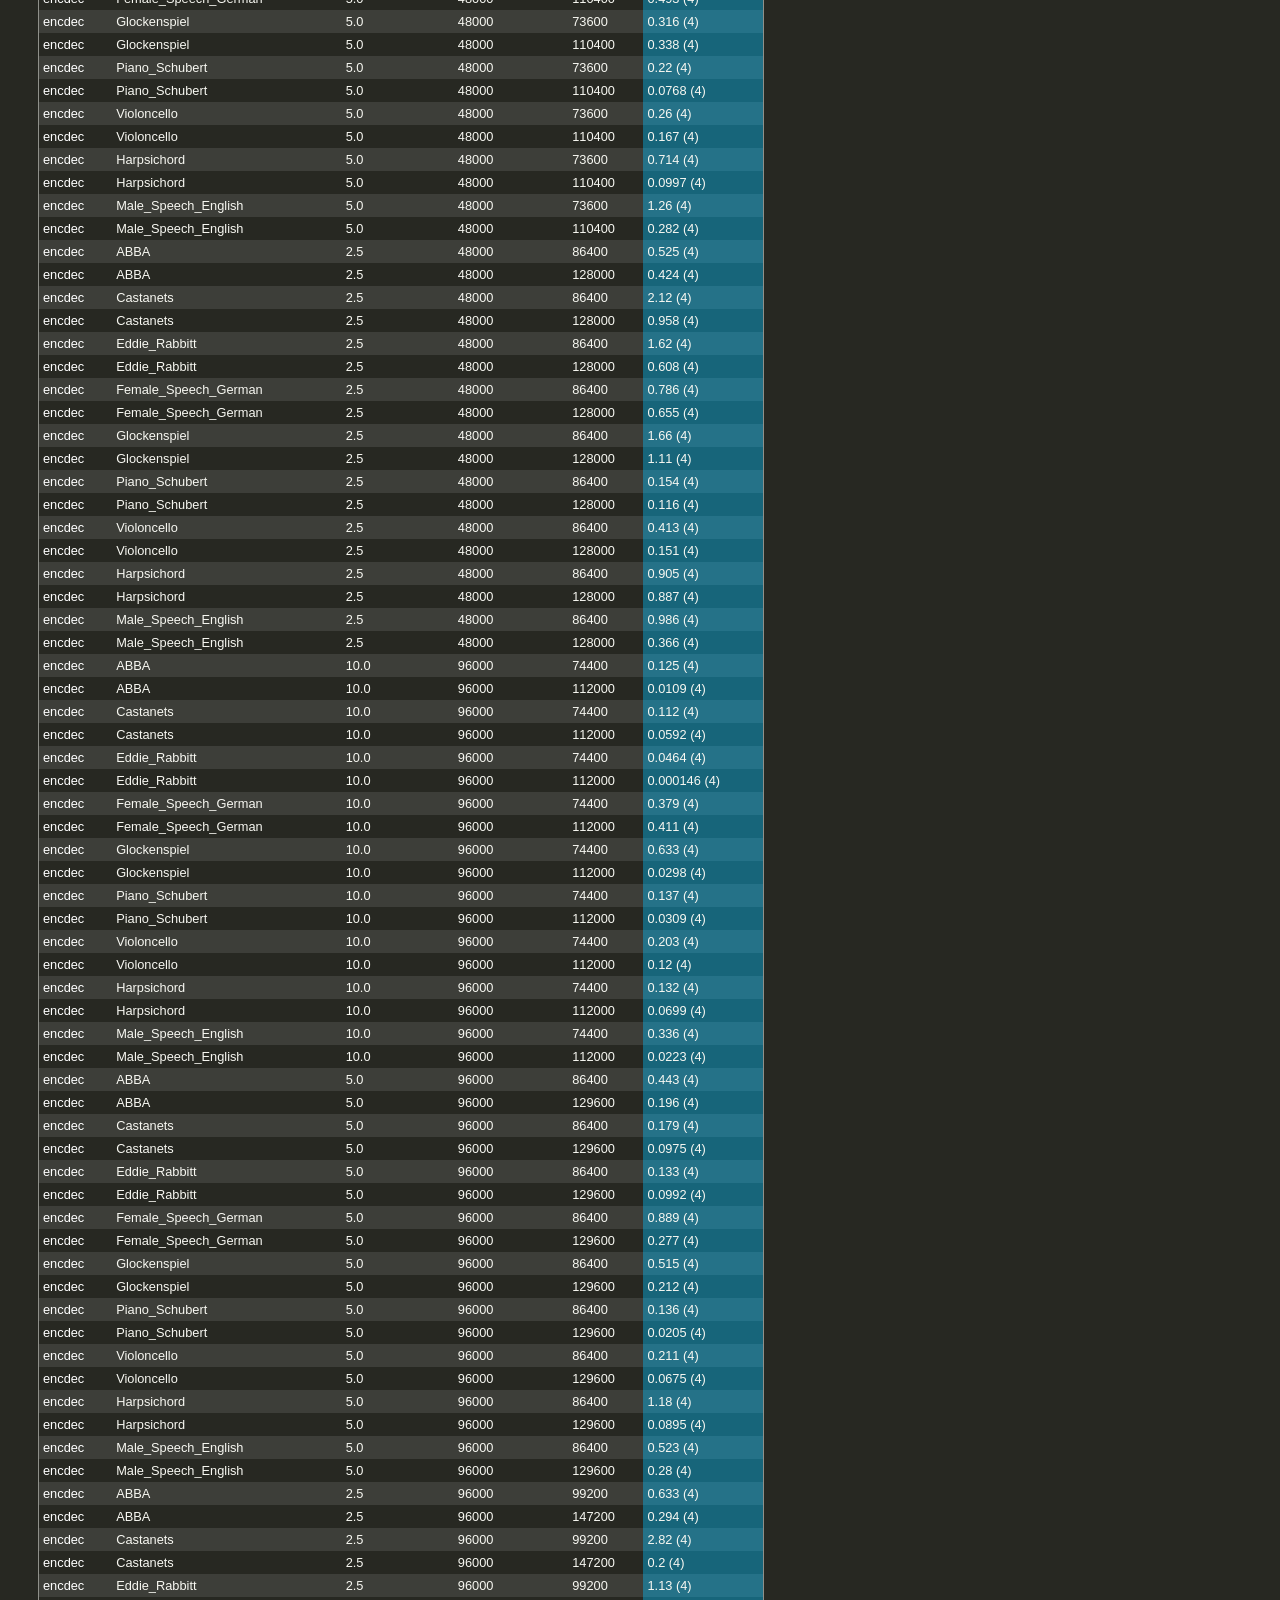
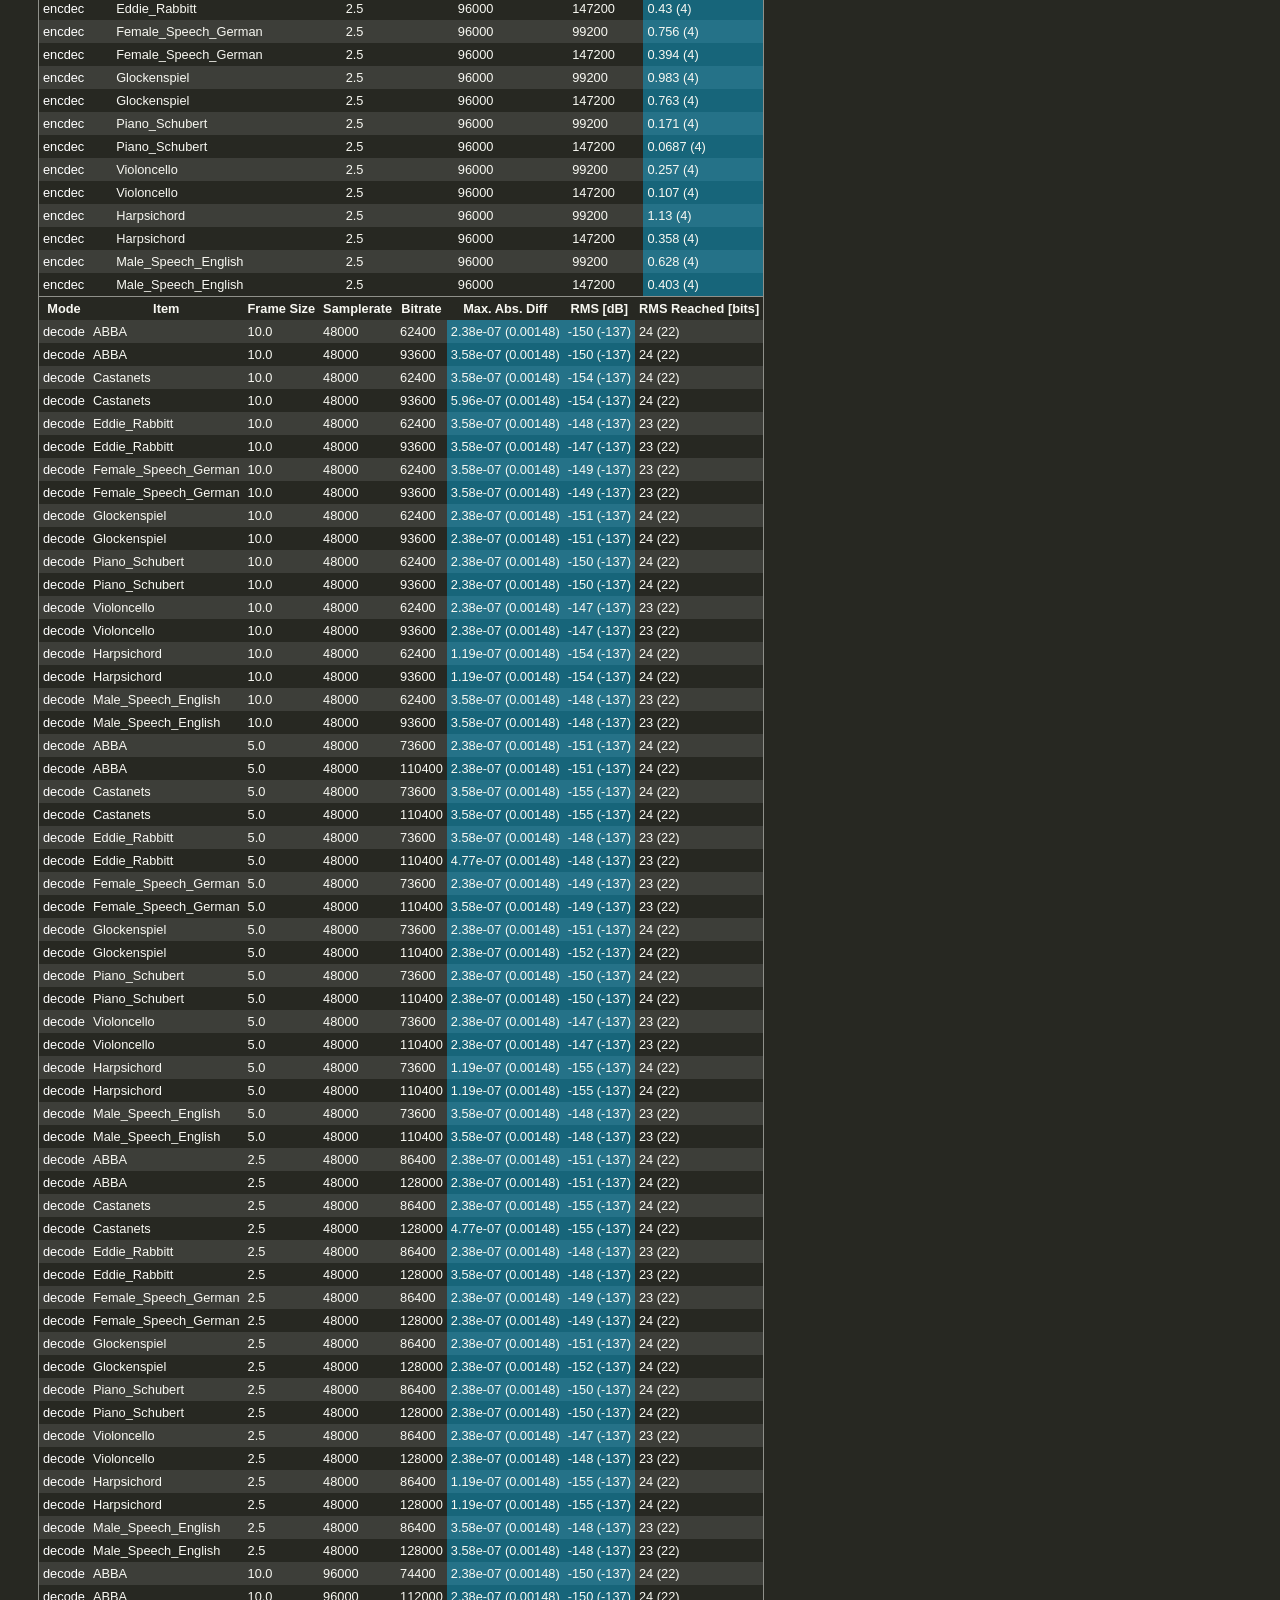
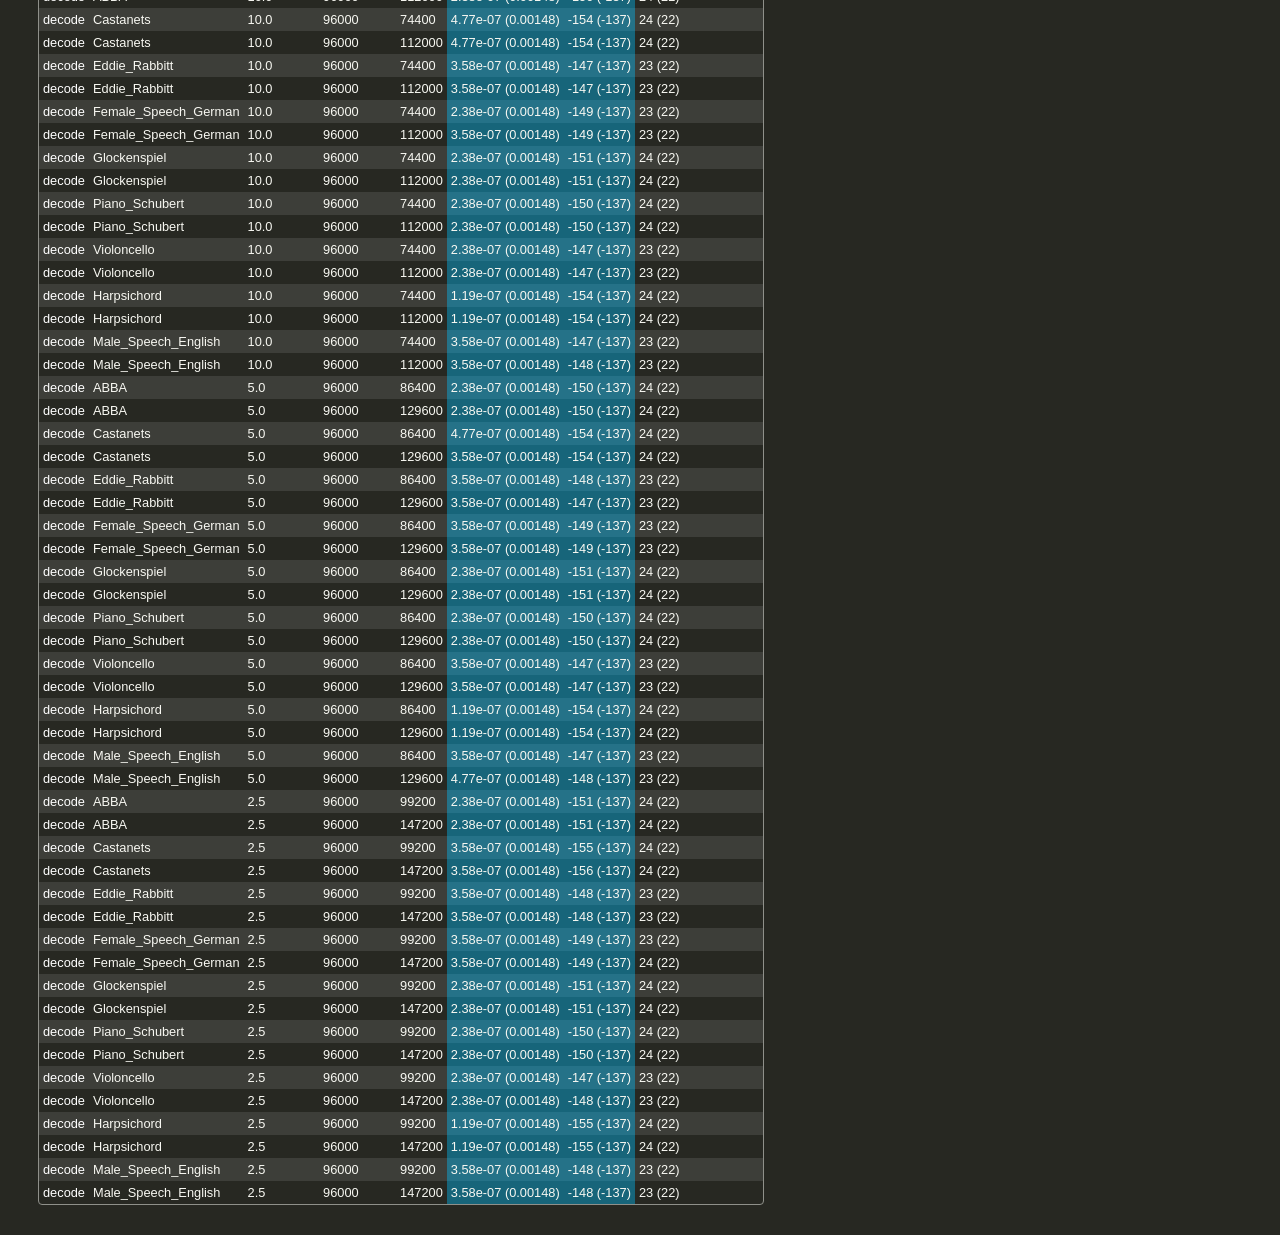
<file: firmware/components/btstack/3rd-party/lc3-google/conformance/lc3plus_hr_fallback.html>
<!DOCTYPE html><head><meta charset="UTF-8"><title>FALLBACK Report</title><style>body {font-family:sans-serif; color:#f8f8f2; background-color:#272822; font-size:80%} div {border:1px solid #8f908a; border-radius:4px; overflow:hidden; display:table; margin-left:30px; margin-bottom:30px} h2 {text-align:left; margin-left:30px} h3 {text-align:left; margin:4px} table {border-spacing:0px; width:100%} th {padding:4px; border-top:1px solid #8f908a} td {padding:4px} tr:nth-child(even) {background-color:rgba(255,255,255,0.1)} td.pass {background-color:rgba(0,192,255,0.4)} td.fail {background-color:rgba(255,0,0,0.4)} td.warn{background-color:rgba(214,137,16,0.4)} a:link {color: white;text-decoration: none;} a:visited {color: white} a:hover {color: white;font-weight:bold;} a:active {color: rgb(155, 155, 155)}</style></head>
<body><h2>Conformance for "FALLBACK" passed!</h2>
<div><h3>SQAM - 100%</h3>
<table>
<tr><th>Mode</th><th>Item</th><th>Frame Size</th><th>Samplerate</th><th>Bitrate</th><th>MLD</th></tr>
<tr><td><a href="lc3plus_conformance_2024-02-27_14-48_log/FALLBACK__sqam__encode__ABBA__10.0__48000__62400__0.txt">encode</a></td><td>ABBA</td><td>10.0</td><td>48000</td><td>62400</td><td class=pass>0.0045 (4)</td></tr>
<tr><td><a href="lc3plus_conformance_2024-02-27_14-48_log/FALLBACK__sqam__encode__ABBA__10.0__48000__93600__0.txt">encode</a></td><td>ABBA</td><td>10.0</td><td>48000</td><td>93600</td><td class=pass>0.000274 (4)</td></tr>
<tr><td><a href="lc3plus_conformance_2024-02-27_14-48_log/FALLBACK__sqam__encode__Castanets__10.0__48000__62400__0.txt">encode</a></td><td>Castanets</td><td>10.0</td><td>48000</td><td>62400</td><td class=pass>0.0183 (4)</td></tr>
<tr><td><a href="lc3plus_conformance_2024-02-27_14-48_log/FALLBACK__sqam__encode__Castanets__10.0__48000__93600__0.txt">encode</a></td><td>Castanets</td><td>10.0</td><td>48000</td><td>93600</td><td class=pass>0.00211 (4)</td></tr>
<tr><td><a href="lc3plus_conformance_2024-02-27_14-48_log/FALLBACK__sqam__encode__Eddie_Rabbitt__10.0__48000__62400__0.txt">encode</a></td><td>Eddie_Rabbitt</td><td>10.0</td><td>48000</td><td>62400</td><td class=pass>0.00947 (4)</td></tr>
<tr><td><a href="lc3plus_conformance_2024-02-27_14-48_log/FALLBACK__sqam__encode__Eddie_Rabbitt__10.0__48000__93600__0.txt">encode</a></td><td>Eddie_Rabbitt</td><td>10.0</td><td>48000</td><td>93600</td><td class=pass>0.0514 (4)</td></tr>
<tr><td><a href="lc3plus_conformance_2024-02-27_14-48_log/FALLBACK__sqam__encode__Female_Speech_German__10.0__48000__62400__0.txt">encode</a></td><td>Female_Speech_German</td><td>10.0</td><td>48000</td><td>62400</td><td class=pass>0.469 (4)</td></tr>
<tr><td><a href="lc3plus_conformance_2024-02-27_14-48_log/FALLBACK__sqam__encode__Female_Speech_German__10.0__48000__93600__0.txt">encode</a></td><td>Female_Speech_German</td><td>10.0</td><td>48000</td><td>93600</td><td class=pass>0.385 (4)</td></tr>
<tr><td><a href="lc3plus_conformance_2024-02-27_14-48_log/FALLBACK__sqam__encode__Glockenspiel__10.0__48000__62400__0.txt">encode</a></td><td>Glockenspiel</td><td>10.0</td><td>48000</td><td>62400</td><td class=pass>0.147 (4)</td></tr>
<tr><td><a href="lc3plus_conformance_2024-02-27_14-48_log/FALLBACK__sqam__encode__Glockenspiel__10.0__48000__93600__0.txt">encode</a></td><td>Glockenspiel</td><td>10.0</td><td>48000</td><td>93600</td><td class=pass>0.00719 (4)</td></tr>
<tr><td><a href="lc3plus_conformance_2024-02-27_14-48_log/FALLBACK__sqam__encode__Piano_Schubert__10.0__48000__62400__0.txt">encode</a></td><td>Piano_Schubert</td><td>10.0</td><td>48000</td><td>62400</td><td class=pass>0.0788 (4)</td></tr>
<tr><td><a href="lc3plus_conformance_2024-02-27_14-48_log/FALLBACK__sqam__encode__Piano_Schubert__10.0__48000__93600__0.txt">encode</a></td><td>Piano_Schubert</td><td>10.0</td><td>48000</td><td>93600</td><td class=pass>0.00325 (4)</td></tr>
<tr><td><a href="lc3plus_conformance_2024-02-27_14-48_log/FALLBACK__sqam__encode__Violoncello__10.0__48000__62400__0.txt">encode</a></td><td>Violoncello</td><td>10.0</td><td>48000</td><td>62400</td><td class=pass>0.0201 (4)</td></tr>
<tr><td><a href="lc3plus_conformance_2024-02-27_14-48_log/FALLBACK__sqam__encode__Violoncello__10.0__48000__93600__0.txt">encode</a></td><td>Violoncello</td><td>10.0</td><td>48000</td><td>93600</td><td class=pass>0.0099 (4)</td></tr>
<tr><td><a href="lc3plus_conformance_2024-02-27_14-48_log/FALLBACK__sqam__encode__Harpsichord__10.0__48000__62400__0.txt">encode</a></td><td>Harpsichord</td><td>10.0</td><td>48000</td><td>62400</td><td class=pass>0.11 (4)</td></tr>
<tr><td><a href="lc3plus_conformance_2024-02-27_14-48_log/FALLBACK__sqam__encode__Harpsichord__10.0__48000__93600__0.txt">encode</a></td><td>Harpsichord</td><td>10.0</td><td>48000</td><td>93600</td><td class=pass>0.0867 (4)</td></tr>
<tr><td><a href="lc3plus_conformance_2024-02-27_14-48_log/FALLBACK__sqam__encode__Male_Speech_English__10.0__48000__62400__0.txt">encode</a></td><td>Male_Speech_English</td><td>10.0</td><td>48000</td><td>62400</td><td class=pass>0.179 (4)</td></tr>
<tr><td><a href="lc3plus_conformance_2024-02-27_14-48_log/FALLBACK__sqam__encode__Male_Speech_English__10.0__48000__93600__0.txt">encode</a></td><td>Male_Speech_English</td><td>10.0</td><td>48000</td><td>93600</td><td class=pass>0.0414 (4)</td></tr>
<tr><td><a href="lc3plus_conformance_2024-02-27_14-48_log/FALLBACK__sqam__encode__ABBA__5.0__48000__73600__0.txt">encode</a></td><td>ABBA</td><td>5.0</td><td>48000</td><td>73600</td><td class=pass>1.14 (4)</td></tr>
<tr><td><a href="lc3plus_conformance_2024-02-27_14-48_log/FALLBACK__sqam__encode__ABBA__5.0__48000__110400__0.txt">encode</a></td><td>ABBA</td><td>5.0</td><td>48000</td><td>110400</td><td class=pass>0.381 (4)</td></tr>
<tr><td><a href="lc3plus_conformance_2024-02-27_14-48_log/FALLBACK__sqam__encode__Castanets__5.0__48000__73600__0.txt">encode</a></td><td>Castanets</td><td>5.0</td><td>48000</td><td>73600</td><td class=pass>0.682 (4)</td></tr>
<tr><td><a href="lc3plus_conformance_2024-02-27_14-48_log/FALLBACK__sqam__encode__Castanets__5.0__48000__110400__0.txt">encode</a></td><td>Castanets</td><td>5.0</td><td>48000</td><td>110400</td><td class=pass>0.168 (4)</td></tr>
<tr><td><a href="lc3plus_conformance_2024-02-27_14-48_log/FALLBACK__sqam__encode__Eddie_Rabbitt__5.0__48000__73600__0.txt">encode</a></td><td>Eddie_Rabbitt</td><td>5.0</td><td>48000</td><td>73600</td><td class=pass>0.141 (4)</td></tr>
<tr><td><a href="lc3plus_conformance_2024-02-27_14-48_log/FALLBACK__sqam__encode__Eddie_Rabbitt__5.0__48000__110400__0.txt">encode</a></td><td>Eddie_Rabbitt</td><td>5.0</td><td>48000</td><td>110400</td><td class=pass>0.418 (4)</td></tr>
<tr><td><a href="lc3plus_conformance_2024-02-27_14-48_log/FALLBACK__sqam__encode__Female_Speech_German__5.0__48000__73600__0.txt">encode</a></td><td>Female_Speech_German</td><td>5.0</td><td>48000</td><td>73600</td><td class=pass>1.15 (4)</td></tr>
<tr><td><a href="lc3plus_conformance_2024-02-27_14-48_log/FALLBACK__sqam__encode__Female_Speech_German__5.0__48000__110400__0.txt">encode</a></td><td>Female_Speech_German</td><td>5.0</td><td>48000</td><td>110400</td><td class=pass>0.493 (4)</td></tr>
<tr><td><a href="lc3plus_conformance_2024-02-27_14-48_log/FALLBACK__sqam__encode__Glockenspiel__5.0__48000__73600__0.txt">encode</a></td><td>Glockenspiel</td><td>5.0</td><td>48000</td><td>73600</td><td class=pass>0.316 (4)</td></tr>
<tr><td><a href="lc3plus_conformance_2024-02-27_14-48_log/FALLBACK__sqam__encode__Glockenspiel__5.0__48000__110400__0.txt">encode</a></td><td>Glockenspiel</td><td>5.0</td><td>48000</td><td>110400</td><td class=pass>0.338 (4)</td></tr>
<tr><td><a href="lc3plus_conformance_2024-02-27_14-48_log/FALLBACK__sqam__encode__Piano_Schubert__5.0__48000__73600__0.txt">encode</a></td><td>Piano_Schubert</td><td>5.0</td><td>48000</td><td>73600</td><td class=pass>0.22 (4)</td></tr>
<tr><td><a href="lc3plus_conformance_2024-02-27_14-48_log/FALLBACK__sqam__encode__Piano_Schubert__5.0__48000__110400__0.txt">encode</a></td><td>Piano_Schubert</td><td>5.0</td><td>48000</td><td>110400</td><td class=pass>0.0768 (4)</td></tr>
<tr><td><a href="lc3plus_conformance_2024-02-27_14-48_log/FALLBACK__sqam__encode__Violoncello__5.0__48000__73600__0.txt">encode</a></td><td>Violoncello</td><td>5.0</td><td>48000</td><td>73600</td><td class=pass>0.26 (4)</td></tr>
<tr><td><a href="lc3plus_conformance_2024-02-27_14-48_log/FALLBACK__sqam__encode__Violoncello__5.0__48000__110400__0.txt">encode</a></td><td>Violoncello</td><td>5.0</td><td>48000</td><td>110400</td><td class=pass>0.167 (4)</td></tr>
<tr><td><a href="lc3plus_conformance_2024-02-27_14-48_log/FALLBACK__sqam__encode__Harpsichord__5.0__48000__73600__0.txt">encode</a></td><td>Harpsichord</td><td>5.0</td><td>48000</td><td>73600</td><td class=pass>0.714 (4)</td></tr>
<tr><td><a href="lc3plus_conformance_2024-02-27_14-48_log/FALLBACK__sqam__encode__Harpsichord__5.0__48000__110400__0.txt">encode</a></td><td>Harpsichord</td><td>5.0</td><td>48000</td><td>110400</td><td class=pass>0.0997 (4)</td></tr>
<tr><td><a href="lc3plus_conformance_2024-02-27_14-48_log/FALLBACK__sqam__encode__Male_Speech_English__5.0__48000__73600__0.txt">encode</a></td><td>Male_Speech_English</td><td>5.0</td><td>48000</td><td>73600</td><td class=pass>1.26 (4)</td></tr>
<tr><td><a href="lc3plus_conformance_2024-02-27_14-48_log/FALLBACK__sqam__encode__Male_Speech_English__5.0__48000__110400__0.txt">encode</a></td><td>Male_Speech_English</td><td>5.0</td><td>48000</td><td>110400</td><td class=pass>0.282 (4)</td></tr>
<tr><td><a href="lc3plus_conformance_2024-02-27_14-48_log/FALLBACK__sqam__encode__ABBA__2.5__48000__86400__0.txt">encode</a></td><td>ABBA</td><td>2.5</td><td>48000</td><td>86400</td><td class=pass>0.525 (4)</td></tr>
<tr><td><a href="lc3plus_conformance_2024-02-27_14-48_log/FALLBACK__sqam__encode__ABBA__2.5__48000__128000__0.txt">encode</a></td><td>ABBA</td><td>2.5</td><td>48000</td><td>128000</td><td class=pass>0.424 (4)</td></tr>
<tr><td><a href="lc3plus_conformance_2024-02-27_14-48_log/FALLBACK__sqam__encode__Castanets__2.5__48000__86400__0.txt">encode</a></td><td>Castanets</td><td>2.5</td><td>48000</td><td>86400</td><td class=pass>2.12 (4)</td></tr>
<tr><td><a href="lc3plus_conformance_2024-02-27_14-48_log/FALLBACK__sqam__encode__Castanets__2.5__48000__128000__0.txt">encode</a></td><td>Castanets</td><td>2.5</td><td>48000</td><td>128000</td><td class=pass>0.958 (4)</td></tr>
<tr><td><a href="lc3plus_conformance_2024-02-27_14-48_log/FALLBACK__sqam__encode__Eddie_Rabbitt__2.5__48000__86400__0.txt">encode</a></td><td>Eddie_Rabbitt</td><td>2.5</td><td>48000</td><td>86400</td><td class=pass>1.62 (4)</td></tr>
<tr><td><a href="lc3plus_conformance_2024-02-27_14-48_log/FALLBACK__sqam__encode__Eddie_Rabbitt__2.5__48000__128000__0.txt">encode</a></td><td>Eddie_Rabbitt</td><td>2.5</td><td>48000</td><td>128000</td><td class=pass>0.608 (4)</td></tr>
<tr><td><a href="lc3plus_conformance_2024-02-27_14-48_log/FALLBACK__sqam__encode__Female_Speech_German__2.5__48000__86400__0.txt">encode</a></td><td>Female_Speech_German</td><td>2.5</td><td>48000</td><td>86400</td><td class=pass>0.786 (4)</td></tr>
<tr><td><a href="lc3plus_conformance_2024-02-27_14-48_log/FALLBACK__sqam__encode__Female_Speech_German__2.5__48000__128000__0.txt">encode</a></td><td>Female_Speech_German</td><td>2.5</td><td>48000</td><td>128000</td><td class=pass>0.655 (4)</td></tr>
<tr><td><a href="lc3plus_conformance_2024-02-27_14-48_log/FALLBACK__sqam__encode__Glockenspiel__2.5__48000__86400__0.txt">encode</a></td><td>Glockenspiel</td><td>2.5</td><td>48000</td><td>86400</td><td class=pass>1.66 (4)</td></tr>
<tr><td><a href="lc3plus_conformance_2024-02-27_14-48_log/FALLBACK__sqam__encode__Glockenspiel__2.5__48000__128000__0.txt">encode</a></td><td>Glockenspiel</td><td>2.5</td><td>48000</td><td>128000</td><td class=pass>1.11 (4)</td></tr>
<tr><td><a href="lc3plus_conformance_2024-02-27_14-48_log/FALLBACK__sqam__encode__Piano_Schubert__2.5__48000__86400__0.txt">encode</a></td><td>Piano_Schubert</td><td>2.5</td><td>48000</td><td>86400</td><td class=pass>0.154 (4)</td></tr>
<tr><td><a href="lc3plus_conformance_2024-02-27_14-48_log/FALLBACK__sqam__encode__Piano_Schubert__2.5__48000__128000__0.txt">encode</a></td><td>Piano_Schubert</td><td>2.5</td><td>48000</td><td>128000</td><td class=pass>0.116 (4)</td></tr>
<tr><td><a href="lc3plus_conformance_2024-02-27_14-48_log/FALLBACK__sqam__encode__Violoncello__2.5__48000__86400__0.txt">encode</a></td><td>Violoncello</td><td>2.5</td><td>48000</td><td>86400</td><td class=pass>0.413 (4)</td></tr>
<tr><td><a href="lc3plus_conformance_2024-02-27_14-48_log/FALLBACK__sqam__encode__Violoncello__2.5__48000__128000__0.txt">encode</a></td><td>Violoncello</td><td>2.5</td><td>48000</td><td>128000</td><td class=pass>0.151 (4)</td></tr>
<tr><td><a href="lc3plus_conformance_2024-02-27_14-48_log/FALLBACK__sqam__encode__Harpsichord__2.5__48000__86400__0.txt">encode</a></td><td>Harpsichord</td><td>2.5</td><td>48000</td><td>86400</td><td class=pass>0.905 (4)</td></tr>
<tr><td><a href="lc3plus_conformance_2024-02-27_14-48_log/FALLBACK__sqam__encode__Harpsichord__2.5__48000__128000__0.txt">encode</a></td><td>Harpsichord</td><td>2.5</td><td>48000</td><td>128000</td><td class=pass>0.887 (4)</td></tr>
<tr><td><a href="lc3plus_conformance_2024-02-27_14-48_log/FALLBACK__sqam__encode__Male_Speech_English__2.5__48000__86400__0.txt">encode</a></td><td>Male_Speech_English</td><td>2.5</td><td>48000</td><td>86400</td><td class=pass>0.986 (4)</td></tr>
<tr><td><a href="lc3plus_conformance_2024-02-27_14-48_log/FALLBACK__sqam__encode__Male_Speech_English__2.5__48000__128000__0.txt">encode</a></td><td>Male_Speech_English</td><td>2.5</td><td>48000</td><td>128000</td><td class=pass>0.366 (4)</td></tr>
<tr><td><a href="lc3plus_conformance_2024-02-27_14-48_log/FALLBACK__sqam__encode__ABBA__10.0__96000__74400__0.txt">encode</a></td><td>ABBA</td><td>10.0</td><td>96000</td><td>74400</td><td class=pass>0.125 (4)</td></tr>
<tr><td><a href="lc3plus_conformance_2024-02-27_14-48_log/FALLBACK__sqam__encode__ABBA__10.0__96000__112000__0.txt">encode</a></td><td>ABBA</td><td>10.0</td><td>96000</td><td>112000</td><td class=pass>0.0109 (4)</td></tr>
<tr><td><a href="lc3plus_conformance_2024-02-27_14-48_log/FALLBACK__sqam__encode__Castanets__10.0__96000__74400__0.txt">encode</a></td><td>Castanets</td><td>10.0</td><td>96000</td><td>74400</td><td class=pass>0.112 (4)</td></tr>
<tr><td><a href="lc3plus_conformance_2024-02-27_14-48_log/FALLBACK__sqam__encode__Castanets__10.0__96000__112000__0.txt">encode</a></td><td>Castanets</td><td>10.0</td><td>96000</td><td>112000</td><td class=pass>0.0592 (4)</td></tr>
<tr><td><a href="lc3plus_conformance_2024-02-27_14-48_log/FALLBACK__sqam__encode__Eddie_Rabbitt__10.0__96000__74400__0.txt">encode</a></td><td>Eddie_Rabbitt</td><td>10.0</td><td>96000</td><td>74400</td><td class=pass>0.0464 (4)</td></tr>
<tr><td><a href="lc3plus_conformance_2024-02-27_14-48_log/FALLBACK__sqam__encode__Eddie_Rabbitt__10.0__96000__112000__0.txt">encode</a></td><td>Eddie_Rabbitt</td><td>10.0</td><td>96000</td><td>112000</td><td class=pass>0.000146 (4)</td></tr>
<tr><td><a href="lc3plus_conformance_2024-02-27_14-48_log/FALLBACK__sqam__encode__Female_Speech_German__10.0__96000__74400__0.txt">encode</a></td><td>Female_Speech_German</td><td>10.0</td><td>96000</td><td>74400</td><td class=pass>0.379 (4)</td></tr>
<tr><td><a href="lc3plus_conformance_2024-02-27_14-48_log/FALLBACK__sqam__encode__Female_Speech_German__10.0__96000__112000__0.txt">encode</a></td><td>Female_Speech_German</td><td>10.0</td><td>96000</td><td>112000</td><td class=pass>0.411 (4)</td></tr>
<tr><td><a href="lc3plus_conformance_2024-02-27_14-48_log/FALLBACK__sqam__encode__Glockenspiel__10.0__96000__74400__0.txt">encode</a></td><td>Glockenspiel</td><td>10.0</td><td>96000</td><td>74400</td><td class=pass>0.633 (4)</td></tr>
<tr><td><a href="lc3plus_conformance_2024-02-27_14-48_log/FALLBACK__sqam__encode__Glockenspiel__10.0__96000__112000__0.txt">encode</a></td><td>Glockenspiel</td><td>10.0</td><td>96000</td><td>112000</td><td class=pass>0.0298 (4)</td></tr>
<tr><td><a href="lc3plus_conformance_2024-02-27_14-48_log/FALLBACK__sqam__encode__Piano_Schubert__10.0__96000__74400__0.txt">encode</a></td><td>Piano_Schubert</td><td>10.0</td><td>96000</td><td>74400</td><td class=pass>0.137 (4)</td></tr>
<tr><td><a href="lc3plus_conformance_2024-02-27_14-48_log/FALLBACK__sqam__encode__Piano_Schubert__10.0__96000__112000__0.txt">encode</a></td><td>Piano_Schubert</td><td>10.0</td><td>96000</td><td>112000</td><td class=pass>0.0309 (4)</td></tr>
<tr><td><a href="lc3plus_conformance_2024-02-27_14-48_log/FALLBACK__sqam__encode__Violoncello__10.0__96000__74400__0.txt">encode</a></td><td>Violoncello</td><td>10.0</td><td>96000</td><td>74400</td><td class=pass>0.203 (4)</td></tr>
<tr><td><a href="lc3plus_conformance_2024-02-27_14-48_log/FALLBACK__sqam__encode__Violoncello__10.0__96000__112000__0.txt">encode</a></td><td>Violoncello</td><td>10.0</td><td>96000</td><td>112000</td><td class=pass>0.12 (4)</td></tr>
<tr><td><a href="lc3plus_conformance_2024-02-27_14-48_log/FALLBACK__sqam__encode__Harpsichord__10.0__96000__74400__0.txt">encode</a></td><td>Harpsichord</td><td>10.0</td><td>96000</td><td>74400</td><td class=pass>0.132 (4)</td></tr>
<tr><td><a href="lc3plus_conformance_2024-02-27_14-48_log/FALLBACK__sqam__encode__Harpsichord__10.0__96000__112000__0.txt">encode</a></td><td>Harpsichord</td><td>10.0</td><td>96000</td><td>112000</td><td class=pass>0.0699 (4)</td></tr>
<tr><td><a href="lc3plus_conformance_2024-02-27_14-48_log/FALLBACK__sqam__encode__Male_Speech_English__10.0__96000__74400__0.txt">encode</a></td><td>Male_Speech_English</td><td>10.0</td><td>96000</td><td>74400</td><td class=pass>0.336 (4)</td></tr>
<tr><td><a href="lc3plus_conformance_2024-02-27_14-48_log/FALLBACK__sqam__encode__Male_Speech_English__10.0__96000__112000__0.txt">encode</a></td><td>Male_Speech_English</td><td>10.0</td><td>96000</td><td>112000</td><td class=pass>0.0223 (4)</td></tr>
<tr><td><a href="lc3plus_conformance_2024-02-27_14-48_log/FALLBACK__sqam__encode__ABBA__5.0__96000__86400__0.txt">encode</a></td><td>ABBA</td><td>5.0</td><td>96000</td><td>86400</td><td class=pass>0.443 (4)</td></tr>
<tr><td><a href="lc3plus_conformance_2024-02-27_14-48_log/FALLBACK__sqam__encode__ABBA__5.0__96000__129600__0.txt">encode</a></td><td>ABBA</td><td>5.0</td><td>96000</td><td>129600</td><td class=pass>0.196 (4)</td></tr>
<tr><td><a href="lc3plus_conformance_2024-02-27_14-48_log/FALLBACK__sqam__encode__Castanets__5.0__96000__86400__0.txt">encode</a></td><td>Castanets</td><td>5.0</td><td>96000</td><td>86400</td><td class=pass>0.179 (4)</td></tr>
<tr><td><a href="lc3plus_conformance_2024-02-27_14-48_log/FALLBACK__sqam__encode__Castanets__5.0__96000__129600__0.txt">encode</a></td><td>Castanets</td><td>5.0</td><td>96000</td><td>129600</td><td class=pass>0.0975 (4)</td></tr>
<tr><td><a href="lc3plus_conformance_2024-02-27_14-48_log/FALLBACK__sqam__encode__Eddie_Rabbitt__5.0__96000__86400__0.txt">encode</a></td><td>Eddie_Rabbitt</td><td>5.0</td><td>96000</td><td>86400</td><td class=pass>0.133 (4)</td></tr>
<tr><td><a href="lc3plus_conformance_2024-02-27_14-48_log/FALLBACK__sqam__encode__Eddie_Rabbitt__5.0__96000__129600__0.txt">encode</a></td><td>Eddie_Rabbitt</td><td>5.0</td><td>96000</td><td>129600</td><td class=pass>0.0992 (4)</td></tr>
<tr><td><a href="lc3plus_conformance_2024-02-27_14-48_log/FALLBACK__sqam__encode__Female_Speech_German__5.0__96000__86400__0.txt">encode</a></td><td>Female_Speech_German</td><td>5.0</td><td>96000</td><td>86400</td><td class=pass>0.889 (4)</td></tr>
<tr><td><a href="lc3plus_conformance_2024-02-27_14-48_log/FALLBACK__sqam__encode__Female_Speech_German__5.0__96000__129600__0.txt">encode</a></td><td>Female_Speech_German</td><td>5.0</td><td>96000</td><td>129600</td><td class=pass>0.277 (4)</td></tr>
<tr><td><a href="lc3plus_conformance_2024-02-27_14-48_log/FALLBACK__sqam__encode__Glockenspiel__5.0__96000__86400__0.txt">encode</a></td><td>Glockenspiel</td><td>5.0</td><td>96000</td><td>86400</td><td class=pass>0.515 (4)</td></tr>
<tr><td><a href="lc3plus_conformance_2024-02-27_14-48_log/FALLBACK__sqam__encode__Glockenspiel__5.0__96000__129600__0.txt">encode</a></td><td>Glockenspiel</td><td>5.0</td><td>96000</td><td>129600</td><td class=pass>0.212 (4)</td></tr>
<tr><td><a href="lc3plus_conformance_2024-02-27_14-48_log/FALLBACK__sqam__encode__Piano_Schubert__5.0__96000__86400__0.txt">encode</a></td><td>Piano_Schubert</td><td>5.0</td><td>96000</td><td>86400</td><td class=pass>0.136 (4)</td></tr>
<tr><td><a href="lc3plus_conformance_2024-02-27_14-48_log/FALLBACK__sqam__encode__Piano_Schubert__5.0__96000__129600__0.txt">encode</a></td><td>Piano_Schubert</td><td>5.0</td><td>96000</td><td>129600</td><td class=pass>0.0205 (4)</td></tr>
<tr><td><a href="lc3plus_conformance_2024-02-27_14-48_log/FALLBACK__sqam__encode__Violoncello__5.0__96000__86400__0.txt">encode</a></td><td>Violoncello</td><td>5.0</td><td>96000</td><td>86400</td><td class=pass>0.211 (4)</td></tr>
<tr><td><a href="lc3plus_conformance_2024-02-27_14-48_log/FALLBACK__sqam__encode__Violoncello__5.0__96000__129600__0.txt">encode</a></td><td>Violoncello</td><td>5.0</td><td>96000</td><td>129600</td><td class=pass>0.0675 (4)</td></tr>
<tr><td><a href="lc3plus_conformance_2024-02-27_14-48_log/FALLBACK__sqam__encode__Harpsichord__5.0__96000__86400__0.txt">encode</a></td><td>Harpsichord</td><td>5.0</td><td>96000</td><td>86400</td><td class=pass>1.18 (4)</td></tr>
<tr><td><a href="lc3plus_conformance_2024-02-27_14-48_log/FALLBACK__sqam__encode__Harpsichord__5.0__96000__129600__0.txt">encode</a></td><td>Harpsichord</td><td>5.0</td><td>96000</td><td>129600</td><td class=pass>0.0895 (4)</td></tr>
<tr><td><a href="lc3plus_conformance_2024-02-27_14-48_log/FALLBACK__sqam__encode__Male_Speech_English__5.0__96000__86400__0.txt">encode</a></td><td>Male_Speech_English</td><td>5.0</td><td>96000</td><td>86400</td><td class=pass>0.523 (4)</td></tr>
<tr><td><a href="lc3plus_conformance_2024-02-27_14-48_log/FALLBACK__sqam__encode__Male_Speech_English__5.0__96000__129600__0.txt">encode</a></td><td>Male_Speech_English</td><td>5.0</td><td>96000</td><td>129600</td><td class=pass>0.28 (4)</td></tr>
<tr><td><a href="lc3plus_conformance_2024-02-27_14-48_log/FALLBACK__sqam__encode__ABBA__2.5__96000__99200__0.txt">encode</a></td><td>ABBA</td><td>2.5</td><td>96000</td><td>99200</td><td class=pass>0.633 (4)</td></tr>
<tr><td><a href="lc3plus_conformance_2024-02-27_14-48_log/FALLBACK__sqam__encode__ABBA__2.5__96000__147200__0.txt">encode</a></td><td>ABBA</td><td>2.5</td><td>96000</td><td>147200</td><td class=pass>0.294 (4)</td></tr>
<tr><td><a href="lc3plus_conformance_2024-02-27_14-48_log/FALLBACK__sqam__encode__Castanets__2.5__96000__99200__0.txt">encode</a></td><td>Castanets</td><td>2.5</td><td>96000</td><td>99200</td><td class=pass>2.82 (4)</td></tr>
<tr><td><a href="lc3plus_conformance_2024-02-27_14-48_log/FALLBACK__sqam__encode__Castanets__2.5__96000__147200__0.txt">encode</a></td><td>Castanets</td><td>2.5</td><td>96000</td><td>147200</td><td class=pass>0.2 (4)</td></tr>
<tr><td><a href="lc3plus_conformance_2024-02-27_14-48_log/FALLBACK__sqam__encode__Eddie_Rabbitt__2.5__96000__99200__0.txt">encode</a></td><td>Eddie_Rabbitt</td><td>2.5</td><td>96000</td><td>99200</td><td class=pass>1.13 (4)</td></tr>
<tr><td><a href="lc3plus_conformance_2024-02-27_14-48_log/FALLBACK__sqam__encode__Eddie_Rabbitt__2.5__96000__147200__0.txt">encode</a></td><td>Eddie_Rabbitt</td><td>2.5</td><td>96000</td><td>147200</td><td class=pass>0.43 (4)</td></tr>
<tr><td><a href="lc3plus_conformance_2024-02-27_14-48_log/FALLBACK__sqam__encode__Female_Speech_German__2.5__96000__99200__0.txt">encode</a></td><td>Female_Speech_German</td><td>2.5</td><td>96000</td><td>99200</td><td class=pass>0.756 (4)</td></tr>
<tr><td><a href="lc3plus_conformance_2024-02-27_14-48_log/FALLBACK__sqam__encode__Female_Speech_German__2.5__96000__147200__0.txt">encode</a></td><td>Female_Speech_German</td><td>2.5</td><td>96000</td><td>147200</td><td class=pass>0.394 (4)</td></tr>
<tr><td><a href="lc3plus_conformance_2024-02-27_14-48_log/FALLBACK__sqam__encode__Glockenspiel__2.5__96000__99200__0.txt">encode</a></td><td>Glockenspiel</td><td>2.5</td><td>96000</td><td>99200</td><td class=pass>0.983 (4)</td></tr>
<tr><td><a href="lc3plus_conformance_2024-02-27_14-48_log/FALLBACK__sqam__encode__Glockenspiel__2.5__96000__147200__0.txt">encode</a></td><td>Glockenspiel</td><td>2.5</td><td>96000</td><td>147200</td><td class=pass>0.763 (4)</td></tr>
<tr><td><a href="lc3plus_conformance_2024-02-27_14-48_log/FALLBACK__sqam__encode__Piano_Schubert__2.5__96000__99200__0.txt">encode</a></td><td>Piano_Schubert</td><td>2.5</td><td>96000</td><td>99200</td><td class=pass>0.171 (4)</td></tr>
<tr><td><a href="lc3plus_conformance_2024-02-27_14-48_log/FALLBACK__sqam__encode__Piano_Schubert__2.5__96000__147200__0.txt">encode</a></td><td>Piano_Schubert</td><td>2.5</td><td>96000</td><td>147200</td><td class=pass>0.0687 (4)</td></tr>
<tr><td><a href="lc3plus_conformance_2024-02-27_14-48_log/FALLBACK__sqam__encode__Violoncello__2.5__96000__99200__0.txt">encode</a></td><td>Violoncello</td><td>2.5</td><td>96000</td><td>99200</td><td class=pass>0.257 (4)</td></tr>
<tr><td><a href="lc3plus_conformance_2024-02-27_14-48_log/FALLBACK__sqam__encode__Violoncello__2.5__96000__147200__0.txt">encode</a></td><td>Violoncello</td><td>2.5</td><td>96000</td><td>147200</td><td class=pass>0.107 (4)</td></tr>
<tr><td><a href="lc3plus_conformance_2024-02-27_14-48_log/FALLBACK__sqam__encode__Harpsichord__2.5__96000__99200__0.txt">encode</a></td><td>Harpsichord</td><td>2.5</td><td>96000</td><td>99200</td><td class=pass>1.13 (4)</td></tr>
<tr><td><a href="lc3plus_conformance_2024-02-27_14-48_log/FALLBACK__sqam__encode__Harpsichord__2.5__96000__147200__0.txt">encode</a></td><td>Harpsichord</td><td>2.5</td><td>96000</td><td>147200</td><td class=pass>0.358 (4)</td></tr>
<tr><td><a href="lc3plus_conformance_2024-02-27_14-48_log/FALLBACK__sqam__encode__Male_Speech_English__2.5__96000__99200__0.txt">encode</a></td><td>Male_Speech_English</td><td>2.5</td><td>96000</td><td>99200</td><td class=pass>0.628 (4)</td></tr>
<tr><td><a href="lc3plus_conformance_2024-02-27_14-48_log/FALLBACK__sqam__encode__Male_Speech_English__2.5__96000__147200__0.txt">encode</a></td><td>Male_Speech_English</td><td>2.5</td><td>96000</td><td>147200</td><td class=pass>0.403 (4)</td></tr>
</table>
<table>
<tr><th>Mode</th><th>Item</th><th>Frame Size</th><th>Samplerate</th><th>Bitrate</th><th>MLD</th></tr>
<tr><td><a href="lc3plus_conformance_2024-02-27_14-48_log/FALLBACK__sqam__encdec__ABBA__10.0__48000__62400__0.txt">encdec</a></td><td>ABBA</td><td>10.0</td><td>48000</td><td>62400</td><td class=pass>0.0045 (4)</td></tr>
<tr><td><a href="lc3plus_conformance_2024-02-27_14-48_log/FALLBACK__sqam__encdec__ABBA__10.0__48000__93600__0.txt">encdec</a></td><td>ABBA</td><td>10.0</td><td>48000</td><td>93600</td><td class=pass>0.000274 (4)</td></tr>
<tr><td><a href="lc3plus_conformance_2024-02-27_14-48_log/FALLBACK__sqam__encdec__Castanets__10.0__48000__62400__0.txt">encdec</a></td><td>Castanets</td><td>10.0</td><td>48000</td><td>62400</td><td class=pass>0.0183 (4)</td></tr>
<tr><td><a href="lc3plus_conformance_2024-02-27_14-48_log/FALLBACK__sqam__encdec__Castanets__10.0__48000__93600__0.txt">encdec</a></td><td>Castanets</td><td>10.0</td><td>48000</td><td>93600</td><td class=pass>0.00211 (4)</td></tr>
<tr><td><a href="lc3plus_conformance_2024-02-27_14-48_log/FALLBACK__sqam__encdec__Eddie_Rabbitt__10.0__48000__62400__0.txt">encdec</a></td><td>Eddie_Rabbitt</td><td>10.0</td><td>48000</td><td>62400</td><td class=pass>0.00947 (4)</td></tr>
<tr><td><a href="lc3plus_conformance_2024-02-27_14-48_log/FALLBACK__sqam__encdec__Eddie_Rabbitt__10.0__48000__93600__0.txt">encdec</a></td><td>Eddie_Rabbitt</td><td>10.0</td><td>48000</td><td>93600</td><td class=pass>0.0514 (4)</td></tr>
<tr><td><a href="lc3plus_conformance_2024-02-27_14-48_log/FALLBACK__sqam__encdec__Female_Speech_German__10.0__48000__62400__0.txt">encdec</a></td><td>Female_Speech_German</td><td>10.0</td><td>48000</td><td>62400</td><td class=pass>0.469 (4)</td></tr>
<tr><td><a href="lc3plus_conformance_2024-02-27_14-48_log/FALLBACK__sqam__encdec__Female_Speech_German__10.0__48000__93600__0.txt">encdec</a></td><td>Female_Speech_German</td><td>10.0</td><td>48000</td><td>93600</td><td class=pass>0.385 (4)</td></tr>
<tr><td><a href="lc3plus_conformance_2024-02-27_14-48_log/FALLBACK__sqam__encdec__Glockenspiel__10.0__48000__62400__0.txt">encdec</a></td><td>Glockenspiel</td><td>10.0</td><td>48000</td><td>62400</td><td class=pass>0.147 (4)</td></tr>
<tr><td><a href="lc3plus_conformance_2024-02-27_14-48_log/FALLBACK__sqam__encdec__Glockenspiel__10.0__48000__93600__0.txt">encdec</a></td><td>Glockenspiel</td><td>10.0</td><td>48000</td><td>93600</td><td class=pass>0.00719 (4)</td></tr>
<tr><td><a href="lc3plus_conformance_2024-02-27_14-48_log/FALLBACK__sqam__encdec__Piano_Schubert__10.0__48000__62400__0.txt">encdec</a></td><td>Piano_Schubert</td><td>10.0</td><td>48000</td><td>62400</td><td class=pass>0.0788 (4)</td></tr>
<tr><td><a href="lc3plus_conformance_2024-02-27_14-48_log/FALLBACK__sqam__encdec__Piano_Schubert__10.0__48000__93600__0.txt">encdec</a></td><td>Piano_Schubert</td><td>10.0</td><td>48000</td><td>93600</td><td class=pass>0.00325 (4)</td></tr>
<tr><td><a href="lc3plus_conformance_2024-02-27_14-48_log/FALLBACK__sqam__encdec__Violoncello__10.0__48000__62400__0.txt">encdec</a></td><td>Violoncello</td><td>10.0</td><td>48000</td><td>62400</td><td class=pass>0.0201 (4)</td></tr>
<tr><td><a href="lc3plus_conformance_2024-02-27_14-48_log/FALLBACK__sqam__encdec__Violoncello__10.0__48000__93600__0.txt">encdec</a></td><td>Violoncello</td><td>10.0</td><td>48000</td><td>93600</td><td class=pass>0.0099 (4)</td></tr>
<tr><td><a href="lc3plus_conformance_2024-02-27_14-48_log/FALLBACK__sqam__encdec__Harpsichord__10.0__48000__62400__0.txt">encdec</a></td><td>Harpsichord</td><td>10.0</td><td>48000</td><td>62400</td><td class=pass>0.11 (4)</td></tr>
<tr><td><a href="lc3plus_conformance_2024-02-27_14-48_log/FALLBACK__sqam__encdec__Harpsichord__10.0__48000__93600__0.txt">encdec</a></td><td>Harpsichord</td><td>10.0</td><td>48000</td><td>93600</td><td class=pass>0.0867 (4)</td></tr>
<tr><td><a href="lc3plus_conformance_2024-02-27_14-48_log/FALLBACK__sqam__encdec__Male_Speech_English__10.0__48000__62400__0.txt">encdec</a></td><td>Male_Speech_English</td><td>10.0</td><td>48000</td><td>62400</td><td class=pass>0.179 (4)</td></tr>
<tr><td><a href="lc3plus_conformance_2024-02-27_14-48_log/FALLBACK__sqam__encdec__Male_Speech_English__10.0__48000__93600__0.txt">encdec</a></td><td>Male_Speech_English</td><td>10.0</td><td>48000</td><td>93600</td><td class=pass>0.0414 (4)</td></tr>
<tr><td><a href="lc3plus_conformance_2024-02-27_14-48_log/FALLBACK__sqam__encdec__ABBA__5.0__48000__73600__0.txt">encdec</a></td><td>ABBA</td><td>5.0</td><td>48000</td><td>73600</td><td class=pass>1.14 (4)</td></tr>
<tr><td><a href="lc3plus_conformance_2024-02-27_14-48_log/FALLBACK__sqam__encdec__ABBA__5.0__48000__110400__0.txt">encdec</a></td><td>ABBA</td><td>5.0</td><td>48000</td><td>110400</td><td class=pass>0.381 (4)</td></tr>
<tr><td><a href="lc3plus_conformance_2024-02-27_14-48_log/FALLBACK__sqam__encdec__Castanets__5.0__48000__73600__0.txt">encdec</a></td><td>Castanets</td><td>5.0</td><td>48000</td><td>73600</td><td class=pass>0.682 (4)</td></tr>
<tr><td><a href="lc3plus_conformance_2024-02-27_14-48_log/FALLBACK__sqam__encdec__Castanets__5.0__48000__110400__0.txt">encdec</a></td><td>Castanets</td><td>5.0</td><td>48000</td><td>110400</td><td class=pass>0.168 (4)</td></tr>
<tr><td><a href="lc3plus_conformance_2024-02-27_14-48_log/FALLBACK__sqam__encdec__Eddie_Rabbitt__5.0__48000__73600__0.txt">encdec</a></td><td>Eddie_Rabbitt</td><td>5.0</td><td>48000</td><td>73600</td><td class=pass>0.141 (4)</td></tr>
<tr><td><a href="lc3plus_conformance_2024-02-27_14-48_log/FALLBACK__sqam__encdec__Eddie_Rabbitt__5.0__48000__110400__0.txt">encdec</a></td><td>Eddie_Rabbitt</td><td>5.0</td><td>48000</td><td>110400</td><td class=pass>0.418 (4)</td></tr>
<tr><td><a href="lc3plus_conformance_2024-02-27_14-48_log/FALLBACK__sqam__encdec__Female_Speech_German__5.0__48000__73600__0.txt">encdec</a></td><td>Female_Speech_German</td><td>5.0</td><td>48000</td><td>73600</td><td class=pass>1.15 (4)</td></tr>
<tr><td><a href="lc3plus_conformance_2024-02-27_14-48_log/FALLBACK__sqam__encdec__Female_Speech_German__5.0__48000__110400__0.txt">encdec</a></td><td>Female_Speech_German</td><td>5.0</td><td>48000</td><td>110400</td><td class=pass>0.493 (4)</td></tr>
<tr><td><a href="lc3plus_conformance_2024-02-27_14-48_log/FALLBACK__sqam__encdec__Glockenspiel__5.0__48000__73600__0.txt">encdec</a></td><td>Glockenspiel</td><td>5.0</td><td>48000</td><td>73600</td><td class=pass>0.316 (4)</td></tr>
<tr><td><a href="lc3plus_conformance_2024-02-27_14-48_log/FALLBACK__sqam__encdec__Glockenspiel__5.0__48000__110400__0.txt">encdec</a></td><td>Glockenspiel</td><td>5.0</td><td>48000</td><td>110400</td><td class=pass>0.338 (4)</td></tr>
<tr><td><a href="lc3plus_conformance_2024-02-27_14-48_log/FALLBACK__sqam__encdec__Piano_Schubert__5.0__48000__73600__0.txt">encdec</a></td><td>Piano_Schubert</td><td>5.0</td><td>48000</td><td>73600</td><td class=pass>0.22 (4)</td></tr>
<tr><td><a href="lc3plus_conformance_2024-02-27_14-48_log/FALLBACK__sqam__encdec__Piano_Schubert__5.0__48000__110400__0.txt">encdec</a></td><td>Piano_Schubert</td><td>5.0</td><td>48000</td><td>110400</td><td class=pass>0.0768 (4)</td></tr>
<tr><td><a href="lc3plus_conformance_2024-02-27_14-48_log/FALLBACK__sqam__encdec__Violoncello__5.0__48000__73600__0.txt">encdec</a></td><td>Violoncello</td><td>5.0</td><td>48000</td><td>73600</td><td class=pass>0.26 (4)</td></tr>
<tr><td><a href="lc3plus_conformance_2024-02-27_14-48_log/FALLBACK__sqam__encdec__Violoncello__5.0__48000__110400__0.txt">encdec</a></td><td>Violoncello</td><td>5.0</td><td>48000</td><td>110400</td><td class=pass>0.167 (4)</td></tr>
<tr><td><a href="lc3plus_conformance_2024-02-27_14-48_log/FALLBACK__sqam__encdec__Harpsichord__5.0__48000__73600__0.txt">encdec</a></td><td>Harpsichord</td><td>5.0</td><td>48000</td><td>73600</td><td class=pass>0.714 (4)</td></tr>
<tr><td><a href="lc3plus_conformance_2024-02-27_14-48_log/FALLBACK__sqam__encdec__Harpsichord__5.0__48000__110400__0.txt">encdec</a></td><td>Harpsichord</td><td>5.0</td><td>48000</td><td>110400</td><td class=pass>0.0997 (4)</td></tr>
<tr><td><a href="lc3plus_conformance_2024-02-27_14-48_log/FALLBACK__sqam__encdec__Male_Speech_English__5.0__48000__73600__0.txt">encdec</a></td><td>Male_Speech_English</td><td>5.0</td><td>48000</td><td>73600</td><td class=pass>1.26 (4)</td></tr>
<tr><td><a href="lc3plus_conformance_2024-02-27_14-48_log/FALLBACK__sqam__encdec__Male_Speech_English__5.0__48000__110400__0.txt">encdec</a></td><td>Male_Speech_English</td><td>5.0</td><td>48000</td><td>110400</td><td class=pass>0.282 (4)</td></tr>
<tr><td><a href="lc3plus_conformance_2024-02-27_14-48_log/FALLBACK__sqam__encdec__ABBA__2.5__48000__86400__0.txt">encdec</a></td><td>ABBA</td><td>2.5</td><td>48000</td><td>86400</td><td class=pass>0.525 (4)</td></tr>
<tr><td><a href="lc3plus_conformance_2024-02-27_14-48_log/FALLBACK__sqam__encdec__ABBA__2.5__48000__128000__0.txt">encdec</a></td><td>ABBA</td><td>2.5</td><td>48000</td><td>128000</td><td class=pass>0.424 (4)</td></tr>
<tr><td><a href="lc3plus_conformance_2024-02-27_14-48_log/FALLBACK__sqam__encdec__Castanets__2.5__48000__86400__0.txt">encdec</a></td><td>Castanets</td><td>2.5</td><td>48000</td><td>86400</td><td class=pass>2.12 (4)</td></tr>
<tr><td><a href="lc3plus_conformance_2024-02-27_14-48_log/FALLBACK__sqam__encdec__Castanets__2.5__48000__128000__0.txt">encdec</a></td><td>Castanets</td><td>2.5</td><td>48000</td><td>128000</td><td class=pass>0.958 (4)</td></tr>
<tr><td><a href="lc3plus_conformance_2024-02-27_14-48_log/FALLBACK__sqam__encdec__Eddie_Rabbitt__2.5__48000__86400__0.txt">encdec</a></td><td>Eddie_Rabbitt</td><td>2.5</td><td>48000</td><td>86400</td><td class=pass>1.62 (4)</td></tr>
<tr><td><a href="lc3plus_conformance_2024-02-27_14-48_log/FALLBACK__sqam__encdec__Eddie_Rabbitt__2.5__48000__128000__0.txt">encdec</a></td><td>Eddie_Rabbitt</td><td>2.5</td><td>48000</td><td>128000</td><td class=pass>0.608 (4)</td></tr>
<tr><td><a href="lc3plus_conformance_2024-02-27_14-48_log/FALLBACK__sqam__encdec__Female_Speech_German__2.5__48000__86400__0.txt">encdec</a></td><td>Female_Speech_German</td><td>2.5</td><td>48000</td><td>86400</td><td class=pass>0.786 (4)</td></tr>
<tr><td><a href="lc3plus_conformance_2024-02-27_14-48_log/FALLBACK__sqam__encdec__Female_Speech_German__2.5__48000__128000__0.txt">encdec</a></td><td>Female_Speech_German</td><td>2.5</td><td>48000</td><td>128000</td><td class=pass>0.655 (4)</td></tr>
<tr><td><a href="lc3plus_conformance_2024-02-27_14-48_log/FALLBACK__sqam__encdec__Glockenspiel__2.5__48000__86400__0.txt">encdec</a></td><td>Glockenspiel</td><td>2.5</td><td>48000</td><td>86400</td><td class=pass>1.66 (4)</td></tr>
<tr><td><a href="lc3plus_conformance_2024-02-27_14-48_log/FALLBACK__sqam__encdec__Glockenspiel__2.5__48000__128000__0.txt">encdec</a></td><td>Glockenspiel</td><td>2.5</td><td>48000</td><td>128000</td><td class=pass>1.11 (4)</td></tr>
<tr><td><a href="lc3plus_conformance_2024-02-27_14-48_log/FALLBACK__sqam__encdec__Piano_Schubert__2.5__48000__86400__0.txt">encdec</a></td><td>Piano_Schubert</td><td>2.5</td><td>48000</td><td>86400</td><td class=pass>0.154 (4)</td></tr>
<tr><td><a href="lc3plus_conformance_2024-02-27_14-48_log/FALLBACK__sqam__encdec__Piano_Schubert__2.5__48000__128000__0.txt">encdec</a></td><td>Piano_Schubert</td><td>2.5</td><td>48000</td><td>128000</td><td class=pass>0.116 (4)</td></tr>
<tr><td><a href="lc3plus_conformance_2024-02-27_14-48_log/FALLBACK__sqam__encdec__Violoncello__2.5__48000__86400__0.txt">encdec</a></td><td>Violoncello</td><td>2.5</td><td>48000</td><td>86400</td><td class=pass>0.413 (4)</td></tr>
<tr><td><a href="lc3plus_conformance_2024-02-27_14-48_log/FALLBACK__sqam__encdec__Violoncello__2.5__48000__128000__0.txt">encdec</a></td><td>Violoncello</td><td>2.5</td><td>48000</td><td>128000</td><td class=pass>0.151 (4)</td></tr>
<tr><td><a href="lc3plus_conformance_2024-02-27_14-48_log/FALLBACK__sqam__encdec__Harpsichord__2.5__48000__86400__0.txt">encdec</a></td><td>Harpsichord</td><td>2.5</td><td>48000</td><td>86400</td><td class=pass>0.905 (4)</td></tr>
<tr><td><a href="lc3plus_conformance_2024-02-27_14-48_log/FALLBACK__sqam__encdec__Harpsichord__2.5__48000__128000__0.txt">encdec</a></td><td>Harpsichord</td><td>2.5</td><td>48000</td><td>128000</td><td class=pass>0.887 (4)</td></tr>
<tr><td><a href="lc3plus_conformance_2024-02-27_14-48_log/FALLBACK__sqam__encdec__Male_Speech_English__2.5__48000__86400__0.txt">encdec</a></td><td>Male_Speech_English</td><td>2.5</td><td>48000</td><td>86400</td><td class=pass>0.986 (4)</td></tr>
<tr><td><a href="lc3plus_conformance_2024-02-27_14-48_log/FALLBACK__sqam__encdec__Male_Speech_English__2.5__48000__128000__0.txt">encdec</a></td><td>Male_Speech_English</td><td>2.5</td><td>48000</td><td>128000</td><td class=pass>0.366 (4)</td></tr>
<tr><td><a href="lc3plus_conformance_2024-02-27_14-48_log/FALLBACK__sqam__encdec__ABBA__10.0__96000__74400__0.txt">encdec</a></td><td>ABBA</td><td>10.0</td><td>96000</td><td>74400</td><td class=pass>0.125 (4)</td></tr>
<tr><td><a href="lc3plus_conformance_2024-02-27_14-48_log/FALLBACK__sqam__encdec__ABBA__10.0__96000__112000__0.txt">encdec</a></td><td>ABBA</td><td>10.0</td><td>96000</td><td>112000</td><td class=pass>0.0109 (4)</td></tr>
<tr><td><a href="lc3plus_conformance_2024-02-27_14-48_log/FALLBACK__sqam__encdec__Castanets__10.0__96000__74400__0.txt">encdec</a></td><td>Castanets</td><td>10.0</td><td>96000</td><td>74400</td><td class=pass>0.112 (4)</td></tr>
<tr><td><a href="lc3plus_conformance_2024-02-27_14-48_log/FALLBACK__sqam__encdec__Castanets__10.0__96000__112000__0.txt">encdec</a></td><td>Castanets</td><td>10.0</td><td>96000</td><td>112000</td><td class=pass>0.0592 (4)</td></tr>
<tr><td><a href="lc3plus_conformance_2024-02-27_14-48_log/FALLBACK__sqam__encdec__Eddie_Rabbitt__10.0__96000__74400__0.txt">encdec</a></td><td>Eddie_Rabbitt</td><td>10.0</td><td>96000</td><td>74400</td><td class=pass>0.0464 (4)</td></tr>
<tr><td><a href="lc3plus_conformance_2024-02-27_14-48_log/FALLBACK__sqam__encdec__Eddie_Rabbitt__10.0__96000__112000__0.txt">encdec</a></td><td>Eddie_Rabbitt</td><td>10.0</td><td>96000</td><td>112000</td><td class=pass>0.000146 (4)</td></tr>
<tr><td><a href="lc3plus_conformance_2024-02-27_14-48_log/FALLBACK__sqam__encdec__Female_Speech_German__10.0__96000__74400__0.txt">encdec</a></td><td>Female_Speech_German</td><td>10.0</td><td>96000</td><td>74400</td><td class=pass>0.379 (4)</td></tr>
<tr><td><a href="lc3plus_conformance_2024-02-27_14-48_log/FALLBACK__sqam__encdec__Female_Speech_German__10.0__96000__112000__0.txt">encdec</a></td><td>Female_Speech_German</td><td>10.0</td><td>96000</td><td>112000</td><td class=pass>0.411 (4)</td></tr>
<tr><td><a href="lc3plus_conformance_2024-02-27_14-48_log/FALLBACK__sqam__encdec__Glockenspiel__10.0__96000__74400__0.txt">encdec</a></td><td>Glockenspiel</td><td>10.0</td><td>96000</td><td>74400</td><td class=pass>0.633 (4)</td></tr>
<tr><td><a href="lc3plus_conformance_2024-02-27_14-48_log/FALLBACK__sqam__encdec__Glockenspiel__10.0__96000__112000__0.txt">encdec</a></td><td>Glockenspiel</td><td>10.0</td><td>96000</td><td>112000</td><td class=pass>0.0298 (4)</td></tr>
<tr><td><a href="lc3plus_conformance_2024-02-27_14-48_log/FALLBACK__sqam__encdec__Piano_Schubert__10.0__96000__74400__0.txt">encdec</a></td><td>Piano_Schubert</td><td>10.0</td><td>96000</td><td>74400</td><td class=pass>0.137 (4)</td></tr>
<tr><td><a href="lc3plus_conformance_2024-02-27_14-48_log/FALLBACK__sqam__encdec__Piano_Schubert__10.0__96000__112000__0.txt">encdec</a></td><td>Piano_Schubert</td><td>10.0</td><td>96000</td><td>112000</td><td class=pass>0.0309 (4)</td></tr>
<tr><td><a href="lc3plus_conformance_2024-02-27_14-48_log/FALLBACK__sqam__encdec__Violoncello__10.0__96000__74400__0.txt">encdec</a></td><td>Violoncello</td><td>10.0</td><td>96000</td><td>74400</td><td class=pass>0.203 (4)</td></tr>
<tr><td><a href="lc3plus_conformance_2024-02-27_14-48_log/FALLBACK__sqam__encdec__Violoncello__10.0__96000__112000__0.txt">encdec</a></td><td>Violoncello</td><td>10.0</td><td>96000</td><td>112000</td><td class=pass>0.12 (4)</td></tr>
<tr><td><a href="lc3plus_conformance_2024-02-27_14-48_log/FALLBACK__sqam__encdec__Harpsichord__10.0__96000__74400__0.txt">encdec</a></td><td>Harpsichord</td><td>10.0</td><td>96000</td><td>74400</td><td class=pass>0.132 (4)</td></tr>
<tr><td><a href="lc3plus_conformance_2024-02-27_14-48_log/FALLBACK__sqam__encdec__Harpsichord__10.0__96000__112000__0.txt">encdec</a></td><td>Harpsichord</td><td>10.0</td><td>96000</td><td>112000</td><td class=pass>0.0699 (4)</td></tr>
<tr><td><a href="lc3plus_conformance_2024-02-27_14-48_log/FALLBACK__sqam__encdec__Male_Speech_English__10.0__96000__74400__0.txt">encdec</a></td><td>Male_Speech_English</td><td>10.0</td><td>96000</td><td>74400</td><td class=pass>0.336 (4)</td></tr>
<tr><td><a href="lc3plus_conformance_2024-02-27_14-48_log/FALLBACK__sqam__encdec__Male_Speech_English__10.0__96000__112000__0.txt">encdec</a></td><td>Male_Speech_English</td><td>10.0</td><td>96000</td><td>112000</td><td class=pass>0.0223 (4)</td></tr>
<tr><td><a href="lc3plus_conformance_2024-02-27_14-48_log/FALLBACK__sqam__encdec__ABBA__5.0__96000__86400__0.txt">encdec</a></td><td>ABBA</td><td>5.0</td><td>96000</td><td>86400</td><td class=pass>0.443 (4)</td></tr>
<tr><td><a href="lc3plus_conformance_2024-02-27_14-48_log/FALLBACK__sqam__encdec__ABBA__5.0__96000__129600__0.txt">encdec</a></td><td>ABBA</td><td>5.0</td><td>96000</td><td>129600</td><td class=pass>0.196 (4)</td></tr>
<tr><td><a href="lc3plus_conformance_2024-02-27_14-48_log/FALLBACK__sqam__encdec__Castanets__5.0__96000__86400__0.txt">encdec</a></td><td>Castanets</td><td>5.0</td><td>96000</td><td>86400</td><td class=pass>0.179 (4)</td></tr>
<tr><td><a href="lc3plus_conformance_2024-02-27_14-48_log/FALLBACK__sqam__encdec__Castanets__5.0__96000__129600__0.txt">encdec</a></td><td>Castanets</td><td>5.0</td><td>96000</td><td>129600</td><td class=pass>0.0975 (4)</td></tr>
<tr><td><a href="lc3plus_conformance_2024-02-27_14-48_log/FALLBACK__sqam__encdec__Eddie_Rabbitt__5.0__96000__86400__0.txt">encdec</a></td><td>Eddie_Rabbitt</td><td>5.0</td><td>96000</td><td>86400</td><td class=pass>0.133 (4)</td></tr>
<tr><td><a href="lc3plus_conformance_2024-02-27_14-48_log/FALLBACK__sqam__encdec__Eddie_Rabbitt__5.0__96000__129600__0.txt">encdec</a></td><td>Eddie_Rabbitt</td><td>5.0</td><td>96000</td><td>129600</td><td class=pass>0.0992 (4)</td></tr>
<tr><td><a href="lc3plus_conformance_2024-02-27_14-48_log/FALLBACK__sqam__encdec__Female_Speech_German__5.0__96000__86400__0.txt">encdec</a></td><td>Female_Speech_German</td><td>5.0</td><td>96000</td><td>86400</td><td class=pass>0.889 (4)</td></tr>
<tr><td><a href="lc3plus_conformance_2024-02-27_14-48_log/FALLBACK__sqam__encdec__Female_Speech_German__5.0__96000__129600__0.txt">encdec</a></td><td>Female_Speech_German</td><td>5.0</td><td>96000</td><td>129600</td><td class=pass>0.277 (4)</td></tr>
<tr><td><a href="lc3plus_conformance_2024-02-27_14-48_log/FALLBACK__sqam__encdec__Glockenspiel__5.0__96000__86400__0.txt">encdec</a></td><td>Glockenspiel</td><td>5.0</td><td>96000</td><td>86400</td><td class=pass>0.515 (4)</td></tr>
<tr><td><a href="lc3plus_conformance_2024-02-27_14-48_log/FALLBACK__sqam__encdec__Glockenspiel__5.0__96000__129600__0.txt">encdec</a></td><td>Glockenspiel</td><td>5.0</td><td>96000</td><td>129600</td><td class=pass>0.212 (4)</td></tr>
<tr><td><a href="lc3plus_conformance_2024-02-27_14-48_log/FALLBACK__sqam__encdec__Piano_Schubert__5.0__96000__86400__0.txt">encdec</a></td><td>Piano_Schubert</td><td>5.0</td><td>96000</td><td>86400</td><td class=pass>0.136 (4)</td></tr>
<tr><td><a href="lc3plus_conformance_2024-02-27_14-48_log/FALLBACK__sqam__encdec__Piano_Schubert__5.0__96000__129600__0.txt">encdec</a></td><td>Piano_Schubert</td><td>5.0</td><td>96000</td><td>129600</td><td class=pass>0.0205 (4)</td></tr>
<tr><td><a href="lc3plus_conformance_2024-02-27_14-48_log/FALLBACK__sqam__encdec__Violoncello__5.0__96000__86400__0.txt">encdec</a></td><td>Violoncello</td><td>5.0</td><td>96000</td><td>86400</td><td class=pass>0.211 (4)</td></tr>
<tr><td><a href="lc3plus_conformance_2024-02-27_14-48_log/FALLBACK__sqam__encdec__Violoncello__5.0__96000__129600__0.txt">encdec</a></td><td>Violoncello</td><td>5.0</td><td>96000</td><td>129600</td><td class=pass>0.0675 (4)</td></tr>
<tr><td><a href="lc3plus_conformance_2024-02-27_14-48_log/FALLBACK__sqam__encdec__Harpsichord__5.0__96000__86400__0.txt">encdec</a></td><td>Harpsichord</td><td>5.0</td><td>96000</td><td>86400</td><td class=pass>1.18 (4)</td></tr>
<tr><td><a href="lc3plus_conformance_2024-02-27_14-48_log/FALLBACK__sqam__encdec__Harpsichord__5.0__96000__129600__0.txt">encdec</a></td><td>Harpsichord</td><td>5.0</td><td>96000</td><td>129600</td><td class=pass>0.0895 (4)</td></tr>
<tr><td><a href="lc3plus_conformance_2024-02-27_14-48_log/FALLBACK__sqam__encdec__Male_Speech_English__5.0__96000__86400__0.txt">encdec</a></td><td>Male_Speech_English</td><td>5.0</td><td>96000</td><td>86400</td><td class=pass>0.523 (4)</td></tr>
<tr><td><a href="lc3plus_conformance_2024-02-27_14-48_log/FALLBACK__sqam__encdec__Male_Speech_English__5.0__96000__129600__0.txt">encdec</a></td><td>Male_Speech_English</td><td>5.0</td><td>96000</td><td>129600</td><td class=pass>0.28 (4)</td></tr>
<tr><td><a href="lc3plus_conformance_2024-02-27_14-48_log/FALLBACK__sqam__encdec__ABBA__2.5__96000__99200__0.txt">encdec</a></td><td>ABBA</td><td>2.5</td><td>96000</td><td>99200</td><td class=pass>0.633 (4)</td></tr>
<tr><td><a href="lc3plus_conformance_2024-02-27_14-48_log/FALLBACK__sqam__encdec__ABBA__2.5__96000__147200__0.txt">encdec</a></td><td>ABBA</td><td>2.5</td><td>96000</td><td>147200</td><td class=pass>0.294 (4)</td></tr>
<tr><td><a href="lc3plus_conformance_2024-02-27_14-48_log/FALLBACK__sqam__encdec__Castanets__2.5__96000__99200__0.txt">encdec</a></td><td>Castanets</td><td>2.5</td><td>96000</td><td>99200</td><td class=pass>2.82 (4)</td></tr>
<tr><td><a href="lc3plus_conformance_2024-02-27_14-48_log/FALLBACK__sqam__encdec__Castanets__2.5__96000__147200__0.txt">encdec</a></td><td>Castanets</td><td>2.5</td><td>96000</td><td>147200</td><td class=pass>0.2 (4)</td></tr>
<tr><td><a href="lc3plus_conformance_2024-02-27_14-48_log/FALLBACK__sqam__encdec__Eddie_Rabbitt__2.5__96000__99200__0.txt">encdec</a></td><td>Eddie_Rabbitt</td><td>2.5</td><td>96000</td><td>99200</td><td class=pass>1.13 (4)</td></tr>
<tr><td><a href="lc3plus_conformance_2024-02-27_14-48_log/FALLBACK__sqam__encdec__Eddie_Rabbitt__2.5__96000__147200__0.txt">encdec</a></td><td>Eddie_Rabbitt</td><td>2.5</td><td>96000</td><td>147200</td><td class=pass>0.43 (4)</td></tr>
<tr><td><a href="lc3plus_conformance_2024-02-27_14-48_log/FALLBACK__sqam__encdec__Female_Speech_German__2.5__96000__99200__0.txt">encdec</a></td><td>Female_Speech_German</td><td>2.5</td><td>96000</td><td>99200</td><td class=pass>0.756 (4)</td></tr>
<tr><td><a href="lc3plus_conformance_2024-02-27_14-48_log/FALLBACK__sqam__encdec__Female_Speech_German__2.5__96000__147200__0.txt">encdec</a></td><td>Female_Speech_German</td><td>2.5</td><td>96000</td><td>147200</td><td class=pass>0.394 (4)</td></tr>
<tr><td><a href="lc3plus_conformance_2024-02-27_14-48_log/FALLBACK__sqam__encdec__Glockenspiel__2.5__96000__99200__0.txt">encdec</a></td><td>Glockenspiel</td><td>2.5</td><td>96000</td><td>99200</td><td class=pass>0.983 (4)</td></tr>
<tr><td><a href="lc3plus_conformance_2024-02-27_14-48_log/FALLBACK__sqam__encdec__Glockenspiel__2.5__96000__147200__0.txt">encdec</a></td><td>Glockenspiel</td><td>2.5</td><td>96000</td><td>147200</td><td class=pass>0.763 (4)</td></tr>
<tr><td><a href="lc3plus_conformance_2024-02-27_14-48_log/FALLBACK__sqam__encdec__Piano_Schubert__2.5__96000__99200__0.txt">encdec</a></td><td>Piano_Schubert</td><td>2.5</td><td>96000</td><td>99200</td><td class=pass>0.171 (4)</td></tr>
<tr><td><a href="lc3plus_conformance_2024-02-27_14-48_log/FALLBACK__sqam__encdec__Piano_Schubert__2.5__96000__147200__0.txt">encdec</a></td><td>Piano_Schubert</td><td>2.5</td><td>96000</td><td>147200</td><td class=pass>0.0687 (4)</td></tr>
<tr><td><a href="lc3plus_conformance_2024-02-27_14-48_log/FALLBACK__sqam__encdec__Violoncello__2.5__96000__99200__0.txt">encdec</a></td><td>Violoncello</td><td>2.5</td><td>96000</td><td>99200</td><td class=pass>0.257 (4)</td></tr>
<tr><td><a href="lc3plus_conformance_2024-02-27_14-48_log/FALLBACK__sqam__encdec__Violoncello__2.5__96000__147200__0.txt">encdec</a></td><td>Violoncello</td><td>2.5</td><td>96000</td><td>147200</td><td class=pass>0.107 (4)</td></tr>
<tr><td><a href="lc3plus_conformance_2024-02-27_14-48_log/FALLBACK__sqam__encdec__Harpsichord__2.5__96000__99200__0.txt">encdec</a></td><td>Harpsichord</td><td>2.5</td><td>96000</td><td>99200</td><td class=pass>1.13 (4)</td></tr>
<tr><td><a href="lc3plus_conformance_2024-02-27_14-48_log/FALLBACK__sqam__encdec__Harpsichord__2.5__96000__147200__0.txt">encdec</a></td><td>Harpsichord</td><td>2.5</td><td>96000</td><td>147200</td><td class=pass>0.358 (4)</td></tr>
<tr><td><a href="lc3plus_conformance_2024-02-27_14-48_log/FALLBACK__sqam__encdec__Male_Speech_English__2.5__96000__99200__0.txt">encdec</a></td><td>Male_Speech_English</td><td>2.5</td><td>96000</td><td>99200</td><td class=pass>0.628 (4)</td></tr>
<tr><td><a href="lc3plus_conformance_2024-02-27_14-48_log/FALLBACK__sqam__encdec__Male_Speech_English__2.5__96000__147200__0.txt">encdec</a></td><td>Male_Speech_English</td><td>2.5</td><td>96000</td><td>147200</td><td class=pass>0.403 (4)</td></tr>
</table>
<table>
<tr><th>Mode</th><th>Item</th><th>Frame Size</th><th>Samplerate</th><th>Bitrate</th><th>Max. Abs. Diff</th><th>RMS [dB]</th><th>RMS Reached [bits]</th></tr>
<tr><td><a href="lc3plus_conformance_2024-02-27_14-48_log/FALLBACK__sqam__decode__ABBA__10.0__48000__62400__0.txt">decode</a></td><td>ABBA</td><td>10.0</td><td>48000</td><td>62400</td><td class=pass>2.38e-07 (0.00148)</td><td class=pass>-150 (-137)</td><td class=none>24 (22)</td></tr>
<tr><td><a href="lc3plus_conformance_2024-02-27_14-48_log/FALLBACK__sqam__decode__ABBA__10.0__48000__93600__0.txt">decode</a></td><td>ABBA</td><td>10.0</td><td>48000</td><td>93600</td><td class=pass>3.58e-07 (0.00148)</td><td class=pass>-150 (-137)</td><td class=none>24 (22)</td></tr>
<tr><td><a href="lc3plus_conformance_2024-02-27_14-48_log/FALLBACK__sqam__decode__Castanets__10.0__48000__62400__0.txt">decode</a></td><td>Castanets</td><td>10.0</td><td>48000</td><td>62400</td><td class=pass>3.58e-07 (0.00148)</td><td class=pass>-154 (-137)</td><td class=none>24 (22)</td></tr>
<tr><td><a href="lc3plus_conformance_2024-02-27_14-48_log/FALLBACK__sqam__decode__Castanets__10.0__48000__93600__0.txt">decode</a></td><td>Castanets</td><td>10.0</td><td>48000</td><td>93600</td><td class=pass>5.96e-07 (0.00148)</td><td class=pass>-154 (-137)</td><td class=none>24 (22)</td></tr>
<tr><td><a href="lc3plus_conformance_2024-02-27_14-48_log/FALLBACK__sqam__decode__Eddie_Rabbitt__10.0__48000__62400__0.txt">decode</a></td><td>Eddie_Rabbitt</td><td>10.0</td><td>48000</td><td>62400</td><td class=pass>3.58e-07 (0.00148)</td><td class=pass>-148 (-137)</td><td class=none>23 (22)</td></tr>
<tr><td><a href="lc3plus_conformance_2024-02-27_14-48_log/FALLBACK__sqam__decode__Eddie_Rabbitt__10.0__48000__93600__0.txt">decode</a></td><td>Eddie_Rabbitt</td><td>10.0</td><td>48000</td><td>93600</td><td class=pass>3.58e-07 (0.00148)</td><td class=pass>-147 (-137)</td><td class=none>23 (22)</td></tr>
<tr><td><a href="lc3plus_conformance_2024-02-27_14-48_log/FALLBACK__sqam__decode__Female_Speech_German__10.0__48000__62400__0.txt">decode</a></td><td>Female_Speech_German</td><td>10.0</td><td>48000</td><td>62400</td><td class=pass>3.58e-07 (0.00148)</td><td class=pass>-149 (-137)</td><td class=none>23 (22)</td></tr>
<tr><td><a href="lc3plus_conformance_2024-02-27_14-48_log/FALLBACK__sqam__decode__Female_Speech_German__10.0__48000__93600__0.txt">decode</a></td><td>Female_Speech_German</td><td>10.0</td><td>48000</td><td>93600</td><td class=pass>3.58e-07 (0.00148)</td><td class=pass>-149 (-137)</td><td class=none>23 (22)</td></tr>
<tr><td><a href="lc3plus_conformance_2024-02-27_14-48_log/FALLBACK__sqam__decode__Glockenspiel__10.0__48000__62400__0.txt">decode</a></td><td>Glockenspiel</td><td>10.0</td><td>48000</td><td>62400</td><td class=pass>2.38e-07 (0.00148)</td><td class=pass>-151 (-137)</td><td class=none>24 (22)</td></tr>
<tr><td><a href="lc3plus_conformance_2024-02-27_14-48_log/FALLBACK__sqam__decode__Glockenspiel__10.0__48000__93600__0.txt">decode</a></td><td>Glockenspiel</td><td>10.0</td><td>48000</td><td>93600</td><td class=pass>2.38e-07 (0.00148)</td><td class=pass>-151 (-137)</td><td class=none>24 (22)</td></tr>
<tr><td><a href="lc3plus_conformance_2024-02-27_14-48_log/FALLBACK__sqam__decode__Piano_Schubert__10.0__48000__62400__0.txt">decode</a></td><td>Piano_Schubert</td><td>10.0</td><td>48000</td><td>62400</td><td class=pass>2.38e-07 (0.00148)</td><td class=pass>-150 (-137)</td><td class=none>24 (22)</td></tr>
<tr><td><a href="lc3plus_conformance_2024-02-27_14-48_log/FALLBACK__sqam__decode__Piano_Schubert__10.0__48000__93600__0.txt">decode</a></td><td>Piano_Schubert</td><td>10.0</td><td>48000</td><td>93600</td><td class=pass>2.38e-07 (0.00148)</td><td class=pass>-150 (-137)</td><td class=none>24 (22)</td></tr>
<tr><td><a href="lc3plus_conformance_2024-02-27_14-48_log/FALLBACK__sqam__decode__Violoncello__10.0__48000__62400__0.txt">decode</a></td><td>Violoncello</td><td>10.0</td><td>48000</td><td>62400</td><td class=pass>2.38e-07 (0.00148)</td><td class=pass>-147 (-137)</td><td class=none>23 (22)</td></tr>
<tr><td><a href="lc3plus_conformance_2024-02-27_14-48_log/FALLBACK__sqam__decode__Violoncello__10.0__48000__93600__0.txt">decode</a></td><td>Violoncello</td><td>10.0</td><td>48000</td><td>93600</td><td class=pass>2.38e-07 (0.00148)</td><td class=pass>-147 (-137)</td><td class=none>23 (22)</td></tr>
<tr><td><a href="lc3plus_conformance_2024-02-27_14-48_log/FALLBACK__sqam__decode__Harpsichord__10.0__48000__62400__0.txt">decode</a></td><td>Harpsichord</td><td>10.0</td><td>48000</td><td>62400</td><td class=pass>1.19e-07 (0.00148)</td><td class=pass>-154 (-137)</td><td class=none>24 (22)</td></tr>
<tr><td><a href="lc3plus_conformance_2024-02-27_14-48_log/FALLBACK__sqam__decode__Harpsichord__10.0__48000__93600__0.txt">decode</a></td><td>Harpsichord</td><td>10.0</td><td>48000</td><td>93600</td><td class=pass>1.19e-07 (0.00148)</td><td class=pass>-154 (-137)</td><td class=none>24 (22)</td></tr>
<tr><td><a href="lc3plus_conformance_2024-02-27_14-48_log/FALLBACK__sqam__decode__Male_Speech_English__10.0__48000__62400__0.txt">decode</a></td><td>Male_Speech_English</td><td>10.0</td><td>48000</td><td>62400</td><td class=pass>3.58e-07 (0.00148)</td><td class=pass>-148 (-137)</td><td class=none>23 (22)</td></tr>
<tr><td><a href="lc3plus_conformance_2024-02-27_14-48_log/FALLBACK__sqam__decode__Male_Speech_English__10.0__48000__93600__0.txt">decode</a></td><td>Male_Speech_English</td><td>10.0</td><td>48000</td><td>93600</td><td class=pass>3.58e-07 (0.00148)</td><td class=pass>-148 (-137)</td><td class=none>23 (22)</td></tr>
<tr><td><a href="lc3plus_conformance_2024-02-27_14-48_log/FALLBACK__sqam__decode__ABBA__5.0__48000__73600__0.txt">decode</a></td><td>ABBA</td><td>5.0</td><td>48000</td><td>73600</td><td class=pass>2.38e-07 (0.00148)</td><td class=pass>-151 (-137)</td><td class=none>24 (22)</td></tr>
<tr><td><a href="lc3plus_conformance_2024-02-27_14-48_log/FALLBACK__sqam__decode__ABBA__5.0__48000__110400__0.txt">decode</a></td><td>ABBA</td><td>5.0</td><td>48000</td><td>110400</td><td class=pass>2.38e-07 (0.00148)</td><td class=pass>-151 (-137)</td><td class=none>24 (22)</td></tr>
<tr><td><a href="lc3plus_conformance_2024-02-27_14-48_log/FALLBACK__sqam__decode__Castanets__5.0__48000__73600__0.txt">decode</a></td><td>Castanets</td><td>5.0</td><td>48000</td><td>73600</td><td class=pass>3.58e-07 (0.00148)</td><td class=pass>-155 (-137)</td><td class=none>24 (22)</td></tr>
<tr><td><a href="lc3plus_conformance_2024-02-27_14-48_log/FALLBACK__sqam__decode__Castanets__5.0__48000__110400__0.txt">decode</a></td><td>Castanets</td><td>5.0</td><td>48000</td><td>110400</td><td class=pass>3.58e-07 (0.00148)</td><td class=pass>-155 (-137)</td><td class=none>24 (22)</td></tr>
<tr><td><a href="lc3plus_conformance_2024-02-27_14-48_log/FALLBACK__sqam__decode__Eddie_Rabbitt__5.0__48000__73600__0.txt">decode</a></td><td>Eddie_Rabbitt</td><td>5.0</td><td>48000</td><td>73600</td><td class=pass>3.58e-07 (0.00148)</td><td class=pass>-148 (-137)</td><td class=none>23 (22)</td></tr>
<tr><td><a href="lc3plus_conformance_2024-02-27_14-48_log/FALLBACK__sqam__decode__Eddie_Rabbitt__5.0__48000__110400__0.txt">decode</a></td><td>Eddie_Rabbitt</td><td>5.0</td><td>48000</td><td>110400</td><td class=pass>4.77e-07 (0.00148)</td><td class=pass>-148 (-137)</td><td class=none>23 (22)</td></tr>
<tr><td><a href="lc3plus_conformance_2024-02-27_14-48_log/FALLBACK__sqam__decode__Female_Speech_German__5.0__48000__73600__0.txt">decode</a></td><td>Female_Speech_German</td><td>5.0</td><td>48000</td><td>73600</td><td class=pass>2.38e-07 (0.00148)</td><td class=pass>-149 (-137)</td><td class=none>23 (22)</td></tr>
<tr><td><a href="lc3plus_conformance_2024-02-27_14-48_log/FALLBACK__sqam__decode__Female_Speech_German__5.0__48000__110400__0.txt">decode</a></td><td>Female_Speech_German</td><td>5.0</td><td>48000</td><td>110400</td><td class=pass>3.58e-07 (0.00148)</td><td class=pass>-149 (-137)</td><td class=none>23 (22)</td></tr>
<tr><td><a href="lc3plus_conformance_2024-02-27_14-48_log/FALLBACK__sqam__decode__Glockenspiel__5.0__48000__73600__0.txt">decode</a></td><td>Glockenspiel</td><td>5.0</td><td>48000</td><td>73600</td><td class=pass>2.38e-07 (0.00148)</td><td class=pass>-151 (-137)</td><td class=none>24 (22)</td></tr>
<tr><td><a href="lc3plus_conformance_2024-02-27_14-48_log/FALLBACK__sqam__decode__Glockenspiel__5.0__48000__110400__0.txt">decode</a></td><td>Glockenspiel</td><td>5.0</td><td>48000</td><td>110400</td><td class=pass>2.38e-07 (0.00148)</td><td class=pass>-152 (-137)</td><td class=none>24 (22)</td></tr>
<tr><td><a href="lc3plus_conformance_2024-02-27_14-48_log/FALLBACK__sqam__decode__Piano_Schubert__5.0__48000__73600__0.txt">decode</a></td><td>Piano_Schubert</td><td>5.0</td><td>48000</td><td>73600</td><td class=pass>2.38e-07 (0.00148)</td><td class=pass>-150 (-137)</td><td class=none>24 (22)</td></tr>
<tr><td><a href="lc3plus_conformance_2024-02-27_14-48_log/FALLBACK__sqam__decode__Piano_Schubert__5.0__48000__110400__0.txt">decode</a></td><td>Piano_Schubert</td><td>5.0</td><td>48000</td><td>110400</td><td class=pass>2.38e-07 (0.00148)</td><td class=pass>-150 (-137)</td><td class=none>24 (22)</td></tr>
<tr><td><a href="lc3plus_conformance_2024-02-27_14-48_log/FALLBACK__sqam__decode__Violoncello__5.0__48000__73600__0.txt">decode</a></td><td>Violoncello</td><td>5.0</td><td>48000</td><td>73600</td><td class=pass>2.38e-07 (0.00148)</td><td class=pass>-147 (-137)</td><td class=none>23 (22)</td></tr>
<tr><td><a href="lc3plus_conformance_2024-02-27_14-48_log/FALLBACK__sqam__decode__Violoncello__5.0__48000__110400__0.txt">decode</a></td><td>Violoncello</td><td>5.0</td><td>48000</td><td>110400</td><td class=pass>2.38e-07 (0.00148)</td><td class=pass>-147 (-137)</td><td class=none>23 (22)</td></tr>
<tr><td><a href="lc3plus_conformance_2024-02-27_14-48_log/FALLBACK__sqam__decode__Harpsichord__5.0__48000__73600__0.txt">decode</a></td><td>Harpsichord</td><td>5.0</td><td>48000</td><td>73600</td><td class=pass>1.19e-07 (0.00148)</td><td class=pass>-155 (-137)</td><td class=none>24 (22)</td></tr>
<tr><td><a href="lc3plus_conformance_2024-02-27_14-48_log/FALLBACK__sqam__decode__Harpsichord__5.0__48000__110400__0.txt">decode</a></td><td>Harpsichord</td><td>5.0</td><td>48000</td><td>110400</td><td class=pass>1.19e-07 (0.00148)</td><td class=pass>-155 (-137)</td><td class=none>24 (22)</td></tr>
<tr><td><a href="lc3plus_conformance_2024-02-27_14-48_log/FALLBACK__sqam__decode__Male_Speech_English__5.0__48000__73600__0.txt">decode</a></td><td>Male_Speech_English</td><td>5.0</td><td>48000</td><td>73600</td><td class=pass>3.58e-07 (0.00148)</td><td class=pass>-148 (-137)</td><td class=none>23 (22)</td></tr>
<tr><td><a href="lc3plus_conformance_2024-02-27_14-48_log/FALLBACK__sqam__decode__Male_Speech_English__5.0__48000__110400__0.txt">decode</a></td><td>Male_Speech_English</td><td>5.0</td><td>48000</td><td>110400</td><td class=pass>3.58e-07 (0.00148)</td><td class=pass>-148 (-137)</td><td class=none>23 (22)</td></tr>
<tr><td><a href="lc3plus_conformance_2024-02-27_14-48_log/FALLBACK__sqam__decode__ABBA__2.5__48000__86400__0.txt">decode</a></td><td>ABBA</td><td>2.5</td><td>48000</td><td>86400</td><td class=pass>2.38e-07 (0.00148)</td><td class=pass>-151 (-137)</td><td class=none>24 (22)</td></tr>
<tr><td><a href="lc3plus_conformance_2024-02-27_14-48_log/FALLBACK__sqam__decode__ABBA__2.5__48000__128000__0.txt">decode</a></td><td>ABBA</td><td>2.5</td><td>48000</td><td>128000</td><td class=pass>2.38e-07 (0.00148)</td><td class=pass>-151 (-137)</td><td class=none>24 (22)</td></tr>
<tr><td><a href="lc3plus_conformance_2024-02-27_14-48_log/FALLBACK__sqam__decode__Castanets__2.5__48000__86400__0.txt">decode</a></td><td>Castanets</td><td>2.5</td><td>48000</td><td>86400</td><td class=pass>2.38e-07 (0.00148)</td><td class=pass>-155 (-137)</td><td class=none>24 (22)</td></tr>
<tr><td><a href="lc3plus_conformance_2024-02-27_14-48_log/FALLBACK__sqam__decode__Castanets__2.5__48000__128000__0.txt">decode</a></td><td>Castanets</td><td>2.5</td><td>48000</td><td>128000</td><td class=pass>4.77e-07 (0.00148)</td><td class=pass>-155 (-137)</td><td class=none>24 (22)</td></tr>
<tr><td><a href="lc3plus_conformance_2024-02-27_14-48_log/FALLBACK__sqam__decode__Eddie_Rabbitt__2.5__48000__86400__0.txt">decode</a></td><td>Eddie_Rabbitt</td><td>2.5</td><td>48000</td><td>86400</td><td class=pass>2.38e-07 (0.00148)</td><td class=pass>-148 (-137)</td><td class=none>23 (22)</td></tr>
<tr><td><a href="lc3plus_conformance_2024-02-27_14-48_log/FALLBACK__sqam__decode__Eddie_Rabbitt__2.5__48000__128000__0.txt">decode</a></td><td>Eddie_Rabbitt</td><td>2.5</td><td>48000</td><td>128000</td><td class=pass>3.58e-07 (0.00148)</td><td class=pass>-148 (-137)</td><td class=none>23 (22)</td></tr>
<tr><td><a href="lc3plus_conformance_2024-02-27_14-48_log/FALLBACK__sqam__decode__Female_Speech_German__2.5__48000__86400__0.txt">decode</a></td><td>Female_Speech_German</td><td>2.5</td><td>48000</td><td>86400</td><td class=pass>2.38e-07 (0.00148)</td><td class=pass>-149 (-137)</td><td class=none>23 (22)</td></tr>
<tr><td><a href="lc3plus_conformance_2024-02-27_14-48_log/FALLBACK__sqam__decode__Female_Speech_German__2.5__48000__128000__0.txt">decode</a></td><td>Female_Speech_German</td><td>2.5</td><td>48000</td><td>128000</td><td class=pass>2.38e-07 (0.00148)</td><td class=pass>-149 (-137)</td><td class=none>24 (22)</td></tr>
<tr><td><a href="lc3plus_conformance_2024-02-27_14-48_log/FALLBACK__sqam__decode__Glockenspiel__2.5__48000__86400__0.txt">decode</a></td><td>Glockenspiel</td><td>2.5</td><td>48000</td><td>86400</td><td class=pass>2.38e-07 (0.00148)</td><td class=pass>-151 (-137)</td><td class=none>24 (22)</td></tr>
<tr><td><a href="lc3plus_conformance_2024-02-27_14-48_log/FALLBACK__sqam__decode__Glockenspiel__2.5__48000__128000__0.txt">decode</a></td><td>Glockenspiel</td><td>2.5</td><td>48000</td><td>128000</td><td class=pass>2.38e-07 (0.00148)</td><td class=pass>-152 (-137)</td><td class=none>24 (22)</td></tr>
<tr><td><a href="lc3plus_conformance_2024-02-27_14-48_log/FALLBACK__sqam__decode__Piano_Schubert__2.5__48000__86400__0.txt">decode</a></td><td>Piano_Schubert</td><td>2.5</td><td>48000</td><td>86400</td><td class=pass>2.38e-07 (0.00148)</td><td class=pass>-150 (-137)</td><td class=none>24 (22)</td></tr>
<tr><td><a href="lc3plus_conformance_2024-02-27_14-48_log/FALLBACK__sqam__decode__Piano_Schubert__2.5__48000__128000__0.txt">decode</a></td><td>Piano_Schubert</td><td>2.5</td><td>48000</td><td>128000</td><td class=pass>2.38e-07 (0.00148)</td><td class=pass>-150 (-137)</td><td class=none>24 (22)</td></tr>
<tr><td><a href="lc3plus_conformance_2024-02-27_14-48_log/FALLBACK__sqam__decode__Violoncello__2.5__48000__86400__0.txt">decode</a></td><td>Violoncello</td><td>2.5</td><td>48000</td><td>86400</td><td class=pass>2.38e-07 (0.00148)</td><td class=pass>-147 (-137)</td><td class=none>23 (22)</td></tr>
<tr><td><a href="lc3plus_conformance_2024-02-27_14-48_log/FALLBACK__sqam__decode__Violoncello__2.5__48000__128000__0.txt">decode</a></td><td>Violoncello</td><td>2.5</td><td>48000</td><td>128000</td><td class=pass>2.38e-07 (0.00148)</td><td class=pass>-148 (-137)</td><td class=none>23 (22)</td></tr>
<tr><td><a href="lc3plus_conformance_2024-02-27_14-48_log/FALLBACK__sqam__decode__Harpsichord__2.5__48000__86400__0.txt">decode</a></td><td>Harpsichord</td><td>2.5</td><td>48000</td><td>86400</td><td class=pass>1.19e-07 (0.00148)</td><td class=pass>-155 (-137)</td><td class=none>24 (22)</td></tr>
<tr><td><a href="lc3plus_conformance_2024-02-27_14-48_log/FALLBACK__sqam__decode__Harpsichord__2.5__48000__128000__0.txt">decode</a></td><td>Harpsichord</td><td>2.5</td><td>48000</td><td>128000</td><td class=pass>1.19e-07 (0.00148)</td><td class=pass>-155 (-137)</td><td class=none>24 (22)</td></tr>
<tr><td><a href="lc3plus_conformance_2024-02-27_14-48_log/FALLBACK__sqam__decode__Male_Speech_English__2.5__48000__86400__0.txt">decode</a></td><td>Male_Speech_English</td><td>2.5</td><td>48000</td><td>86400</td><td class=pass>3.58e-07 (0.00148)</td><td class=pass>-148 (-137)</td><td class=none>23 (22)</td></tr>
<tr><td><a href="lc3plus_conformance_2024-02-27_14-48_log/FALLBACK__sqam__decode__Male_Speech_English__2.5__48000__128000__0.txt">decode</a></td><td>Male_Speech_English</td><td>2.5</td><td>48000</td><td>128000</td><td class=pass>3.58e-07 (0.00148)</td><td class=pass>-148 (-137)</td><td class=none>23 (22)</td></tr>
<tr><td><a href="lc3plus_conformance_2024-02-27_14-48_log/FALLBACK__sqam__decode__ABBA__10.0__96000__74400__0.txt">decode</a></td><td>ABBA</td><td>10.0</td><td>96000</td><td>74400</td><td class=pass>2.38e-07 (0.00148)</td><td class=pass>-150 (-137)</td><td class=none>24 (22)</td></tr>
<tr><td><a href="lc3plus_conformance_2024-02-27_14-48_log/FALLBACK__sqam__decode__ABBA__10.0__96000__112000__0.txt">decode</a></td><td>ABBA</td><td>10.0</td><td>96000</td><td>112000</td><td class=pass>2.38e-07 (0.00148)</td><td class=pass>-150 (-137)</td><td class=none>24 (22)</td></tr>
<tr><td><a href="lc3plus_conformance_2024-02-27_14-48_log/FALLBACK__sqam__decode__Castanets__10.0__96000__74400__0.txt">decode</a></td><td>Castanets</td><td>10.0</td><td>96000</td><td>74400</td><td class=pass>4.77e-07 (0.00148)</td><td class=pass>-154 (-137)</td><td class=none>24 (22)</td></tr>
<tr><td><a href="lc3plus_conformance_2024-02-27_14-48_log/FALLBACK__sqam__decode__Castanets__10.0__96000__112000__0.txt">decode</a></td><td>Castanets</td><td>10.0</td><td>96000</td><td>112000</td><td class=pass>4.77e-07 (0.00148)</td><td class=pass>-154 (-137)</td><td class=none>24 (22)</td></tr>
<tr><td><a href="lc3plus_conformance_2024-02-27_14-48_log/FALLBACK__sqam__decode__Eddie_Rabbitt__10.0__96000__74400__0.txt">decode</a></td><td>Eddie_Rabbitt</td><td>10.0</td><td>96000</td><td>74400</td><td class=pass>3.58e-07 (0.00148)</td><td class=pass>-147 (-137)</td><td class=none>23 (22)</td></tr>
<tr><td><a href="lc3plus_conformance_2024-02-27_14-48_log/FALLBACK__sqam__decode__Eddie_Rabbitt__10.0__96000__112000__0.txt">decode</a></td><td>Eddie_Rabbitt</td><td>10.0</td><td>96000</td><td>112000</td><td class=pass>3.58e-07 (0.00148)</td><td class=pass>-147 (-137)</td><td class=none>23 (22)</td></tr>
<tr><td><a href="lc3plus_conformance_2024-02-27_14-48_log/FALLBACK__sqam__decode__Female_Speech_German__10.0__96000__74400__0.txt">decode</a></td><td>Female_Speech_German</td><td>10.0</td><td>96000</td><td>74400</td><td class=pass>2.38e-07 (0.00148)</td><td class=pass>-149 (-137)</td><td class=none>23 (22)</td></tr>
<tr><td><a href="lc3plus_conformance_2024-02-27_14-48_log/FALLBACK__sqam__decode__Female_Speech_German__10.0__96000__112000__0.txt">decode</a></td><td>Female_Speech_German</td><td>10.0</td><td>96000</td><td>112000</td><td class=pass>3.58e-07 (0.00148)</td><td class=pass>-149 (-137)</td><td class=none>23 (22)</td></tr>
<tr><td><a href="lc3plus_conformance_2024-02-27_14-48_log/FALLBACK__sqam__decode__Glockenspiel__10.0__96000__74400__0.txt">decode</a></td><td>Glockenspiel</td><td>10.0</td><td>96000</td><td>74400</td><td class=pass>2.38e-07 (0.00148)</td><td class=pass>-151 (-137)</td><td class=none>24 (22)</td></tr>
<tr><td><a href="lc3plus_conformance_2024-02-27_14-48_log/FALLBACK__sqam__decode__Glockenspiel__10.0__96000__112000__0.txt">decode</a></td><td>Glockenspiel</td><td>10.0</td><td>96000</td><td>112000</td><td class=pass>2.38e-07 (0.00148)</td><td class=pass>-151 (-137)</td><td class=none>24 (22)</td></tr>
<tr><td><a href="lc3plus_conformance_2024-02-27_14-48_log/FALLBACK__sqam__decode__Piano_Schubert__10.0__96000__74400__0.txt">decode</a></td><td>Piano_Schubert</td><td>10.0</td><td>96000</td><td>74400</td><td class=pass>2.38e-07 (0.00148)</td><td class=pass>-150 (-137)</td><td class=none>24 (22)</td></tr>
<tr><td><a href="lc3plus_conformance_2024-02-27_14-48_log/FALLBACK__sqam__decode__Piano_Schubert__10.0__96000__112000__0.txt">decode</a></td><td>Piano_Schubert</td><td>10.0</td><td>96000</td><td>112000</td><td class=pass>2.38e-07 (0.00148)</td><td class=pass>-150 (-137)</td><td class=none>24 (22)</td></tr>
<tr><td><a href="lc3plus_conformance_2024-02-27_14-48_log/FALLBACK__sqam__decode__Violoncello__10.0__96000__74400__0.txt">decode</a></td><td>Violoncello</td><td>10.0</td><td>96000</td><td>74400</td><td class=pass>2.38e-07 (0.00148)</td><td class=pass>-147 (-137)</td><td class=none>23 (22)</td></tr>
<tr><td><a href="lc3plus_conformance_2024-02-27_14-48_log/FALLBACK__sqam__decode__Violoncello__10.0__96000__112000__0.txt">decode</a></td><td>Violoncello</td><td>10.0</td><td>96000</td><td>112000</td><td class=pass>2.38e-07 (0.00148)</td><td class=pass>-147 (-137)</td><td class=none>23 (22)</td></tr>
<tr><td><a href="lc3plus_conformance_2024-02-27_14-48_log/FALLBACK__sqam__decode__Harpsichord__10.0__96000__74400__0.txt">decode</a></td><td>Harpsichord</td><td>10.0</td><td>96000</td><td>74400</td><td class=pass>1.19e-07 (0.00148)</td><td class=pass>-154 (-137)</td><td class=none>24 (22)</td></tr>
<tr><td><a href="lc3plus_conformance_2024-02-27_14-48_log/FALLBACK__sqam__decode__Harpsichord__10.0__96000__112000__0.txt">decode</a></td><td>Harpsichord</td><td>10.0</td><td>96000</td><td>112000</td><td class=pass>1.19e-07 (0.00148)</td><td class=pass>-154 (-137)</td><td class=none>24 (22)</td></tr>
<tr><td><a href="lc3plus_conformance_2024-02-27_14-48_log/FALLBACK__sqam__decode__Male_Speech_English__10.0__96000__74400__0.txt">decode</a></td><td>Male_Speech_English</td><td>10.0</td><td>96000</td><td>74400</td><td class=pass>3.58e-07 (0.00148)</td><td class=pass>-147 (-137)</td><td class=none>23 (22)</td></tr>
<tr><td><a href="lc3plus_conformance_2024-02-27_14-48_log/FALLBACK__sqam__decode__Male_Speech_English__10.0__96000__112000__0.txt">decode</a></td><td>Male_Speech_English</td><td>10.0</td><td>96000</td><td>112000</td><td class=pass>3.58e-07 (0.00148)</td><td class=pass>-148 (-137)</td><td class=none>23 (22)</td></tr>
<tr><td><a href="lc3plus_conformance_2024-02-27_14-48_log/FALLBACK__sqam__decode__ABBA__5.0__96000__86400__0.txt">decode</a></td><td>ABBA</td><td>5.0</td><td>96000</td><td>86400</td><td class=pass>2.38e-07 (0.00148)</td><td class=pass>-150 (-137)</td><td class=none>24 (22)</td></tr>
<tr><td><a href="lc3plus_conformance_2024-02-27_14-48_log/FALLBACK__sqam__decode__ABBA__5.0__96000__129600__0.txt">decode</a></td><td>ABBA</td><td>5.0</td><td>96000</td><td>129600</td><td class=pass>2.38e-07 (0.00148)</td><td class=pass>-150 (-137)</td><td class=none>24 (22)</td></tr>
<tr><td><a href="lc3plus_conformance_2024-02-27_14-48_log/FALLBACK__sqam__decode__Castanets__5.0__96000__86400__0.txt">decode</a></td><td>Castanets</td><td>5.0</td><td>96000</td><td>86400</td><td class=pass>4.77e-07 (0.00148)</td><td class=pass>-154 (-137)</td><td class=none>24 (22)</td></tr>
<tr><td><a href="lc3plus_conformance_2024-02-27_14-48_log/FALLBACK__sqam__decode__Castanets__5.0__96000__129600__0.txt">decode</a></td><td>Castanets</td><td>5.0</td><td>96000</td><td>129600</td><td class=pass>3.58e-07 (0.00148)</td><td class=pass>-154 (-137)</td><td class=none>24 (22)</td></tr>
<tr><td><a href="lc3plus_conformance_2024-02-27_14-48_log/FALLBACK__sqam__decode__Eddie_Rabbitt__5.0__96000__86400__0.txt">decode</a></td><td>Eddie_Rabbitt</td><td>5.0</td><td>96000</td><td>86400</td><td class=pass>3.58e-07 (0.00148)</td><td class=pass>-148 (-137)</td><td class=none>23 (22)</td></tr>
<tr><td><a href="lc3plus_conformance_2024-02-27_14-48_log/FALLBACK__sqam__decode__Eddie_Rabbitt__5.0__96000__129600__0.txt">decode</a></td><td>Eddie_Rabbitt</td><td>5.0</td><td>96000</td><td>129600</td><td class=pass>3.58e-07 (0.00148)</td><td class=pass>-147 (-137)</td><td class=none>23 (22)</td></tr>
<tr><td><a href="lc3plus_conformance_2024-02-27_14-48_log/FALLBACK__sqam__decode__Female_Speech_German__5.0__96000__86400__0.txt">decode</a></td><td>Female_Speech_German</td><td>5.0</td><td>96000</td><td>86400</td><td class=pass>3.58e-07 (0.00148)</td><td class=pass>-149 (-137)</td><td class=none>23 (22)</td></tr>
<tr><td><a href="lc3plus_conformance_2024-02-27_14-48_log/FALLBACK__sqam__decode__Female_Speech_German__5.0__96000__129600__0.txt">decode</a></td><td>Female_Speech_German</td><td>5.0</td><td>96000</td><td>129600</td><td class=pass>3.58e-07 (0.00148)</td><td class=pass>-149 (-137)</td><td class=none>23 (22)</td></tr>
<tr><td><a href="lc3plus_conformance_2024-02-27_14-48_log/FALLBACK__sqam__decode__Glockenspiel__5.0__96000__86400__0.txt">decode</a></td><td>Glockenspiel</td><td>5.0</td><td>96000</td><td>86400</td><td class=pass>2.38e-07 (0.00148)</td><td class=pass>-151 (-137)</td><td class=none>24 (22)</td></tr>
<tr><td><a href="lc3plus_conformance_2024-02-27_14-48_log/FALLBACK__sqam__decode__Glockenspiel__5.0__96000__129600__0.txt">decode</a></td><td>Glockenspiel</td><td>5.0</td><td>96000</td><td>129600</td><td class=pass>2.38e-07 (0.00148)</td><td class=pass>-151 (-137)</td><td class=none>24 (22)</td></tr>
<tr><td><a href="lc3plus_conformance_2024-02-27_14-48_log/FALLBACK__sqam__decode__Piano_Schubert__5.0__96000__86400__0.txt">decode</a></td><td>Piano_Schubert</td><td>5.0</td><td>96000</td><td>86400</td><td class=pass>2.38e-07 (0.00148)</td><td class=pass>-150 (-137)</td><td class=none>24 (22)</td></tr>
<tr><td><a href="lc3plus_conformance_2024-02-27_14-48_log/FALLBACK__sqam__decode__Piano_Schubert__5.0__96000__129600__0.txt">decode</a></td><td>Piano_Schubert</td><td>5.0</td><td>96000</td><td>129600</td><td class=pass>2.38e-07 (0.00148)</td><td class=pass>-150 (-137)</td><td class=none>24 (22)</td></tr>
<tr><td><a href="lc3plus_conformance_2024-02-27_14-48_log/FALLBACK__sqam__decode__Violoncello__5.0__96000__86400__0.txt">decode</a></td><td>Violoncello</td><td>5.0</td><td>96000</td><td>86400</td><td class=pass>3.58e-07 (0.00148)</td><td class=pass>-147 (-137)</td><td class=none>23 (22)</td></tr>
<tr><td><a href="lc3plus_conformance_2024-02-27_14-48_log/FALLBACK__sqam__decode__Violoncello__5.0__96000__129600__0.txt">decode</a></td><td>Violoncello</td><td>5.0</td><td>96000</td><td>129600</td><td class=pass>3.58e-07 (0.00148)</td><td class=pass>-147 (-137)</td><td class=none>23 (22)</td></tr>
<tr><td><a href="lc3plus_conformance_2024-02-27_14-48_log/FALLBACK__sqam__decode__Harpsichord__5.0__96000__86400__0.txt">decode</a></td><td>Harpsichord</td><td>5.0</td><td>96000</td><td>86400</td><td class=pass>1.19e-07 (0.00148)</td><td class=pass>-154 (-137)</td><td class=none>24 (22)</td></tr>
<tr><td><a href="lc3plus_conformance_2024-02-27_14-48_log/FALLBACK__sqam__decode__Harpsichord__5.0__96000__129600__0.txt">decode</a></td><td>Harpsichord</td><td>5.0</td><td>96000</td><td>129600</td><td class=pass>1.19e-07 (0.00148)</td><td class=pass>-154 (-137)</td><td class=none>24 (22)</td></tr>
<tr><td><a href="lc3plus_conformance_2024-02-27_14-48_log/FALLBACK__sqam__decode__Male_Speech_English__5.0__96000__86400__0.txt">decode</a></td><td>Male_Speech_English</td><td>5.0</td><td>96000</td><td>86400</td><td class=pass>3.58e-07 (0.00148)</td><td class=pass>-147 (-137)</td><td class=none>23 (22)</td></tr>
<tr><td><a href="lc3plus_conformance_2024-02-27_14-48_log/FALLBACK__sqam__decode__Male_Speech_English__5.0__96000__129600__0.txt">decode</a></td><td>Male_Speech_English</td><td>5.0</td><td>96000</td><td>129600</td><td class=pass>4.77e-07 (0.00148)</td><td class=pass>-148 (-137)</td><td class=none>23 (22)</td></tr>
<tr><td><a href="lc3plus_conformance_2024-02-27_14-48_log/FALLBACK__sqam__decode__ABBA__2.5__96000__99200__0.txt">decode</a></td><td>ABBA</td><td>2.5</td><td>96000</td><td>99200</td><td class=pass>2.38e-07 (0.00148)</td><td class=pass>-151 (-137)</td><td class=none>24 (22)</td></tr>
<tr><td><a href="lc3plus_conformance_2024-02-27_14-48_log/FALLBACK__sqam__decode__ABBA__2.5__96000__147200__0.txt">decode</a></td><td>ABBA</td><td>2.5</td><td>96000</td><td>147200</td><td class=pass>2.38e-07 (0.00148)</td><td class=pass>-151 (-137)</td><td class=none>24 (22)</td></tr>
<tr><td><a href="lc3plus_conformance_2024-02-27_14-48_log/FALLBACK__sqam__decode__Castanets__2.5__96000__99200__0.txt">decode</a></td><td>Castanets</td><td>2.5</td><td>96000</td><td>99200</td><td class=pass>3.58e-07 (0.00148)</td><td class=pass>-155 (-137)</td><td class=none>24 (22)</td></tr>
<tr><td><a href="lc3plus_conformance_2024-02-27_14-48_log/FALLBACK__sqam__decode__Castanets__2.5__96000__147200__0.txt">decode</a></td><td>Castanets</td><td>2.5</td><td>96000</td><td>147200</td><td class=pass>3.58e-07 (0.00148)</td><td class=pass>-156 (-137)</td><td class=none>24 (22)</td></tr>
<tr><td><a href="lc3plus_conformance_2024-02-27_14-48_log/FALLBACK__sqam__decode__Eddie_Rabbitt__2.5__96000__99200__0.txt">decode</a></td><td>Eddie_Rabbitt</td><td>2.5</td><td>96000</td><td>99200</td><td class=pass>3.58e-07 (0.00148)</td><td class=pass>-148 (-137)</td><td class=none>23 (22)</td></tr>
<tr><td><a href="lc3plus_conformance_2024-02-27_14-48_log/FALLBACK__sqam__decode__Eddie_Rabbitt__2.5__96000__147200__0.txt">decode</a></td><td>Eddie_Rabbitt</td><td>2.5</td><td>96000</td><td>147200</td><td class=pass>3.58e-07 (0.00148)</td><td class=pass>-148 (-137)</td><td class=none>23 (22)</td></tr>
<tr><td><a href="lc3plus_conformance_2024-02-27_14-48_log/FALLBACK__sqam__decode__Female_Speech_German__2.5__96000__99200__0.txt">decode</a></td><td>Female_Speech_German</td><td>2.5</td><td>96000</td><td>99200</td><td class=pass>3.58e-07 (0.00148)</td><td class=pass>-149 (-137)</td><td class=none>23 (22)</td></tr>
<tr><td><a href="lc3plus_conformance_2024-02-27_14-48_log/FALLBACK__sqam__decode__Female_Speech_German__2.5__96000__147200__0.txt">decode</a></td><td>Female_Speech_German</td><td>2.5</td><td>96000</td><td>147200</td><td class=pass>3.58e-07 (0.00148)</td><td class=pass>-149 (-137)</td><td class=none>24 (22)</td></tr>
<tr><td><a href="lc3plus_conformance_2024-02-27_14-48_log/FALLBACK__sqam__decode__Glockenspiel__2.5__96000__99200__0.txt">decode</a></td><td>Glockenspiel</td><td>2.5</td><td>96000</td><td>99200</td><td class=pass>2.38e-07 (0.00148)</td><td class=pass>-151 (-137)</td><td class=none>24 (22)</td></tr>
<tr><td><a href="lc3plus_conformance_2024-02-27_14-48_log/FALLBACK__sqam__decode__Glockenspiel__2.5__96000__147200__0.txt">decode</a></td><td>Glockenspiel</td><td>2.5</td><td>96000</td><td>147200</td><td class=pass>2.38e-07 (0.00148)</td><td class=pass>-151 (-137)</td><td class=none>24 (22)</td></tr>
<tr><td><a href="lc3plus_conformance_2024-02-27_14-48_log/FALLBACK__sqam__decode__Piano_Schubert__2.5__96000__99200__0.txt">decode</a></td><td>Piano_Schubert</td><td>2.5</td><td>96000</td><td>99200</td><td class=pass>2.38e-07 (0.00148)</td><td class=pass>-150 (-137)</td><td class=none>24 (22)</td></tr>
<tr><td><a href="lc3plus_conformance_2024-02-27_14-48_log/FALLBACK__sqam__decode__Piano_Schubert__2.5__96000__147200__0.txt">decode</a></td><td>Piano_Schubert</td><td>2.5</td><td>96000</td><td>147200</td><td class=pass>2.38e-07 (0.00148)</td><td class=pass>-150 (-137)</td><td class=none>24 (22)</td></tr>
<tr><td><a href="lc3plus_conformance_2024-02-27_14-48_log/FALLBACK__sqam__decode__Violoncello__2.5__96000__99200__0.txt">decode</a></td><td>Violoncello</td><td>2.5</td><td>96000</td><td>99200</td><td class=pass>2.38e-07 (0.00148)</td><td class=pass>-147 (-137)</td><td class=none>23 (22)</td></tr>
<tr><td><a href="lc3plus_conformance_2024-02-27_14-48_log/FALLBACK__sqam__decode__Violoncello__2.5__96000__147200__0.txt">decode</a></td><td>Violoncello</td><td>2.5</td><td>96000</td><td>147200</td><td class=pass>2.38e-07 (0.00148)</td><td class=pass>-148 (-137)</td><td class=none>23 (22)</td></tr>
<tr><td><a href="lc3plus_conformance_2024-02-27_14-48_log/FALLBACK__sqam__decode__Harpsichord__2.5__96000__99200__0.txt">decode</a></td><td>Harpsichord</td><td>2.5</td><td>96000</td><td>99200</td><td class=pass>1.19e-07 (0.00148)</td><td class=pass>-155 (-137)</td><td class=none>24 (22)</td></tr>
<tr><td><a href="lc3plus_conformance_2024-02-27_14-48_log/FALLBACK__sqam__decode__Harpsichord__2.5__96000__147200__0.txt">decode</a></td><td>Harpsichord</td><td>2.5</td><td>96000</td><td>147200</td><td class=pass>1.19e-07 (0.00148)</td><td class=pass>-155 (-137)</td><td class=none>24 (22)</td></tr>
<tr><td><a href="lc3plus_conformance_2024-02-27_14-48_log/FALLBACK__sqam__decode__Male_Speech_English__2.5__96000__99200__0.txt">decode</a></td><td>Male_Speech_English</td><td>2.5</td><td>96000</td><td>99200</td><td class=pass>3.58e-07 (0.00148)</td><td class=pass>-148 (-137)</td><td class=none>23 (22)</td></tr>
<tr><td><a href="lc3plus_conformance_2024-02-27_14-48_log/FALLBACK__sqam__decode__Male_Speech_English__2.5__96000__147200__0.txt">decode</a></td><td>Male_Speech_English</td><td>2.5</td><td>96000</td><td>147200</td><td class=pass>3.58e-07 (0.00148)</td><td class=pass>-148 (-137)</td><td class=none>23 (22)</td></tr>
</table>
</div>
</body>
</file>
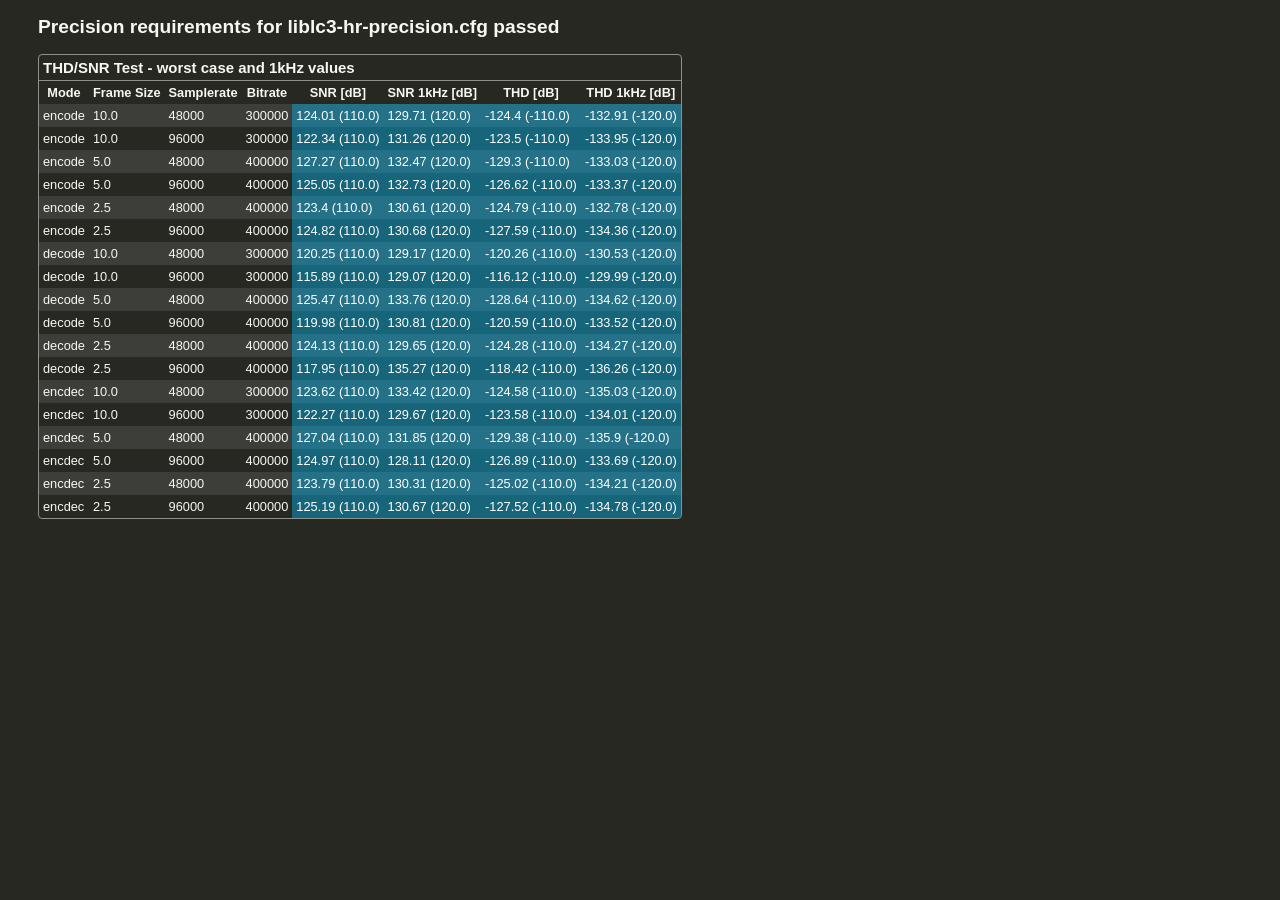
<file: firmware/components/btstack/3rd-party/lc3-google/conformance/lc3plus_hr_precision.html>
<!DOCTYPE html><head><meta charset="UTF-8"><title>liblc3-hr-precision.cfg Report</title>
<style>body {font-family:sans-serif; color:#f8f8f2; background-color:#272822; font-size:80%} div {border:1px solid #8f908a; border-radius:4px; overflow:hidden; display:table; margin-left:30px; margin-bottom:30px} h2 {text-align:left; margin-left:30px} h3 {text-align:left; margin:4px} table {border-spacing:0px; width:100%} th {padding:4px; border-top:1px solid #8f908a} td {padding:4px} tr:nth-child(even) {background-color:rgba(255,255,255,0.1)} td.pass {background-color:rgba(0,192,255,0.4)} td.fail {background-color:rgba(255,0,0,0.4)} td.warn{background-color:rgba(214,137,16,0.4)} a:link {color: white;text-decoration: none;} a:visited {color: white} a:hover {color: white;font-weight:bold;} a:active {color: rgb(155, 155, 155)}</style></head>
<body><h2>Precision requirements for liblc3-hr-precision.cfg passed</h2>
<div><h3>THD/SNR Test - worst case and 1kHz values</h3>
<table>
<tr><th>Mode</th><th>Frame Size</th><th>Samplerate</th><th>Bitrate</th><th>SNR [dB]</th><th>SNR 1kHz [dB]</th><th>THD [dB]</th><th>THD 1kHz [dB]</th></tr><tr><td>encode</td><td>10.0</td><td>48000</td><td>300000</td><td class="pass"><a href="png_liblc3-hr-precision/thd+n_encode_10.0ms_48kHz_300.0kbps.png">124.01 (110.0)</a></td><td class="pass"><a href="png_liblc3-hr-precision/thd+n_encode_10.0ms_48kHz_300.0kbps.png">129.71 (120.0)</a></td><td class="pass"><a href="png_liblc3-hr-precision/thd+n_encode_10.0ms_48kHz_300.0kbps.png">-124.4 (-110.0)</a></td><td class="pass"><a href="png_liblc3-hr-precision/thd+n_encode_10.0ms_48kHz_300.0kbps.png">-132.91 (-120.0)</a></td></tr><tr><td>encode</td><td>10.0</td><td>96000</td><td>300000</td><td class="pass"><a href="png_liblc3-hr-precision/thd+n_encode_10.0ms_96kHz_300.0kbps.png">122.34 (110.0)</a></td><td class="pass"><a href="png_liblc3-hr-precision/thd+n_encode_10.0ms_96kHz_300.0kbps.png">131.26 (120.0)</a></td><td class="pass"><a href="png_liblc3-hr-precision/thd+n_encode_10.0ms_96kHz_300.0kbps.png">-123.5 (-110.0)</a></td><td class="pass"><a href="png_liblc3-hr-precision/thd+n_encode_10.0ms_96kHz_300.0kbps.png">-133.95 (-120.0)</a></td></tr><tr><td>encode</td><td>5.0</td><td>48000</td><td>400000</td><td class="pass"><a href="png_liblc3-hr-precision/thd+n_encode_5.0ms_48kHz_400.0kbps.png">127.27 (110.0)</a></td><td class="pass"><a href="png_liblc3-hr-precision/thd+n_encode_5.0ms_48kHz_400.0kbps.png">132.47 (120.0)</a></td><td class="pass"><a href="png_liblc3-hr-precision/thd+n_encode_5.0ms_48kHz_400.0kbps.png">-129.3 (-110.0)</a></td><td class="pass"><a href="png_liblc3-hr-precision/thd+n_encode_5.0ms_48kHz_400.0kbps.png">-133.03 (-120.0)</a></td></tr><tr><td>encode</td><td>5.0</td><td>96000</td><td>400000</td><td class="pass"><a href="png_liblc3-hr-precision/thd+n_encode_5.0ms_96kHz_400.0kbps.png">125.05 (110.0)</a></td><td class="pass"><a href="png_liblc3-hr-precision/thd+n_encode_5.0ms_96kHz_400.0kbps.png">132.73 (120.0)</a></td><td class="pass"><a href="png_liblc3-hr-precision/thd+n_encode_5.0ms_96kHz_400.0kbps.png">-126.62 (-110.0)</a></td><td class="pass"><a href="png_liblc3-hr-precision/thd+n_encode_5.0ms_96kHz_400.0kbps.png">-133.37 (-120.0)</a></td></tr><tr><td>encode</td><td>2.5</td><td>48000</td><td>400000</td><td class="pass"><a href="png_liblc3-hr-precision/thd+n_encode_2.5ms_48kHz_400.0kbps.png">123.4 (110.0)</a></td><td class="pass"><a href="png_liblc3-hr-precision/thd+n_encode_2.5ms_48kHz_400.0kbps.png">130.61 (120.0)</a></td><td class="pass"><a href="png_liblc3-hr-precision/thd+n_encode_2.5ms_48kHz_400.0kbps.png">-124.79 (-110.0)</a></td><td class="pass"><a href="png_liblc3-hr-precision/thd+n_encode_2.5ms_48kHz_400.0kbps.png">-132.78 (-120.0)</a></td></tr><tr><td>encode</td><td>2.5</td><td>96000</td><td>400000</td><td class="pass"><a href="png_liblc3-hr-precision/thd+n_encode_2.5ms_96kHz_400.0kbps.png">124.82 (110.0)</a></td><td class="pass"><a href="png_liblc3-hr-precision/thd+n_encode_2.5ms_96kHz_400.0kbps.png">130.68 (120.0)</a></td><td class="pass"><a href="png_liblc3-hr-precision/thd+n_encode_2.5ms_96kHz_400.0kbps.png">-127.59 (-110.0)</a></td><td class="pass"><a href="png_liblc3-hr-precision/thd+n_encode_2.5ms_96kHz_400.0kbps.png">-134.36 (-120.0)</a></td></tr><tr><td>decode</td><td>10.0</td><td>48000</td><td>300000</td><td class="pass"><a href="png_liblc3-hr-precision/thd+n_decode_10.0ms_48kHz_300.0kbps.png">120.25 (110.0)</a></td><td class="pass"><a href="png_liblc3-hr-precision/thd+n_decode_10.0ms_48kHz_300.0kbps.png">129.17 (120.0)</a></td><td class="pass"><a href="png_liblc3-hr-precision/thd+n_decode_10.0ms_48kHz_300.0kbps.png">-120.26 (-110.0)</a></td><td class="pass"><a href="png_liblc3-hr-precision/thd+n_decode_10.0ms_48kHz_300.0kbps.png">-130.53 (-120.0)</a></td></tr><tr><td>decode</td><td>10.0</td><td>96000</td><td>300000</td><td class="pass"><a href="png_liblc3-hr-precision/thd+n_decode_10.0ms_96kHz_300.0kbps.png">115.89 (110.0)</a></td><td class="pass"><a href="png_liblc3-hr-precision/thd+n_decode_10.0ms_96kHz_300.0kbps.png">129.07 (120.0)</a></td><td class="pass"><a href="png_liblc3-hr-precision/thd+n_decode_10.0ms_96kHz_300.0kbps.png">-116.12 (-110.0)</a></td><td class="pass"><a href="png_liblc3-hr-precision/thd+n_decode_10.0ms_96kHz_300.0kbps.png">-129.99 (-120.0)</a></td></tr><tr><td>decode</td><td>5.0</td><td>48000</td><td>400000</td><td class="pass"><a href="png_liblc3-hr-precision/thd+n_decode_5.0ms_48kHz_400.0kbps.png">125.47 (110.0)</a></td><td class="pass"><a href="png_liblc3-hr-precision/thd+n_decode_5.0ms_48kHz_400.0kbps.png">133.76 (120.0)</a></td><td class="pass"><a href="png_liblc3-hr-precision/thd+n_decode_5.0ms_48kHz_400.0kbps.png">-128.64 (-110.0)</a></td><td class="pass"><a href="png_liblc3-hr-precision/thd+n_decode_5.0ms_48kHz_400.0kbps.png">-134.62 (-120.0)</a></td></tr><tr><td>decode</td><td>5.0</td><td>96000</td><td>400000</td><td class="pass"><a href="png_liblc3-hr-precision/thd+n_decode_5.0ms_96kHz_400.0kbps.png">119.98 (110.0)</a></td><td class="pass"><a href="png_liblc3-hr-precision/thd+n_decode_5.0ms_96kHz_400.0kbps.png">130.81 (120.0)</a></td><td class="pass"><a href="png_liblc3-hr-precision/thd+n_decode_5.0ms_96kHz_400.0kbps.png">-120.59 (-110.0)</a></td><td class="pass"><a href="png_liblc3-hr-precision/thd+n_decode_5.0ms_96kHz_400.0kbps.png">-133.52 (-120.0)</a></td></tr><tr><td>decode</td><td>2.5</td><td>48000</td><td>400000</td><td class="pass"><a href="png_liblc3-hr-precision/thd+n_decode_2.5ms_48kHz_400.0kbps.png">124.13 (110.0)</a></td><td class="pass"><a href="png_liblc3-hr-precision/thd+n_decode_2.5ms_48kHz_400.0kbps.png">129.65 (120.0)</a></td><td class="pass"><a href="png_liblc3-hr-precision/thd+n_decode_2.5ms_48kHz_400.0kbps.png">-124.28 (-110.0)</a></td><td class="pass"><a href="png_liblc3-hr-precision/thd+n_decode_2.5ms_48kHz_400.0kbps.png">-134.27 (-120.0)</a></td></tr><tr><td>decode</td><td>2.5</td><td>96000</td><td>400000</td><td class="pass"><a href="png_liblc3-hr-precision/thd+n_decode_2.5ms_96kHz_400.0kbps.png">117.95 (110.0)</a></td><td class="pass"><a href="png_liblc3-hr-precision/thd+n_decode_2.5ms_96kHz_400.0kbps.png">135.27 (120.0)</a></td><td class="pass"><a href="png_liblc3-hr-precision/thd+n_decode_2.5ms_96kHz_400.0kbps.png">-118.42 (-110.0)</a></td><td class="pass"><a href="png_liblc3-hr-precision/thd+n_decode_2.5ms_96kHz_400.0kbps.png">-136.26 (-120.0)</a></td></tr><tr><td>encdec</td><td>10.0</td><td>48000</td><td>300000</td><td class="pass"><a href="png_liblc3-hr-precision/thd+n_encdec_10.0ms_48kHz_300.0kbps.png">123.62 (110.0)</a></td><td class="pass"><a href="png_liblc3-hr-precision/thd+n_encdec_10.0ms_48kHz_300.0kbps.png">133.42 (120.0)</a></td><td class="pass"><a href="png_liblc3-hr-precision/thd+n_encdec_10.0ms_48kHz_300.0kbps.png">-124.58 (-110.0)</a></td><td class="pass"><a href="png_liblc3-hr-precision/thd+n_encdec_10.0ms_48kHz_300.0kbps.png">-135.03 (-120.0)</a></td></tr><tr><td>encdec</td><td>10.0</td><td>96000</td><td>300000</td><td class="pass"><a href="png_liblc3-hr-precision/thd+n_encdec_10.0ms_96kHz_300.0kbps.png">122.27 (110.0)</a></td><td class="pass"><a href="png_liblc3-hr-precision/thd+n_encdec_10.0ms_96kHz_300.0kbps.png">129.67 (120.0)</a></td><td class="pass"><a href="png_liblc3-hr-precision/thd+n_encdec_10.0ms_96kHz_300.0kbps.png">-123.58 (-110.0)</a></td><td class="pass"><a href="png_liblc3-hr-precision/thd+n_encdec_10.0ms_96kHz_300.0kbps.png">-134.01 (-120.0)</a></td></tr><tr><td>encdec</td><td>5.0</td><td>48000</td><td>400000</td><td class="pass"><a href="png_liblc3-hr-precision/thd+n_encdec_5.0ms_48kHz_400.0kbps.png">127.04 (110.0)</a></td><td class="pass"><a href="png_liblc3-hr-precision/thd+n_encdec_5.0ms_48kHz_400.0kbps.png">131.85 (120.0)</a></td><td class="pass"><a href="png_liblc3-hr-precision/thd+n_encdec_5.0ms_48kHz_400.0kbps.png">-129.38 (-110.0)</a></td><td class="pass"><a href="png_liblc3-hr-precision/thd+n_encdec_5.0ms_48kHz_400.0kbps.png">-135.9 (-120.0)</a></td></tr><tr><td>encdec</td><td>5.0</td><td>96000</td><td>400000</td><td class="pass"><a href="png_liblc3-hr-precision/thd+n_encdec_5.0ms_96kHz_400.0kbps.png">124.97 (110.0)</a></td><td class="pass"><a href="png_liblc3-hr-precision/thd+n_encdec_5.0ms_96kHz_400.0kbps.png">128.11 (120.0)</a></td><td class="pass"><a href="png_liblc3-hr-precision/thd+n_encdec_5.0ms_96kHz_400.0kbps.png">-126.89 (-110.0)</a></td><td class="pass"><a href="png_liblc3-hr-precision/thd+n_encdec_5.0ms_96kHz_400.0kbps.png">-133.69 (-120.0)</a></td></tr><tr><td>encdec</td><td>2.5</td><td>48000</td><td>400000</td><td class="pass"><a href="png_liblc3-hr-precision/thd+n_encdec_2.5ms_48kHz_400.0kbps.png">123.79 (110.0)</a></td><td class="pass"><a href="png_liblc3-hr-precision/thd+n_encdec_2.5ms_48kHz_400.0kbps.png">130.31 (120.0)</a></td><td class="pass"><a href="png_liblc3-hr-precision/thd+n_encdec_2.5ms_48kHz_400.0kbps.png">-125.02 (-110.0)</a></td><td class="pass"><a href="png_liblc3-hr-precision/thd+n_encdec_2.5ms_48kHz_400.0kbps.png">-134.21 (-120.0)</a></td></tr><tr><td>encdec</td><td>2.5</td><td>96000</td><td>400000</td><td class="pass"><a href="png_liblc3-hr-precision/thd+n_encdec_2.5ms_96kHz_400.0kbps.png">125.19 (110.0)</a></td><td class="pass"><a href="png_liblc3-hr-precision/thd+n_encdec_2.5ms_96kHz_400.0kbps.png">130.67 (120.0)</a></td><td class="pass"><a href="png_liblc3-hr-precision/thd+n_encdec_2.5ms_96kHz_400.0kbps.png">-127.52 (-110.0)</a></td><td class="pass"><a href="png_liblc3-hr-precision/thd+n_encdec_2.5ms_96kHz_400.0kbps.png">-134.78 (-120.0)</a></td></tr></table></div></body>
</file>
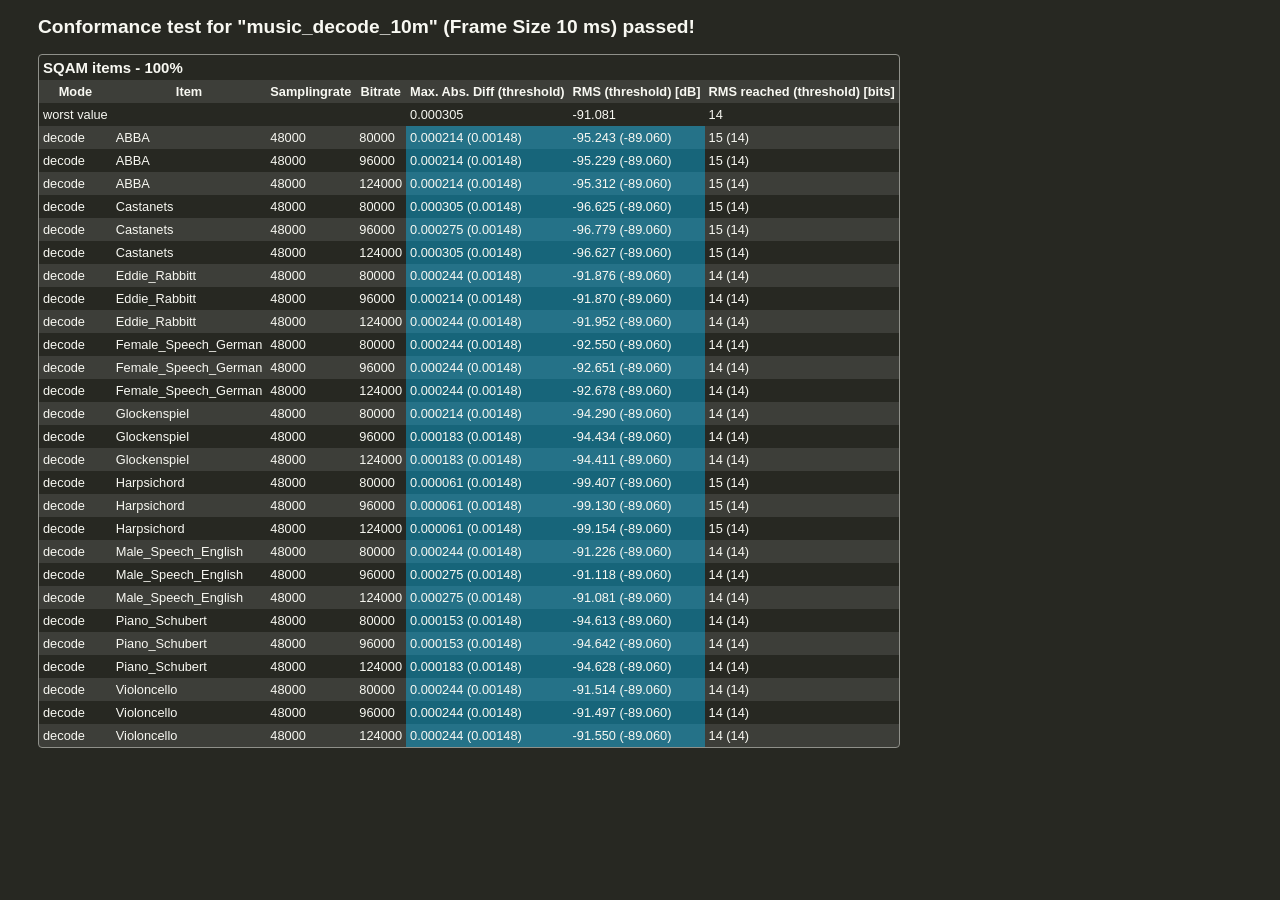
<file: firmware/components/btstack/3rd-party/lc3-google/conformance/music_decode_10m.html>
<!DOCTYPE html><head><title>music_decode_10m Report</title><style>body {font-family:sans-serif; color:#f8f8f2; background-color:#272822; font-size:80%} div {border:1px solid #8f908a; border-radius:4px; overflow:hidden; display:table; margin-left:30px; margin-bottom:30px} h2 {text-align:left; margin-left:30px} h3 {text-align:left; margin:4px} table {border-spacing:0px} th {padding:4px} td {padding:4px} tr:nth-child(even) {background-color:rgba(255,255,255,0.1)} td.pass {background-color:rgba(0,192,255,0.4)} td.fail {background-color:rgba(255,0,0,0.4)} td.warn {background-color:rgba(214,137,16,0.4)}</style></head><body><h2>Conformance test for "music_decode_10m" (Frame Size 10 ms) passed!</h2><div><table><tr><h3>SQAM items - 100%</h3></tr>
<tr><th>Mode</th><th>Item</th><th>Samplingrate</th><th>Bitrate</th><th>Max. Abs. Diff (threshold)</th><th>RMS (threshold) [dB]</th><th>RMS reached (threshold) [bits]</th></tr>
<tr><td>worst value</td><td></td><td></td><td></td><td>0.000305</td><td>-91.081</td><td>14</td></tr>
<tr><td>decode</td><td>ABBA</td><td>48000</td><td>80000</td><td class=pass>0.000214 (0.00148)</td><td class=pass>-95.243 (-89.060)</td><td class=none>15 (14)</td></tr>
<tr><td>decode</td><td>ABBA</td><td>48000</td><td>96000</td><td class=pass>0.000214 (0.00148)</td><td class=pass>-95.229 (-89.060)</td><td class=none>15 (14)</td></tr>
<tr><td>decode</td><td>ABBA</td><td>48000</td><td>124000</td><td class=pass>0.000214 (0.00148)</td><td class=pass>-95.312 (-89.060)</td><td class=none>15 (14)</td></tr>
<tr><td>decode</td><td>Castanets</td><td>48000</td><td>80000</td><td class=pass>0.000305 (0.00148)</td><td class=pass>-96.625 (-89.060)</td><td class=none>15 (14)</td></tr>
<tr><td>decode</td><td>Castanets</td><td>48000</td><td>96000</td><td class=pass>0.000275 (0.00148)</td><td class=pass>-96.779 (-89.060)</td><td class=none>15 (14)</td></tr>
<tr><td>decode</td><td>Castanets</td><td>48000</td><td>124000</td><td class=pass>0.000305 (0.00148)</td><td class=pass>-96.627 (-89.060)</td><td class=none>15 (14)</td></tr>
<tr><td>decode</td><td>Eddie_Rabbitt</td><td>48000</td><td>80000</td><td class=pass>0.000244 (0.00148)</td><td class=pass>-91.876 (-89.060)</td><td class=none>14 (14)</td></tr>
<tr><td>decode</td><td>Eddie_Rabbitt</td><td>48000</td><td>96000</td><td class=pass>0.000214 (0.00148)</td><td class=pass>-91.870 (-89.060)</td><td class=none>14 (14)</td></tr>
<tr><td>decode</td><td>Eddie_Rabbitt</td><td>48000</td><td>124000</td><td class=pass>0.000244 (0.00148)</td><td class=pass>-91.952 (-89.060)</td><td class=none>14 (14)</td></tr>
<tr><td>decode</td><td>Female_Speech_German</td><td>48000</td><td>80000</td><td class=pass>0.000244 (0.00148)</td><td class=pass>-92.550 (-89.060)</td><td class=none>14 (14)</td></tr>
<tr><td>decode</td><td>Female_Speech_German</td><td>48000</td><td>96000</td><td class=pass>0.000244 (0.00148)</td><td class=pass>-92.651 (-89.060)</td><td class=none>14 (14)</td></tr>
<tr><td>decode</td><td>Female_Speech_German</td><td>48000</td><td>124000</td><td class=pass>0.000244 (0.00148)</td><td class=pass>-92.678 (-89.060)</td><td class=none>14 (14)</td></tr>
<tr><td>decode</td><td>Glockenspiel</td><td>48000</td><td>80000</td><td class=pass>0.000214 (0.00148)</td><td class=pass>-94.290 (-89.060)</td><td class=none>14 (14)</td></tr>
<tr><td>decode</td><td>Glockenspiel</td><td>48000</td><td>96000</td><td class=pass>0.000183 (0.00148)</td><td class=pass>-94.434 (-89.060)</td><td class=none>14 (14)</td></tr>
<tr><td>decode</td><td>Glockenspiel</td><td>48000</td><td>124000</td><td class=pass>0.000183 (0.00148)</td><td class=pass>-94.411 (-89.060)</td><td class=none>14 (14)</td></tr>
<tr><td>decode</td><td>Harpsichord</td><td>48000</td><td>80000</td><td class=pass>0.000061 (0.00148)</td><td class=pass>-99.407 (-89.060)</td><td class=none>15 (14)</td></tr>
<tr><td>decode</td><td>Harpsichord</td><td>48000</td><td>96000</td><td class=pass>0.000061 (0.00148)</td><td class=pass>-99.130 (-89.060)</td><td class=none>15 (14)</td></tr>
<tr><td>decode</td><td>Harpsichord</td><td>48000</td><td>124000</td><td class=pass>0.000061 (0.00148)</td><td class=pass>-99.154 (-89.060)</td><td class=none>15 (14)</td></tr>
<tr><td>decode</td><td>Male_Speech_English</td><td>48000</td><td>80000</td><td class=pass>0.000244 (0.00148)</td><td class=pass>-91.226 (-89.060)</td><td class=none>14 (14)</td></tr>
<tr><td>decode</td><td>Male_Speech_English</td><td>48000</td><td>96000</td><td class=pass>0.000275 (0.00148)</td><td class=pass>-91.118 (-89.060)</td><td class=none>14 (14)</td></tr>
<tr><td>decode</td><td>Male_Speech_English</td><td>48000</td><td>124000</td><td class=pass>0.000275 (0.00148)</td><td class=pass>-91.081 (-89.060)</td><td class=none>14 (14)</td></tr>
<tr><td>decode</td><td>Piano_Schubert</td><td>48000</td><td>80000</td><td class=pass>0.000153 (0.00148)</td><td class=pass>-94.613 (-89.060)</td><td class=none>14 (14)</td></tr>
<tr><td>decode</td><td>Piano_Schubert</td><td>48000</td><td>96000</td><td class=pass>0.000153 (0.00148)</td><td class=pass>-94.642 (-89.060)</td><td class=none>14 (14)</td></tr>
<tr><td>decode</td><td>Piano_Schubert</td><td>48000</td><td>124000</td><td class=pass>0.000183 (0.00148)</td><td class=pass>-94.628 (-89.060)</td><td class=none>14 (14)</td></tr>
<tr><td>decode</td><td>Violoncello</td><td>48000</td><td>80000</td><td class=pass>0.000244 (0.00148)</td><td class=pass>-91.514 (-89.060)</td><td class=none>14 (14)</td></tr>
<tr><td>decode</td><td>Violoncello</td><td>48000</td><td>96000</td><td class=pass>0.000244 (0.00148)</td><td class=pass>-91.497 (-89.060)</td><td class=none>14 (14)</td></tr>
<tr><td>decode</td><td>Violoncello</td><td>48000</td><td>124000</td><td class=pass>0.000244 (0.00148)</td><td class=pass>-91.550 (-89.060)</td><td class=none>14 (14)</td></tr>
</table></div></body>
</file>
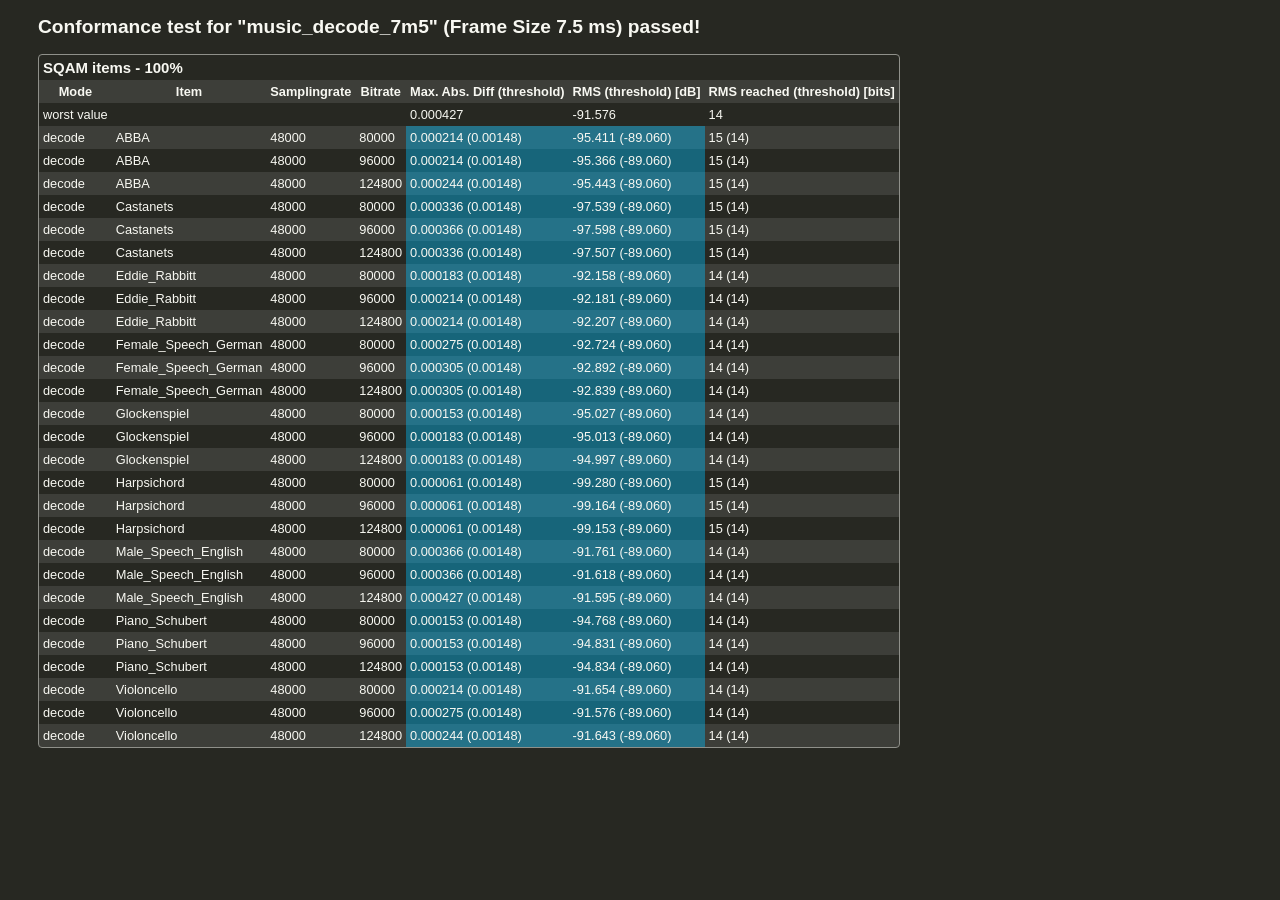
<file: firmware/components/btstack/3rd-party/lc3-google/conformance/music_decode_7m5.html>
<!DOCTYPE html><head><title>music_decode_7m5 Report</title><style>body {font-family:sans-serif; color:#f8f8f2; background-color:#272822; font-size:80%} div {border:1px solid #8f908a; border-radius:4px; overflow:hidden; display:table; margin-left:30px; margin-bottom:30px} h2 {text-align:left; margin-left:30px} h3 {text-align:left; margin:4px} table {border-spacing:0px} th {padding:4px} td {padding:4px} tr:nth-child(even) {background-color:rgba(255,255,255,0.1)} td.pass {background-color:rgba(0,192,255,0.4)} td.fail {background-color:rgba(255,0,0,0.4)} td.warn {background-color:rgba(214,137,16,0.4)}</style></head><body><h2>Conformance test for "music_decode_7m5" (Frame Size 7.5 ms) passed!</h2><div><table><tr><h3>SQAM items - 100%</h3></tr>
<tr><th>Mode</th><th>Item</th><th>Samplingrate</th><th>Bitrate</th><th>Max. Abs. Diff (threshold)</th><th>RMS (threshold) [dB]</th><th>RMS reached (threshold) [bits]</th></tr>
<tr><td>worst value</td><td></td><td></td><td></td><td>0.000427</td><td>-91.576</td><td>14</td></tr>
<tr><td>decode</td><td>ABBA</td><td>48000</td><td>80000</td><td class=pass>0.000214 (0.00148)</td><td class=pass>-95.411 (-89.060)</td><td class=none>15 (14)</td></tr>
<tr><td>decode</td><td>ABBA</td><td>48000</td><td>96000</td><td class=pass>0.000214 (0.00148)</td><td class=pass>-95.366 (-89.060)</td><td class=none>15 (14)</td></tr>
<tr><td>decode</td><td>ABBA</td><td>48000</td><td>124800</td><td class=pass>0.000244 (0.00148)</td><td class=pass>-95.443 (-89.060)</td><td class=none>15 (14)</td></tr>
<tr><td>decode</td><td>Castanets</td><td>48000</td><td>80000</td><td class=pass>0.000336 (0.00148)</td><td class=pass>-97.539 (-89.060)</td><td class=none>15 (14)</td></tr>
<tr><td>decode</td><td>Castanets</td><td>48000</td><td>96000</td><td class=pass>0.000366 (0.00148)</td><td class=pass>-97.598 (-89.060)</td><td class=none>15 (14)</td></tr>
<tr><td>decode</td><td>Castanets</td><td>48000</td><td>124800</td><td class=pass>0.000336 (0.00148)</td><td class=pass>-97.507 (-89.060)</td><td class=none>15 (14)</td></tr>
<tr><td>decode</td><td>Eddie_Rabbitt</td><td>48000</td><td>80000</td><td class=pass>0.000183 (0.00148)</td><td class=pass>-92.158 (-89.060)</td><td class=none>14 (14)</td></tr>
<tr><td>decode</td><td>Eddie_Rabbitt</td><td>48000</td><td>96000</td><td class=pass>0.000214 (0.00148)</td><td class=pass>-92.181 (-89.060)</td><td class=none>14 (14)</td></tr>
<tr><td>decode</td><td>Eddie_Rabbitt</td><td>48000</td><td>124800</td><td class=pass>0.000214 (0.00148)</td><td class=pass>-92.207 (-89.060)</td><td class=none>14 (14)</td></tr>
<tr><td>decode</td><td>Female_Speech_German</td><td>48000</td><td>80000</td><td class=pass>0.000275 (0.00148)</td><td class=pass>-92.724 (-89.060)</td><td class=none>14 (14)</td></tr>
<tr><td>decode</td><td>Female_Speech_German</td><td>48000</td><td>96000</td><td class=pass>0.000305 (0.00148)</td><td class=pass>-92.892 (-89.060)</td><td class=none>14 (14)</td></tr>
<tr><td>decode</td><td>Female_Speech_German</td><td>48000</td><td>124800</td><td class=pass>0.000305 (0.00148)</td><td class=pass>-92.839 (-89.060)</td><td class=none>14 (14)</td></tr>
<tr><td>decode</td><td>Glockenspiel</td><td>48000</td><td>80000</td><td class=pass>0.000153 (0.00148)</td><td class=pass>-95.027 (-89.060)</td><td class=none>14 (14)</td></tr>
<tr><td>decode</td><td>Glockenspiel</td><td>48000</td><td>96000</td><td class=pass>0.000183 (0.00148)</td><td class=pass>-95.013 (-89.060)</td><td class=none>14 (14)</td></tr>
<tr><td>decode</td><td>Glockenspiel</td><td>48000</td><td>124800</td><td class=pass>0.000183 (0.00148)</td><td class=pass>-94.997 (-89.060)</td><td class=none>14 (14)</td></tr>
<tr><td>decode</td><td>Harpsichord</td><td>48000</td><td>80000</td><td class=pass>0.000061 (0.00148)</td><td class=pass>-99.280 (-89.060)</td><td class=none>15 (14)</td></tr>
<tr><td>decode</td><td>Harpsichord</td><td>48000</td><td>96000</td><td class=pass>0.000061 (0.00148)</td><td class=pass>-99.164 (-89.060)</td><td class=none>15 (14)</td></tr>
<tr><td>decode</td><td>Harpsichord</td><td>48000</td><td>124800</td><td class=pass>0.000061 (0.00148)</td><td class=pass>-99.153 (-89.060)</td><td class=none>15 (14)</td></tr>
<tr><td>decode</td><td>Male_Speech_English</td><td>48000</td><td>80000</td><td class=pass>0.000366 (0.00148)</td><td class=pass>-91.761 (-89.060)</td><td class=none>14 (14)</td></tr>
<tr><td>decode</td><td>Male_Speech_English</td><td>48000</td><td>96000</td><td class=pass>0.000366 (0.00148)</td><td class=pass>-91.618 (-89.060)</td><td class=none>14 (14)</td></tr>
<tr><td>decode</td><td>Male_Speech_English</td><td>48000</td><td>124800</td><td class=pass>0.000427 (0.00148)</td><td class=pass>-91.595 (-89.060)</td><td class=none>14 (14)</td></tr>
<tr><td>decode</td><td>Piano_Schubert</td><td>48000</td><td>80000</td><td class=pass>0.000153 (0.00148)</td><td class=pass>-94.768 (-89.060)</td><td class=none>14 (14)</td></tr>
<tr><td>decode</td><td>Piano_Schubert</td><td>48000</td><td>96000</td><td class=pass>0.000153 (0.00148)</td><td class=pass>-94.831 (-89.060)</td><td class=none>14 (14)</td></tr>
<tr><td>decode</td><td>Piano_Schubert</td><td>48000</td><td>124800</td><td class=pass>0.000153 (0.00148)</td><td class=pass>-94.834 (-89.060)</td><td class=none>14 (14)</td></tr>
<tr><td>decode</td><td>Violoncello</td><td>48000</td><td>80000</td><td class=pass>0.000214 (0.00148)</td><td class=pass>-91.654 (-89.060)</td><td class=none>14 (14)</td></tr>
<tr><td>decode</td><td>Violoncello</td><td>48000</td><td>96000</td><td class=pass>0.000275 (0.00148)</td><td class=pass>-91.576 (-89.060)</td><td class=none>14 (14)</td></tr>
<tr><td>decode</td><td>Violoncello</td><td>48000</td><td>124800</td><td class=pass>0.000244 (0.00148)</td><td class=pass>-91.643 (-89.060)</td><td class=none>14 (14)</td></tr>
</table></div></body>
</file>
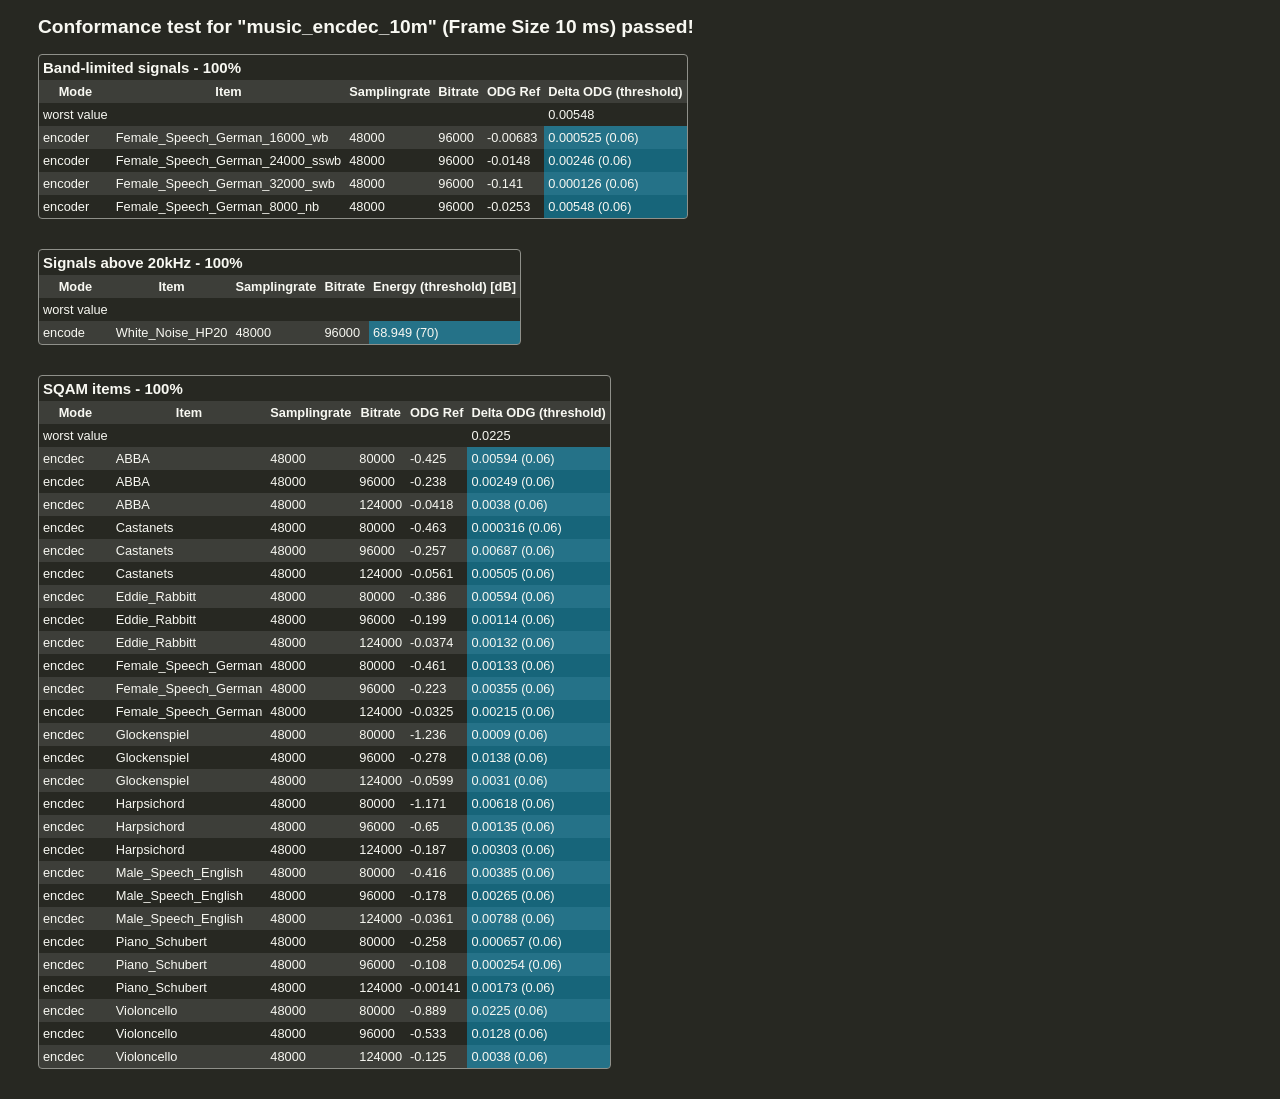
<file: firmware/components/btstack/3rd-party/lc3-google/conformance/music_encdec_10m.html>
<!DOCTYPE html><head><title>music_encdec_10m Report</title><style>body {font-family:sans-serif; color:#f8f8f2; background-color:#272822; font-size:80%} div {border:1px solid #8f908a; border-radius:4px; overflow:hidden; display:table; margin-left:30px; margin-bottom:30px} h2 {text-align:left; margin-left:30px} h3 {text-align:left; margin:4px} table {border-spacing:0px} th {padding:4px} td {padding:4px} tr:nth-child(even) {background-color:rgba(255,255,255,0.1)} td.pass {background-color:rgba(0,192,255,0.4)} td.fail {background-color:rgba(255,0,0,0.4)} td.warn {background-color:rgba(214,137,16,0.4)}</style></head><body><h2>Conformance test for "music_encdec_10m" (Frame Size 10 ms) passed!</h2><div><table><tr><h3>Band-limited signals - 100%</h3></tr>
<tr><th>Mode</th><th>Item</th><th>Samplingrate</th><th>Bitrate</th><th>ODG Ref</th><th>Delta ODG (threshold)</th></tr>
<tr><td>worst value</td><td></td><td></td><td></td><td></td><td>0.00548</td></tr>
<tr><td>encoder</td><td>Female_Speech_German_16000_wb</td><td>48000</td><td>96000</td><td class=>-0.00683</td><td class=pass>0.000525 (0.06)</td></tr>
<tr><td>encoder</td><td>Female_Speech_German_24000_sswb</td><td>48000</td><td>96000</td><td class=>-0.0148</td><td class=pass>0.00246 (0.06)</td></tr>
<tr><td>encoder</td><td>Female_Speech_German_32000_swb</td><td>48000</td><td>96000</td><td class=>-0.141</td><td class=pass>0.000126 (0.06)</td></tr>
<tr><td>encoder</td><td>Female_Speech_German_8000_nb</td><td>48000</td><td>96000</td><td class=>-0.0253</td><td class=pass>0.00548 (0.06)</td></tr>
</table></div></body><div><table><tr><h3>Signals above 20kHz - 100%</h3></tr>
<tr><th>Mode</th><th>Item</th><th>Samplingrate</th><th>Bitrate</th><th>Energy (threshold) [dB]</th></tr>
<tr><td>worst value</td><td></td><td></td><td></td></tr>
<tr><td>encode</td><td>White_Noise_HP20</td><td>48000</td><td>96000</td><td class=pass>68.949 (70)</td></tr>
</table></div></body><div><table><tr><h3>SQAM items - 100%</h3></tr>
<tr><th>Mode</th><th>Item</th><th>Samplingrate</th><th>Bitrate</th><th>ODG Ref</th><th>Delta ODG (threshold)</th></tr>
<tr><td>worst value</td><td></td><td></td><td></td><td></td><td>0.0225</td></tr>
<tr><td>encdec</td><td>ABBA</td><td>48000</td><td>80000</td><td class=>-0.425</td><td class=pass>0.00594 (0.06)</td></tr>
<tr><td>encdec</td><td>ABBA</td><td>48000</td><td>96000</td><td class=>-0.238</td><td class=pass>0.00249 (0.06)</td></tr>
<tr><td>encdec</td><td>ABBA</td><td>48000</td><td>124000</td><td class=>-0.0418</td><td class=pass>0.0038 (0.06)</td></tr>
<tr><td>encdec</td><td>Castanets</td><td>48000</td><td>80000</td><td class=>-0.463</td><td class=pass>0.000316 (0.06)</td></tr>
<tr><td>encdec</td><td>Castanets</td><td>48000</td><td>96000</td><td class=>-0.257</td><td class=pass>0.00687 (0.06)</td></tr>
<tr><td>encdec</td><td>Castanets</td><td>48000</td><td>124000</td><td class=>-0.0561</td><td class=pass>0.00505 (0.06)</td></tr>
<tr><td>encdec</td><td>Eddie_Rabbitt</td><td>48000</td><td>80000</td><td class=>-0.386</td><td class=pass>0.00594 (0.06)</td></tr>
<tr><td>encdec</td><td>Eddie_Rabbitt</td><td>48000</td><td>96000</td><td class=>-0.199</td><td class=pass>0.00114 (0.06)</td></tr>
<tr><td>encdec</td><td>Eddie_Rabbitt</td><td>48000</td><td>124000</td><td class=>-0.0374</td><td class=pass>0.00132 (0.06)</td></tr>
<tr><td>encdec</td><td>Female_Speech_German</td><td>48000</td><td>80000</td><td class=>-0.461</td><td class=pass>0.00133 (0.06)</td></tr>
<tr><td>encdec</td><td>Female_Speech_German</td><td>48000</td><td>96000</td><td class=>-0.223</td><td class=pass>0.00355 (0.06)</td></tr>
<tr><td>encdec</td><td>Female_Speech_German</td><td>48000</td><td>124000</td><td class=>-0.0325</td><td class=pass>0.00215 (0.06)</td></tr>
<tr><td>encdec</td><td>Glockenspiel</td><td>48000</td><td>80000</td><td class=>-1.236</td><td class=pass>0.0009 (0.06)</td></tr>
<tr><td>encdec</td><td>Glockenspiel</td><td>48000</td><td>96000</td><td class=>-0.278</td><td class=pass>0.0138 (0.06)</td></tr>
<tr><td>encdec</td><td>Glockenspiel</td><td>48000</td><td>124000</td><td class=>-0.0599</td><td class=pass>0.0031 (0.06)</td></tr>
<tr><td>encdec</td><td>Harpsichord</td><td>48000</td><td>80000</td><td class=>-1.171</td><td class=pass>0.00618 (0.06)</td></tr>
<tr><td>encdec</td><td>Harpsichord</td><td>48000</td><td>96000</td><td class=>-0.65</td><td class=pass>0.00135 (0.06)</td></tr>
<tr><td>encdec</td><td>Harpsichord</td><td>48000</td><td>124000</td><td class=>-0.187</td><td class=pass>0.00303 (0.06)</td></tr>
<tr><td>encdec</td><td>Male_Speech_English</td><td>48000</td><td>80000</td><td class=>-0.416</td><td class=pass>0.00385 (0.06)</td></tr>
<tr><td>encdec</td><td>Male_Speech_English</td><td>48000</td><td>96000</td><td class=>-0.178</td><td class=pass>0.00265 (0.06)</td></tr>
<tr><td>encdec</td><td>Male_Speech_English</td><td>48000</td><td>124000</td><td class=>-0.0361</td><td class=pass>0.00788 (0.06)</td></tr>
<tr><td>encdec</td><td>Piano_Schubert</td><td>48000</td><td>80000</td><td class=>-0.258</td><td class=pass>0.000657 (0.06)</td></tr>
<tr><td>encdec</td><td>Piano_Schubert</td><td>48000</td><td>96000</td><td class=>-0.108</td><td class=pass>0.000254 (0.06)</td></tr>
<tr><td>encdec</td><td>Piano_Schubert</td><td>48000</td><td>124000</td><td class=>-0.00141</td><td class=pass>0.00173 (0.06)</td></tr>
<tr><td>encdec</td><td>Violoncello</td><td>48000</td><td>80000</td><td class=>-0.889</td><td class=pass>0.0225 (0.06)</td></tr>
<tr><td>encdec</td><td>Violoncello</td><td>48000</td><td>96000</td><td class=>-0.533</td><td class=pass>0.0128 (0.06)</td></tr>
<tr><td>encdec</td><td>Violoncello</td><td>48000</td><td>124000</td><td class=>-0.125</td><td class=pass>0.0038 (0.06)</td></tr>
</table></div></body>
</file>
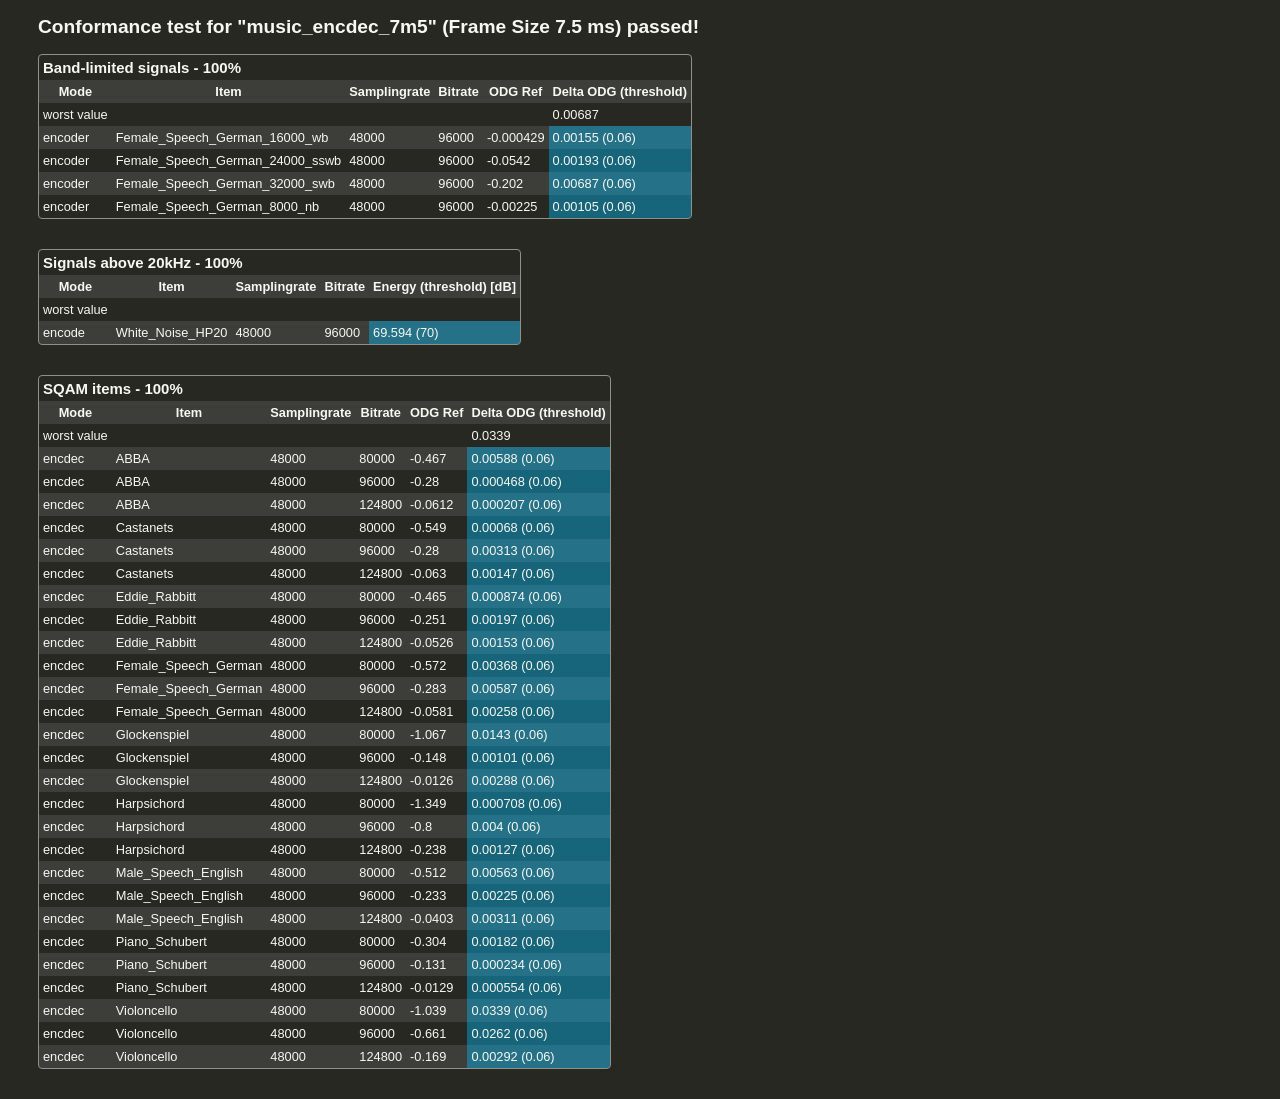
<file: firmware/components/btstack/3rd-party/lc3-google/conformance/music_encdec_7m5.html>
<!DOCTYPE html><head><title>music_encdec_7m5 Report</title><style>body {font-family:sans-serif; color:#f8f8f2; background-color:#272822; font-size:80%} div {border:1px solid #8f908a; border-radius:4px; overflow:hidden; display:table; margin-left:30px; margin-bottom:30px} h2 {text-align:left; margin-left:30px} h3 {text-align:left; margin:4px} table {border-spacing:0px} th {padding:4px} td {padding:4px} tr:nth-child(even) {background-color:rgba(255,255,255,0.1)} td.pass {background-color:rgba(0,192,255,0.4)} td.fail {background-color:rgba(255,0,0,0.4)} td.warn {background-color:rgba(214,137,16,0.4)}</style></head><body><h2>Conformance test for "music_encdec_7m5" (Frame Size 7.5 ms) passed!</h2><div><table><tr><h3>Band-limited signals - 100%</h3></tr>
<tr><th>Mode</th><th>Item</th><th>Samplingrate</th><th>Bitrate</th><th>ODG Ref</th><th>Delta ODG (threshold)</th></tr>
<tr><td>worst value</td><td></td><td></td><td></td><td></td><td>0.00687</td></tr>
<tr><td>encoder</td><td>Female_Speech_German_16000_wb</td><td>48000</td><td>96000</td><td class=>-0.000429</td><td class=pass>0.00155 (0.06)</td></tr>
<tr><td>encoder</td><td>Female_Speech_German_24000_sswb</td><td>48000</td><td>96000</td><td class=>-0.0542</td><td class=pass>0.00193 (0.06)</td></tr>
<tr><td>encoder</td><td>Female_Speech_German_32000_swb</td><td>48000</td><td>96000</td><td class=>-0.202</td><td class=pass>0.00687 (0.06)</td></tr>
<tr><td>encoder</td><td>Female_Speech_German_8000_nb</td><td>48000</td><td>96000</td><td class=>-0.00225</td><td class=pass>0.00105 (0.06)</td></tr>
</table></div></body><div><table><tr><h3>Signals above 20kHz - 100%</h3></tr>
<tr><th>Mode</th><th>Item</th><th>Samplingrate</th><th>Bitrate</th><th>Energy (threshold) [dB]</th></tr>
<tr><td>worst value</td><td></td><td></td><td></td></tr>
<tr><td>encode</td><td>White_Noise_HP20</td><td>48000</td><td>96000</td><td class=pass>69.594 (70)</td></tr>
</table></div></body><div><table><tr><h3>SQAM items - 100%</h3></tr>
<tr><th>Mode</th><th>Item</th><th>Samplingrate</th><th>Bitrate</th><th>ODG Ref</th><th>Delta ODG (threshold)</th></tr>
<tr><td>worst value</td><td></td><td></td><td></td><td></td><td>0.0339</td></tr>
<tr><td>encdec</td><td>ABBA</td><td>48000</td><td>80000</td><td class=>-0.467</td><td class=pass>0.00588 (0.06)</td></tr>
<tr><td>encdec</td><td>ABBA</td><td>48000</td><td>96000</td><td class=>-0.28</td><td class=pass>0.000468 (0.06)</td></tr>
<tr><td>encdec</td><td>ABBA</td><td>48000</td><td>124800</td><td class=>-0.0612</td><td class=pass>0.000207 (0.06)</td></tr>
<tr><td>encdec</td><td>Castanets</td><td>48000</td><td>80000</td><td class=>-0.549</td><td class=pass>0.00068 (0.06)</td></tr>
<tr><td>encdec</td><td>Castanets</td><td>48000</td><td>96000</td><td class=>-0.28</td><td class=pass>0.00313 (0.06)</td></tr>
<tr><td>encdec</td><td>Castanets</td><td>48000</td><td>124800</td><td class=>-0.063</td><td class=pass>0.00147 (0.06)</td></tr>
<tr><td>encdec</td><td>Eddie_Rabbitt</td><td>48000</td><td>80000</td><td class=>-0.465</td><td class=pass>0.000874 (0.06)</td></tr>
<tr><td>encdec</td><td>Eddie_Rabbitt</td><td>48000</td><td>96000</td><td class=>-0.251</td><td class=pass>0.00197 (0.06)</td></tr>
<tr><td>encdec</td><td>Eddie_Rabbitt</td><td>48000</td><td>124800</td><td class=>-0.0526</td><td class=pass>0.00153 (0.06)</td></tr>
<tr><td>encdec</td><td>Female_Speech_German</td><td>48000</td><td>80000</td><td class=>-0.572</td><td class=pass>0.00368 (0.06)</td></tr>
<tr><td>encdec</td><td>Female_Speech_German</td><td>48000</td><td>96000</td><td class=>-0.283</td><td class=pass>0.00587 (0.06)</td></tr>
<tr><td>encdec</td><td>Female_Speech_German</td><td>48000</td><td>124800</td><td class=>-0.0581</td><td class=pass>0.00258 (0.06)</td></tr>
<tr><td>encdec</td><td>Glockenspiel</td><td>48000</td><td>80000</td><td class=>-1.067</td><td class=pass>0.0143 (0.06)</td></tr>
<tr><td>encdec</td><td>Glockenspiel</td><td>48000</td><td>96000</td><td class=>-0.148</td><td class=pass>0.00101 (0.06)</td></tr>
<tr><td>encdec</td><td>Glockenspiel</td><td>48000</td><td>124800</td><td class=>-0.0126</td><td class=pass>0.00288 (0.06)</td></tr>
<tr><td>encdec</td><td>Harpsichord</td><td>48000</td><td>80000</td><td class=>-1.349</td><td class=pass>0.000708 (0.06)</td></tr>
<tr><td>encdec</td><td>Harpsichord</td><td>48000</td><td>96000</td><td class=>-0.8</td><td class=pass>0.004 (0.06)</td></tr>
<tr><td>encdec</td><td>Harpsichord</td><td>48000</td><td>124800</td><td class=>-0.238</td><td class=pass>0.00127 (0.06)</td></tr>
<tr><td>encdec</td><td>Male_Speech_English</td><td>48000</td><td>80000</td><td class=>-0.512</td><td class=pass>0.00563 (0.06)</td></tr>
<tr><td>encdec</td><td>Male_Speech_English</td><td>48000</td><td>96000</td><td class=>-0.233</td><td class=pass>0.00225 (0.06)</td></tr>
<tr><td>encdec</td><td>Male_Speech_English</td><td>48000</td><td>124800</td><td class=>-0.0403</td><td class=pass>0.00311 (0.06)</td></tr>
<tr><td>encdec</td><td>Piano_Schubert</td><td>48000</td><td>80000</td><td class=>-0.304</td><td class=pass>0.00182 (0.06)</td></tr>
<tr><td>encdec</td><td>Piano_Schubert</td><td>48000</td><td>96000</td><td class=>-0.131</td><td class=pass>0.000234 (0.06)</td></tr>
<tr><td>encdec</td><td>Piano_Schubert</td><td>48000</td><td>124800</td><td class=>-0.0129</td><td class=pass>0.000554 (0.06)</td></tr>
<tr><td>encdec</td><td>Violoncello</td><td>48000</td><td>80000</td><td class=>-1.039</td><td class=pass>0.0339 (0.06)</td></tr>
<tr><td>encdec</td><td>Violoncello</td><td>48000</td><td>96000</td><td class=>-0.661</td><td class=pass>0.0262 (0.06)</td></tr>
<tr><td>encdec</td><td>Violoncello</td><td>48000</td><td>124800</td><td class=>-0.169</td><td class=pass>0.00292 (0.06)</td></tr>
</table></div></body>
</file>
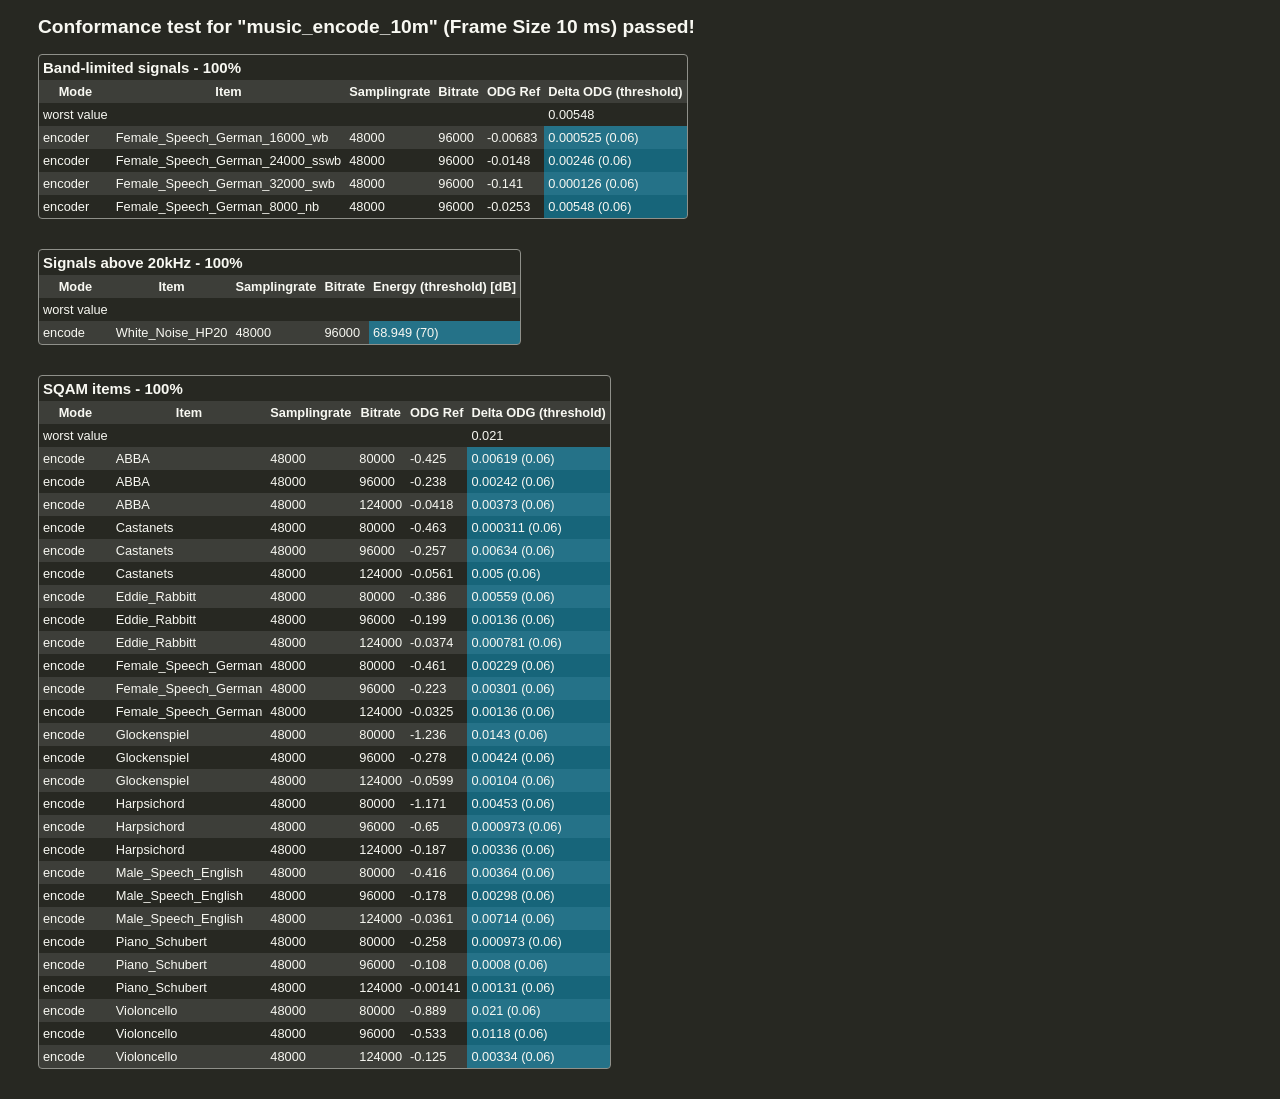
<file: firmware/components/btstack/3rd-party/lc3-google/conformance/music_encode_10m.html>
<!DOCTYPE html><head><title>music_encode_10m Report</title><style>body {font-family:sans-serif; color:#f8f8f2; background-color:#272822; font-size:80%} div {border:1px solid #8f908a; border-radius:4px; overflow:hidden; display:table; margin-left:30px; margin-bottom:30px} h2 {text-align:left; margin-left:30px} h3 {text-align:left; margin:4px} table {border-spacing:0px} th {padding:4px} td {padding:4px} tr:nth-child(even) {background-color:rgba(255,255,255,0.1)} td.pass {background-color:rgba(0,192,255,0.4)} td.fail {background-color:rgba(255,0,0,0.4)} td.warn {background-color:rgba(214,137,16,0.4)}</style></head><body><h2>Conformance test for "music_encode_10m" (Frame Size 10 ms) passed!</h2><div><table><tr><h3>Band-limited signals - 100%</h3></tr>
<tr><th>Mode</th><th>Item</th><th>Samplingrate</th><th>Bitrate</th><th>ODG Ref</th><th>Delta ODG (threshold)</th></tr>
<tr><td>worst value</td><td></td><td></td><td></td><td></td><td>0.00548</td></tr>
<tr><td>encoder</td><td>Female_Speech_German_16000_wb</td><td>48000</td><td>96000</td><td class=>-0.00683</td><td class=pass>0.000525 (0.06)</td></tr>
<tr><td>encoder</td><td>Female_Speech_German_24000_sswb</td><td>48000</td><td>96000</td><td class=>-0.0148</td><td class=pass>0.00246 (0.06)</td></tr>
<tr><td>encoder</td><td>Female_Speech_German_32000_swb</td><td>48000</td><td>96000</td><td class=>-0.141</td><td class=pass>0.000126 (0.06)</td></tr>
<tr><td>encoder</td><td>Female_Speech_German_8000_nb</td><td>48000</td><td>96000</td><td class=>-0.0253</td><td class=pass>0.00548 (0.06)</td></tr>
</table></div></body><div><table><tr><h3>Signals above 20kHz - 100%</h3></tr>
<tr><th>Mode</th><th>Item</th><th>Samplingrate</th><th>Bitrate</th><th>Energy (threshold) [dB]</th></tr>
<tr><td>worst value</td><td></td><td></td><td></td></tr>
<tr><td>encode</td><td>White_Noise_HP20</td><td>48000</td><td>96000</td><td class=pass>68.949 (70)</td></tr>
</table></div></body><div><table><tr><h3>SQAM items - 100%</h3></tr>
<tr><th>Mode</th><th>Item</th><th>Samplingrate</th><th>Bitrate</th><th>ODG Ref</th><th>Delta ODG (threshold)</th></tr>
<tr><td>worst value</td><td></td><td></td><td></td><td></td><td>0.021</td></tr>
<tr><td>encode</td><td>ABBA</td><td>48000</td><td>80000</td><td class=>-0.425</td><td class=pass>0.00619 (0.06)</td></tr>
<tr><td>encode</td><td>ABBA</td><td>48000</td><td>96000</td><td class=>-0.238</td><td class=pass>0.00242 (0.06)</td></tr>
<tr><td>encode</td><td>ABBA</td><td>48000</td><td>124000</td><td class=>-0.0418</td><td class=pass>0.00373 (0.06)</td></tr>
<tr><td>encode</td><td>Castanets</td><td>48000</td><td>80000</td><td class=>-0.463</td><td class=pass>0.000311 (0.06)</td></tr>
<tr><td>encode</td><td>Castanets</td><td>48000</td><td>96000</td><td class=>-0.257</td><td class=pass>0.00634 (0.06)</td></tr>
<tr><td>encode</td><td>Castanets</td><td>48000</td><td>124000</td><td class=>-0.0561</td><td class=pass>0.005 (0.06)</td></tr>
<tr><td>encode</td><td>Eddie_Rabbitt</td><td>48000</td><td>80000</td><td class=>-0.386</td><td class=pass>0.00559 (0.06)</td></tr>
<tr><td>encode</td><td>Eddie_Rabbitt</td><td>48000</td><td>96000</td><td class=>-0.199</td><td class=pass>0.00136 (0.06)</td></tr>
<tr><td>encode</td><td>Eddie_Rabbitt</td><td>48000</td><td>124000</td><td class=>-0.0374</td><td class=pass>0.000781 (0.06)</td></tr>
<tr><td>encode</td><td>Female_Speech_German</td><td>48000</td><td>80000</td><td class=>-0.461</td><td class=pass>0.00229 (0.06)</td></tr>
<tr><td>encode</td><td>Female_Speech_German</td><td>48000</td><td>96000</td><td class=>-0.223</td><td class=pass>0.00301 (0.06)</td></tr>
<tr><td>encode</td><td>Female_Speech_German</td><td>48000</td><td>124000</td><td class=>-0.0325</td><td class=pass>0.00136 (0.06)</td></tr>
<tr><td>encode</td><td>Glockenspiel</td><td>48000</td><td>80000</td><td class=>-1.236</td><td class=pass>0.0143 (0.06)</td></tr>
<tr><td>encode</td><td>Glockenspiel</td><td>48000</td><td>96000</td><td class=>-0.278</td><td class=pass>0.00424 (0.06)</td></tr>
<tr><td>encode</td><td>Glockenspiel</td><td>48000</td><td>124000</td><td class=>-0.0599</td><td class=pass>0.00104 (0.06)</td></tr>
<tr><td>encode</td><td>Harpsichord</td><td>48000</td><td>80000</td><td class=>-1.171</td><td class=pass>0.00453 (0.06)</td></tr>
<tr><td>encode</td><td>Harpsichord</td><td>48000</td><td>96000</td><td class=>-0.65</td><td class=pass>0.000973 (0.06)</td></tr>
<tr><td>encode</td><td>Harpsichord</td><td>48000</td><td>124000</td><td class=>-0.187</td><td class=pass>0.00336 (0.06)</td></tr>
<tr><td>encode</td><td>Male_Speech_English</td><td>48000</td><td>80000</td><td class=>-0.416</td><td class=pass>0.00364 (0.06)</td></tr>
<tr><td>encode</td><td>Male_Speech_English</td><td>48000</td><td>96000</td><td class=>-0.178</td><td class=pass>0.00298 (0.06)</td></tr>
<tr><td>encode</td><td>Male_Speech_English</td><td>48000</td><td>124000</td><td class=>-0.0361</td><td class=pass>0.00714 (0.06)</td></tr>
<tr><td>encode</td><td>Piano_Schubert</td><td>48000</td><td>80000</td><td class=>-0.258</td><td class=pass>0.000973 (0.06)</td></tr>
<tr><td>encode</td><td>Piano_Schubert</td><td>48000</td><td>96000</td><td class=>-0.108</td><td class=pass>0.0008 (0.06)</td></tr>
<tr><td>encode</td><td>Piano_Schubert</td><td>48000</td><td>124000</td><td class=>-0.00141</td><td class=pass>0.00131 (0.06)</td></tr>
<tr><td>encode</td><td>Violoncello</td><td>48000</td><td>80000</td><td class=>-0.889</td><td class=pass>0.021 (0.06)</td></tr>
<tr><td>encode</td><td>Violoncello</td><td>48000</td><td>96000</td><td class=>-0.533</td><td class=pass>0.0118 (0.06)</td></tr>
<tr><td>encode</td><td>Violoncello</td><td>48000</td><td>124000</td><td class=>-0.125</td><td class=pass>0.00334 (0.06)</td></tr>
</table></div></body>
</file>
